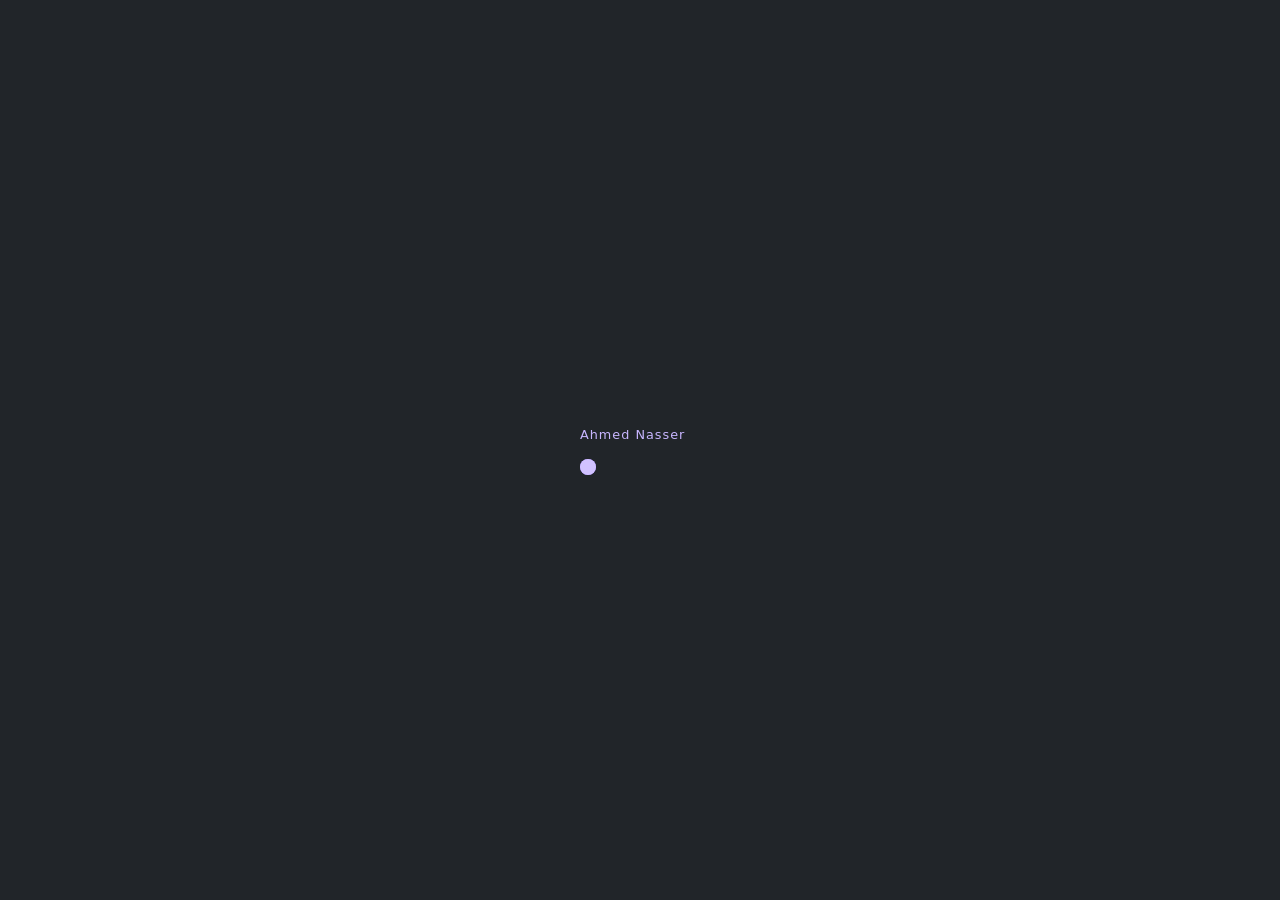
<file: index.html>
<!doctype html><html lang="en"><head><meta charset="utf-8"/><meta name="viewport" content="width=device-width,initial-scale=1"/><meta name="theme-color" content="#000000"/><meta name="description" content="Web site created using create-react-app"/><link rel="shortcut icon" href="../src/assets/a-logo__1_-removebg-preview.png" type="image/x-icon"/><link rel="manifest" href="./manifest.json"/><title>Ahmed Nasser Portfolio</title><script defer="defer" src="./static/js/main.3ade8a39.js"></script><link href="./static/css/main.528c142c.css" rel="stylesheet"></head><body><noscript>You need to enable JavaScript to run this app.</noscript><div id="root"></div><script src="https://cdnjs.cloudflare.com/ajax/libs/jquery/3.6.3/jquery.min.js"></script></body></html>
</file>
<file: static/css/main.528c142c.css>
@charset "UTF-8";@import url(https://fonts.googleapis.com/css2?family=Encode+Sans+Expanded:wght@300&display=swap);/*!
 * Bootstrap  v5.2.3 (https://getbootstrap.com/)
 * Copyright 2011-2022 The Bootstrap Authors
 * Copyright 2011-2022 Twitter, Inc.
 * Licensed under MIT (https://github.com/twbs/bootstrap/blob/main/LICENSE)
 */:root{--bs-blue:#0d6efd;--bs-indigo:#6610f2;--bs-purple:#6f42c1;--bs-pink:#d63384;--bs-red:#dc3545;--bs-orange:#fd7e14;--bs-yellow:#ffc107;--bs-green:#198754;--bs-teal:#20c997;--bs-cyan:#0dcaf0;--bs-black:#000;--bs-white:#fff;--bs-gray:#6c757d;--bs-gray-dark:#343a40;--bs-gray-100:#f8f9fa;--bs-gray-200:#e9ecef;--bs-gray-300:#dee2e6;--bs-gray-400:#ced4da;--bs-gray-500:#adb5bd;--bs-gray-600:#6c757d;--bs-gray-700:#495057;--bs-gray-800:#343a40;--bs-gray-900:#212529;--bs-primary:#0d6efd;--bs-secondary:#6c757d;--bs-success:#198754;--bs-info:#0dcaf0;--bs-warning:#ffc107;--bs-danger:#dc3545;--bs-light:#f8f9fa;--bs-dark:#212529;--bs-primary-rgb:13,110,253;--bs-secondary-rgb:108,117,125;--bs-success-rgb:25,135,84;--bs-info-rgb:13,202,240;--bs-warning-rgb:255,193,7;--bs-danger-rgb:220,53,69;--bs-light-rgb:248,249,250;--bs-dark-rgb:33,37,41;--bs-white-rgb:255,255,255;--bs-black-rgb:0,0,0;--bs-body-color-rgb:33,37,41;--bs-body-bg-rgb:255,255,255;--bs-font-sans-serif:system-ui,-apple-system,"Segoe UI",Roboto,"Helvetica Neue","Noto Sans","Liberation Sans",Arial,sans-serif,"Apple Color Emoji","Segoe UI Emoji","Segoe UI Symbol","Noto Color Emoji";--bs-font-monospace:SFMono-Regular,Menlo,Monaco,Consolas,"Liberation Mono","Courier New",monospace;--bs-gradient:linear-gradient(180deg,hsla(0,0%,100%,.15),hsla(0,0%,100%,0));--bs-body-font-family:var(--bs-font-sans-serif);--bs-body-font-size:1rem;--bs-body-font-weight:400;--bs-body-line-height:1.5;--bs-body-color:#212529;--bs-body-bg:#fff;--bs-border-width:1px;--bs-border-style:solid;--bs-border-color:#dee2e6;--bs-border-color-translucent:rgba(0,0,0,.175);--bs-border-radius:0.375rem;--bs-border-radius-sm:0.25rem;--bs-border-radius-lg:0.5rem;--bs-border-radius-xl:1rem;--bs-border-radius-2xl:2rem;--bs-border-radius-pill:50rem;--bs-link-color:#0d6efd;--bs-link-hover-color:#0a58ca;--bs-code-color:#d63384;--bs-highlight-bg:#fff3cd}*,:after,:before{box-sizing:border-box}@media (prefers-reduced-motion:no-preference){:root{scroll-behavior:smooth}}body{-webkit-text-size-adjust:100%;-webkit-tap-highlight-color:transparent;background-color:#fff;background-color:var(--bs-body-bg);color:#212529;color:var(--bs-body-color);font-family:system-ui,-apple-system,Segoe UI,Roboto,Helvetica Neue,Noto Sans,Liberation Sans,Arial,sans-serif,Apple Color Emoji,Segoe UI Emoji,Segoe UI Symbol,Noto Color Emoji;font-family:var(--bs-body-font-family);font-size:1rem;font-size:var(--bs-body-font-size);font-weight:400;font-weight:var(--bs-body-font-weight);line-height:1.5;line-height:var(--bs-body-line-height);margin:0;text-align:var(--bs-body-text-align)}hr{border:0;border-top:1px solid;color:inherit;margin:1rem 0;opacity:.25}.h1,.h2,.h3,.h4,.h5,.h6,h1,h2,h3,h4,h5,h6{font-weight:500;line-height:1.2;margin-bottom:.5rem;margin-top:0}.h1,h1{font-size:calc(1.375rem + 1.5vw)}@media (min-width:1200px){.h1,h1{font-size:2.5rem}}.h2,h2{font-size:calc(1.325rem + .9vw)}@media (min-width:1200px){.h2,h2{font-size:2rem}}.h3,h3{font-size:calc(1.3rem + .6vw)}@media (min-width:1200px){.h3,h3{font-size:1.75rem}}.h4,h4{font-size:calc(1.275rem + .3vw)}@media (min-width:1200px){.h4,h4{font-size:1.5rem}}.h5,h5{font-size:1.25rem}.h6,h6{font-size:1rem}p{margin-bottom:1rem;margin-top:0}abbr[title]{cursor:help;-webkit-text-decoration:underline dotted;text-decoration:underline dotted;-webkit-text-decoration-skip-ink:none;text-decoration-skip-ink:none}address{font-style:normal;line-height:inherit;margin-bottom:1rem}ol,ul{padding-left:2rem}dl,ol,ul{margin-bottom:1rem;margin-top:0}ol ol,ol ul,ul ol,ul ul{margin-bottom:0}dt{font-weight:700}dd{margin-bottom:.5rem;margin-left:0}blockquote{margin:0 0 1rem}b,strong{font-weight:bolder}.small,small{font-size:.875em}.mark,mark{background-color:#fff3cd;background-color:var(--bs-highlight-bg);padding:.1875em}sub,sup{font-size:.75em;line-height:0;position:relative;vertical-align:initial}sub{bottom:-.25em}sup{top:-.5em}a{color:#0d6efd;color:var(--bs-link-color);text-decoration:underline}a:hover{color:#0a58ca;color:var(--bs-link-hover-color)}a:not([href]):not([class]),a:not([href]):not([class]):hover{color:inherit;text-decoration:none}code,kbd,pre,samp{font-family:SFMono-Regular,Menlo,Monaco,Consolas,Liberation Mono,Courier New,monospace;font-family:var(--bs-font-monospace);font-size:1em}pre{display:block;font-size:.875em;margin-bottom:1rem;margin-top:0;overflow:auto}pre code{color:inherit;font-size:inherit;word-break:normal}code{word-wrap:break-word;color:#d63384;color:var(--bs-code-color);font-size:.875em}a>code{color:inherit}kbd{background-color:#212529;background-color:var(--bs-body-color);border-radius:.25rem;color:#fff;color:var(--bs-body-bg);font-size:.875em;padding:.1875rem .375rem}kbd kbd{font-size:1em;padding:0}figure{margin:0 0 1rem}img,svg{vertical-align:middle}table{border-collapse:collapse;caption-side:bottom}caption{color:#6c757d;padding-bottom:.5rem;padding-top:.5rem;text-align:left}th{text-align:inherit;text-align:-webkit-match-parent}tbody,td,tfoot,th,thead,tr{border:0 solid;border-color:inherit}label{display:inline-block}button{border-radius:0}button:focus:not(:focus-visible){outline:0}button,input,optgroup,select,textarea{font-family:inherit;font-size:inherit;line-height:inherit;margin:0}button,select{text-transform:none}[role=button]{cursor:pointer}select{word-wrap:normal}select:disabled{opacity:1}[list]:not([type=date]):not([type=datetime-local]):not([type=month]):not([type=week]):not([type=time])::-webkit-calendar-picker-indicator{display:none!important}[type=button],[type=reset],[type=submit],button{-webkit-appearance:button}[type=button]:not(:disabled),[type=reset]:not(:disabled),[type=submit]:not(:disabled),button:not(:disabled){cursor:pointer}::-moz-focus-inner{border-style:none;padding:0}textarea{resize:vertical}fieldset{border:0;margin:0;min-width:0;padding:0}legend{float:left;font-size:calc(1.275rem + .3vw);line-height:inherit;margin-bottom:.5rem;padding:0;width:100%}@media (min-width:1200px){legend{font-size:1.5rem}}legend+*{clear:left}::-webkit-datetime-edit-day-field,::-webkit-datetime-edit-fields-wrapper,::-webkit-datetime-edit-hour-field,::-webkit-datetime-edit-minute,::-webkit-datetime-edit-month-field,::-webkit-datetime-edit-text,::-webkit-datetime-edit-year-field{padding:0}::-webkit-inner-spin-button{height:auto}[type=search]{-webkit-appearance:textfield;outline-offset:-2px}::-webkit-search-decoration{-webkit-appearance:none}::-webkit-color-swatch-wrapper{padding:0}::-webkit-file-upload-button{-webkit-appearance:button;font:inherit}::file-selector-button{-webkit-appearance:button;font:inherit}output{display:inline-block}iframe{border:0}summary{cursor:pointer;display:list-item}progress{vertical-align:initial}[hidden]{display:none!important}.lead{font-size:1.25rem;font-weight:300}.display-1{font-size:calc(1.625rem + 4.5vw);font-weight:300;line-height:1.2}@media (min-width:1200px){.display-1{font-size:5rem}}.display-2{font-size:calc(1.575rem + 3.9vw);font-weight:300;line-height:1.2}@media (min-width:1200px){.display-2{font-size:4.5rem}}.display-3{font-size:calc(1.525rem + 3.3vw);font-weight:300;line-height:1.2}@media (min-width:1200px){.display-3{font-size:4rem}}.display-4{font-size:calc(1.475rem + 2.7vw);font-weight:300;line-height:1.2}@media (min-width:1200px){.display-4{font-size:3.5rem}}.display-5{font-size:calc(1.425rem + 2.1vw);font-weight:300;line-height:1.2}@media (min-width:1200px){.display-5{font-size:3rem}}.display-6{font-size:calc(1.375rem + 1.5vw);font-weight:300;line-height:1.2}@media (min-width:1200px){.display-6{font-size:2.5rem}}.list-inline,.list-unstyled{list-style:none;padding-left:0}.list-inline-item{display:inline-block}.list-inline-item:not(:last-child){margin-right:.5rem}.initialism{font-size:.875em;text-transform:uppercase}.blockquote{font-size:1.25rem;margin-bottom:1rem}.blockquote>:last-child{margin-bottom:0}.blockquote-footer{color:#6c757d;font-size:.875em;margin-bottom:1rem;margin-top:-1rem}.blockquote-footer:before{content:"— "}.img-fluid,.img-thumbnail{height:auto;max-width:100%}.img-thumbnail{background-color:#fff;border:1px solid #dee2e6;border:1px solid var(--bs-border-color);border-radius:.375rem;padding:.25rem}.figure{display:inline-block}.figure-img{line-height:1;margin-bottom:.5rem}.figure-caption{color:#6c757d;font-size:.875em}.container,.container-fluid,.container-lg,.container-md,.container-sm,.container-xl,.container-xxl{--bs-gutter-x:1.5rem;--bs-gutter-y:0;margin-left:auto;margin-right:auto;padding-left:calc(var(--bs-gutter-x)*.5);padding-right:calc(var(--bs-gutter-x)*.5);width:100%}@media (min-width:576px){.container,.container-sm{max-width:540px}}@media (min-width:768px){.container,.container-md,.container-sm{max-width:720px}}@media (min-width:992px){.container,.container-lg,.container-md,.container-sm{max-width:960px}}@media (min-width:1200px){.container,.container-lg,.container-md,.container-sm,.container-xl{max-width:1140px}}@media (min-width:1400px){.container,.container-lg,.container-md,.container-sm,.container-xl,.container-xxl{max-width:1320px}}.row{--bs-gutter-x:1.5rem;--bs-gutter-y:0;display:flex;flex-wrap:wrap;margin-left:calc(var(--bs-gutter-x)*-.5);margin-right:calc(var(--bs-gutter-x)*-.5);margin-top:calc(var(--bs-gutter-y)*-1)}.row>*{flex-shrink:0;margin-top:var(--bs-gutter-y);max-width:100%;padding-left:calc(var(--bs-gutter-x)*.5);padding-right:calc(var(--bs-gutter-x)*.5);width:100%}.col{flex:1 0}.row-cols-auto>*{flex:0 0 auto;width:auto}.row-cols-1>*{flex:0 0 auto;width:100%}.row-cols-2>*{flex:0 0 auto;width:50%}.row-cols-3>*{flex:0 0 auto;width:33.3333333333%}.row-cols-4>*{flex:0 0 auto;width:25%}.row-cols-5>*{flex:0 0 auto;width:20%}.row-cols-6>*{flex:0 0 auto;width:16.6666666667%}.col-auto{flex:0 0 auto;width:auto}.col-1{flex:0 0 auto;width:8.33333333%}.col-2{flex:0 0 auto;width:16.66666667%}.col-3{flex:0 0 auto;width:25%}.col-4{flex:0 0 auto;width:33.33333333%}.col-5{flex:0 0 auto;width:41.66666667%}.col-6{flex:0 0 auto;width:50%}.col-7{flex:0 0 auto;width:58.33333333%}.col-8{flex:0 0 auto;width:66.66666667%}.col-9{flex:0 0 auto;width:75%}.col-10{flex:0 0 auto;width:83.33333333%}.col-11{flex:0 0 auto;width:91.66666667%}.col-12{flex:0 0 auto;width:100%}.offset-1{margin-left:8.33333333%}.offset-2{margin-left:16.66666667%}.offset-3{margin-left:25%}.offset-4{margin-left:33.33333333%}.offset-5{margin-left:41.66666667%}.offset-6{margin-left:50%}.offset-7{margin-left:58.33333333%}.offset-8{margin-left:66.66666667%}.offset-9{margin-left:75%}.offset-10{margin-left:83.33333333%}.offset-11{margin-left:91.66666667%}.g-0,.gx-0{--bs-gutter-x:0}.g-0,.gy-0{--bs-gutter-y:0}.g-1,.gx-1{--bs-gutter-x:0.25rem}.g-1,.gy-1{--bs-gutter-y:0.25rem}.g-2,.gx-2{--bs-gutter-x:0.5rem}.g-2,.gy-2{--bs-gutter-y:0.5rem}.g-3,.gx-3{--bs-gutter-x:1rem}.g-3,.gy-3{--bs-gutter-y:1rem}.g-4,.gx-4{--bs-gutter-x:1.5rem}.g-4,.gy-4{--bs-gutter-y:1.5rem}.g-5,.gx-5{--bs-gutter-x:3rem}.g-5,.gy-5{--bs-gutter-y:3rem}@media (min-width:576px){.col-sm{flex:1 0}.row-cols-sm-auto>*{flex:0 0 auto;width:auto}.row-cols-sm-1>*{flex:0 0 auto;width:100%}.row-cols-sm-2>*{flex:0 0 auto;width:50%}.row-cols-sm-3>*{flex:0 0 auto;width:33.3333333333%}.row-cols-sm-4>*{flex:0 0 auto;width:25%}.row-cols-sm-5>*{flex:0 0 auto;width:20%}.row-cols-sm-6>*{flex:0 0 auto;width:16.6666666667%}.col-sm-auto{flex:0 0 auto;width:auto}.col-sm-1{flex:0 0 auto;width:8.33333333%}.col-sm-2{flex:0 0 auto;width:16.66666667%}.col-sm-3{flex:0 0 auto;width:25%}.col-sm-4{flex:0 0 auto;width:33.33333333%}.col-sm-5{flex:0 0 auto;width:41.66666667%}.col-sm-6{flex:0 0 auto;width:50%}.col-sm-7{flex:0 0 auto;width:58.33333333%}.col-sm-8{flex:0 0 auto;width:66.66666667%}.col-sm-9{flex:0 0 auto;width:75%}.col-sm-10{flex:0 0 auto;width:83.33333333%}.col-sm-11{flex:0 0 auto;width:91.66666667%}.col-sm-12{flex:0 0 auto;width:100%}.offset-sm-0{margin-left:0}.offset-sm-1{margin-left:8.33333333%}.offset-sm-2{margin-left:16.66666667%}.offset-sm-3{margin-left:25%}.offset-sm-4{margin-left:33.33333333%}.offset-sm-5{margin-left:41.66666667%}.offset-sm-6{margin-left:50%}.offset-sm-7{margin-left:58.33333333%}.offset-sm-8{margin-left:66.66666667%}.offset-sm-9{margin-left:75%}.offset-sm-10{margin-left:83.33333333%}.offset-sm-11{margin-left:91.66666667%}.g-sm-0,.gx-sm-0{--bs-gutter-x:0}.g-sm-0,.gy-sm-0{--bs-gutter-y:0}.g-sm-1,.gx-sm-1{--bs-gutter-x:0.25rem}.g-sm-1,.gy-sm-1{--bs-gutter-y:0.25rem}.g-sm-2,.gx-sm-2{--bs-gutter-x:0.5rem}.g-sm-2,.gy-sm-2{--bs-gutter-y:0.5rem}.g-sm-3,.gx-sm-3{--bs-gutter-x:1rem}.g-sm-3,.gy-sm-3{--bs-gutter-y:1rem}.g-sm-4,.gx-sm-4{--bs-gutter-x:1.5rem}.g-sm-4,.gy-sm-4{--bs-gutter-y:1.5rem}.g-sm-5,.gx-sm-5{--bs-gutter-x:3rem}.g-sm-5,.gy-sm-5{--bs-gutter-y:3rem}}@media (min-width:768px){.col-md{flex:1 0}.row-cols-md-auto>*{flex:0 0 auto;width:auto}.row-cols-md-1>*{flex:0 0 auto;width:100%}.row-cols-md-2>*{flex:0 0 auto;width:50%}.row-cols-md-3>*{flex:0 0 auto;width:33.3333333333%}.row-cols-md-4>*{flex:0 0 auto;width:25%}.row-cols-md-5>*{flex:0 0 auto;width:20%}.row-cols-md-6>*{flex:0 0 auto;width:16.6666666667%}.col-md-auto{flex:0 0 auto;width:auto}.col-md-1{flex:0 0 auto;width:8.33333333%}.col-md-2{flex:0 0 auto;width:16.66666667%}.col-md-3{flex:0 0 auto;width:25%}.col-md-4{flex:0 0 auto;width:33.33333333%}.col-md-5{flex:0 0 auto;width:41.66666667%}.col-md-6{flex:0 0 auto;width:50%}.col-md-7{flex:0 0 auto;width:58.33333333%}.col-md-8{flex:0 0 auto;width:66.66666667%}.col-md-9{flex:0 0 auto;width:75%}.col-md-10{flex:0 0 auto;width:83.33333333%}.col-md-11{flex:0 0 auto;width:91.66666667%}.col-md-12{flex:0 0 auto;width:100%}.offset-md-0{margin-left:0}.offset-md-1{margin-left:8.33333333%}.offset-md-2{margin-left:16.66666667%}.offset-md-3{margin-left:25%}.offset-md-4{margin-left:33.33333333%}.offset-md-5{margin-left:41.66666667%}.offset-md-6{margin-left:50%}.offset-md-7{margin-left:58.33333333%}.offset-md-8{margin-left:66.66666667%}.offset-md-9{margin-left:75%}.offset-md-10{margin-left:83.33333333%}.offset-md-11{margin-left:91.66666667%}.g-md-0,.gx-md-0{--bs-gutter-x:0}.g-md-0,.gy-md-0{--bs-gutter-y:0}.g-md-1,.gx-md-1{--bs-gutter-x:0.25rem}.g-md-1,.gy-md-1{--bs-gutter-y:0.25rem}.g-md-2,.gx-md-2{--bs-gutter-x:0.5rem}.g-md-2,.gy-md-2{--bs-gutter-y:0.5rem}.g-md-3,.gx-md-3{--bs-gutter-x:1rem}.g-md-3,.gy-md-3{--bs-gutter-y:1rem}.g-md-4,.gx-md-4{--bs-gutter-x:1.5rem}.g-md-4,.gy-md-4{--bs-gutter-y:1.5rem}.g-md-5,.gx-md-5{--bs-gutter-x:3rem}.g-md-5,.gy-md-5{--bs-gutter-y:3rem}}@media (min-width:992px){.col-lg{flex:1 0}.row-cols-lg-auto>*{flex:0 0 auto;width:auto}.row-cols-lg-1>*{flex:0 0 auto;width:100%}.row-cols-lg-2>*{flex:0 0 auto;width:50%}.row-cols-lg-3>*{flex:0 0 auto;width:33.3333333333%}.row-cols-lg-4>*{flex:0 0 auto;width:25%}.row-cols-lg-5>*{flex:0 0 auto;width:20%}.row-cols-lg-6>*{flex:0 0 auto;width:16.6666666667%}.col-lg-auto{flex:0 0 auto;width:auto}.col-lg-1{flex:0 0 auto;width:8.33333333%}.col-lg-2{flex:0 0 auto;width:16.66666667%}.col-lg-3{flex:0 0 auto;width:25%}.col-lg-4{flex:0 0 auto;width:33.33333333%}.col-lg-5{flex:0 0 auto;width:41.66666667%}.col-lg-6{flex:0 0 auto;width:50%}.col-lg-7{flex:0 0 auto;width:58.33333333%}.col-lg-8{flex:0 0 auto;width:66.66666667%}.col-lg-9{flex:0 0 auto;width:75%}.col-lg-10{flex:0 0 auto;width:83.33333333%}.col-lg-11{flex:0 0 auto;width:91.66666667%}.col-lg-12{flex:0 0 auto;width:100%}.offset-lg-0{margin-left:0}.offset-lg-1{margin-left:8.33333333%}.offset-lg-2{margin-left:16.66666667%}.offset-lg-3{margin-left:25%}.offset-lg-4{margin-left:33.33333333%}.offset-lg-5{margin-left:41.66666667%}.offset-lg-6{margin-left:50%}.offset-lg-7{margin-left:58.33333333%}.offset-lg-8{margin-left:66.66666667%}.offset-lg-9{margin-left:75%}.offset-lg-10{margin-left:83.33333333%}.offset-lg-11{margin-left:91.66666667%}.g-lg-0,.gx-lg-0{--bs-gutter-x:0}.g-lg-0,.gy-lg-0{--bs-gutter-y:0}.g-lg-1,.gx-lg-1{--bs-gutter-x:0.25rem}.g-lg-1,.gy-lg-1{--bs-gutter-y:0.25rem}.g-lg-2,.gx-lg-2{--bs-gutter-x:0.5rem}.g-lg-2,.gy-lg-2{--bs-gutter-y:0.5rem}.g-lg-3,.gx-lg-3{--bs-gutter-x:1rem}.g-lg-3,.gy-lg-3{--bs-gutter-y:1rem}.g-lg-4,.gx-lg-4{--bs-gutter-x:1.5rem}.g-lg-4,.gy-lg-4{--bs-gutter-y:1.5rem}.g-lg-5,.gx-lg-5{--bs-gutter-x:3rem}.g-lg-5,.gy-lg-5{--bs-gutter-y:3rem}}@media (min-width:1200px){.col-xl{flex:1 0}.row-cols-xl-auto>*{flex:0 0 auto;width:auto}.row-cols-xl-1>*{flex:0 0 auto;width:100%}.row-cols-xl-2>*{flex:0 0 auto;width:50%}.row-cols-xl-3>*{flex:0 0 auto;width:33.3333333333%}.row-cols-xl-4>*{flex:0 0 auto;width:25%}.row-cols-xl-5>*{flex:0 0 auto;width:20%}.row-cols-xl-6>*{flex:0 0 auto;width:16.6666666667%}.col-xl-auto{flex:0 0 auto;width:auto}.col-xl-1{flex:0 0 auto;width:8.33333333%}.col-xl-2{flex:0 0 auto;width:16.66666667%}.col-xl-3{flex:0 0 auto;width:25%}.col-xl-4{flex:0 0 auto;width:33.33333333%}.col-xl-5{flex:0 0 auto;width:41.66666667%}.col-xl-6{flex:0 0 auto;width:50%}.col-xl-7{flex:0 0 auto;width:58.33333333%}.col-xl-8{flex:0 0 auto;width:66.66666667%}.col-xl-9{flex:0 0 auto;width:75%}.col-xl-10{flex:0 0 auto;width:83.33333333%}.col-xl-11{flex:0 0 auto;width:91.66666667%}.col-xl-12{flex:0 0 auto;width:100%}.offset-xl-0{margin-left:0}.offset-xl-1{margin-left:8.33333333%}.offset-xl-2{margin-left:16.66666667%}.offset-xl-3{margin-left:25%}.offset-xl-4{margin-left:33.33333333%}.offset-xl-5{margin-left:41.66666667%}.offset-xl-6{margin-left:50%}.offset-xl-7{margin-left:58.33333333%}.offset-xl-8{margin-left:66.66666667%}.offset-xl-9{margin-left:75%}.offset-xl-10{margin-left:83.33333333%}.offset-xl-11{margin-left:91.66666667%}.g-xl-0,.gx-xl-0{--bs-gutter-x:0}.g-xl-0,.gy-xl-0{--bs-gutter-y:0}.g-xl-1,.gx-xl-1{--bs-gutter-x:0.25rem}.g-xl-1,.gy-xl-1{--bs-gutter-y:0.25rem}.g-xl-2,.gx-xl-2{--bs-gutter-x:0.5rem}.g-xl-2,.gy-xl-2{--bs-gutter-y:0.5rem}.g-xl-3,.gx-xl-3{--bs-gutter-x:1rem}.g-xl-3,.gy-xl-3{--bs-gutter-y:1rem}.g-xl-4,.gx-xl-4{--bs-gutter-x:1.5rem}.g-xl-4,.gy-xl-4{--bs-gutter-y:1.5rem}.g-xl-5,.gx-xl-5{--bs-gutter-x:3rem}.g-xl-5,.gy-xl-5{--bs-gutter-y:3rem}}@media (min-width:1400px){.col-xxl{flex:1 0}.row-cols-xxl-auto>*{flex:0 0 auto;width:auto}.row-cols-xxl-1>*{flex:0 0 auto;width:100%}.row-cols-xxl-2>*{flex:0 0 auto;width:50%}.row-cols-xxl-3>*{flex:0 0 auto;width:33.3333333333%}.row-cols-xxl-4>*{flex:0 0 auto;width:25%}.row-cols-xxl-5>*{flex:0 0 auto;width:20%}.row-cols-xxl-6>*{flex:0 0 auto;width:16.6666666667%}.col-xxl-auto{flex:0 0 auto;width:auto}.col-xxl-1{flex:0 0 auto;width:8.33333333%}.col-xxl-2{flex:0 0 auto;width:16.66666667%}.col-xxl-3{flex:0 0 auto;width:25%}.col-xxl-4{flex:0 0 auto;width:33.33333333%}.col-xxl-5{flex:0 0 auto;width:41.66666667%}.col-xxl-6{flex:0 0 auto;width:50%}.col-xxl-7{flex:0 0 auto;width:58.33333333%}.col-xxl-8{flex:0 0 auto;width:66.66666667%}.col-xxl-9{flex:0 0 auto;width:75%}.col-xxl-10{flex:0 0 auto;width:83.33333333%}.col-xxl-11{flex:0 0 auto;width:91.66666667%}.col-xxl-12{flex:0 0 auto;width:100%}.offset-xxl-0{margin-left:0}.offset-xxl-1{margin-left:8.33333333%}.offset-xxl-2{margin-left:16.66666667%}.offset-xxl-3{margin-left:25%}.offset-xxl-4{margin-left:33.33333333%}.offset-xxl-5{margin-left:41.66666667%}.offset-xxl-6{margin-left:50%}.offset-xxl-7{margin-left:58.33333333%}.offset-xxl-8{margin-left:66.66666667%}.offset-xxl-9{margin-left:75%}.offset-xxl-10{margin-left:83.33333333%}.offset-xxl-11{margin-left:91.66666667%}.g-xxl-0,.gx-xxl-0{--bs-gutter-x:0}.g-xxl-0,.gy-xxl-0{--bs-gutter-y:0}.g-xxl-1,.gx-xxl-1{--bs-gutter-x:0.25rem}.g-xxl-1,.gy-xxl-1{--bs-gutter-y:0.25rem}.g-xxl-2,.gx-xxl-2{--bs-gutter-x:0.5rem}.g-xxl-2,.gy-xxl-2{--bs-gutter-y:0.5rem}.g-xxl-3,.gx-xxl-3{--bs-gutter-x:1rem}.g-xxl-3,.gy-xxl-3{--bs-gutter-y:1rem}.g-xxl-4,.gx-xxl-4{--bs-gutter-x:1.5rem}.g-xxl-4,.gy-xxl-4{--bs-gutter-y:1.5rem}.g-xxl-5,.gx-xxl-5{--bs-gutter-x:3rem}.g-xxl-5,.gy-xxl-5{--bs-gutter-y:3rem}}.table{--bs-table-color:var(--bs-body-color);--bs-table-bg:transparent;--bs-table-border-color:var(--bs-border-color);--bs-table-accent-bg:transparent;--bs-table-striped-color:var(--bs-body-color);--bs-table-striped-bg:rgba(0,0,0,.05);--bs-table-active-color:var(--bs-body-color);--bs-table-active-bg:rgba(0,0,0,.1);--bs-table-hover-color:var(--bs-body-color);--bs-table-hover-bg:rgba(0,0,0,.075);border-color:var(--bs-table-border-color);color:var(--bs-table-color);margin-bottom:1rem;vertical-align:top;width:100%}.table>:not(caption)>*>*{background-color:var(--bs-table-bg);border-bottom-width:1px;box-shadow:inset 0 0 0 9999px var(--bs-table-accent-bg);padding:.5rem}.table>tbody{vertical-align:inherit}.table>thead{vertical-align:bottom}.table-group-divider{border-top:2px solid}.caption-top{caption-side:top}.table-sm>:not(caption)>*>*{padding:.25rem}.table-bordered>:not(caption)>*{border-width:1px 0}.table-bordered>:not(caption)>*>*{border-width:0 1px}.table-borderless>:not(caption)>*>*{border-bottom-width:0}.table-borderless>:not(:first-child){border-top-width:0}.table-striped-columns>:not(caption)>tr>:nth-child(2n),.table-striped>tbody>tr:nth-of-type(odd)>*{--bs-table-accent-bg:var(--bs-table-striped-bg);color:var(--bs-table-striped-color)}.table-active{--bs-table-accent-bg:var(--bs-table-active-bg);color:var(--bs-table-active-color)}.table-hover>tbody>tr:hover>*{--bs-table-accent-bg:var(--bs-table-hover-bg);color:var(--bs-table-hover-color)}.table-primary{--bs-table-color:#000;--bs-table-bg:#cfe2ff;--bs-table-border-color:#bacbe6;--bs-table-striped-bg:#c5d7f2;--bs-table-striped-color:#000;--bs-table-active-bg:#bacbe6;--bs-table-active-color:#000;--bs-table-hover-bg:#bfd1ec;--bs-table-hover-color:#000}.table-primary,.table-secondary{border-color:var(--bs-table-border-color);color:var(--bs-table-color)}.table-secondary{--bs-table-color:#000;--bs-table-bg:#e2e3e5;--bs-table-border-color:#cbccce;--bs-table-striped-bg:#d7d8da;--bs-table-striped-color:#000;--bs-table-active-bg:#cbccce;--bs-table-active-color:#000;--bs-table-hover-bg:#d1d2d4;--bs-table-hover-color:#000}.table-success{--bs-table-color:#000;--bs-table-bg:#d1e7dd;--bs-table-border-color:#bcd0c7;--bs-table-striped-bg:#c7dbd2;--bs-table-striped-color:#000;--bs-table-active-bg:#bcd0c7;--bs-table-active-color:#000;--bs-table-hover-bg:#c1d6cc;--bs-table-hover-color:#000}.table-info,.table-success{border-color:var(--bs-table-border-color);color:var(--bs-table-color)}.table-info{--bs-table-color:#000;--bs-table-bg:#cff4fc;--bs-table-border-color:#badce3;--bs-table-striped-bg:#c5e8ef;--bs-table-striped-color:#000;--bs-table-active-bg:#badce3;--bs-table-active-color:#000;--bs-table-hover-bg:#bfe2e9;--bs-table-hover-color:#000}.table-warning{--bs-table-color:#000;--bs-table-bg:#fff3cd;--bs-table-border-color:#e6dbb9;--bs-table-striped-bg:#f2e7c3;--bs-table-striped-color:#000;--bs-table-active-bg:#e6dbb9;--bs-table-active-color:#000;--bs-table-hover-bg:#ece1be;--bs-table-hover-color:#000}.table-danger,.table-warning{border-color:var(--bs-table-border-color);color:var(--bs-table-color)}.table-danger{--bs-table-color:#000;--bs-table-bg:#f8d7da;--bs-table-border-color:#dfc2c4;--bs-table-striped-bg:#eccccf;--bs-table-striped-color:#000;--bs-table-active-bg:#dfc2c4;--bs-table-active-color:#000;--bs-table-hover-bg:#e5c7ca;--bs-table-hover-color:#000}.table-light{--bs-table-color:#000;--bs-table-bg:#f8f9fa;--bs-table-border-color:#dfe0e1;--bs-table-striped-bg:#ecedee;--bs-table-striped-color:#000;--bs-table-active-bg:#dfe0e1;--bs-table-active-color:#000;--bs-table-hover-bg:#e5e6e7;--bs-table-hover-color:#000}.table-dark,.table-light{border-color:var(--bs-table-border-color);color:var(--bs-table-color)}.table-dark{--bs-table-color:#fff;--bs-table-bg:#212529;--bs-table-border-color:#373b3e;--bs-table-striped-bg:#2c3034;--bs-table-striped-color:#fff;--bs-table-active-bg:#373b3e;--bs-table-active-color:#fff;--bs-table-hover-bg:#323539;--bs-table-hover-color:#fff}.table-responsive{-webkit-overflow-scrolling:touch;overflow-x:auto}@media (max-width:575.98px){.table-responsive-sm{-webkit-overflow-scrolling:touch;overflow-x:auto}}@media (max-width:767.98px){.table-responsive-md{-webkit-overflow-scrolling:touch;overflow-x:auto}}@media (max-width:991.98px){.table-responsive-lg{-webkit-overflow-scrolling:touch;overflow-x:auto}}@media (max-width:1199.98px){.table-responsive-xl{-webkit-overflow-scrolling:touch;overflow-x:auto}}@media (max-width:1399.98px){.table-responsive-xxl{-webkit-overflow-scrolling:touch;overflow-x:auto}}.form-label{margin-bottom:.5rem}.col-form-label{font-size:inherit;line-height:1.5;margin-bottom:0;padding-bottom:calc(.375rem + 1px);padding-top:calc(.375rem + 1px)}.col-form-label-lg{font-size:1.25rem;padding-bottom:calc(.5rem + 1px);padding-top:calc(.5rem + 1px)}.col-form-label-sm{font-size:.875rem;padding-bottom:calc(.25rem + 1px);padding-top:calc(.25rem + 1px)}.form-text{color:#6c757d;font-size:.875em;margin-top:.25rem}.form-control{-webkit-appearance:none;appearance:none;background-clip:padding-box;background-color:#fff;border:1px solid #ced4da;border-radius:.375rem;color:#212529;display:block;font-size:1rem;font-weight:400;line-height:1.5;padding:.375rem .75rem;transition:border-color .15s ease-in-out,box-shadow .15s ease-in-out;width:100%}@media (prefers-reduced-motion:reduce){.form-control{transition:none}}.form-control[type=file]{overflow:hidden}.form-control[type=file]:not(:disabled):not([readonly]){cursor:pointer}.form-control:focus{background-color:#fff;border-color:#86b7fe;box-shadow:0 0 0 .25rem rgba(13,110,253,.25);color:#212529;outline:0}.form-control::-webkit-date-and-time-value{height:1.5em}.form-control::-webkit-input-placeholder{color:#6c757d;opacity:1}.form-control::placeholder{color:#6c757d;opacity:1}.form-control:disabled{background-color:#e9ecef;opacity:1}.form-control::-webkit-file-upload-button{-webkit-margin-end:.75rem;background-color:#e9ecef;border:0 solid;border-color:inherit;border-inline-end-width:1px;border-radius:0;color:#212529;margin:-.375rem -.75rem;margin-inline-end:.75rem;padding:.375rem .75rem;pointer-events:none;-webkit-transition:color .15s ease-in-out,background-color .15s ease-in-out,border-color .15s ease-in-out,box-shadow .15s ease-in-out;transition:color .15s ease-in-out,background-color .15s ease-in-out,border-color .15s ease-in-out,box-shadow .15s ease-in-out}.form-control::file-selector-button{-webkit-margin-end:.75rem;background-color:#e9ecef;border:0 solid;border-color:inherit;border-inline-end-width:1px;border-radius:0;color:#212529;margin:-.375rem -.75rem;margin-inline-end:.75rem;padding:.375rem .75rem;pointer-events:none;transition:color .15s ease-in-out,background-color .15s ease-in-out,border-color .15s ease-in-out,box-shadow .15s ease-in-out}@media (prefers-reduced-motion:reduce){.form-control::-webkit-file-upload-button{-webkit-transition:none;transition:none}.form-control::file-selector-button{transition:none}}.form-control:hover:not(:disabled):not([readonly])::-webkit-file-upload-button{background-color:#dde0e3}.form-control:hover:not(:disabled):not([readonly])::file-selector-button{background-color:#dde0e3}.form-control-plaintext{background-color:initial;border:solid transparent;border-width:1px 0;color:#212529;display:block;line-height:1.5;margin-bottom:0;padding:.375rem 0;width:100%}.form-control-plaintext:focus{outline:0}.form-control-plaintext.form-control-lg,.form-control-plaintext.form-control-sm{padding-left:0;padding-right:0}.form-control-sm{border-radius:.25rem;font-size:.875rem;min-height:calc(1.5em + .5rem + 2px);padding:.25rem .5rem}.form-control-sm::-webkit-file-upload-button{-webkit-margin-end:.5rem;margin:-.25rem -.5rem;margin-inline-end:.5rem;padding:.25rem .5rem}.form-control-sm::file-selector-button{-webkit-margin-end:.5rem;margin:-.25rem -.5rem;margin-inline-end:.5rem;padding:.25rem .5rem}.form-control-lg{border-radius:.5rem;font-size:1.25rem;min-height:calc(1.5em + 1rem + 2px);padding:.5rem 1rem}.form-control-lg::-webkit-file-upload-button{-webkit-margin-end:1rem;margin:-.5rem -1rem;margin-inline-end:1rem;padding:.5rem 1rem}.form-control-lg::file-selector-button{-webkit-margin-end:1rem;margin:-.5rem -1rem;margin-inline-end:1rem;padding:.5rem 1rem}textarea.form-control{min-height:calc(1.5em + .75rem + 2px)}textarea.form-control-sm{min-height:calc(1.5em + .5rem + 2px)}textarea.form-control-lg{min-height:calc(1.5em + 1rem + 2px)}.form-control-color{height:calc(1.5em + .75rem + 2px);padding:.375rem;width:3rem}.form-control-color:not(:disabled):not([readonly]){cursor:pointer}.form-control-color::-moz-color-swatch{border:0!important;border-radius:.375rem}.form-control-color::-webkit-color-swatch{border-radius:.375rem}.form-control-color.form-control-sm{height:calc(1.5em + .5rem + 2px)}.form-control-color.form-control-lg{height:calc(1.5em + 1rem + 2px)}.form-select{-moz-padding-start:calc(.75rem - 3px);-webkit-appearance:none;appearance:none;background-color:#fff;background-image:url("data:image/svg+xml;charset=utf-8,%3Csvg xmlns='http://www.w3.org/2000/svg' viewBox='0 0 16 16'%3E%3Cpath fill='none' stroke='%23343a40' stroke-linecap='round' stroke-linejoin='round' stroke-width='2' d='m2 5 6 6 6-6'/%3E%3C/svg%3E");background-position:right .75rem center;background-repeat:no-repeat;background-size:16px 12px;border:1px solid #ced4da;border-radius:.375rem;color:#212529;display:block;font-size:1rem;font-weight:400;line-height:1.5;padding:.375rem 2.25rem .375rem .75rem;transition:border-color .15s ease-in-out,box-shadow .15s ease-in-out;width:100%}@media (prefers-reduced-motion:reduce){.form-select{transition:none}}.form-select:focus{border-color:#86b7fe;box-shadow:0 0 0 .25rem rgba(13,110,253,.25);outline:0}.form-select[multiple],.form-select[size]:not([size="1"]){background-image:none;padding-right:.75rem}.form-select:disabled{background-color:#e9ecef}.form-select:-moz-focusring{color:transparent;text-shadow:0 0 0 #212529}.form-select-sm{border-radius:.25rem;font-size:.875rem;padding-bottom:.25rem;padding-left:.5rem;padding-top:.25rem}.form-select-lg{border-radius:.5rem;font-size:1.25rem;padding-bottom:.5rem;padding-left:1rem;padding-top:.5rem}.form-check{display:block;margin-bottom:.125rem;min-height:1.5rem;padding-left:1.5em}.form-check .form-check-input{float:left;margin-left:-1.5em}.form-check-reverse{padding-left:0;padding-right:1.5em;text-align:right}.form-check-reverse .form-check-input{float:right;margin-left:0;margin-right:-1.5em}.form-check-input{-webkit-appearance:none;appearance:none;background-color:#fff;background-position:50%;background-repeat:no-repeat;background-size:contain;border:1px solid rgba(0,0,0,.25);height:1em;margin-top:.25em;-webkit-print-color-adjust:exact;print-color-adjust:exact;vertical-align:top;width:1em}.form-check-input[type=checkbox]{border-radius:.25em}.form-check-input[type=radio]{border-radius:50%}.form-check-input:active{-webkit-filter:brightness(90%);filter:brightness(90%)}.form-check-input:focus{border-color:#86b7fe;box-shadow:0 0 0 .25rem rgba(13,110,253,.25);outline:0}.form-check-input:checked{background-color:#0d6efd;border-color:#0d6efd}.form-check-input:checked[type=checkbox]{background-image:url("data:image/svg+xml;charset=utf-8,%3Csvg xmlns='http://www.w3.org/2000/svg' viewBox='0 0 20 20'%3E%3Cpath fill='none' stroke='%23fff' stroke-linecap='round' stroke-linejoin='round' stroke-width='3' d='m6 10 3 3 6-6'/%3E%3C/svg%3E")}.form-check-input:checked[type=radio]{background-image:url("data:image/svg+xml;charset=utf-8,%3Csvg xmlns='http://www.w3.org/2000/svg' viewBox='-4 -4 8 8'%3E%3Ccircle r='2' fill='%23fff'/%3E%3C/svg%3E")}.form-check-input[type=checkbox]:indeterminate{background-color:#0d6efd;background-image:url("data:image/svg+xml;charset=utf-8,%3Csvg xmlns='http://www.w3.org/2000/svg' viewBox='0 0 20 20'%3E%3Cpath fill='none' stroke='%23fff' stroke-linecap='round' stroke-linejoin='round' stroke-width='3' d='M6 10h8'/%3E%3C/svg%3E");border-color:#0d6efd}.form-check-input:disabled{-webkit-filter:none;filter:none;opacity:.5;pointer-events:none}.form-check-input:disabled~.form-check-label,.form-check-input[disabled]~.form-check-label{cursor:default;opacity:.5}.form-switch{padding-left:2.5em}.form-switch .form-check-input{background-image:url("data:image/svg+xml;charset=utf-8,%3Csvg xmlns='http://www.w3.org/2000/svg' viewBox='-4 -4 8 8'%3E%3Ccircle r='3' fill='rgba(0, 0, 0, 0.25)'/%3E%3C/svg%3E");background-position:0;border-radius:2em;margin-left:-2.5em;transition:background-position .15s ease-in-out;width:2em}@media (prefers-reduced-motion:reduce){.form-switch .form-check-input{transition:none}}.form-switch .form-check-input:focus{background-image:url("data:image/svg+xml;charset=utf-8,%3Csvg xmlns='http://www.w3.org/2000/svg' viewBox='-4 -4 8 8'%3E%3Ccircle r='3' fill='%2386b7fe'/%3E%3C/svg%3E")}.form-switch .form-check-input:checked{background-image:url("data:image/svg+xml;charset=utf-8,%3Csvg xmlns='http://www.w3.org/2000/svg' viewBox='-4 -4 8 8'%3E%3Ccircle r='3' fill='%23fff'/%3E%3C/svg%3E");background-position:100%}.form-switch.form-check-reverse{padding-left:0;padding-right:2.5em}.form-switch.form-check-reverse .form-check-input{margin-left:0;margin-right:-2.5em}.form-check-inline{display:inline-block;margin-right:1rem}.btn-check{clip:rect(0,0,0,0);pointer-events:none;position:absolute}.btn-check:disabled+.btn,.btn-check[disabled]+.btn{-webkit-filter:none;filter:none;opacity:.65;pointer-events:none}.form-range{-webkit-appearance:none;appearance:none;background-color:initial;height:1.5rem;padding:0;width:100%}.form-range:focus{outline:0}.form-range:focus::-webkit-slider-thumb{box-shadow:0 0 0 1px #fff,0 0 0 .25rem rgba(13,110,253,.25)}.form-range:focus::-moz-range-thumb{box-shadow:0 0 0 1px #fff,0 0 0 .25rem rgba(13,110,253,.25)}.form-range::-moz-focus-outer{border:0}.form-range::-webkit-slider-thumb{-webkit-appearance:none;appearance:none;background-color:#0d6efd;border:0;border-radius:1rem;height:1rem;margin-top:-.25rem;-webkit-transition:background-color .15s ease-in-out,border-color .15s ease-in-out,box-shadow .15s ease-in-out;transition:background-color .15s ease-in-out,border-color .15s ease-in-out,box-shadow .15s ease-in-out;width:1rem}@media (prefers-reduced-motion:reduce){.form-range::-webkit-slider-thumb{-webkit-transition:none;transition:none}}.form-range::-webkit-slider-thumb:active{background-color:#b6d4fe}.form-range::-webkit-slider-runnable-track{background-color:#dee2e6;border-color:transparent;border-radius:1rem;color:transparent;cursor:pointer;height:.5rem;width:100%}.form-range::-moz-range-thumb{appearance:none;background-color:#0d6efd;border:0;border-radius:1rem;height:1rem;-moz-transition:background-color .15s ease-in-out,border-color .15s ease-in-out,box-shadow .15s ease-in-out;transition:background-color .15s ease-in-out,border-color .15s ease-in-out,box-shadow .15s ease-in-out;width:1rem}@media (prefers-reduced-motion:reduce){.form-range::-moz-range-thumb{-moz-transition:none;transition:none}}.form-range::-moz-range-thumb:active{background-color:#b6d4fe}.form-range::-moz-range-track{background-color:#dee2e6;border-color:transparent;border-radius:1rem;color:transparent;cursor:pointer;height:.5rem;width:100%}.form-range:disabled{pointer-events:none}.form-range:disabled::-webkit-slider-thumb{background-color:#adb5bd}.form-range:disabled::-moz-range-thumb{background-color:#adb5bd}.form-floating{position:relative}.form-floating>.form-control,.form-floating>.form-control-plaintext,.form-floating>.form-select{height:calc(3.5rem + 2px);line-height:1.25}.form-floating>label{border:1px solid transparent;height:100%;left:0;overflow:hidden;padding:1rem .75rem;pointer-events:none;position:absolute;text-align:start;text-overflow:ellipsis;top:0;-webkit-transform-origin:0 0;transform-origin:0 0;transition:opacity .1s ease-in-out,-webkit-transform .1s ease-in-out;transition:opacity .1s ease-in-out,transform .1s ease-in-out;transition:opacity .1s ease-in-out,transform .1s ease-in-out,-webkit-transform .1s ease-in-out;white-space:nowrap;width:100%}@media (prefers-reduced-motion:reduce){.form-floating>label{transition:none}}.form-floating>.form-control,.form-floating>.form-control-plaintext{padding:1rem .75rem}.form-floating>.form-control-plaintext::-webkit-input-placeholder,.form-floating>.form-control::-webkit-input-placeholder{color:transparent}.form-floating>.form-control-plaintext::placeholder,.form-floating>.form-control::placeholder{color:transparent}.form-floating>.form-control-plaintext:focus,.form-floating>.form-control-plaintext:not(:placeholder-shown),.form-floating>.form-control:focus,.form-floating>.form-control:not(:placeholder-shown){padding-bottom:.625rem;padding-top:1.625rem}.form-floating>.form-control-plaintext:-webkit-autofill,.form-floating>.form-control:-webkit-autofill{padding-bottom:.625rem;padding-top:1.625rem}.form-floating>.form-select{padding-bottom:.625rem;padding-top:1.625rem}.form-floating>.form-control-plaintext~label,.form-floating>.form-control:focus~label,.form-floating>.form-control:not(:placeholder-shown)~label,.form-floating>.form-select~label{opacity:.65;-webkit-transform:scale(.85) translateY(-.5rem) translateX(.15rem);transform:scale(.85) translateY(-.5rem) translateX(.15rem)}.form-floating>.form-control:-webkit-autofill~label{opacity:.65;-webkit-transform:scale(.85) translateY(-.5rem) translateX(.15rem);transform:scale(.85) translateY(-.5rem) translateX(.15rem)}.form-floating>.form-control-plaintext~label{border-width:1px 0}.input-group{align-items:stretch;display:flex;flex-wrap:wrap;position:relative;width:100%}.input-group>.form-control,.input-group>.form-floating,.input-group>.form-select{flex:1 1 auto;min-width:0;position:relative;width:1%}.input-group>.form-control:focus,.input-group>.form-floating:focus-within,.input-group>.form-select:focus{z-index:5}.input-group .btn{position:relative;z-index:2}.input-group .btn:focus{z-index:5}.input-group-text{align-items:center;background-color:#e9ecef;border:1px solid #ced4da;border-radius:.375rem;color:#212529;display:flex;font-size:1rem;font-weight:400;line-height:1.5;padding:.375rem .75rem;text-align:center;white-space:nowrap}.input-group-lg>.btn,.input-group-lg>.form-control,.input-group-lg>.form-select,.input-group-lg>.input-group-text{border-radius:.5rem;font-size:1.25rem;padding:.5rem 1rem}.input-group-sm>.btn,.input-group-sm>.form-control,.input-group-sm>.form-select,.input-group-sm>.input-group-text{border-radius:.25rem;font-size:.875rem;padding:.25rem .5rem}.input-group-lg>.form-select,.input-group-sm>.form-select{padding-right:3rem}.input-group.has-validation>.dropdown-toggle:nth-last-child(n+4),.input-group.has-validation>.form-floating:nth-last-child(n+3)>.form-control,.input-group.has-validation>.form-floating:nth-last-child(n+3)>.form-select,.input-group.has-validation>:nth-last-child(n+3):not(.dropdown-toggle):not(.dropdown-menu):not(.form-floating),.input-group:not(.has-validation)>.dropdown-toggle:nth-last-child(n+3),.input-group:not(.has-validation)>.form-floating:not(:last-child)>.form-control,.input-group:not(.has-validation)>.form-floating:not(:last-child)>.form-select,.input-group:not(.has-validation)>:not(:last-child):not(.dropdown-toggle):not(.dropdown-menu):not(.form-floating){border-bottom-right-radius:0;border-top-right-radius:0}.input-group>:not(:first-child):not(.dropdown-menu):not(.valid-tooltip):not(.valid-feedback):not(.invalid-tooltip):not(.invalid-feedback){border-bottom-left-radius:0;border-top-left-radius:0;margin-left:-1px}.input-group>.form-floating:not(:first-child)>.form-control,.input-group>.form-floating:not(:first-child)>.form-select{border-bottom-left-radius:0;border-top-left-radius:0}.valid-feedback{color:#198754;display:none;font-size:.875em;margin-top:.25rem;width:100%}.valid-tooltip{background-color:rgba(25,135,84,.9);border-radius:.375rem;color:#fff;display:none;font-size:.875rem;margin-top:.1rem;max-width:100%;padding:.25rem .5rem;position:absolute;top:100%;z-index:5}.is-valid~.valid-feedback,.is-valid~.valid-tooltip,.was-validated :valid~.valid-feedback,.was-validated :valid~.valid-tooltip{display:block}.form-control.is-valid,.was-validated .form-control:valid{background-image:url("data:image/svg+xml;charset=utf-8,%3Csvg xmlns='http://www.w3.org/2000/svg' viewBox='0 0 8 8'%3E%3Cpath fill='%23198754' d='M2.3 6.73.6 4.53c-.4-1.04.46-1.4 1.1-.8l1.1 1.4 3.4-3.8c.6-.63 1.6-.27 1.2.7l-4 4.6c-.43.5-.8.4-1.1.1z'/%3E%3C/svg%3E");background-position:right calc(.375em + .1875rem) center;background-repeat:no-repeat;background-size:calc(.75em + .375rem) calc(.75em + .375rem);border-color:#198754;padding-right:calc(1.5em + .75rem)}.form-control.is-valid:focus,.was-validated .form-control:valid:focus{border-color:#198754;box-shadow:0 0 0 .25rem rgba(25,135,84,.25)}.was-validated textarea.form-control:valid,textarea.form-control.is-valid{background-position:top calc(.375em + .1875rem) right calc(.375em + .1875rem);padding-right:calc(1.5em + .75rem)}.form-select.is-valid,.was-validated .form-select:valid{border-color:#198754}.form-select.is-valid:not([multiple]):not([size]),.form-select.is-valid:not([multiple])[size="1"],.was-validated .form-select:valid:not([multiple]):not([size]),.was-validated .form-select:valid:not([multiple])[size="1"]{background-image:url("data:image/svg+xml;charset=utf-8,%3Csvg xmlns='http://www.w3.org/2000/svg' viewBox='0 0 16 16'%3E%3Cpath fill='none' stroke='%23343a40' stroke-linecap='round' stroke-linejoin='round' stroke-width='2' d='m2 5 6 6 6-6'/%3E%3C/svg%3E"),url("data:image/svg+xml;charset=utf-8,%3Csvg xmlns='http://www.w3.org/2000/svg' viewBox='0 0 8 8'%3E%3Cpath fill='%23198754' d='M2.3 6.73.6 4.53c-.4-1.04.46-1.4 1.1-.8l1.1 1.4 3.4-3.8c.6-.63 1.6-.27 1.2.7l-4 4.6c-.43.5-.8.4-1.1.1z'/%3E%3C/svg%3E");background-position:right .75rem center,center right 2.25rem;background-size:16px 12px,calc(.75em + .375rem) calc(.75em + .375rem);padding-right:4.125rem}.form-select.is-valid:focus,.was-validated .form-select:valid:focus{border-color:#198754;box-shadow:0 0 0 .25rem rgba(25,135,84,.25)}.form-control-color.is-valid,.was-validated .form-control-color:valid{width:calc(3.75rem + 1.5em)}.form-check-input.is-valid,.was-validated .form-check-input:valid{border-color:#198754}.form-check-input.is-valid:checked,.was-validated .form-check-input:valid:checked{background-color:#198754}.form-check-input.is-valid:focus,.was-validated .form-check-input:valid:focus{box-shadow:0 0 0 .25rem rgba(25,135,84,.25)}.form-check-input.is-valid~.form-check-label,.was-validated .form-check-input:valid~.form-check-label{color:#198754}.form-check-inline .form-check-input~.valid-feedback{margin-left:.5em}.input-group>.form-control:not(:focus).is-valid,.input-group>.form-floating:not(:focus-within).is-valid,.input-group>.form-select:not(:focus).is-valid,.was-validated .input-group>.form-control:not(:focus):valid,.was-validated .input-group>.form-floating:not(:focus-within):valid,.was-validated .input-group>.form-select:not(:focus):valid{z-index:3}.invalid-feedback{color:#dc3545;display:none;font-size:.875em;margin-top:.25rem;width:100%}.invalid-tooltip{background-color:rgba(220,53,69,.9);border-radius:.375rem;color:#fff;display:none;font-size:.875rem;margin-top:.1rem;max-width:100%;padding:.25rem .5rem;position:absolute;top:100%;z-index:5}.is-invalid~.invalid-feedback,.is-invalid~.invalid-tooltip,.was-validated :invalid~.invalid-feedback,.was-validated :invalid~.invalid-tooltip{display:block}.form-control.is-invalid,.was-validated .form-control:invalid{background-image:url("data:image/svg+xml;charset=utf-8,%3Csvg xmlns='http://www.w3.org/2000/svg' width='12' height='12' fill='none' stroke='%23dc3545'%3E%3Ccircle cx='6' cy='6' r='4.5'/%3E%3Cpath stroke-linejoin='round' d='M5.8 3.6h.4L6 6.5z'/%3E%3Ccircle cx='6' cy='8.2' r='.6' fill='%23dc3545' stroke='none'/%3E%3C/svg%3E");background-position:right calc(.375em + .1875rem) center;background-repeat:no-repeat;background-size:calc(.75em + .375rem) calc(.75em + .375rem);border-color:#dc3545;padding-right:calc(1.5em + .75rem)}.form-control.is-invalid:focus,.was-validated .form-control:invalid:focus{border-color:#dc3545;box-shadow:0 0 0 .25rem rgba(220,53,69,.25)}.was-validated textarea.form-control:invalid,textarea.form-control.is-invalid{background-position:top calc(.375em + .1875rem) right calc(.375em + .1875rem);padding-right:calc(1.5em + .75rem)}.form-select.is-invalid,.was-validated .form-select:invalid{border-color:#dc3545}.form-select.is-invalid:not([multiple]):not([size]),.form-select.is-invalid:not([multiple])[size="1"],.was-validated .form-select:invalid:not([multiple]):not([size]),.was-validated .form-select:invalid:not([multiple])[size="1"]{background-image:url("data:image/svg+xml;charset=utf-8,%3Csvg xmlns='http://www.w3.org/2000/svg' viewBox='0 0 16 16'%3E%3Cpath fill='none' stroke='%23343a40' stroke-linecap='round' stroke-linejoin='round' stroke-width='2' d='m2 5 6 6 6-6'/%3E%3C/svg%3E"),url("data:image/svg+xml;charset=utf-8,%3Csvg xmlns='http://www.w3.org/2000/svg' width='12' height='12' fill='none' stroke='%23dc3545'%3E%3Ccircle cx='6' cy='6' r='4.5'/%3E%3Cpath stroke-linejoin='round' d='M5.8 3.6h.4L6 6.5z'/%3E%3Ccircle cx='6' cy='8.2' r='.6' fill='%23dc3545' stroke='none'/%3E%3C/svg%3E");background-position:right .75rem center,center right 2.25rem;background-size:16px 12px,calc(.75em + .375rem) calc(.75em + .375rem);padding-right:4.125rem}.form-select.is-invalid:focus,.was-validated .form-select:invalid:focus{border-color:#dc3545;box-shadow:0 0 0 .25rem rgba(220,53,69,.25)}.form-control-color.is-invalid,.was-validated .form-control-color:invalid{width:calc(3.75rem + 1.5em)}.form-check-input.is-invalid,.was-validated .form-check-input:invalid{border-color:#dc3545}.form-check-input.is-invalid:checked,.was-validated .form-check-input:invalid:checked{background-color:#dc3545}.form-check-input.is-invalid:focus,.was-validated .form-check-input:invalid:focus{box-shadow:0 0 0 .25rem rgba(220,53,69,.25)}.form-check-input.is-invalid~.form-check-label,.was-validated .form-check-input:invalid~.form-check-label{color:#dc3545}.form-check-inline .form-check-input~.invalid-feedback{margin-left:.5em}.input-group>.form-control:not(:focus).is-invalid,.input-group>.form-floating:not(:focus-within).is-invalid,.input-group>.form-select:not(:focus).is-invalid,.was-validated .input-group>.form-control:not(:focus):invalid,.was-validated .input-group>.form-floating:not(:focus-within):invalid,.was-validated .input-group>.form-select:not(:focus):invalid{z-index:4}.btn{--bs-btn-padding-x:0.75rem;--bs-btn-padding-y:0.375rem;--bs-btn-font-family: ;--bs-btn-font-size:1rem;--bs-btn-font-weight:400;--bs-btn-line-height:1.5;--bs-btn-color:#212529;--bs-btn-bg:transparent;--bs-btn-border-width:1px;--bs-btn-border-color:transparent;--bs-btn-border-radius:0.375rem;--bs-btn-hover-border-color:transparent;--bs-btn-box-shadow:inset 0 1px 0 hsla(0,0%,100%,.15),0 1px 1px rgba(0,0,0,.075);--bs-btn-disabled-opacity:0.65;--bs-btn-focus-box-shadow:0 0 0 0.25rem rgba(var(--bs-btn-focus-shadow-rgb),.5);background-color:var(--bs-btn-bg);border:var(--bs-btn-border-width) solid var(--bs-btn-border-color);border-radius:var(--bs-btn-border-radius);color:var(--bs-btn-color);cursor:pointer;display:inline-block;font-family:var(--bs-btn-font-family);font-size:var(--bs-btn-font-size);font-weight:var(--bs-btn-font-weight);line-height:var(--bs-btn-line-height);padding:var(--bs-btn-padding-y) var(--bs-btn-padding-x);text-align:center;text-decoration:none;transition:color .15s ease-in-out,background-color .15s ease-in-out,border-color .15s ease-in-out,box-shadow .15s ease-in-out;-webkit-user-select:none;user-select:none;vertical-align:middle}@media (prefers-reduced-motion:reduce){.btn{transition:none}}.btn:hover{background-color:var(--bs-btn-hover-bg);border-color:var(--bs-btn-hover-border-color);color:var(--bs-btn-hover-color)}.btn-check+.btn:hover{background-color:var(--bs-btn-bg);border-color:var(--bs-btn-border-color);color:var(--bs-btn-color)}.btn:focus-visible{background-color:var(--bs-btn-hover-bg);border-color:var(--bs-btn-hover-border-color);box-shadow:var(--bs-btn-focus-box-shadow);color:var(--bs-btn-hover-color);outline:0}.btn-check:focus-visible+.btn{border-color:var(--bs-btn-hover-border-color);box-shadow:var(--bs-btn-focus-box-shadow);outline:0}.btn-check:checked+.btn,.btn.active,.btn.show,.btn:first-child:active,:not(.btn-check)+.btn:active{background-color:var(--bs-btn-active-bg);border-color:var(--bs-btn-active-border-color);color:var(--bs-btn-active-color)}.btn-check:checked+.btn:focus-visible,.btn.active:focus-visible,.btn.show:focus-visible,.btn:first-child:active:focus-visible,:not(.btn-check)+.btn:active:focus-visible{box-shadow:var(--bs-btn-focus-box-shadow)}.btn.disabled,.btn:disabled,fieldset:disabled .btn{background-color:var(--bs-btn-disabled-bg);border-color:var(--bs-btn-disabled-border-color);color:var(--bs-btn-disabled-color);opacity:var(--bs-btn-disabled-opacity);pointer-events:none}.btn-primary{--bs-btn-color:#fff;--bs-btn-bg:#0d6efd;--bs-btn-border-color:#0d6efd;--bs-btn-hover-color:#fff;--bs-btn-hover-bg:#0b5ed7;--bs-btn-hover-border-color:#0a58ca;--bs-btn-focus-shadow-rgb:49,132,253;--bs-btn-active-color:#fff;--bs-btn-active-bg:#0a58ca;--bs-btn-active-border-color:#0a53be;--bs-btn-active-shadow:inset 0 3px 5px rgba(0,0,0,.125);--bs-btn-disabled-color:#fff;--bs-btn-disabled-bg:#0d6efd;--bs-btn-disabled-border-color:#0d6efd}.btn-secondary{--bs-btn-color:#fff;--bs-btn-bg:#6c757d;--bs-btn-border-color:#6c757d;--bs-btn-hover-color:#fff;--bs-btn-hover-bg:#5c636a;--bs-btn-hover-border-color:#565e64;--bs-btn-focus-shadow-rgb:130,138,145;--bs-btn-active-color:#fff;--bs-btn-active-bg:#565e64;--bs-btn-active-border-color:#51585e;--bs-btn-active-shadow:inset 0 3px 5px rgba(0,0,0,.125);--bs-btn-disabled-color:#fff;--bs-btn-disabled-bg:#6c757d;--bs-btn-disabled-border-color:#6c757d}.btn-success{--bs-btn-color:#fff;--bs-btn-bg:#198754;--bs-btn-border-color:#198754;--bs-btn-hover-color:#fff;--bs-btn-hover-bg:#157347;--bs-btn-hover-border-color:#146c43;--bs-btn-focus-shadow-rgb:60,153,110;--bs-btn-active-color:#fff;--bs-btn-active-bg:#146c43;--bs-btn-active-border-color:#13653f;--bs-btn-active-shadow:inset 0 3px 5px rgba(0,0,0,.125);--bs-btn-disabled-color:#fff;--bs-btn-disabled-bg:#198754;--bs-btn-disabled-border-color:#198754}.btn-info{--bs-btn-color:#000;--bs-btn-bg:#0dcaf0;--bs-btn-border-color:#0dcaf0;--bs-btn-hover-color:#000;--bs-btn-hover-bg:#31d2f2;--bs-btn-hover-border-color:#25cff2;--bs-btn-focus-shadow-rgb:11,172,204;--bs-btn-active-color:#000;--bs-btn-active-bg:#3dd5f3;--bs-btn-active-border-color:#25cff2;--bs-btn-active-shadow:inset 0 3px 5px rgba(0,0,0,.125);--bs-btn-disabled-color:#000;--bs-btn-disabled-bg:#0dcaf0;--bs-btn-disabled-border-color:#0dcaf0}.btn-warning{--bs-btn-color:#000;--bs-btn-bg:#ffc107;--bs-btn-border-color:#ffc107;--bs-btn-hover-color:#000;--bs-btn-hover-bg:#ffca2c;--bs-btn-hover-border-color:#ffc720;--bs-btn-focus-shadow-rgb:217,164,6;--bs-btn-active-color:#000;--bs-btn-active-bg:#ffcd39;--bs-btn-active-border-color:#ffc720;--bs-btn-active-shadow:inset 0 3px 5px rgba(0,0,0,.125);--bs-btn-disabled-color:#000;--bs-btn-disabled-bg:#ffc107;--bs-btn-disabled-border-color:#ffc107}.btn-danger{--bs-btn-color:#fff;--bs-btn-bg:#dc3545;--bs-btn-border-color:#dc3545;--bs-btn-hover-color:#fff;--bs-btn-hover-bg:#bb2d3b;--bs-btn-hover-border-color:#b02a37;--bs-btn-focus-shadow-rgb:225,83,97;--bs-btn-active-color:#fff;--bs-btn-active-bg:#b02a37;--bs-btn-active-border-color:#a52834;--bs-btn-active-shadow:inset 0 3px 5px rgba(0,0,0,.125);--bs-btn-disabled-color:#fff;--bs-btn-disabled-bg:#dc3545;--bs-btn-disabled-border-color:#dc3545}.btn-light{--bs-btn-color:#000;--bs-btn-bg:#f8f9fa;--bs-btn-border-color:#f8f9fa;--bs-btn-hover-color:#000;--bs-btn-hover-bg:#d3d4d5;--bs-btn-hover-border-color:#c6c7c8;--bs-btn-focus-shadow-rgb:211,212,213;--bs-btn-active-color:#000;--bs-btn-active-bg:#c6c7c8;--bs-btn-active-border-color:#babbbc;--bs-btn-active-shadow:inset 0 3px 5px rgba(0,0,0,.125);--bs-btn-disabled-color:#000;--bs-btn-disabled-bg:#f8f9fa;--bs-btn-disabled-border-color:#f8f9fa}.btn-dark{--bs-btn-color:#fff;--bs-btn-bg:#212529;--bs-btn-border-color:#212529;--bs-btn-hover-color:#fff;--bs-btn-hover-bg:#424649;--bs-btn-hover-border-color:#373b3e;--bs-btn-focus-shadow-rgb:66,70,73;--bs-btn-active-color:#fff;--bs-btn-active-bg:#4d5154;--bs-btn-active-border-color:#373b3e;--bs-btn-active-shadow:inset 0 3px 5px rgba(0,0,0,.125);--bs-btn-disabled-color:#fff;--bs-btn-disabled-bg:#212529;--bs-btn-disabled-border-color:#212529}.btn-outline-primary{--bs-btn-color:#0d6efd;--bs-btn-border-color:#0d6efd;--bs-btn-hover-color:#fff;--bs-btn-hover-bg:#0d6efd;--bs-btn-hover-border-color:#0d6efd;--bs-btn-focus-shadow-rgb:13,110,253;--bs-btn-active-color:#fff;--bs-btn-active-bg:#0d6efd;--bs-btn-active-border-color:#0d6efd;--bs-btn-active-shadow:inset 0 3px 5px rgba(0,0,0,.125);--bs-btn-disabled-color:#0d6efd;--bs-btn-disabled-bg:transparent;--bs-btn-disabled-border-color:#0d6efd;--bs-gradient:none}.btn-outline-secondary{--bs-btn-color:#6c757d;--bs-btn-border-color:#6c757d;--bs-btn-hover-color:#fff;--bs-btn-hover-bg:#6c757d;--bs-btn-hover-border-color:#6c757d;--bs-btn-focus-shadow-rgb:108,117,125;--bs-btn-active-color:#fff;--bs-btn-active-bg:#6c757d;--bs-btn-active-border-color:#6c757d;--bs-btn-active-shadow:inset 0 3px 5px rgba(0,0,0,.125);--bs-btn-disabled-color:#6c757d;--bs-btn-disabled-bg:transparent;--bs-btn-disabled-border-color:#6c757d;--bs-gradient:none}.btn-outline-success{--bs-btn-color:#198754;--bs-btn-border-color:#198754;--bs-btn-hover-color:#fff;--bs-btn-hover-bg:#198754;--bs-btn-hover-border-color:#198754;--bs-btn-focus-shadow-rgb:25,135,84;--bs-btn-active-color:#fff;--bs-btn-active-bg:#198754;--bs-btn-active-border-color:#198754;--bs-btn-active-shadow:inset 0 3px 5px rgba(0,0,0,.125);--bs-btn-disabled-color:#198754;--bs-btn-disabled-bg:transparent;--bs-btn-disabled-border-color:#198754;--bs-gradient:none}.btn-outline-info{--bs-btn-color:#0dcaf0;--bs-btn-border-color:#0dcaf0;--bs-btn-hover-color:#000;--bs-btn-hover-bg:#0dcaf0;--bs-btn-hover-border-color:#0dcaf0;--bs-btn-focus-shadow-rgb:13,202,240;--bs-btn-active-color:#000;--bs-btn-active-bg:#0dcaf0;--bs-btn-active-border-color:#0dcaf0;--bs-btn-active-shadow:inset 0 3px 5px rgba(0,0,0,.125);--bs-btn-disabled-color:#0dcaf0;--bs-btn-disabled-bg:transparent;--bs-btn-disabled-border-color:#0dcaf0;--bs-gradient:none}.btn-outline-warning{--bs-btn-color:#ffc107;--bs-btn-border-color:#ffc107;--bs-btn-hover-color:#000;--bs-btn-hover-bg:#ffc107;--bs-btn-hover-border-color:#ffc107;--bs-btn-focus-shadow-rgb:255,193,7;--bs-btn-active-color:#000;--bs-btn-active-bg:#ffc107;--bs-btn-active-border-color:#ffc107;--bs-btn-active-shadow:inset 0 3px 5px rgba(0,0,0,.125);--bs-btn-disabled-color:#ffc107;--bs-btn-disabled-bg:transparent;--bs-btn-disabled-border-color:#ffc107;--bs-gradient:none}.btn-outline-danger{--bs-btn-color:#dc3545;--bs-btn-border-color:#dc3545;--bs-btn-hover-color:#fff;--bs-btn-hover-bg:#dc3545;--bs-btn-hover-border-color:#dc3545;--bs-btn-focus-shadow-rgb:220,53,69;--bs-btn-active-color:#fff;--bs-btn-active-bg:#dc3545;--bs-btn-active-border-color:#dc3545;--bs-btn-active-shadow:inset 0 3px 5px rgba(0,0,0,.125);--bs-btn-disabled-color:#dc3545;--bs-btn-disabled-bg:transparent;--bs-btn-disabled-border-color:#dc3545;--bs-gradient:none}.btn-outline-light{--bs-btn-color:#f8f9fa;--bs-btn-border-color:#f8f9fa;--bs-btn-hover-color:#000;--bs-btn-hover-bg:#f8f9fa;--bs-btn-hover-border-color:#f8f9fa;--bs-btn-focus-shadow-rgb:248,249,250;--bs-btn-active-color:#000;--bs-btn-active-bg:#f8f9fa;--bs-btn-active-border-color:#f8f9fa;--bs-btn-active-shadow:inset 0 3px 5px rgba(0,0,0,.125);--bs-btn-disabled-color:#f8f9fa;--bs-btn-disabled-bg:transparent;--bs-btn-disabled-border-color:#f8f9fa;--bs-gradient:none}.btn-outline-dark{--bs-btn-color:#212529;--bs-btn-border-color:#212529;--bs-btn-hover-color:#fff;--bs-btn-hover-bg:#212529;--bs-btn-hover-border-color:#212529;--bs-btn-focus-shadow-rgb:33,37,41;--bs-btn-active-color:#fff;--bs-btn-active-bg:#212529;--bs-btn-active-border-color:#212529;--bs-btn-active-shadow:inset 0 3px 5px rgba(0,0,0,.125);--bs-btn-disabled-color:#212529;--bs-btn-disabled-bg:transparent;--bs-btn-disabled-border-color:#212529;--bs-gradient:none}.btn-link{--bs-btn-font-weight:400;--bs-btn-color:var(--bs-link-color);--bs-btn-bg:transparent;--bs-btn-border-color:transparent;--bs-btn-hover-color:var(--bs-link-hover-color);--bs-btn-hover-border-color:transparent;--bs-btn-active-color:var(--bs-link-hover-color);--bs-btn-active-border-color:transparent;--bs-btn-disabled-color:#6c757d;--bs-btn-disabled-border-color:transparent;--bs-btn-box-shadow:none;--bs-btn-focus-shadow-rgb:49,132,253;text-decoration:underline}.btn-link:focus-visible{color:var(--bs-btn-color)}.btn-link:hover{color:var(--bs-btn-hover-color)}.btn-group-lg>.btn,.btn-lg{--bs-btn-padding-y:0.5rem;--bs-btn-padding-x:1rem;--bs-btn-font-size:1.25rem;--bs-btn-border-radius:0.5rem}.btn-group-sm>.btn,.btn-sm{--bs-btn-padding-y:0.25rem;--bs-btn-padding-x:0.5rem;--bs-btn-font-size:0.875rem;--bs-btn-border-radius:0.25rem}.fade{transition:opacity .15s linear}@media (prefers-reduced-motion:reduce){.fade{transition:none}}.fade:not(.show){opacity:0}.collapse:not(.show){display:none}.collapsing{height:0;overflow:hidden;transition:height .35s ease}@media (prefers-reduced-motion:reduce){.collapsing{transition:none}}.collapsing.collapse-horizontal{height:auto;transition:width .35s ease;width:0}@media (prefers-reduced-motion:reduce){.collapsing.collapse-horizontal{transition:none}}.dropdown,.dropdown-center,.dropend,.dropstart,.dropup,.dropup-center{position:relative}.dropdown-toggle{white-space:nowrap}.dropdown-toggle:after{border-bottom:0;border-left:.3em solid transparent;border-right:.3em solid transparent;border-top:.3em solid;content:"";display:inline-block;margin-left:.255em;vertical-align:.255em}.dropdown-toggle:empty:after{margin-left:0}.dropdown-menu{--bs-dropdown-zindex:1000;--bs-dropdown-min-width:10rem;--bs-dropdown-padding-x:0;--bs-dropdown-padding-y:0.5rem;--bs-dropdown-spacer:0.125rem;--bs-dropdown-font-size:1rem;--bs-dropdown-color:#212529;--bs-dropdown-bg:#fff;--bs-dropdown-border-color:var(--bs-border-color-translucent);--bs-dropdown-border-radius:0.375rem;--bs-dropdown-border-width:1px;--bs-dropdown-inner-border-radius:calc(0.375rem - 1px);--bs-dropdown-divider-bg:var(--bs-border-color-translucent);--bs-dropdown-divider-margin-y:0.5rem;--bs-dropdown-box-shadow:0 0.5rem 1rem rgba(0,0,0,.15);--bs-dropdown-link-color:#212529;--bs-dropdown-link-hover-color:#1e2125;--bs-dropdown-link-hover-bg:#e9ecef;--bs-dropdown-link-active-color:#fff;--bs-dropdown-link-active-bg:#0d6efd;--bs-dropdown-link-disabled-color:#adb5bd;--bs-dropdown-item-padding-x:1rem;--bs-dropdown-item-padding-y:0.25rem;--bs-dropdown-header-color:#6c757d;--bs-dropdown-header-padding-x:1rem;--bs-dropdown-header-padding-y:0.5rem;background-clip:padding-box;background-color:var(--bs-dropdown-bg);border:var(--bs-dropdown-border-width) solid var(--bs-dropdown-border-color);border-radius:var(--bs-dropdown-border-radius);color:var(--bs-dropdown-color);display:none;font-size:var(--bs-dropdown-font-size);list-style:none;margin:0;min-width:var(--bs-dropdown-min-width);padding:var(--bs-dropdown-padding-y) var(--bs-dropdown-padding-x);position:absolute;text-align:left;z-index:var(--bs-dropdown-zindex)}.dropdown-menu[data-bs-popper]{left:0;margin-top:var(--bs-dropdown-spacer);top:100%}.dropdown-menu-start{--bs-position:start}.dropdown-menu-start[data-bs-popper]{left:0;right:auto}.dropdown-menu-end{--bs-position:end}.dropdown-menu-end[data-bs-popper]{left:auto;right:0}@media (min-width:576px){.dropdown-menu-sm-start{--bs-position:start}.dropdown-menu-sm-start[data-bs-popper]{left:0;right:auto}.dropdown-menu-sm-end{--bs-position:end}.dropdown-menu-sm-end[data-bs-popper]{left:auto;right:0}}@media (min-width:768px){.dropdown-menu-md-start{--bs-position:start}.dropdown-menu-md-start[data-bs-popper]{left:0;right:auto}.dropdown-menu-md-end{--bs-position:end}.dropdown-menu-md-end[data-bs-popper]{left:auto;right:0}}@media (min-width:992px){.dropdown-menu-lg-start{--bs-position:start}.dropdown-menu-lg-start[data-bs-popper]{left:0;right:auto}.dropdown-menu-lg-end{--bs-position:end}.dropdown-menu-lg-end[data-bs-popper]{left:auto;right:0}}@media (min-width:1200px){.dropdown-menu-xl-start{--bs-position:start}.dropdown-menu-xl-start[data-bs-popper]{left:0;right:auto}.dropdown-menu-xl-end{--bs-position:end}.dropdown-menu-xl-end[data-bs-popper]{left:auto;right:0}}@media (min-width:1400px){.dropdown-menu-xxl-start{--bs-position:start}.dropdown-menu-xxl-start[data-bs-popper]{left:0;right:auto}.dropdown-menu-xxl-end{--bs-position:end}.dropdown-menu-xxl-end[data-bs-popper]{left:auto;right:0}}.dropup .dropdown-menu[data-bs-popper]{bottom:100%;margin-bottom:var(--bs-dropdown-spacer);margin-top:0;top:auto}.dropup .dropdown-toggle:after{border-bottom:.3em solid;border-left:.3em solid transparent;border-right:.3em solid transparent;border-top:0;content:"";display:inline-block;margin-left:.255em;vertical-align:.255em}.dropup .dropdown-toggle:empty:after{margin-left:0}.dropend .dropdown-menu[data-bs-popper]{left:100%;margin-left:var(--bs-dropdown-spacer);margin-top:0;right:auto;top:0}.dropend .dropdown-toggle:after{border-bottom:.3em solid transparent;border-left:.3em solid;border-right:0;border-top:.3em solid transparent;content:"";display:inline-block;margin-left:.255em;vertical-align:.255em}.dropend .dropdown-toggle:empty:after{margin-left:0}.dropend .dropdown-toggle:after{vertical-align:0}.dropstart .dropdown-menu[data-bs-popper]{left:auto;margin-right:var(--bs-dropdown-spacer);margin-top:0;right:100%;top:0}.dropstart .dropdown-toggle:after{content:"";display:inline-block;display:none;margin-left:.255em;vertical-align:.255em}.dropstart .dropdown-toggle:before{border-bottom:.3em solid transparent;border-right:.3em solid;border-top:.3em solid transparent;content:"";display:inline-block;margin-right:.255em;vertical-align:.255em}.dropstart .dropdown-toggle:empty:after{margin-left:0}.dropstart .dropdown-toggle:before{vertical-align:0}.dropdown-divider{border-top:1px solid var(--bs-dropdown-divider-bg);height:0;margin:var(--bs-dropdown-divider-margin-y) 0;opacity:1;overflow:hidden}.dropdown-item{background-color:initial;border:0;clear:both;color:var(--bs-dropdown-link-color);display:block;font-weight:400;padding:var(--bs-dropdown-item-padding-y) var(--bs-dropdown-item-padding-x);text-align:inherit;text-decoration:none;white-space:nowrap;width:100%}.dropdown-item:focus,.dropdown-item:hover{background-color:var(--bs-dropdown-link-hover-bg);color:var(--bs-dropdown-link-hover-color)}.dropdown-item.active,.dropdown-item:active{background-color:var(--bs-dropdown-link-active-bg);color:var(--bs-dropdown-link-active-color);text-decoration:none}.dropdown-item.disabled,.dropdown-item:disabled{background-color:initial;color:var(--bs-dropdown-link-disabled-color);pointer-events:none}.dropdown-menu.show{display:block}.dropdown-header{color:var(--bs-dropdown-header-color);display:block;font-size:.875rem;margin-bottom:0;padding:var(--bs-dropdown-header-padding-y) var(--bs-dropdown-header-padding-x);white-space:nowrap}.dropdown-item-text{color:var(--bs-dropdown-link-color);display:block;padding:var(--bs-dropdown-item-padding-y) var(--bs-dropdown-item-padding-x)}.dropdown-menu-dark{--bs-dropdown-color:#dee2e6;--bs-dropdown-bg:#343a40;--bs-dropdown-border-color:var(--bs-border-color-translucent);--bs-dropdown-box-shadow: ;--bs-dropdown-link-color:#dee2e6;--bs-dropdown-link-hover-color:#fff;--bs-dropdown-divider-bg:var(--bs-border-color-translucent);--bs-dropdown-link-hover-bg:hsla(0,0%,100%,.15);--bs-dropdown-link-active-color:#fff;--bs-dropdown-link-active-bg:#0d6efd;--bs-dropdown-link-disabled-color:#adb5bd;--bs-dropdown-header-color:#adb5bd}.btn-group,.btn-group-vertical{display:inline-flex;position:relative;vertical-align:middle}.btn-group-vertical>.btn,.btn-group>.btn{flex:1 1 auto;position:relative}.btn-group-vertical>.btn-check:checked+.btn,.btn-group-vertical>.btn-check:focus+.btn,.btn-group-vertical>.btn.active,.btn-group-vertical>.btn:active,.btn-group-vertical>.btn:focus,.btn-group-vertical>.btn:hover,.btn-group>.btn-check:checked+.btn,.btn-group>.btn-check:focus+.btn,.btn-group>.btn.active,.btn-group>.btn:active,.btn-group>.btn:focus,.btn-group>.btn:hover{z-index:1}.btn-toolbar{display:flex;flex-wrap:wrap;justify-content:flex-start}.btn-toolbar .input-group{width:auto}.btn-group{border-radius:.375rem}.btn-group>.btn-group:not(:first-child),.btn-group>:not(.btn-check:first-child)+.btn{margin-left:-1px}.btn-group>.btn-group:not(:last-child)>.btn,.btn-group>.btn.dropdown-toggle-split:first-child,.btn-group>.btn:not(:last-child):not(.dropdown-toggle){border-bottom-right-radius:0;border-top-right-radius:0}.btn-group>.btn-group:not(:first-child)>.btn,.btn-group>.btn:nth-child(n+3),.btn-group>:not(.btn-check)+.btn{border-bottom-left-radius:0;border-top-left-radius:0}.dropdown-toggle-split{padding-left:.5625rem;padding-right:.5625rem}.dropdown-toggle-split:after,.dropend .dropdown-toggle-split:after,.dropup .dropdown-toggle-split:after{margin-left:0}.dropstart .dropdown-toggle-split:before{margin-right:0}.btn-group-sm>.btn+.dropdown-toggle-split,.btn-sm+.dropdown-toggle-split{padding-left:.375rem;padding-right:.375rem}.btn-group-lg>.btn+.dropdown-toggle-split,.btn-lg+.dropdown-toggle-split{padding-left:.75rem;padding-right:.75rem}.btn-group-vertical{align-items:flex-start;flex-direction:column;justify-content:center}.btn-group-vertical>.btn,.btn-group-vertical>.btn-group{width:100%}.btn-group-vertical>.btn-group:not(:first-child),.btn-group-vertical>.btn:not(:first-child){margin-top:-1px}.btn-group-vertical>.btn-group:not(:last-child)>.btn,.btn-group-vertical>.btn:not(:last-child):not(.dropdown-toggle){border-bottom-left-radius:0;border-bottom-right-radius:0}.btn-group-vertical>.btn-group:not(:first-child)>.btn,.btn-group-vertical>.btn~.btn{border-top-left-radius:0;border-top-right-radius:0}.nav{--bs-nav-link-padding-x:1rem;--bs-nav-link-padding-y:0.5rem;--bs-nav-link-font-weight: ;--bs-nav-link-color:var(--bs-link-color);--bs-nav-link-hover-color:var(--bs-link-hover-color);--bs-nav-link-disabled-color:#6c757d;display:flex;flex-wrap:wrap;list-style:none;margin-bottom:0;padding-left:0}.nav-link{color:var(--bs-nav-link-color);display:block;font-size:var(--bs-nav-link-font-size);font-weight:var(--bs-nav-link-font-weight);padding:var(--bs-nav-link-padding-y) var(--bs-nav-link-padding-x);text-decoration:none;transition:color .15s ease-in-out,background-color .15s ease-in-out,border-color .15s ease-in-out}@media (prefers-reduced-motion:reduce){.nav-link{transition:none}}.nav-link:focus,.nav-link:hover{color:var(--bs-nav-link-hover-color)}.nav-link.disabled{color:var(--bs-nav-link-disabled-color);cursor:default;pointer-events:none}.nav-tabs{--bs-nav-tabs-border-width:1px;--bs-nav-tabs-border-color:#dee2e6;--bs-nav-tabs-border-radius:0.375rem;--bs-nav-tabs-link-hover-border-color:#e9ecef #e9ecef #dee2e6;--bs-nav-tabs-link-active-color:#495057;--bs-nav-tabs-link-active-bg:#fff;--bs-nav-tabs-link-active-border-color:#dee2e6 #dee2e6 #fff;border-bottom:var(--bs-nav-tabs-border-width) solid var(--bs-nav-tabs-border-color)}.nav-tabs .nav-link{background:0 0;border:var(--bs-nav-tabs-border-width) solid transparent;border-top-left-radius:var(--bs-nav-tabs-border-radius);border-top-right-radius:var(--bs-nav-tabs-border-radius);margin-bottom:calc(var(--bs-nav-tabs-border-width)*-1)}.nav-tabs .nav-link:focus,.nav-tabs .nav-link:hover{border-color:var(--bs-nav-tabs-link-hover-border-color);isolation:isolate}.nav-tabs .nav-link.disabled,.nav-tabs .nav-link:disabled{background-color:initial;border-color:transparent;color:var(--bs-nav-link-disabled-color)}.nav-tabs .nav-item.show .nav-link,.nav-tabs .nav-link.active{background-color:var(--bs-nav-tabs-link-active-bg);border-color:var(--bs-nav-tabs-link-active-border-color);color:var(--bs-nav-tabs-link-active-color)}.nav-tabs .dropdown-menu{border-top-left-radius:0;border-top-right-radius:0;margin-top:calc(var(--bs-nav-tabs-border-width)*-1)}.nav-pills{--bs-nav-pills-border-radius:0.375rem;--bs-nav-pills-link-active-color:#fff;--bs-nav-pills-link-active-bg:#0d6efd}.nav-pills .nav-link{background:0 0;border:0;border-radius:var(--bs-nav-pills-border-radius)}.nav-pills .nav-link:disabled{background-color:initial;border-color:transparent;color:var(--bs-nav-link-disabled-color)}.nav-pills .nav-link.active,.nav-pills .show>.nav-link{background-color:var(--bs-nav-pills-link-active-bg);color:var(--bs-nav-pills-link-active-color)}.nav-fill .nav-item,.nav-fill>.nav-link{flex:1 1 auto;text-align:center}.nav-justified .nav-item,.nav-justified>.nav-link{flex-basis:0;flex-grow:1;text-align:center}.nav-fill .nav-item .nav-link,.nav-justified .nav-item .nav-link{width:100%}.tab-content>.tab-pane{display:none}.tab-content>.active{display:block}.navbar{--bs-navbar-padding-x:0;--bs-navbar-padding-y:0.5rem;--bs-navbar-color:rgba(0,0,0,.55);--bs-navbar-hover-color:rgba(0,0,0,.7);--bs-navbar-disabled-color:rgba(0,0,0,.3);--bs-navbar-active-color:rgba(0,0,0,.9);--bs-navbar-brand-padding-y:0.3125rem;--bs-navbar-brand-margin-end:1rem;--bs-navbar-brand-font-size:1.25rem;--bs-navbar-brand-color:rgba(0,0,0,.9);--bs-navbar-brand-hover-color:rgba(0,0,0,.9);--bs-navbar-nav-link-padding-x:0.5rem;--bs-navbar-toggler-padding-y:0.25rem;--bs-navbar-toggler-padding-x:0.75rem;--bs-navbar-toggler-font-size:1.25rem;--bs-navbar-toggler-icon-bg:url("data:image/svg+xml;charset=utf-8,%3Csvg xmlns='http://www.w3.org/2000/svg' viewBox='0 0 30 30'%3E%3Cpath stroke='rgba(0, 0, 0, 0.55)' stroke-linecap='round' stroke-miterlimit='10' stroke-width='2' d='M4 7h22M4 15h22M4 23h22'/%3E%3C/svg%3E");--bs-navbar-toggler-border-color:rgba(0,0,0,.1);--bs-navbar-toggler-border-radius:0.375rem;--bs-navbar-toggler-focus-width:0.25rem;--bs-navbar-toggler-transition:box-shadow 0.15s ease-in-out;align-items:center;display:flex;flex-wrap:wrap;justify-content:space-between;padding:var(--bs-navbar-padding-y) var(--bs-navbar-padding-x);position:relative}.navbar>.container,.navbar>.container-fluid,.navbar>.container-lg,.navbar>.container-md,.navbar>.container-sm,.navbar>.container-xl,.navbar>.container-xxl{align-items:center;display:flex;flex-wrap:inherit;justify-content:space-between}.navbar-brand{color:var(--bs-navbar-brand-color);font-size:var(--bs-navbar-brand-font-size);margin-right:var(--bs-navbar-brand-margin-end);padding-bottom:var(--bs-navbar-brand-padding-y);padding-top:var(--bs-navbar-brand-padding-y);text-decoration:none;white-space:nowrap}.navbar-brand:focus,.navbar-brand:hover{color:var(--bs-navbar-brand-hover-color)}.navbar-nav{--bs-nav-link-padding-x:0;--bs-nav-link-padding-y:0.5rem;--bs-nav-link-font-weight: ;--bs-nav-link-color:var(--bs-navbar-color);--bs-nav-link-hover-color:var(--bs-navbar-hover-color);--bs-nav-link-disabled-color:var(--bs-navbar-disabled-color);display:flex;flex-direction:column;list-style:none;margin-bottom:0;padding-left:0}.navbar-nav .nav-link.active,.navbar-nav .show>.nav-link{color:var(--bs-navbar-active-color)}.navbar-nav .dropdown-menu{position:static}.navbar-text{color:var(--bs-navbar-color);padding-bottom:.5rem;padding-top:.5rem}.navbar-text a,.navbar-text a:focus,.navbar-text a:hover{color:var(--bs-navbar-active-color)}.navbar-collapse{align-items:center;flex-basis:100%;flex-grow:1}.navbar-toggler{background-color:initial;border:var(--bs-border-width) solid var(--bs-navbar-toggler-border-color);border-radius:var(--bs-navbar-toggler-border-radius);color:var(--bs-navbar-color);font-size:var(--bs-navbar-toggler-font-size);line-height:1;padding:var(--bs-navbar-toggler-padding-y) var(--bs-navbar-toggler-padding-x);transition:var(--bs-navbar-toggler-transition)}@media (prefers-reduced-motion:reduce){.navbar-toggler{transition:none}}.navbar-toggler:hover{text-decoration:none}.navbar-toggler:focus{box-shadow:0 0 0 var(--bs-navbar-toggler-focus-width);outline:0;text-decoration:none}.navbar-toggler-icon{background-image:var(--bs-navbar-toggler-icon-bg);background-position:50%;background-repeat:no-repeat;background-size:100%;display:inline-block;height:1.5em;vertical-align:middle;width:1.5em}.navbar-nav-scroll{max-height:75vh;max-height:var(--bs-scroll-height,75vh);overflow-y:auto}@media (min-width:576px){.navbar-expand-sm{flex-wrap:nowrap;justify-content:flex-start}.navbar-expand-sm .navbar-nav{flex-direction:row}.navbar-expand-sm .navbar-nav .dropdown-menu{position:absolute}.navbar-expand-sm .navbar-nav .nav-link{padding-left:var(--bs-navbar-nav-link-padding-x);padding-right:var(--bs-navbar-nav-link-padding-x)}.navbar-expand-sm .navbar-nav-scroll{overflow:visible}.navbar-expand-sm .navbar-collapse{display:flex!important;flex-basis:auto}.navbar-expand-sm .navbar-toggler{display:none}.navbar-expand-sm .offcanvas{background-color:initial!important;border:0!important;flex-grow:1;height:auto!important;position:static;-webkit-transform:none!important;transform:none!important;transition:none;visibility:visible!important;width:auto!important;z-index:auto}.navbar-expand-sm .offcanvas .offcanvas-header{display:none}.navbar-expand-sm .offcanvas .offcanvas-body{display:flex;flex-grow:0;overflow-y:visible;padding:0}}@media (min-width:768px){.navbar-expand-md{flex-wrap:nowrap;justify-content:flex-start}.navbar-expand-md .navbar-nav{flex-direction:row}.navbar-expand-md .navbar-nav .dropdown-menu{position:absolute}.navbar-expand-md .navbar-nav .nav-link{padding-left:var(--bs-navbar-nav-link-padding-x);padding-right:var(--bs-navbar-nav-link-padding-x)}.navbar-expand-md .navbar-nav-scroll{overflow:visible}.navbar-expand-md .navbar-collapse{display:flex!important;flex-basis:auto}.navbar-expand-md .navbar-toggler{display:none}.navbar-expand-md .offcanvas{background-color:initial!important;border:0!important;flex-grow:1;height:auto!important;position:static;-webkit-transform:none!important;transform:none!important;transition:none;visibility:visible!important;width:auto!important;z-index:auto}.navbar-expand-md .offcanvas .offcanvas-header{display:none}.navbar-expand-md .offcanvas .offcanvas-body{display:flex;flex-grow:0;overflow-y:visible;padding:0}}@media (min-width:992px){.navbar-expand-lg{flex-wrap:nowrap;justify-content:flex-start}.navbar-expand-lg .navbar-nav{flex-direction:row}.navbar-expand-lg .navbar-nav .dropdown-menu{position:absolute}.navbar-expand-lg .navbar-nav .nav-link{padding-left:var(--bs-navbar-nav-link-padding-x);padding-right:var(--bs-navbar-nav-link-padding-x)}.navbar-expand-lg .navbar-nav-scroll{overflow:visible}.navbar-expand-lg .navbar-collapse{display:flex!important;flex-basis:auto}.navbar-expand-lg .navbar-toggler{display:none}.navbar-expand-lg .offcanvas{background-color:initial!important;border:0!important;flex-grow:1;height:auto!important;position:static;-webkit-transform:none!important;transform:none!important;transition:none;visibility:visible!important;width:auto!important;z-index:auto}.navbar-expand-lg .offcanvas .offcanvas-header{display:none}.navbar-expand-lg .offcanvas .offcanvas-body{display:flex;flex-grow:0;overflow-y:visible;padding:0}}@media (min-width:1200px){.navbar-expand-xl{flex-wrap:nowrap;justify-content:flex-start}.navbar-expand-xl .navbar-nav{flex-direction:row}.navbar-expand-xl .navbar-nav .dropdown-menu{position:absolute}.navbar-expand-xl .navbar-nav .nav-link{padding-left:var(--bs-navbar-nav-link-padding-x);padding-right:var(--bs-navbar-nav-link-padding-x)}.navbar-expand-xl .navbar-nav-scroll{overflow:visible}.navbar-expand-xl .navbar-collapse{display:flex!important;flex-basis:auto}.navbar-expand-xl .navbar-toggler{display:none}.navbar-expand-xl .offcanvas{background-color:initial!important;border:0!important;flex-grow:1;height:auto!important;position:static;-webkit-transform:none!important;transform:none!important;transition:none;visibility:visible!important;width:auto!important;z-index:auto}.navbar-expand-xl .offcanvas .offcanvas-header{display:none}.navbar-expand-xl .offcanvas .offcanvas-body{display:flex;flex-grow:0;overflow-y:visible;padding:0}}@media (min-width:1400px){.navbar-expand-xxl{flex-wrap:nowrap;justify-content:flex-start}.navbar-expand-xxl .navbar-nav{flex-direction:row}.navbar-expand-xxl .navbar-nav .dropdown-menu{position:absolute}.navbar-expand-xxl .navbar-nav .nav-link{padding-left:var(--bs-navbar-nav-link-padding-x);padding-right:var(--bs-navbar-nav-link-padding-x)}.navbar-expand-xxl .navbar-nav-scroll{overflow:visible}.navbar-expand-xxl .navbar-collapse{display:flex!important;flex-basis:auto}.navbar-expand-xxl .navbar-toggler{display:none}.navbar-expand-xxl .offcanvas{background-color:initial!important;border:0!important;flex-grow:1;height:auto!important;position:static;-webkit-transform:none!important;transform:none!important;transition:none;visibility:visible!important;width:auto!important;z-index:auto}.navbar-expand-xxl .offcanvas .offcanvas-header{display:none}.navbar-expand-xxl .offcanvas .offcanvas-body{display:flex;flex-grow:0;overflow-y:visible;padding:0}}.navbar-expand{flex-wrap:nowrap;justify-content:flex-start}.navbar-expand .navbar-nav{flex-direction:row}.navbar-expand .navbar-nav .dropdown-menu{position:absolute}.navbar-expand .navbar-nav .nav-link{padding-left:var(--bs-navbar-nav-link-padding-x);padding-right:var(--bs-navbar-nav-link-padding-x)}.navbar-expand .navbar-nav-scroll{overflow:visible}.navbar-expand .navbar-collapse{display:flex!important;flex-basis:auto}.navbar-expand .navbar-toggler{display:none}.navbar-expand .offcanvas{background-color:initial!important;border:0!important;flex-grow:1;height:auto!important;position:static;-webkit-transform:none!important;transform:none!important;transition:none;visibility:visible!important;width:auto!important;z-index:auto}.navbar-expand .offcanvas .offcanvas-header{display:none}.navbar-expand .offcanvas .offcanvas-body{display:flex;flex-grow:0;overflow-y:visible;padding:0}.navbar-dark{--bs-navbar-color:hsla(0,0%,100%,.55);--bs-navbar-hover-color:hsla(0,0%,100%,.75);--bs-navbar-disabled-color:hsla(0,0%,100%,.25);--bs-navbar-active-color:#fff;--bs-navbar-brand-color:#fff;--bs-navbar-brand-hover-color:#fff;--bs-navbar-toggler-border-color:hsla(0,0%,100%,.1);--bs-navbar-toggler-icon-bg:url("data:image/svg+xml;charset=utf-8,%3Csvg xmlns='http://www.w3.org/2000/svg' viewBox='0 0 30 30'%3E%3Cpath stroke='rgba(255, 255, 255, 0.55)' stroke-linecap='round' stroke-miterlimit='10' stroke-width='2' d='M4 7h22M4 15h22M4 23h22'/%3E%3C/svg%3E")}.card{--bs-card-spacer-y:1rem;--bs-card-spacer-x:1rem;--bs-card-title-spacer-y:0.5rem;--bs-card-border-width:1px;--bs-card-border-color:var(--bs-border-color-translucent);--bs-card-border-radius:0.375rem;--bs-card-box-shadow: ;--bs-card-inner-border-radius:calc(0.375rem - 1px);--bs-card-cap-padding-y:0.5rem;--bs-card-cap-padding-x:1rem;--bs-card-cap-bg:rgba(0,0,0,.03);--bs-card-cap-color: ;--bs-card-height: ;--bs-card-color: ;--bs-card-bg:#fff;--bs-card-img-overlay-padding:1rem;--bs-card-group-margin:0.75rem;word-wrap:break-word;background-clip:initial;background-color:var(--bs-card-bg);border:var(--bs-card-border-width) solid var(--bs-card-border-color);border-radius:var(--bs-card-border-radius);display:flex;flex-direction:column;height:var(--bs-card-height);min-width:0;position:relative}.card>hr{margin-left:0;margin-right:0}.card>.list-group{border-bottom:inherit;border-top:inherit}.card>.list-group:first-child{border-top-left-radius:var(--bs-card-inner-border-radius);border-top-right-radius:var(--bs-card-inner-border-radius);border-top-width:0}.card>.list-group:last-child{border-bottom-left-radius:var(--bs-card-inner-border-radius);border-bottom-right-radius:var(--bs-card-inner-border-radius);border-bottom-width:0}.card>.card-header+.list-group,.card>.list-group+.card-footer{border-top:0}.card-body{color:var(--bs-card-color);flex:1 1 auto;padding:var(--bs-card-spacer-y) var(--bs-card-spacer-x)}.card-title{margin-bottom:var(--bs-card-title-spacer-y)}.card-subtitle{margin-top:calc(var(--bs-card-title-spacer-y)*-.5)}.card-subtitle,.card-text:last-child{margin-bottom:0}.card-link+.card-link{margin-left:var(--bs-card-spacer-x)}.card-header{background-color:var(--bs-card-cap-bg);border-bottom:var(--bs-card-border-width) solid var(--bs-card-border-color);color:var(--bs-card-cap-color);margin-bottom:0;padding:var(--bs-card-cap-padding-y) var(--bs-card-cap-padding-x)}.card-header:first-child{border-radius:var(--bs-card-inner-border-radius) var(--bs-card-inner-border-radius) 0 0}.card-footer{background-color:var(--bs-card-cap-bg);border-top:var(--bs-card-border-width) solid var(--bs-card-border-color);color:var(--bs-card-cap-color);padding:var(--bs-card-cap-padding-y) var(--bs-card-cap-padding-x)}.card-footer:last-child{border-radius:0 0 var(--bs-card-inner-border-radius) var(--bs-card-inner-border-radius)}.card-header-tabs{border-bottom:0;margin-bottom:calc(var(--bs-card-cap-padding-y)*-1);margin-left:calc(var(--bs-card-cap-padding-x)*-.5);margin-right:calc(var(--bs-card-cap-padding-x)*-.5)}.card-header-tabs .nav-link.active{background-color:var(--bs-card-bg);border-bottom-color:var(--bs-card-bg)}.card-header-pills{margin-left:calc(var(--bs-card-cap-padding-x)*-.5);margin-right:calc(var(--bs-card-cap-padding-x)*-.5)}.card-img-overlay{border-radius:var(--bs-card-inner-border-radius);bottom:0;left:0;padding:var(--bs-card-img-overlay-padding);position:absolute;right:0;top:0}.card-img,.card-img-bottom,.card-img-top{width:100%}.card-img,.card-img-top{border-top-left-radius:var(--bs-card-inner-border-radius);border-top-right-radius:var(--bs-card-inner-border-radius)}.card-img,.card-img-bottom{border-bottom-left-radius:var(--bs-card-inner-border-radius);border-bottom-right-radius:var(--bs-card-inner-border-radius)}.card-group>.card{margin-bottom:var(--bs-card-group-margin)}@media (min-width:576px){.card-group{display:flex;flex-flow:row wrap}.card-group>.card{flex:1 0;margin-bottom:0}.card-group>.card+.card{border-left:0;margin-left:0}.card-group>.card:not(:last-child){border-bottom-right-radius:0;border-top-right-radius:0}.card-group>.card:not(:last-child) .card-header,.card-group>.card:not(:last-child) .card-img-top{border-top-right-radius:0}.card-group>.card:not(:last-child) .card-footer,.card-group>.card:not(:last-child) .card-img-bottom{border-bottom-right-radius:0}.card-group>.card:not(:first-child){border-bottom-left-radius:0;border-top-left-radius:0}.card-group>.card:not(:first-child) .card-header,.card-group>.card:not(:first-child) .card-img-top{border-top-left-radius:0}.card-group>.card:not(:first-child) .card-footer,.card-group>.card:not(:first-child) .card-img-bottom{border-bottom-left-radius:0}}.accordion{--bs-accordion-color:#212529;--bs-accordion-bg:#fff;--bs-accordion-transition:color 0.15s ease-in-out,background-color 0.15s ease-in-out,border-color 0.15s ease-in-out,box-shadow 0.15s ease-in-out,border-radius 0.15s ease;--bs-accordion-border-color:var(--bs-border-color);--bs-accordion-border-width:1px;--bs-accordion-border-radius:0.375rem;--bs-accordion-inner-border-radius:calc(0.375rem - 1px);--bs-accordion-btn-padding-x:1.25rem;--bs-accordion-btn-padding-y:1rem;--bs-accordion-btn-color:#212529;--bs-accordion-btn-bg:var(--bs-accordion-bg);--bs-accordion-btn-icon:url("data:image/svg+xml;charset=utf-8,%3Csvg xmlns='http://www.w3.org/2000/svg' viewBox='0 0 16 16' fill='%23212529'%3E%3Cpath fill-rule='evenodd' d='M1.646 4.646a.5.5 0 0 1 .708 0L8 10.293l5.646-5.647a.5.5 0 0 1 .708.708l-6 6a.5.5 0 0 1-.708 0l-6-6a.5.5 0 0 1 0-.708z'/%3E%3C/svg%3E");--bs-accordion-btn-icon-width:1.25rem;--bs-accordion-btn-icon-transform:rotate(-180deg);--bs-accordion-btn-icon-transition:transform 0.2s ease-in-out;--bs-accordion-btn-active-icon:url("data:image/svg+xml;charset=utf-8,%3Csvg xmlns='http://www.w3.org/2000/svg' viewBox='0 0 16 16' fill='%230c63e4'%3E%3Cpath fill-rule='evenodd' d='M1.646 4.646a.5.5 0 0 1 .708 0L8 10.293l5.646-5.647a.5.5 0 0 1 .708.708l-6 6a.5.5 0 0 1-.708 0l-6-6a.5.5 0 0 1 0-.708z'/%3E%3C/svg%3E");--bs-accordion-btn-focus-border-color:#86b7fe;--bs-accordion-btn-focus-box-shadow:0 0 0 0.25rem rgba(13,110,253,.25);--bs-accordion-body-padding-x:1.25rem;--bs-accordion-body-padding-y:1rem;--bs-accordion-active-color:#0c63e4;--bs-accordion-active-bg:#e7f1ff}.accordion-button{align-items:center;background-color:var(--bs-accordion-btn-bg);border:0;border-radius:0;color:var(--bs-accordion-btn-color);display:flex;font-size:1rem;overflow-anchor:none;padding:var(--bs-accordion-btn-padding-y) var(--bs-accordion-btn-padding-x);position:relative;text-align:left;transition:var(--bs-accordion-transition);width:100%}@media (prefers-reduced-motion:reduce){.accordion-button{transition:none}}.accordion-button:not(.collapsed){background-color:var(--bs-accordion-active-bg);box-shadow:inset 0 calc(var(--bs-accordion-border-width)*-1) 0 var(--bs-accordion-border-color);color:var(--bs-accordion-active-color)}.accordion-button:not(.collapsed):after{background-image:var(--bs-accordion-btn-active-icon);-webkit-transform:var(--bs-accordion-btn-icon-transform);transform:var(--bs-accordion-btn-icon-transform)}.accordion-button:after{background-image:var(--bs-accordion-btn-icon);background-repeat:no-repeat;background-size:var(--bs-accordion-btn-icon-width);content:"";flex-shrink:0;height:var(--bs-accordion-btn-icon-width);margin-left:auto;transition:var(--bs-accordion-btn-icon-transition);width:var(--bs-accordion-btn-icon-width)}@media (prefers-reduced-motion:reduce){.accordion-button:after{transition:none}}.accordion-button:hover{z-index:2}.accordion-button:focus{border-color:var(--bs-accordion-btn-focus-border-color);box-shadow:var(--bs-accordion-btn-focus-box-shadow);outline:0;z-index:3}.accordion-header{margin-bottom:0}.accordion-item{background-color:var(--bs-accordion-bg);border:var(--bs-accordion-border-width) solid var(--bs-accordion-border-color);color:var(--bs-accordion-color)}.accordion-item:first-of-type{border-top-left-radius:var(--bs-accordion-border-radius);border-top-right-radius:var(--bs-accordion-border-radius)}.accordion-item:first-of-type .accordion-button{border-top-left-radius:var(--bs-accordion-inner-border-radius);border-top-right-radius:var(--bs-accordion-inner-border-radius)}.accordion-item:not(:first-of-type){border-top:0}.accordion-item:last-of-type{border-bottom-left-radius:var(--bs-accordion-border-radius);border-bottom-right-radius:var(--bs-accordion-border-radius)}.accordion-item:last-of-type .accordion-button.collapsed{border-bottom-left-radius:var(--bs-accordion-inner-border-radius);border-bottom-right-radius:var(--bs-accordion-inner-border-radius)}.accordion-item:last-of-type .accordion-collapse{border-bottom-left-radius:var(--bs-accordion-border-radius);border-bottom-right-radius:var(--bs-accordion-border-radius)}.accordion-body{padding:var(--bs-accordion-body-padding-y) var(--bs-accordion-body-padding-x)}.accordion-flush .accordion-collapse{border-width:0}.accordion-flush .accordion-item{border-left:0;border-radius:0;border-right:0}.accordion-flush .accordion-item:first-child{border-top:0}.accordion-flush .accordion-item:last-child{border-bottom:0}.accordion-flush .accordion-item .accordion-button,.accordion-flush .accordion-item .accordion-button.collapsed{border-radius:0}.breadcrumb{--bs-breadcrumb-padding-x:0;--bs-breadcrumb-padding-y:0;--bs-breadcrumb-margin-bottom:1rem;--bs-breadcrumb-bg: ;--bs-breadcrumb-border-radius: ;--bs-breadcrumb-divider-color:#6c757d;--bs-breadcrumb-item-padding-x:0.5rem;--bs-breadcrumb-item-active-color:#6c757d;background-color:var(--bs-breadcrumb-bg);border-radius:var(--bs-breadcrumb-border-radius);display:flex;flex-wrap:wrap;font-size:var(--bs-breadcrumb-font-size);list-style:none;margin-bottom:var(--bs-breadcrumb-margin-bottom);padding:var(--bs-breadcrumb-padding-y) var(--bs-breadcrumb-padding-x)}.breadcrumb-item+.breadcrumb-item{padding-left:var(--bs-breadcrumb-item-padding-x)}.breadcrumb-item+.breadcrumb-item:before{color:var(--bs-breadcrumb-divider-color);content:"/";content:var(--bs-breadcrumb-divider,"/");float:left;padding-right:var(--bs-breadcrumb-item-padding-x)}.breadcrumb-item.active{color:var(--bs-breadcrumb-item-active-color)}.pagination{--bs-pagination-padding-x:0.75rem;--bs-pagination-padding-y:0.375rem;--bs-pagination-font-size:1rem;--bs-pagination-color:var(--bs-link-color);--bs-pagination-bg:#fff;--bs-pagination-border-width:1px;--bs-pagination-border-color:#dee2e6;--bs-pagination-border-radius:0.375rem;--bs-pagination-hover-color:var(--bs-link-hover-color);--bs-pagination-hover-bg:#e9ecef;--bs-pagination-hover-border-color:#dee2e6;--bs-pagination-focus-color:var(--bs-link-hover-color);--bs-pagination-focus-bg:#e9ecef;--bs-pagination-focus-box-shadow:0 0 0 0.25rem rgba(13,110,253,.25);--bs-pagination-active-color:#fff;--bs-pagination-active-bg:#0d6efd;--bs-pagination-active-border-color:#0d6efd;--bs-pagination-disabled-color:#6c757d;--bs-pagination-disabled-bg:#fff;--bs-pagination-disabled-border-color:#dee2e6;display:flex;list-style:none;padding-left:0}.page-link{background-color:var(--bs-pagination-bg);border:var(--bs-pagination-border-width) solid var(--bs-pagination-border-color);color:var(--bs-pagination-color);display:block;font-size:var(--bs-pagination-font-size);padding:var(--bs-pagination-padding-y) var(--bs-pagination-padding-x);position:relative;text-decoration:none;transition:color .15s ease-in-out,background-color .15s ease-in-out,border-color .15s ease-in-out,box-shadow .15s ease-in-out}@media (prefers-reduced-motion:reduce){.page-link{transition:none}}.page-link:hover{background-color:var(--bs-pagination-hover-bg);border-color:var(--bs-pagination-hover-border-color);color:var(--bs-pagination-hover-color);z-index:2}.page-link:focus{background-color:var(--bs-pagination-focus-bg);box-shadow:var(--bs-pagination-focus-box-shadow);color:var(--bs-pagination-focus-color);outline:0;z-index:3}.active>.page-link,.page-link.active{background-color:var(--bs-pagination-active-bg);border-color:var(--bs-pagination-active-border-color);color:var(--bs-pagination-active-color);z-index:3}.disabled>.page-link,.page-link.disabled{background-color:var(--bs-pagination-disabled-bg);border-color:var(--bs-pagination-disabled-border-color);color:var(--bs-pagination-disabled-color);pointer-events:none}.page-item:not(:first-child) .page-link{margin-left:-1px}.page-item:first-child .page-link{border-bottom-left-radius:var(--bs-pagination-border-radius);border-top-left-radius:var(--bs-pagination-border-radius)}.page-item:last-child .page-link{border-bottom-right-radius:var(--bs-pagination-border-radius);border-top-right-radius:var(--bs-pagination-border-radius)}.pagination-lg{--bs-pagination-padding-x:1.5rem;--bs-pagination-padding-y:0.75rem;--bs-pagination-font-size:1.25rem;--bs-pagination-border-radius:0.5rem}.pagination-sm{--bs-pagination-padding-x:0.5rem;--bs-pagination-padding-y:0.25rem;--bs-pagination-font-size:0.875rem;--bs-pagination-border-radius:0.25rem}.badge{--bs-badge-padding-x:0.65em;--bs-badge-padding-y:0.35em;--bs-badge-font-size:0.75em;--bs-badge-font-weight:700;--bs-badge-color:#fff;--bs-badge-border-radius:0.375rem;border-radius:var(--bs-badge-border-radius);color:var(--bs-badge-color);display:inline-block;font-size:var(--bs-badge-font-size);font-weight:var(--bs-badge-font-weight);line-height:1;padding:var(--bs-badge-padding-y) var(--bs-badge-padding-x);text-align:center;vertical-align:initial;white-space:nowrap}.badge:empty{display:none}.btn .badge{position:relative;top:-1px}.alert{--bs-alert-bg:transparent;--bs-alert-padding-x:1rem;--bs-alert-padding-y:1rem;--bs-alert-margin-bottom:1rem;--bs-alert-color:inherit;--bs-alert-border-color:transparent;--bs-alert-border:1px solid var(--bs-alert-border-color);--bs-alert-border-radius:0.375rem;background-color:var(--bs-alert-bg);border:var(--bs-alert-border);border-radius:var(--bs-alert-border-radius);color:var(--bs-alert-color);margin-bottom:var(--bs-alert-margin-bottom);padding:var(--bs-alert-padding-y) var(--bs-alert-padding-x);position:relative}.alert-heading{color:inherit}.alert-link{font-weight:700}.alert-dismissible{padding-right:3rem}.alert-dismissible .btn-close{padding:1.25rem 1rem;position:absolute;right:0;top:0;z-index:2}.alert-primary{--bs-alert-color:#084298;--bs-alert-bg:#cfe2ff;--bs-alert-border-color:#b6d4fe}.alert-primary .alert-link{color:#06357a}.alert-secondary{--bs-alert-color:#41464b;--bs-alert-bg:#e2e3e5;--bs-alert-border-color:#d3d6d8}.alert-secondary .alert-link{color:#34383c}.alert-success{--bs-alert-color:#0f5132;--bs-alert-bg:#d1e7dd;--bs-alert-border-color:#badbcc}.alert-success .alert-link{color:#0c4128}.alert-info{--bs-alert-color:#055160;--bs-alert-bg:#cff4fc;--bs-alert-border-color:#b6effb}.alert-info .alert-link{color:#04414d}.alert-warning{--bs-alert-color:#664d03;--bs-alert-bg:#fff3cd;--bs-alert-border-color:#ffecb5}.alert-warning .alert-link{color:#523e02}.alert-danger{--bs-alert-color:#842029;--bs-alert-bg:#f8d7da;--bs-alert-border-color:#f5c2c7}.alert-danger .alert-link{color:#6a1a21}.alert-light{--bs-alert-color:#636464;--bs-alert-bg:#fefefe;--bs-alert-border-color:#fdfdfe}.alert-light .alert-link{color:#4f5050}.alert-dark{--bs-alert-color:#141619;--bs-alert-bg:#d3d3d4;--bs-alert-border-color:#bcbebf}.alert-dark .alert-link{color:#101214}@-webkit-keyframes progress-bar-stripes{0%{background-position-x:1rem}}@keyframes progress-bar-stripes{0%{background-position-x:1rem}}.progress{--bs-progress-height:1rem;--bs-progress-font-size:0.75rem;--bs-progress-bg:#e9ecef;--bs-progress-border-radius:0.375rem;--bs-progress-box-shadow:inset 0 1px 2px rgba(0,0,0,.075);--bs-progress-bar-color:#fff;--bs-progress-bar-bg:#0d6efd;--bs-progress-bar-transition:width 0.6s ease;background-color:var(--bs-progress-bg);border-radius:var(--bs-progress-border-radius);font-size:var(--bs-progress-font-size);height:var(--bs-progress-height)}.progress,.progress-bar{display:flex;overflow:hidden}.progress-bar{background-color:var(--bs-progress-bar-bg);color:var(--bs-progress-bar-color);flex-direction:column;justify-content:center;text-align:center;transition:var(--bs-progress-bar-transition);white-space:nowrap}@media (prefers-reduced-motion:reduce){.progress-bar{transition:none}}.progress-bar-striped{background-image:linear-gradient(45deg,hsla(0,0%,100%,.15) 25%,transparent 0,transparent 50%,hsla(0,0%,100%,.15) 0,hsla(0,0%,100%,.15) 75%,transparent 0,transparent);background-size:var(--bs-progress-height) var(--bs-progress-height)}.progress-bar-animated{-webkit-animation:progress-bar-stripes 1s linear infinite;animation:progress-bar-stripes 1s linear infinite}@media (prefers-reduced-motion:reduce){.progress-bar-animated{-webkit-animation:none;animation:none}}.list-group{--bs-list-group-color:#212529;--bs-list-group-bg:#fff;--bs-list-group-border-color:rgba(0,0,0,.125);--bs-list-group-border-width:1px;--bs-list-group-border-radius:0.375rem;--bs-list-group-item-padding-x:1rem;--bs-list-group-item-padding-y:0.5rem;--bs-list-group-action-color:#495057;--bs-list-group-action-hover-color:#495057;--bs-list-group-action-hover-bg:#f8f9fa;--bs-list-group-action-active-color:#212529;--bs-list-group-action-active-bg:#e9ecef;--bs-list-group-disabled-color:#6c757d;--bs-list-group-disabled-bg:#fff;--bs-list-group-active-color:#fff;--bs-list-group-active-bg:#0d6efd;--bs-list-group-active-border-color:#0d6efd;border-radius:var(--bs-list-group-border-radius);display:flex;flex-direction:column;margin-bottom:0;padding-left:0}.list-group-numbered{counter-reset:section;list-style-type:none}.list-group-numbered>.list-group-item:before{content:counters(section,".") ". ";counter-increment:section}.list-group-item-action{color:var(--bs-list-group-action-color);text-align:inherit;width:100%}.list-group-item-action:focus,.list-group-item-action:hover{background-color:var(--bs-list-group-action-hover-bg);color:var(--bs-list-group-action-hover-color);text-decoration:none;z-index:1}.list-group-item-action:active{background-color:var(--bs-list-group-action-active-bg);color:var(--bs-list-group-action-active-color)}.list-group-item{background-color:var(--bs-list-group-bg);border:var(--bs-list-group-border-width) solid var(--bs-list-group-border-color);color:var(--bs-list-group-color);display:block;padding:var(--bs-list-group-item-padding-y) var(--bs-list-group-item-padding-x);position:relative;text-decoration:none}.list-group-item:first-child{border-top-left-radius:inherit;border-top-right-radius:inherit}.list-group-item:last-child{border-bottom-left-radius:inherit;border-bottom-right-radius:inherit}.list-group-item.disabled,.list-group-item:disabled{background-color:var(--bs-list-group-disabled-bg);color:var(--bs-list-group-disabled-color);pointer-events:none}.list-group-item.active{background-color:var(--bs-list-group-active-bg);border-color:var(--bs-list-group-active-border-color);color:var(--bs-list-group-active-color);z-index:2}.list-group-item+.list-group-item{border-top-width:0}.list-group-item+.list-group-item.active{border-top-width:var(--bs-list-group-border-width);margin-top:calc(var(--bs-list-group-border-width)*-1)}.list-group-horizontal{flex-direction:row}.list-group-horizontal>.list-group-item:first-child:not(:last-child){border-bottom-left-radius:var(--bs-list-group-border-radius);border-top-right-radius:0}.list-group-horizontal>.list-group-item:last-child:not(:first-child){border-bottom-left-radius:0;border-top-right-radius:var(--bs-list-group-border-radius)}.list-group-horizontal>.list-group-item.active{margin-top:0}.list-group-horizontal>.list-group-item+.list-group-item{border-left-width:0;border-top-width:var(--bs-list-group-border-width)}.list-group-horizontal>.list-group-item+.list-group-item.active{border-left-width:var(--bs-list-group-border-width);margin-left:calc(var(--bs-list-group-border-width)*-1)}@media (min-width:576px){.list-group-horizontal-sm{flex-direction:row}.list-group-horizontal-sm>.list-group-item:first-child:not(:last-child){border-bottom-left-radius:var(--bs-list-group-border-radius);border-top-right-radius:0}.list-group-horizontal-sm>.list-group-item:last-child:not(:first-child){border-bottom-left-radius:0;border-top-right-radius:var(--bs-list-group-border-radius)}.list-group-horizontal-sm>.list-group-item.active{margin-top:0}.list-group-horizontal-sm>.list-group-item+.list-group-item{border-left-width:0;border-top-width:var(--bs-list-group-border-width)}.list-group-horizontal-sm>.list-group-item+.list-group-item.active{border-left-width:var(--bs-list-group-border-width);margin-left:calc(var(--bs-list-group-border-width)*-1)}}@media (min-width:768px){.list-group-horizontal-md{flex-direction:row}.list-group-horizontal-md>.list-group-item:first-child:not(:last-child){border-bottom-left-radius:var(--bs-list-group-border-radius);border-top-right-radius:0}.list-group-horizontal-md>.list-group-item:last-child:not(:first-child){border-bottom-left-radius:0;border-top-right-radius:var(--bs-list-group-border-radius)}.list-group-horizontal-md>.list-group-item.active{margin-top:0}.list-group-horizontal-md>.list-group-item+.list-group-item{border-left-width:0;border-top-width:var(--bs-list-group-border-width)}.list-group-horizontal-md>.list-group-item+.list-group-item.active{border-left-width:var(--bs-list-group-border-width);margin-left:calc(var(--bs-list-group-border-width)*-1)}}@media (min-width:992px){.list-group-horizontal-lg{flex-direction:row}.list-group-horizontal-lg>.list-group-item:first-child:not(:last-child){border-bottom-left-radius:var(--bs-list-group-border-radius);border-top-right-radius:0}.list-group-horizontal-lg>.list-group-item:last-child:not(:first-child){border-bottom-left-radius:0;border-top-right-radius:var(--bs-list-group-border-radius)}.list-group-horizontal-lg>.list-group-item.active{margin-top:0}.list-group-horizontal-lg>.list-group-item+.list-group-item{border-left-width:0;border-top-width:var(--bs-list-group-border-width)}.list-group-horizontal-lg>.list-group-item+.list-group-item.active{border-left-width:var(--bs-list-group-border-width);margin-left:calc(var(--bs-list-group-border-width)*-1)}}@media (min-width:1200px){.list-group-horizontal-xl{flex-direction:row}.list-group-horizontal-xl>.list-group-item:first-child:not(:last-child){border-bottom-left-radius:var(--bs-list-group-border-radius);border-top-right-radius:0}.list-group-horizontal-xl>.list-group-item:last-child:not(:first-child){border-bottom-left-radius:0;border-top-right-radius:var(--bs-list-group-border-radius)}.list-group-horizontal-xl>.list-group-item.active{margin-top:0}.list-group-horizontal-xl>.list-group-item+.list-group-item{border-left-width:0;border-top-width:var(--bs-list-group-border-width)}.list-group-horizontal-xl>.list-group-item+.list-group-item.active{border-left-width:var(--bs-list-group-border-width);margin-left:calc(var(--bs-list-group-border-width)*-1)}}@media (min-width:1400px){.list-group-horizontal-xxl{flex-direction:row}.list-group-horizontal-xxl>.list-group-item:first-child:not(:last-child){border-bottom-left-radius:var(--bs-list-group-border-radius);border-top-right-radius:0}.list-group-horizontal-xxl>.list-group-item:last-child:not(:first-child){border-bottom-left-radius:0;border-top-right-radius:var(--bs-list-group-border-radius)}.list-group-horizontal-xxl>.list-group-item.active{margin-top:0}.list-group-horizontal-xxl>.list-group-item+.list-group-item{border-left-width:0;border-top-width:var(--bs-list-group-border-width)}.list-group-horizontal-xxl>.list-group-item+.list-group-item.active{border-left-width:var(--bs-list-group-border-width);margin-left:calc(var(--bs-list-group-border-width)*-1)}}.list-group-flush{border-radius:0}.list-group-flush>.list-group-item{border-width:0 0 var(--bs-list-group-border-width)}.list-group-flush>.list-group-item:last-child{border-bottom-width:0}.list-group-item-primary{background-color:#cfe2ff;color:#084298}.list-group-item-primary.list-group-item-action:focus,.list-group-item-primary.list-group-item-action:hover{background-color:#bacbe6;color:#084298}.list-group-item-primary.list-group-item-action.active{background-color:#084298;border-color:#084298;color:#fff}.list-group-item-secondary{background-color:#e2e3e5;color:#41464b}.list-group-item-secondary.list-group-item-action:focus,.list-group-item-secondary.list-group-item-action:hover{background-color:#cbccce;color:#41464b}.list-group-item-secondary.list-group-item-action.active{background-color:#41464b;border-color:#41464b;color:#fff}.list-group-item-success{background-color:#d1e7dd;color:#0f5132}.list-group-item-success.list-group-item-action:focus,.list-group-item-success.list-group-item-action:hover{background-color:#bcd0c7;color:#0f5132}.list-group-item-success.list-group-item-action.active{background-color:#0f5132;border-color:#0f5132;color:#fff}.list-group-item-info{background-color:#cff4fc;color:#055160}.list-group-item-info.list-group-item-action:focus,.list-group-item-info.list-group-item-action:hover{background-color:#badce3;color:#055160}.list-group-item-info.list-group-item-action.active{background-color:#055160;border-color:#055160;color:#fff}.list-group-item-warning{background-color:#fff3cd;color:#664d03}.list-group-item-warning.list-group-item-action:focus,.list-group-item-warning.list-group-item-action:hover{background-color:#e6dbb9;color:#664d03}.list-group-item-warning.list-group-item-action.active{background-color:#664d03;border-color:#664d03;color:#fff}.list-group-item-danger{background-color:#f8d7da;color:#842029}.list-group-item-danger.list-group-item-action:focus,.list-group-item-danger.list-group-item-action:hover{background-color:#dfc2c4;color:#842029}.list-group-item-danger.list-group-item-action.active{background-color:#842029;border-color:#842029;color:#fff}.list-group-item-light{background-color:#fefefe;color:#636464}.list-group-item-light.list-group-item-action:focus,.list-group-item-light.list-group-item-action:hover{background-color:#e5e5e5;color:#636464}.list-group-item-light.list-group-item-action.active{background-color:#636464;border-color:#636464;color:#fff}.list-group-item-dark{background-color:#d3d3d4;color:#141619}.list-group-item-dark.list-group-item-action:focus,.list-group-item-dark.list-group-item-action:hover{background-color:#bebebf;color:#141619}.list-group-item-dark.list-group-item-action.active{background-color:#141619;border-color:#141619;color:#fff}.btn-close{background:transparent url("data:image/svg+xml;charset=utf-8,%3Csvg xmlns='http://www.w3.org/2000/svg' viewBox='0 0 16 16'%3E%3Cpath d='M.293.293a1 1 0 0 1 1.414 0L8 6.586 14.293.293a1 1 0 1 1 1.414 1.414L9.414 8l6.293 6.293a1 1 0 0 1-1.414 1.414L8 9.414l-6.293 6.293a1 1 0 0 1-1.414-1.414L6.586 8 .293 1.707a1 1 0 0 1 0-1.414z'/%3E%3C/svg%3E") 50%/1em auto no-repeat;border:0;border-radius:.375rem;box-sizing:initial;color:#000;height:1em;opacity:.5;padding:.25em;width:1em}.btn-close:hover{color:#000;opacity:.75;text-decoration:none}.btn-close:focus{box-shadow:0 0 0 .25rem rgba(13,110,253,.25);opacity:1;outline:0}.btn-close.disabled,.btn-close:disabled{opacity:.25;pointer-events:none;-webkit-user-select:none;user-select:none}.btn-close-white{-webkit-filter:invert(1) grayscale(100%) brightness(200%);filter:invert(1) grayscale(100%) brightness(200%)}.toast{--bs-toast-zindex:1090;--bs-toast-padding-x:0.75rem;--bs-toast-padding-y:0.5rem;--bs-toast-spacing:1.5rem;--bs-toast-max-width:350px;--bs-toast-font-size:0.875rem;--bs-toast-color: ;--bs-toast-bg:hsla(0,0%,100%,.85);--bs-toast-border-width:1px;--bs-toast-border-color:var(--bs-border-color-translucent);--bs-toast-border-radius:0.375rem;--bs-toast-box-shadow:0 0.5rem 1rem rgba(0,0,0,.15);--bs-toast-header-color:#6c757d;--bs-toast-header-bg:hsla(0,0%,100%,.85);--bs-toast-header-border-color:rgba(0,0,0,.05);background-clip:padding-box;background-color:var(--bs-toast-bg);border:var(--bs-toast-border-width) solid var(--bs-toast-border-color);border-radius:var(--bs-toast-border-radius);box-shadow:var(--bs-toast-box-shadow);color:var(--bs-toast-color);font-size:var(--bs-toast-font-size);max-width:100%;pointer-events:auto;width:var(--bs-toast-max-width)}.toast.showing{opacity:0}.toast:not(.show){display:none}.toast-container{--bs-toast-zindex:1090;max-width:100%;pointer-events:none;position:absolute;width:-webkit-max-content;width:max-content;z-index:var(--bs-toast-zindex)}.toast-container>:not(:last-child){margin-bottom:var(--bs-toast-spacing)}.toast-header{align-items:center;background-clip:padding-box;background-color:var(--bs-toast-header-bg);border-bottom:var(--bs-toast-border-width) solid var(--bs-toast-header-border-color);border-top-left-radius:calc(var(--bs-toast-border-radius) - var(--bs-toast-border-width));border-top-right-radius:calc(var(--bs-toast-border-radius) - var(--bs-toast-border-width));color:var(--bs-toast-header-color);display:flex;padding:var(--bs-toast-padding-y) var(--bs-toast-padding-x)}.toast-header .btn-close{margin-left:var(--bs-toast-padding-x);margin-right:calc(var(--bs-toast-padding-x)*-.5)}.toast-body{word-wrap:break-word;padding:var(--bs-toast-padding-x)}.modal{--bs-modal-zindex:1055;--bs-modal-width:500px;--bs-modal-padding:1rem;--bs-modal-margin:0.5rem;--bs-modal-color: ;--bs-modal-bg:#fff;--bs-modal-border-color:var(--bs-border-color-translucent);--bs-modal-border-width:1px;--bs-modal-border-radius:0.5rem;--bs-modal-box-shadow:0 0.125rem 0.25rem rgba(0,0,0,.075);--bs-modal-inner-border-radius:calc(0.5rem - 1px);--bs-modal-header-padding-x:1rem;--bs-modal-header-padding-y:1rem;--bs-modal-header-padding:1rem 1rem;--bs-modal-header-border-color:var(--bs-border-color);--bs-modal-header-border-width:1px;--bs-modal-title-line-height:1.5;--bs-modal-footer-gap:0.5rem;--bs-modal-footer-bg: ;--bs-modal-footer-border-color:var(--bs-border-color);--bs-modal-footer-border-width:1px;display:none;height:100%;left:0;outline:0;overflow-x:hidden;overflow-y:auto;position:fixed;top:0;width:100%;z-index:var(--bs-modal-zindex)}.modal-dialog{margin:var(--bs-modal-margin);pointer-events:none;position:relative;width:auto}.modal.fade .modal-dialog{-webkit-transform:translateY(-50px);transform:translateY(-50px);transition:-webkit-transform .3s ease-out;transition:transform .3s ease-out;transition:transform .3s ease-out,-webkit-transform .3s ease-out}@media (prefers-reduced-motion:reduce){.modal.fade .modal-dialog{transition:none}}.modal.show .modal-dialog{-webkit-transform:none;transform:none}.modal.modal-static .modal-dialog{-webkit-transform:scale(1.02);transform:scale(1.02)}.modal-dialog-scrollable{height:calc(100% - var(--bs-modal-margin)*2)}.modal-dialog-scrollable .modal-content{max-height:100%;overflow:hidden}.modal-dialog-scrollable .modal-body{overflow-y:auto}.modal-dialog-centered{align-items:center;display:flex;min-height:calc(100% - var(--bs-modal-margin)*2)}.modal-content{background-clip:padding-box;background-color:var(--bs-modal-bg);border:var(--bs-modal-border-width) solid var(--bs-modal-border-color);border-radius:var(--bs-modal-border-radius);color:var(--bs-modal-color);display:flex;flex-direction:column;outline:0;pointer-events:auto;position:relative;width:100%}.modal-backdrop{--bs-backdrop-zindex:1050;--bs-backdrop-bg:#000;--bs-backdrop-opacity:0.5;background-color:var(--bs-backdrop-bg);height:100vh;left:0;position:fixed;top:0;width:100vw;z-index:var(--bs-backdrop-zindex)}.modal-backdrop.fade{opacity:0}.modal-backdrop.show{opacity:var(--bs-backdrop-opacity)}.modal-header{align-items:center;border-bottom:var(--bs-modal-header-border-width) solid var(--bs-modal-header-border-color);border-top-left-radius:var(--bs-modal-inner-border-radius);border-top-right-radius:var(--bs-modal-inner-border-radius);display:flex;flex-shrink:0;justify-content:space-between;padding:var(--bs-modal-header-padding)}.modal-header .btn-close{margin:calc(var(--bs-modal-header-padding-y)*-.5) calc(var(--bs-modal-header-padding-x)*-.5) calc(var(--bs-modal-header-padding-y)*-.5) auto;padding:calc(var(--bs-modal-header-padding-y)*.5) calc(var(--bs-modal-header-padding-x)*.5)}.modal-title{line-height:var(--bs-modal-title-line-height);margin-bottom:0}.modal-body{flex:1 1 auto;padding:var(--bs-modal-padding);position:relative}.modal-footer{align-items:center;background-color:var(--bs-modal-footer-bg);border-bottom-left-radius:var(--bs-modal-inner-border-radius);border-bottom-right-radius:var(--bs-modal-inner-border-radius);border-top:var(--bs-modal-footer-border-width) solid var(--bs-modal-footer-border-color);display:flex;flex-shrink:0;flex-wrap:wrap;justify-content:flex-end;padding:calc(var(--bs-modal-padding) - var(--bs-modal-footer-gap)*.5)}.modal-footer>*{margin:calc(var(--bs-modal-footer-gap)*.5)}@media (min-width:576px){.modal{--bs-modal-margin:1.75rem;--bs-modal-box-shadow:0 0.5rem 1rem rgba(0,0,0,.15)}.modal-dialog{margin-left:auto;margin-right:auto;max-width:var(--bs-modal-width)}.modal-sm{--bs-modal-width:300px}}@media (min-width:992px){.modal-lg,.modal-xl{--bs-modal-width:800px}}@media (min-width:1200px){.modal-xl{--bs-modal-width:1140px}}.modal-fullscreen{height:100%;margin:0;max-width:none;width:100vw}.modal-fullscreen .modal-content{border:0;border-radius:0;height:100%}.modal-fullscreen .modal-footer,.modal-fullscreen .modal-header{border-radius:0}.modal-fullscreen .modal-body{overflow-y:auto}@media (max-width:575.98px){.modal-fullscreen-sm-down{height:100%;margin:0;max-width:none;width:100vw}.modal-fullscreen-sm-down .modal-content{border:0;border-radius:0;height:100%}.modal-fullscreen-sm-down .modal-footer,.modal-fullscreen-sm-down .modal-header{border-radius:0}.modal-fullscreen-sm-down .modal-body{overflow-y:auto}}@media (max-width:767.98px){.modal-fullscreen-md-down{height:100%;margin:0;max-width:none;width:100vw}.modal-fullscreen-md-down .modal-content{border:0;border-radius:0;height:100%}.modal-fullscreen-md-down .modal-footer,.modal-fullscreen-md-down .modal-header{border-radius:0}.modal-fullscreen-md-down .modal-body{overflow-y:auto}}@media (max-width:991.98px){.modal-fullscreen-lg-down{height:100%;margin:0;max-width:none;width:100vw}.modal-fullscreen-lg-down .modal-content{border:0;border-radius:0;height:100%}.modal-fullscreen-lg-down .modal-footer,.modal-fullscreen-lg-down .modal-header{border-radius:0}.modal-fullscreen-lg-down .modal-body{overflow-y:auto}}@media (max-width:1199.98px){.modal-fullscreen-xl-down{height:100%;margin:0;max-width:none;width:100vw}.modal-fullscreen-xl-down .modal-content{border:0;border-radius:0;height:100%}.modal-fullscreen-xl-down .modal-footer,.modal-fullscreen-xl-down .modal-header{border-radius:0}.modal-fullscreen-xl-down .modal-body{overflow-y:auto}}@media (max-width:1399.98px){.modal-fullscreen-xxl-down{height:100%;margin:0;max-width:none;width:100vw}.modal-fullscreen-xxl-down .modal-content{border:0;border-radius:0;height:100%}.modal-fullscreen-xxl-down .modal-footer,.modal-fullscreen-xxl-down .modal-header{border-radius:0}.modal-fullscreen-xxl-down .modal-body{overflow-y:auto}}.tooltip{--bs-tooltip-zindex:1080;--bs-tooltip-max-width:200px;--bs-tooltip-padding-x:0.5rem;--bs-tooltip-padding-y:0.25rem;--bs-tooltip-margin: ;--bs-tooltip-font-size:0.875rem;--bs-tooltip-color:#fff;--bs-tooltip-bg:#000;--bs-tooltip-border-radius:0.375rem;--bs-tooltip-opacity:0.9;--bs-tooltip-arrow-width:0.8rem;--bs-tooltip-arrow-height:0.4rem;word-wrap:break-word;display:block;font-family:system-ui,-apple-system,Segoe UI,Roboto,Helvetica Neue,Noto Sans,Liberation Sans,Arial,sans-serif,Apple Color Emoji,Segoe UI Emoji,Segoe UI Symbol,Noto Color Emoji;font-family:var(--bs-font-sans-serif);font-size:var(--bs-tooltip-font-size);font-style:normal;font-weight:400;letter-spacing:normal;line-break:auto;line-height:1.5;margin:var(--bs-tooltip-margin);opacity:0;padding:var(--bs-tooltip-arrow-height);text-align:left;text-align:start;text-decoration:none;text-shadow:none;text-transform:none;white-space:normal;word-break:normal;word-spacing:normal;z-index:var(--bs-tooltip-zindex)}.tooltip.show{opacity:var(--bs-tooltip-opacity)}.tooltip .tooltip-arrow{display:block;height:var(--bs-tooltip-arrow-height);width:var(--bs-tooltip-arrow-width)}.tooltip .tooltip-arrow:before{border-color:transparent;border-style:solid;content:"";position:absolute}.bs-tooltip-auto[data-popper-placement^=top] .tooltip-arrow,.bs-tooltip-top .tooltip-arrow{bottom:0}.bs-tooltip-auto[data-popper-placement^=top] .tooltip-arrow:before,.bs-tooltip-top .tooltip-arrow:before{border-top-color:var(--bs-tooltip-bg);border-width:var(--bs-tooltip-arrow-height) calc(var(--bs-tooltip-arrow-width)*.5) 0;top:-1px}.bs-tooltip-auto[data-popper-placement^=right] .tooltip-arrow,.bs-tooltip-end .tooltip-arrow{height:var(--bs-tooltip-arrow-width);left:0;width:var(--bs-tooltip-arrow-height)}.bs-tooltip-auto[data-popper-placement^=right] .tooltip-arrow:before,.bs-tooltip-end .tooltip-arrow:before{border-right-color:var(--bs-tooltip-bg);border-width:calc(var(--bs-tooltip-arrow-width)*.5) var(--bs-tooltip-arrow-height) calc(var(--bs-tooltip-arrow-width)*.5) 0;right:-1px}.bs-tooltip-auto[data-popper-placement^=bottom] .tooltip-arrow,.bs-tooltip-bottom .tooltip-arrow{top:0}.bs-tooltip-auto[data-popper-placement^=bottom] .tooltip-arrow:before,.bs-tooltip-bottom .tooltip-arrow:before{border-bottom-color:var(--bs-tooltip-bg);border-width:0 calc(var(--bs-tooltip-arrow-width)*.5) var(--bs-tooltip-arrow-height);bottom:-1px}.bs-tooltip-auto[data-popper-placement^=left] .tooltip-arrow,.bs-tooltip-start .tooltip-arrow{height:var(--bs-tooltip-arrow-width);right:0;width:var(--bs-tooltip-arrow-height)}.bs-tooltip-auto[data-popper-placement^=left] .tooltip-arrow:before,.bs-tooltip-start .tooltip-arrow:before{border-left-color:var(--bs-tooltip-bg);border-width:calc(var(--bs-tooltip-arrow-width)*.5) 0 calc(var(--bs-tooltip-arrow-width)*.5) var(--bs-tooltip-arrow-height);left:-1px}.tooltip-inner{background-color:var(--bs-tooltip-bg);border-radius:var(--bs-tooltip-border-radius);color:var(--bs-tooltip-color);max-width:var(--bs-tooltip-max-width);padding:var(--bs-tooltip-padding-y) var(--bs-tooltip-padding-x);text-align:center}.popover{--bs-popover-zindex:1070;--bs-popover-max-width:276px;--bs-popover-font-size:0.875rem;--bs-popover-bg:#fff;--bs-popover-border-width:1px;--bs-popover-border-color:var(--bs-border-color-translucent);--bs-popover-border-radius:0.5rem;--bs-popover-inner-border-radius:calc(0.5rem - 1px);--bs-popover-box-shadow:0 0.5rem 1rem rgba(0,0,0,.15);--bs-popover-header-padding-x:1rem;--bs-popover-header-padding-y:0.5rem;--bs-popover-header-font-size:1rem;--bs-popover-header-color: ;--bs-popover-header-bg:#f0f0f0;--bs-popover-body-padding-x:1rem;--bs-popover-body-padding-y:1rem;--bs-popover-body-color:#212529;--bs-popover-arrow-width:1rem;--bs-popover-arrow-height:0.5rem;--bs-popover-arrow-border:var(--bs-popover-border-color);word-wrap:break-word;background-clip:padding-box;background-color:var(--bs-popover-bg);border:var(--bs-popover-border-width) solid var(--bs-popover-border-color);border-radius:var(--bs-popover-border-radius);display:block;font-family:system-ui,-apple-system,Segoe UI,Roboto,Helvetica Neue,Noto Sans,Liberation Sans,Arial,sans-serif,Apple Color Emoji,Segoe UI Emoji,Segoe UI Symbol,Noto Color Emoji;font-family:var(--bs-font-sans-serif);font-size:var(--bs-popover-font-size);font-style:normal;font-weight:400;letter-spacing:normal;line-break:auto;line-height:1.5;max-width:var(--bs-popover-max-width);text-align:left;text-align:start;text-decoration:none;text-shadow:none;text-transform:none;white-space:normal;word-break:normal;word-spacing:normal;z-index:var(--bs-popover-zindex)}.popover .popover-arrow{display:block;height:var(--bs-popover-arrow-height);width:var(--bs-popover-arrow-width)}.popover .popover-arrow:after,.popover .popover-arrow:before{border:0 solid transparent;content:"";display:block;position:absolute}.bs-popover-auto[data-popper-placement^=top]>.popover-arrow,.bs-popover-top>.popover-arrow{bottom:calc((var(--bs-popover-arrow-height))*-1 - var(--bs-popover-border-width))}.bs-popover-auto[data-popper-placement^=top]>.popover-arrow:after,.bs-popover-auto[data-popper-placement^=top]>.popover-arrow:before,.bs-popover-top>.popover-arrow:after,.bs-popover-top>.popover-arrow:before{border-width:var(--bs-popover-arrow-height) calc(var(--bs-popover-arrow-width)*.5) 0}.bs-popover-auto[data-popper-placement^=top]>.popover-arrow:before,.bs-popover-top>.popover-arrow:before{border-top-color:var(--bs-popover-arrow-border);bottom:0}.bs-popover-auto[data-popper-placement^=top]>.popover-arrow:after,.bs-popover-top>.popover-arrow:after{border-top-color:var(--bs-popover-bg);bottom:var(--bs-popover-border-width)}.bs-popover-auto[data-popper-placement^=right]>.popover-arrow,.bs-popover-end>.popover-arrow{height:var(--bs-popover-arrow-width);left:calc((var(--bs-popover-arrow-height))*-1 - var(--bs-popover-border-width));width:var(--bs-popover-arrow-height)}.bs-popover-auto[data-popper-placement^=right]>.popover-arrow:after,.bs-popover-auto[data-popper-placement^=right]>.popover-arrow:before,.bs-popover-end>.popover-arrow:after,.bs-popover-end>.popover-arrow:before{border-width:calc(var(--bs-popover-arrow-width)*.5) var(--bs-popover-arrow-height) calc(var(--bs-popover-arrow-width)*.5) 0}.bs-popover-auto[data-popper-placement^=right]>.popover-arrow:before,.bs-popover-end>.popover-arrow:before{border-right-color:var(--bs-popover-arrow-border);left:0}.bs-popover-auto[data-popper-placement^=right]>.popover-arrow:after,.bs-popover-end>.popover-arrow:after{border-right-color:var(--bs-popover-bg);left:var(--bs-popover-border-width)}.bs-popover-auto[data-popper-placement^=bottom]>.popover-arrow,.bs-popover-bottom>.popover-arrow{top:calc((var(--bs-popover-arrow-height))*-1 - var(--bs-popover-border-width))}.bs-popover-auto[data-popper-placement^=bottom]>.popover-arrow:after,.bs-popover-auto[data-popper-placement^=bottom]>.popover-arrow:before,.bs-popover-bottom>.popover-arrow:after,.bs-popover-bottom>.popover-arrow:before{border-width:0 calc(var(--bs-popover-arrow-width)*.5) var(--bs-popover-arrow-height)}.bs-popover-auto[data-popper-placement^=bottom]>.popover-arrow:before,.bs-popover-bottom>.popover-arrow:before{border-bottom-color:var(--bs-popover-arrow-border);top:0}.bs-popover-auto[data-popper-placement^=bottom]>.popover-arrow:after,.bs-popover-bottom>.popover-arrow:after{border-bottom-color:var(--bs-popover-bg);top:var(--bs-popover-border-width)}.bs-popover-auto[data-popper-placement^=bottom] .popover-header:before,.bs-popover-bottom .popover-header:before{border-bottom:var(--bs-popover-border-width) solid var(--bs-popover-header-bg);content:"";display:block;left:50%;margin-left:calc(var(--bs-popover-arrow-width)*-.5);position:absolute;top:0;width:var(--bs-popover-arrow-width)}.bs-popover-auto[data-popper-placement^=left]>.popover-arrow,.bs-popover-start>.popover-arrow{height:var(--bs-popover-arrow-width);right:calc((var(--bs-popover-arrow-height))*-1 - var(--bs-popover-border-width));width:var(--bs-popover-arrow-height)}.bs-popover-auto[data-popper-placement^=left]>.popover-arrow:after,.bs-popover-auto[data-popper-placement^=left]>.popover-arrow:before,.bs-popover-start>.popover-arrow:after,.bs-popover-start>.popover-arrow:before{border-width:calc(var(--bs-popover-arrow-width)*.5) 0 calc(var(--bs-popover-arrow-width)*.5) var(--bs-popover-arrow-height)}.bs-popover-auto[data-popper-placement^=left]>.popover-arrow:before,.bs-popover-start>.popover-arrow:before{border-left-color:var(--bs-popover-arrow-border);right:0}.bs-popover-auto[data-popper-placement^=left]>.popover-arrow:after,.bs-popover-start>.popover-arrow:after{border-left-color:var(--bs-popover-bg);right:var(--bs-popover-border-width)}.popover-header{background-color:var(--bs-popover-header-bg);border-bottom:var(--bs-popover-border-width) solid var(--bs-popover-border-color);border-top-left-radius:var(--bs-popover-inner-border-radius);border-top-right-radius:var(--bs-popover-inner-border-radius);color:var(--bs-popover-header-color);font-size:var(--bs-popover-header-font-size);margin-bottom:0;padding:var(--bs-popover-header-padding-y) var(--bs-popover-header-padding-x)}.popover-header:empty{display:none}.popover-body{color:var(--bs-popover-body-color);padding:var(--bs-popover-body-padding-y) var(--bs-popover-body-padding-x)}.carousel{position:relative}.carousel.pointer-event{touch-action:pan-y}.carousel-inner{overflow:hidden;position:relative;width:100%}.carousel-inner:after{clear:both;content:"";display:block}.carousel-item{-webkit-backface-visibility:hidden;backface-visibility:hidden;display:none;float:left;margin-right:-100%;position:relative;transition:-webkit-transform .6s ease-in-out;transition:transform .6s ease-in-out;transition:transform .6s ease-in-out,-webkit-transform .6s ease-in-out;width:100%}@media (prefers-reduced-motion:reduce){.carousel-item{transition:none}}.carousel-item-next,.carousel-item-prev,.carousel-item.active{display:block}.active.carousel-item-end,.carousel-item-next:not(.carousel-item-start){-webkit-transform:translateX(100%);transform:translateX(100%)}.active.carousel-item-start,.carousel-item-prev:not(.carousel-item-end){-webkit-transform:translateX(-100%);transform:translateX(-100%)}.carousel-fade .carousel-item{opacity:0;-webkit-transform:none;transform:none;transition-property:opacity}.carousel-fade .carousel-item-next.carousel-item-start,.carousel-fade .carousel-item-prev.carousel-item-end,.carousel-fade .carousel-item.active{opacity:1;z-index:1}.carousel-fade .active.carousel-item-end,.carousel-fade .active.carousel-item-start{opacity:0;transition:opacity 0s .6s;z-index:0}@media (prefers-reduced-motion:reduce){.carousel-fade .active.carousel-item-end,.carousel-fade .active.carousel-item-start{transition:none}}.carousel-control-next,.carousel-control-prev{align-items:center;background:0 0;border:0;bottom:0;color:#fff;display:flex;justify-content:center;opacity:.5;padding:0;position:absolute;text-align:center;top:0;transition:opacity .15s ease;width:15%;z-index:1}@media (prefers-reduced-motion:reduce){.carousel-control-next,.carousel-control-prev{transition:none}}.carousel-control-next:focus,.carousel-control-next:hover,.carousel-control-prev:focus,.carousel-control-prev:hover{color:#fff;opacity:.9;outline:0;text-decoration:none}.carousel-control-prev{left:0}.carousel-control-next{right:0}.carousel-control-next-icon,.carousel-control-prev-icon{background-position:50%;background-repeat:no-repeat;background-size:100% 100%;display:inline-block;height:2rem;width:2rem}.carousel-control-prev-icon{background-image:url("data:image/svg+xml;charset=utf-8,%3Csvg xmlns='http://www.w3.org/2000/svg' viewBox='0 0 16 16' fill='%23fff'%3E%3Cpath d='M11.354 1.646a.5.5 0 0 1 0 .708L5.707 8l5.647 5.646a.5.5 0 0 1-.708.708l-6-6a.5.5 0 0 1 0-.708l6-6a.5.5 0 0 1 .708 0z'/%3E%3C/svg%3E")}.carousel-control-next-icon{background-image:url("data:image/svg+xml;charset=utf-8,%3Csvg xmlns='http://www.w3.org/2000/svg' viewBox='0 0 16 16' fill='%23fff'%3E%3Cpath d='M4.646 1.646a.5.5 0 0 1 .708 0l6 6a.5.5 0 0 1 0 .708l-6 6a.5.5 0 0 1-.708-.708L10.293 8 4.646 2.354a.5.5 0 0 1 0-.708z'/%3E%3C/svg%3E")}.carousel-indicators{bottom:0;display:flex;justify-content:center;left:0;list-style:none;margin-bottom:1rem;margin-left:15%;margin-right:15%;padding:0;position:absolute;right:0;z-index:2}.carousel-indicators [data-bs-target]{background-clip:padding-box;background-color:#fff;border:0;border-bottom:10px solid transparent;border-top:10px solid transparent;box-sizing:initial;cursor:pointer;flex:0 1 auto;height:3px;margin-left:3px;margin-right:3px;opacity:.5;padding:0;text-indent:-999px;transition:opacity .6s ease;width:30px}@media (prefers-reduced-motion:reduce){.carousel-indicators [data-bs-target]{transition:none}}.carousel-indicators .active{opacity:1}.carousel-caption{bottom:1.25rem;color:#fff;left:15%;padding-bottom:1.25rem;padding-top:1.25rem;position:absolute;right:15%;text-align:center}.carousel-dark .carousel-control-next-icon,.carousel-dark .carousel-control-prev-icon{-webkit-filter:invert(1) grayscale(100);filter:invert(1) grayscale(100)}.carousel-dark .carousel-indicators [data-bs-target]{background-color:#000}.carousel-dark .carousel-caption{color:#000}.spinner-border,.spinner-grow{-webkit-animation:var(--bs-spinner-animation-speed) linear infinite var(--bs-spinner-animation-name);animation:var(--bs-spinner-animation-speed) linear infinite var(--bs-spinner-animation-name);border-radius:50%;display:inline-block;height:var(--bs-spinner-height);vertical-align:var(--bs-spinner-vertical-align);width:var(--bs-spinner-width)}@-webkit-keyframes spinner-border{to{-webkit-transform:rotate(1turn);transform:rotate(1turn)}}@keyframes spinner-border{to{-webkit-transform:rotate(1turn);transform:rotate(1turn)}}.spinner-border{--bs-spinner-width:2rem;--bs-spinner-height:2rem;--bs-spinner-vertical-align:-0.125em;--bs-spinner-border-width:0.25em;--bs-spinner-animation-speed:0.75s;--bs-spinner-animation-name:spinner-border;border-right-color:currentcolor;border:var(--bs-spinner-border-width) solid;border-right:var(--bs-spinner-border-width) solid transparent}.spinner-border-sm{--bs-spinner-width:1rem;--bs-spinner-height:1rem;--bs-spinner-border-width:0.2em}@-webkit-keyframes spinner-grow{0%{-webkit-transform:scale(0);transform:scale(0)}50%{opacity:1;-webkit-transform:none;transform:none}}@keyframes spinner-grow{0%{-webkit-transform:scale(0);transform:scale(0)}50%{opacity:1;-webkit-transform:none;transform:none}}.spinner-grow{--bs-spinner-width:2rem;--bs-spinner-height:2rem;--bs-spinner-vertical-align:-0.125em;--bs-spinner-animation-speed:0.75s;--bs-spinner-animation-name:spinner-grow;background-color:currentcolor;opacity:0}.spinner-grow-sm{--bs-spinner-width:1rem;--bs-spinner-height:1rem}@media (prefers-reduced-motion:reduce){.spinner-border,.spinner-grow{--bs-spinner-animation-speed:1.5s}}.offcanvas,.offcanvas-lg,.offcanvas-md,.offcanvas-sm,.offcanvas-xl,.offcanvas-xxl{--bs-offcanvas-zindex:1045;--bs-offcanvas-width:400px;--bs-offcanvas-height:30vh;--bs-offcanvas-padding-x:1rem;--bs-offcanvas-padding-y:1rem;--bs-offcanvas-color: ;--bs-offcanvas-bg:#fff;--bs-offcanvas-border-width:1px;--bs-offcanvas-border-color:var(--bs-border-color-translucent);--bs-offcanvas-box-shadow:0 0.125rem 0.25rem rgba(0,0,0,.075)}@media (max-width:575.98px){.offcanvas-sm{background-clip:padding-box;background-color:var(--bs-offcanvas-bg);bottom:0;color:var(--bs-offcanvas-color);display:flex;flex-direction:column;max-width:100%;outline:0;position:fixed;transition:-webkit-transform .3s ease-in-out;transition:transform .3s ease-in-out;transition:transform .3s ease-in-out,-webkit-transform .3s ease-in-out;visibility:hidden;z-index:var(--bs-offcanvas-zindex)}}@media (max-width:575.98px) and (prefers-reduced-motion:reduce){.offcanvas-sm{transition:none}}@media (max-width:575.98px){.offcanvas-sm.offcanvas-start{border-right:var(--bs-offcanvas-border-width) solid var(--bs-offcanvas-border-color);left:0;top:0;-webkit-transform:translateX(-100%);transform:translateX(-100%);width:var(--bs-offcanvas-width)}.offcanvas-sm.offcanvas-end{border-left:var(--bs-offcanvas-border-width) solid var(--bs-offcanvas-border-color);right:0;top:0;-webkit-transform:translateX(100%);transform:translateX(100%);width:var(--bs-offcanvas-width)}.offcanvas-sm.offcanvas-top{border-bottom:var(--bs-offcanvas-border-width) solid var(--bs-offcanvas-border-color);top:0;-webkit-transform:translateY(-100%);transform:translateY(-100%)}.offcanvas-sm.offcanvas-bottom,.offcanvas-sm.offcanvas-top{height:var(--bs-offcanvas-height);left:0;max-height:100%;right:0}.offcanvas-sm.offcanvas-bottom{border-top:var(--bs-offcanvas-border-width) solid var(--bs-offcanvas-border-color);-webkit-transform:translateY(100%);transform:translateY(100%)}.offcanvas-sm.show:not(.hiding),.offcanvas-sm.showing{-webkit-transform:none;transform:none}.offcanvas-sm.hiding,.offcanvas-sm.show,.offcanvas-sm.showing{visibility:visible}}@media (min-width:576px){.offcanvas-sm{--bs-offcanvas-height:auto;--bs-offcanvas-border-width:0;background-color:initial!important}.offcanvas-sm .offcanvas-header{display:none}.offcanvas-sm .offcanvas-body{background-color:initial!important;display:flex;flex-grow:0;overflow-y:visible;padding:0}}@media (max-width:767.98px){.offcanvas-md{background-clip:padding-box;background-color:var(--bs-offcanvas-bg);bottom:0;color:var(--bs-offcanvas-color);display:flex;flex-direction:column;max-width:100%;outline:0;position:fixed;transition:-webkit-transform .3s ease-in-out;transition:transform .3s ease-in-out;transition:transform .3s ease-in-out,-webkit-transform .3s ease-in-out;visibility:hidden;z-index:var(--bs-offcanvas-zindex)}}@media (max-width:767.98px) and (prefers-reduced-motion:reduce){.offcanvas-md{transition:none}}@media (max-width:767.98px){.offcanvas-md.offcanvas-start{border-right:var(--bs-offcanvas-border-width) solid var(--bs-offcanvas-border-color);left:0;top:0;-webkit-transform:translateX(-100%);transform:translateX(-100%);width:var(--bs-offcanvas-width)}.offcanvas-md.offcanvas-end{border-left:var(--bs-offcanvas-border-width) solid var(--bs-offcanvas-border-color);right:0;top:0;-webkit-transform:translateX(100%);transform:translateX(100%);width:var(--bs-offcanvas-width)}.offcanvas-md.offcanvas-top{border-bottom:var(--bs-offcanvas-border-width) solid var(--bs-offcanvas-border-color);top:0;-webkit-transform:translateY(-100%);transform:translateY(-100%)}.offcanvas-md.offcanvas-bottom,.offcanvas-md.offcanvas-top{height:var(--bs-offcanvas-height);left:0;max-height:100%;right:0}.offcanvas-md.offcanvas-bottom{border-top:var(--bs-offcanvas-border-width) solid var(--bs-offcanvas-border-color);-webkit-transform:translateY(100%);transform:translateY(100%)}.offcanvas-md.show:not(.hiding),.offcanvas-md.showing{-webkit-transform:none;transform:none}.offcanvas-md.hiding,.offcanvas-md.show,.offcanvas-md.showing{visibility:visible}}@media (min-width:768px){.offcanvas-md{--bs-offcanvas-height:auto;--bs-offcanvas-border-width:0;background-color:initial!important}.offcanvas-md .offcanvas-header{display:none}.offcanvas-md .offcanvas-body{background-color:initial!important;display:flex;flex-grow:0;overflow-y:visible;padding:0}}@media (max-width:991.98px){.offcanvas-lg{background-clip:padding-box;background-color:var(--bs-offcanvas-bg);bottom:0;color:var(--bs-offcanvas-color);display:flex;flex-direction:column;max-width:100%;outline:0;position:fixed;transition:-webkit-transform .3s ease-in-out;transition:transform .3s ease-in-out;transition:transform .3s ease-in-out,-webkit-transform .3s ease-in-out;visibility:hidden;z-index:var(--bs-offcanvas-zindex)}}@media (max-width:991.98px) and (prefers-reduced-motion:reduce){.offcanvas-lg{transition:none}}@media (max-width:991.98px){.offcanvas-lg.offcanvas-start{border-right:var(--bs-offcanvas-border-width) solid var(--bs-offcanvas-border-color);left:0;top:0;-webkit-transform:translateX(-100%);transform:translateX(-100%);width:var(--bs-offcanvas-width)}.offcanvas-lg.offcanvas-end{border-left:var(--bs-offcanvas-border-width) solid var(--bs-offcanvas-border-color);right:0;top:0;-webkit-transform:translateX(100%);transform:translateX(100%);width:var(--bs-offcanvas-width)}.offcanvas-lg.offcanvas-top{border-bottom:var(--bs-offcanvas-border-width) solid var(--bs-offcanvas-border-color);top:0;-webkit-transform:translateY(-100%);transform:translateY(-100%)}.offcanvas-lg.offcanvas-bottom,.offcanvas-lg.offcanvas-top{height:var(--bs-offcanvas-height);left:0;max-height:100%;right:0}.offcanvas-lg.offcanvas-bottom{border-top:var(--bs-offcanvas-border-width) solid var(--bs-offcanvas-border-color);-webkit-transform:translateY(100%);transform:translateY(100%)}.offcanvas-lg.show:not(.hiding),.offcanvas-lg.showing{-webkit-transform:none;transform:none}.offcanvas-lg.hiding,.offcanvas-lg.show,.offcanvas-lg.showing{visibility:visible}}@media (min-width:992px){.offcanvas-lg{--bs-offcanvas-height:auto;--bs-offcanvas-border-width:0;background-color:initial!important}.offcanvas-lg .offcanvas-header{display:none}.offcanvas-lg .offcanvas-body{background-color:initial!important;display:flex;flex-grow:0;overflow-y:visible;padding:0}}@media (max-width:1199.98px){.offcanvas-xl{background-clip:padding-box;background-color:var(--bs-offcanvas-bg);bottom:0;color:var(--bs-offcanvas-color);display:flex;flex-direction:column;max-width:100%;outline:0;position:fixed;transition:-webkit-transform .3s ease-in-out;transition:transform .3s ease-in-out;transition:transform .3s ease-in-out,-webkit-transform .3s ease-in-out;visibility:hidden;z-index:var(--bs-offcanvas-zindex)}}@media (max-width:1199.98px) and (prefers-reduced-motion:reduce){.offcanvas-xl{transition:none}}@media (max-width:1199.98px){.offcanvas-xl.offcanvas-start{border-right:var(--bs-offcanvas-border-width) solid var(--bs-offcanvas-border-color);left:0;top:0;-webkit-transform:translateX(-100%);transform:translateX(-100%);width:var(--bs-offcanvas-width)}.offcanvas-xl.offcanvas-end{border-left:var(--bs-offcanvas-border-width) solid var(--bs-offcanvas-border-color);right:0;top:0;-webkit-transform:translateX(100%);transform:translateX(100%);width:var(--bs-offcanvas-width)}.offcanvas-xl.offcanvas-top{border-bottom:var(--bs-offcanvas-border-width) solid var(--bs-offcanvas-border-color);top:0;-webkit-transform:translateY(-100%);transform:translateY(-100%)}.offcanvas-xl.offcanvas-bottom,.offcanvas-xl.offcanvas-top{height:var(--bs-offcanvas-height);left:0;max-height:100%;right:0}.offcanvas-xl.offcanvas-bottom{border-top:var(--bs-offcanvas-border-width) solid var(--bs-offcanvas-border-color);-webkit-transform:translateY(100%);transform:translateY(100%)}.offcanvas-xl.show:not(.hiding),.offcanvas-xl.showing{-webkit-transform:none;transform:none}.offcanvas-xl.hiding,.offcanvas-xl.show,.offcanvas-xl.showing{visibility:visible}}@media (min-width:1200px){.offcanvas-xl{--bs-offcanvas-height:auto;--bs-offcanvas-border-width:0;background-color:initial!important}.offcanvas-xl .offcanvas-header{display:none}.offcanvas-xl .offcanvas-body{background-color:initial!important;display:flex;flex-grow:0;overflow-y:visible;padding:0}}@media (max-width:1399.98px){.offcanvas-xxl{background-clip:padding-box;background-color:var(--bs-offcanvas-bg);bottom:0;color:var(--bs-offcanvas-color);display:flex;flex-direction:column;max-width:100%;outline:0;position:fixed;transition:-webkit-transform .3s ease-in-out;transition:transform .3s ease-in-out;transition:transform .3s ease-in-out,-webkit-transform .3s ease-in-out;visibility:hidden;z-index:var(--bs-offcanvas-zindex)}}@media (max-width:1399.98px) and (prefers-reduced-motion:reduce){.offcanvas-xxl{transition:none}}@media (max-width:1399.98px){.offcanvas-xxl.offcanvas-start{border-right:var(--bs-offcanvas-border-width) solid var(--bs-offcanvas-border-color);left:0;top:0;-webkit-transform:translateX(-100%);transform:translateX(-100%);width:var(--bs-offcanvas-width)}.offcanvas-xxl.offcanvas-end{border-left:var(--bs-offcanvas-border-width) solid var(--bs-offcanvas-border-color);right:0;top:0;-webkit-transform:translateX(100%);transform:translateX(100%);width:var(--bs-offcanvas-width)}.offcanvas-xxl.offcanvas-top{border-bottom:var(--bs-offcanvas-border-width) solid var(--bs-offcanvas-border-color);top:0;-webkit-transform:translateY(-100%);transform:translateY(-100%)}.offcanvas-xxl.offcanvas-bottom,.offcanvas-xxl.offcanvas-top{height:var(--bs-offcanvas-height);left:0;max-height:100%;right:0}.offcanvas-xxl.offcanvas-bottom{border-top:var(--bs-offcanvas-border-width) solid var(--bs-offcanvas-border-color);-webkit-transform:translateY(100%);transform:translateY(100%)}.offcanvas-xxl.show:not(.hiding),.offcanvas-xxl.showing{-webkit-transform:none;transform:none}.offcanvas-xxl.hiding,.offcanvas-xxl.show,.offcanvas-xxl.showing{visibility:visible}}@media (min-width:1400px){.offcanvas-xxl{--bs-offcanvas-height:auto;--bs-offcanvas-border-width:0;background-color:initial!important}.offcanvas-xxl .offcanvas-header{display:none}.offcanvas-xxl .offcanvas-body{background-color:initial!important;display:flex;flex-grow:0;overflow-y:visible;padding:0}}.offcanvas{background-clip:padding-box;background-color:var(--bs-offcanvas-bg);bottom:0;color:var(--bs-offcanvas-color);display:flex;flex-direction:column;max-width:100%;outline:0;position:fixed;transition:-webkit-transform .3s ease-in-out;transition:transform .3s ease-in-out;transition:transform .3s ease-in-out,-webkit-transform .3s ease-in-out;visibility:hidden;z-index:var(--bs-offcanvas-zindex)}@media (prefers-reduced-motion:reduce){.offcanvas{transition:none}}.offcanvas.offcanvas-start{border-right:var(--bs-offcanvas-border-width) solid var(--bs-offcanvas-border-color);left:0;top:0;-webkit-transform:translateX(-100%);transform:translateX(-100%);width:var(--bs-offcanvas-width)}.offcanvas.offcanvas-end{border-left:var(--bs-offcanvas-border-width) solid var(--bs-offcanvas-border-color);right:0;top:0;-webkit-transform:translateX(100%);transform:translateX(100%);width:var(--bs-offcanvas-width)}.offcanvas.offcanvas-top{border-bottom:var(--bs-offcanvas-border-width) solid var(--bs-offcanvas-border-color);top:0;-webkit-transform:translateY(-100%);transform:translateY(-100%)}.offcanvas.offcanvas-bottom,.offcanvas.offcanvas-top{height:var(--bs-offcanvas-height);left:0;max-height:100%;right:0}.offcanvas.offcanvas-bottom{border-top:var(--bs-offcanvas-border-width) solid var(--bs-offcanvas-border-color);-webkit-transform:translateY(100%);transform:translateY(100%)}.offcanvas.show:not(.hiding),.offcanvas.showing{-webkit-transform:none;transform:none}.offcanvas.hiding,.offcanvas.show,.offcanvas.showing{visibility:visible}.offcanvas-backdrop{background-color:#000;height:100vh;left:0;position:fixed;top:0;width:100vw;z-index:1040}.offcanvas-backdrop.fade{opacity:0}.offcanvas-backdrop.show{opacity:.5}.offcanvas-header{align-items:center;display:flex;justify-content:space-between;padding:var(--bs-offcanvas-padding-y) var(--bs-offcanvas-padding-x)}.offcanvas-header .btn-close{margin-bottom:calc(var(--bs-offcanvas-padding-y)*-.5);margin-right:calc(var(--bs-offcanvas-padding-x)*-.5);margin-top:calc(var(--bs-offcanvas-padding-y)*-.5);padding:calc(var(--bs-offcanvas-padding-y)*.5) calc(var(--bs-offcanvas-padding-x)*.5)}.offcanvas-title{line-height:1.5;margin-bottom:0}.offcanvas-body{flex-grow:1;overflow-y:auto;padding:var(--bs-offcanvas-padding-y) var(--bs-offcanvas-padding-x)}.placeholder{background-color:currentcolor;cursor:wait;display:inline-block;min-height:1em;opacity:.5;vertical-align:middle}.placeholder.btn:before{content:"";display:inline-block}.placeholder-xs{min-height:.6em}.placeholder-sm{min-height:.8em}.placeholder-lg{min-height:1.2em}.placeholder-glow .placeholder{-webkit-animation:placeholder-glow 2s ease-in-out infinite;animation:placeholder-glow 2s ease-in-out infinite}@-webkit-keyframes placeholder-glow{50%{opacity:.2}}@keyframes placeholder-glow{50%{opacity:.2}}.placeholder-wave{-webkit-animation:placeholder-wave 2s linear infinite;animation:placeholder-wave 2s linear infinite;-webkit-mask-image:linear-gradient(130deg,#000 55%,rgba(0,0,0,.8) 75%,#000 95%);mask-image:linear-gradient(130deg,#000 55%,rgba(0,0,0,.8) 75%,#000 95%);-webkit-mask-size:200% 100%;mask-size:200% 100%}@-webkit-keyframes placeholder-wave{to{-webkit-mask-position:-200% 0;mask-position:-200% 0}}@keyframes placeholder-wave{to{-webkit-mask-position:-200% 0;mask-position:-200% 0}}.clearfix:after{clear:both;content:"";display:block}.text-bg-primary{background-color:#0d6efd!important;background-color:RGBA(13,110,253,var(--bs-bg-opacity,1))!important;color:#fff!important}.text-bg-secondary{background-color:#6c757d!important;background-color:RGBA(108,117,125,var(--bs-bg-opacity,1))!important;color:#fff!important}.text-bg-success{background-color:#198754!important;background-color:RGBA(25,135,84,var(--bs-bg-opacity,1))!important;color:#fff!important}.text-bg-info{background-color:#0dcaf0!important;background-color:RGBA(13,202,240,var(--bs-bg-opacity,1))!important;color:#000!important}.text-bg-warning{background-color:#ffc107!important;background-color:RGBA(255,193,7,var(--bs-bg-opacity,1))!important;color:#000!important}.text-bg-danger{background-color:#dc3545!important;background-color:RGBA(220,53,69,var(--bs-bg-opacity,1))!important;color:#fff!important}.text-bg-light{background-color:#f8f9fa!important;background-color:RGBA(248,249,250,var(--bs-bg-opacity,1))!important;color:#000!important}.text-bg-dark{background-color:#212529!important;background-color:RGBA(33,37,41,var(--bs-bg-opacity,1))!important;color:#fff!important}.link-primary{color:#0d6efd!important}.link-primary:focus,.link-primary:hover{color:#0a58ca!important}.link-secondary{color:#6c757d!important}.link-secondary:focus,.link-secondary:hover{color:#565e64!important}.link-success{color:#198754!important}.link-success:focus,.link-success:hover{color:#146c43!important}.link-info{color:#0dcaf0!important}.link-info:focus,.link-info:hover{color:#3dd5f3!important}.link-warning{color:#ffc107!important}.link-warning:focus,.link-warning:hover{color:#ffcd39!important}.link-danger{color:#dc3545!important}.link-danger:focus,.link-danger:hover{color:#b02a37!important}.link-light{color:#f8f9fa!important}.link-light:focus,.link-light:hover{color:#f9fafb!important}.link-dark{color:#212529!important}.link-dark:focus,.link-dark:hover{color:#1a1e21!important}.ratio{position:relative;width:100%}.ratio:before{content:"";display:block;padding-top:var(--bs-aspect-ratio)}.ratio>*{height:100%;left:0;position:absolute;top:0;width:100%}.ratio-1x1{--bs-aspect-ratio:100%}.ratio-4x3{--bs-aspect-ratio:75%}.ratio-16x9{--bs-aspect-ratio:56.25%}.ratio-21x9{--bs-aspect-ratio:42.8571428571%}.fixed-top{top:0}.fixed-bottom,.fixed-top{left:0;position:fixed;right:0;z-index:1030}.fixed-bottom{bottom:0}.sticky-top{top:0}.sticky-bottom,.sticky-top{position:-webkit-sticky;position:sticky;z-index:1020}.sticky-bottom{bottom:0}@media (min-width:576px){.sticky-sm-top{top:0}.sticky-sm-bottom,.sticky-sm-top{position:-webkit-sticky;position:sticky;z-index:1020}.sticky-sm-bottom{bottom:0}}@media (min-width:768px){.sticky-md-top{top:0}.sticky-md-bottom,.sticky-md-top{position:-webkit-sticky;position:sticky;z-index:1020}.sticky-md-bottom{bottom:0}}@media (min-width:992px){.sticky-lg-top{top:0}.sticky-lg-bottom,.sticky-lg-top{position:-webkit-sticky;position:sticky;z-index:1020}.sticky-lg-bottom{bottom:0}}@media (min-width:1200px){.sticky-xl-top{top:0}.sticky-xl-bottom,.sticky-xl-top{position:-webkit-sticky;position:sticky;z-index:1020}.sticky-xl-bottom{bottom:0}}@media (min-width:1400px){.sticky-xxl-top{top:0}.sticky-xxl-bottom,.sticky-xxl-top{position:-webkit-sticky;position:sticky;z-index:1020}.sticky-xxl-bottom{bottom:0}}.hstack{align-items:center;flex-direction:row}.hstack,.vstack{align-self:stretch;display:flex}.vstack{flex:1 1 auto;flex-direction:column}.visually-hidden,.visually-hidden-focusable:not(:focus):not(:focus-within){clip:rect(0,0,0,0)!important;border:0!important;height:1px!important;margin:-1px!important;overflow:hidden!important;padding:0!important;position:absolute!important;white-space:nowrap!important;width:1px!important}.stretched-link:after{bottom:0;content:"";left:0;position:absolute;right:0;top:0;z-index:1}.text-truncate{overflow:hidden;text-overflow:ellipsis;white-space:nowrap}.vr{align-self:stretch;background-color:currentcolor;display:inline-block;min-height:1em;opacity:.25;width:1px}.align-baseline{vertical-align:initial!important}.align-top{vertical-align:top!important}.align-middle{vertical-align:middle!important}.align-bottom{vertical-align:bottom!important}.align-text-bottom{vertical-align:text-bottom!important}.align-text-top{vertical-align:text-top!important}.float-start{float:left!important}.float-end{float:right!important}.float-none{float:none!important}.opacity-0{opacity:0!important}.opacity-25{opacity:.25!important}.opacity-50{opacity:.5!important}.opacity-75{opacity:.75!important}.opacity-100{opacity:1!important}.overflow-auto{overflow:auto!important}.overflow-hidden{overflow:hidden!important}.overflow-visible{overflow:visible!important}.overflow-scroll{overflow:scroll!important}.d-inline{display:inline!important}.d-inline-block{display:inline-block!important}.d-block{display:block!important}.d-grid{display:grid!important}.d-table{display:table!important}.d-table-row{display:table-row!important}.d-table-cell{display:table-cell!important}.d-flex{display:flex!important}.d-inline-flex{display:inline-flex!important}.d-none{display:none!important}.shadow{box-shadow:0 .5rem 1rem rgba(0,0,0,.15)!important}.shadow-sm{box-shadow:0 .125rem .25rem rgba(0,0,0,.075)!important}.shadow-lg{box-shadow:0 1rem 3rem rgba(0,0,0,.175)!important}.shadow-none{box-shadow:none!important}.position-static{position:static!important}.position-relative{position:relative!important}.position-absolute{position:absolute!important}.position-fixed{position:fixed!important}.position-sticky{position:-webkit-sticky!important;position:sticky!important}.top-0{top:0!important}.top-50{top:50%!important}.top-100{top:100%!important}.bottom-0{bottom:0!important}.bottom-50{bottom:50%!important}.bottom-100{bottom:100%!important}.start-0{left:0!important}.start-50{left:50%!important}.start-100{left:100%!important}.end-0{right:0!important}.end-50{right:50%!important}.end-100{right:100%!important}.translate-middle{-webkit-transform:translate(-50%,-50%)!important;transform:translate(-50%,-50%)!important}.translate-middle-x{-webkit-transform:translateX(-50%)!important;transform:translateX(-50%)!important}.translate-middle-y{-webkit-transform:translateY(-50%)!important;transform:translateY(-50%)!important}.border{border:1px solid #dee2e6!important;border:var(--bs-border-width) var(--bs-border-style) var(--bs-border-color)!important}.border-0{border:0!important}.border-top{border-top:1px solid #dee2e6!important;border-top:var(--bs-border-width) var(--bs-border-style) var(--bs-border-color)!important}.border-top-0{border-top:0!important}.border-end{border-right:1px solid #dee2e6!important;border-right:var(--bs-border-width) var(--bs-border-style) var(--bs-border-color)!important}.border-end-0{border-right:0!important}.border-bottom{border-bottom:1px solid #dee2e6!important;border-bottom:var(--bs-border-width) var(--bs-border-style) var(--bs-border-color)!important}.border-bottom-0{border-bottom:0!important}.border-start{border-left:1px solid #dee2e6!important;border-left:var(--bs-border-width) var(--bs-border-style) var(--bs-border-color)!important}.border-start-0{border-left:0!important}.border-primary{--bs-border-opacity:1;border-color:rgba(var(--bs-primary-rgb),var(--bs-border-opacity))!important}.border-secondary{--bs-border-opacity:1;border-color:rgba(var(--bs-secondary-rgb),var(--bs-border-opacity))!important}.border-success{--bs-border-opacity:1;border-color:rgba(var(--bs-success-rgb),var(--bs-border-opacity))!important}.border-info{--bs-border-opacity:1;border-color:rgba(var(--bs-info-rgb),var(--bs-border-opacity))!important}.border-warning{--bs-border-opacity:1;border-color:rgba(var(--bs-warning-rgb),var(--bs-border-opacity))!important}.border-danger{--bs-border-opacity:1;border-color:rgba(var(--bs-danger-rgb),var(--bs-border-opacity))!important}.border-light{--bs-border-opacity:1;border-color:rgba(var(--bs-light-rgb),var(--bs-border-opacity))!important}.border-dark{--bs-border-opacity:1;border-color:rgba(var(--bs-dark-rgb),var(--bs-border-opacity))!important}.border-white{--bs-border-opacity:1;border-color:rgba(var(--bs-white-rgb),var(--bs-border-opacity))!important}.border-1{--bs-border-width:1px}.border-2{--bs-border-width:2px}.border-3{--bs-border-width:3px}.border-4{--bs-border-width:4px}.border-5{--bs-border-width:5px}.border-opacity-10{--bs-border-opacity:0.1}.border-opacity-25{--bs-border-opacity:0.25}.border-opacity-50{--bs-border-opacity:0.5}.border-opacity-75{--bs-border-opacity:0.75}.border-opacity-100{--bs-border-opacity:1}.w-25{width:25%!important}.w-50{width:50%!important}.w-75{width:75%!important}.w-100{width:100%!important}.w-auto{width:auto!important}.mw-100{max-width:100%!important}.vw-100{width:100vw!important}.min-vw-100{min-width:100vw!important}.h-25{height:25%!important}.h-50{height:50%!important}.h-75{height:75%!important}.h-100{height:100%!important}.h-auto{height:auto!important}.mh-100{max-height:100%!important}.vh-100{height:100vh!important}.min-vh-100{min-height:100vh!important}.flex-fill{flex:1 1 auto!important}.flex-row{flex-direction:row!important}.flex-column{flex-direction:column!important}.flex-row-reverse{flex-direction:row-reverse!important}.flex-column-reverse{flex-direction:column-reverse!important}.flex-grow-0{flex-grow:0!important}.flex-grow-1{flex-grow:1!important}.flex-shrink-0{flex-shrink:0!important}.flex-shrink-1{flex-shrink:1!important}.flex-wrap{flex-wrap:wrap!important}.flex-nowrap{flex-wrap:nowrap!important}.flex-wrap-reverse{flex-wrap:wrap-reverse!important}.justify-content-start{justify-content:flex-start!important}.justify-content-end{justify-content:flex-end!important}.justify-content-center{justify-content:center!important}.justify-content-between{justify-content:space-between!important}.justify-content-around{justify-content:space-around!important}.justify-content-evenly{justify-content:space-evenly!important}.align-items-start{align-items:flex-start!important}.align-items-end{align-items:flex-end!important}.align-items-center{align-items:center!important}.align-items-baseline{align-items:baseline!important}.align-items-stretch{align-items:stretch!important}.align-content-start{align-content:flex-start!important}.align-content-end{align-content:flex-end!important}.align-content-center{align-content:center!important}.align-content-between{align-content:space-between!important}.align-content-around{align-content:space-around!important}.align-content-stretch{align-content:stretch!important}.align-self-auto{align-self:auto!important}.align-self-start{align-self:flex-start!important}.align-self-end{align-self:flex-end!important}.align-self-center{align-self:center!important}.align-self-baseline{align-self:baseline!important}.align-self-stretch{align-self:stretch!important}.order-first{order:-1!important}.order-0{order:0!important}.order-1{order:1!important}.order-2{order:2!important}.order-3{order:3!important}.order-4{order:4!important}.order-5{order:5!important}.order-last{order:6!important}.m-0{margin:0!important}.m-1{margin:.25rem!important}.m-2{margin:.5rem!important}.m-3{margin:1rem!important}.m-4{margin:1.5rem!important}.m-5{margin:3rem!important}.m-auto{margin:auto!important}.mx-0{margin-left:0!important;margin-right:0!important}.mx-1{margin-left:.25rem!important;margin-right:.25rem!important}.mx-2{margin-left:.5rem!important;margin-right:.5rem!important}.mx-3{margin-left:1rem!important;margin-right:1rem!important}.mx-4{margin-left:1.5rem!important;margin-right:1.5rem!important}.mx-5{margin-left:3rem!important;margin-right:3rem!important}.mx-auto{margin-left:auto!important;margin-right:auto!important}.my-0{margin-bottom:0!important;margin-top:0!important}.my-1{margin-bottom:.25rem!important;margin-top:.25rem!important}.my-2{margin-bottom:.5rem!important;margin-top:.5rem!important}.my-3{margin-bottom:1rem!important;margin-top:1rem!important}.my-4{margin-bottom:1.5rem!important;margin-top:1.5rem!important}.my-5{margin-bottom:3rem!important;margin-top:3rem!important}.my-auto{margin-bottom:auto!important;margin-top:auto!important}.mt-0{margin-top:0!important}.mt-1{margin-top:.25rem!important}.mt-2{margin-top:.5rem!important}.mt-3{margin-top:1rem!important}.mt-4{margin-top:1.5rem!important}.mt-5{margin-top:3rem!important}.mt-auto{margin-top:auto!important}.me-0{margin-right:0!important}.me-1{margin-right:.25rem!important}.me-2{margin-right:.5rem!important}.me-3{margin-right:1rem!important}.me-4{margin-right:1.5rem!important}.me-5{margin-right:3rem!important}.me-auto{margin-right:auto!important}.mb-0{margin-bottom:0!important}.mb-1{margin-bottom:.25rem!important}.mb-2{margin-bottom:.5rem!important}.mb-3{margin-bottom:1rem!important}.mb-4{margin-bottom:1.5rem!important}.mb-5{margin-bottom:3rem!important}.mb-auto{margin-bottom:auto!important}.ms-0{margin-left:0!important}.ms-1{margin-left:.25rem!important}.ms-2{margin-left:.5rem!important}.ms-3{margin-left:1rem!important}.ms-4{margin-left:1.5rem!important}.ms-5{margin-left:3rem!important}.ms-auto{margin-left:auto!important}.p-0{padding:0!important}.p-1{padding:.25rem!important}.p-2{padding:.5rem!important}.p-3{padding:1rem!important}.p-4{padding:1.5rem!important}.p-5{padding:3rem!important}.px-0{padding-left:0!important;padding-right:0!important}.px-1{padding-left:.25rem!important;padding-right:.25rem!important}.px-2{padding-left:.5rem!important;padding-right:.5rem!important}.px-3{padding-left:1rem!important;padding-right:1rem!important}.px-4{padding-left:1.5rem!important;padding-right:1.5rem!important}.px-5{padding-left:3rem!important;padding-right:3rem!important}.py-0{padding-bottom:0!important;padding-top:0!important}.py-1{padding-bottom:.25rem!important;padding-top:.25rem!important}.py-2{padding-bottom:.5rem!important;padding-top:.5rem!important}.py-3{padding-bottom:1rem!important;padding-top:1rem!important}.py-4{padding-bottom:1.5rem!important;padding-top:1.5rem!important}.py-5{padding-bottom:3rem!important;padding-top:3rem!important}.pt-0{padding-top:0!important}.pt-1{padding-top:.25rem!important}.pt-2{padding-top:.5rem!important}.pt-3{padding-top:1rem!important}.pt-4{padding-top:1.5rem!important}.pt-5{padding-top:3rem!important}.pe-0{padding-right:0!important}.pe-1{padding-right:.25rem!important}.pe-2{padding-right:.5rem!important}.pe-3{padding-right:1rem!important}.pe-4{padding-right:1.5rem!important}.pe-5{padding-right:3rem!important}.pb-0{padding-bottom:0!important}.pb-1{padding-bottom:.25rem!important}.pb-2{padding-bottom:.5rem!important}.pb-3{padding-bottom:1rem!important}.pb-4{padding-bottom:1.5rem!important}.pb-5{padding-bottom:3rem!important}.ps-0{padding-left:0!important}.ps-1{padding-left:.25rem!important}.ps-2{padding-left:.5rem!important}.ps-3{padding-left:1rem!important}.ps-4{padding-left:1.5rem!important}.ps-5{padding-left:3rem!important}.gap-0{gap:0!important}.gap-1{gap:.25rem!important}.gap-2{gap:.5rem!important}.gap-3{gap:1rem!important}.gap-4{gap:1.5rem!important}.gap-5{gap:3rem!important}.font-monospace{font-family:SFMono-Regular,Menlo,Monaco,Consolas,Liberation Mono,Courier New,monospace!important;font-family:var(--bs-font-monospace)!important}.fs-1{font-size:calc(1.375rem + 1.5vw)!important}.fs-2{font-size:calc(1.325rem + .9vw)!important}.fs-3{font-size:calc(1.3rem + .6vw)!important}.fs-4{font-size:calc(1.275rem + .3vw)!important}.fs-5{font-size:1.25rem!important}.fs-6{font-size:1rem!important}.fst-italic{font-style:italic!important}.fst-normal{font-style:normal!important}.fw-light{font-weight:300!important}.fw-lighter{font-weight:lighter!important}.fw-normal{font-weight:400!important}.fw-bold{font-weight:700!important}.fw-semibold{font-weight:600!important}.fw-bolder{font-weight:bolder!important}.lh-1{line-height:1!important}.lh-sm{line-height:1.25!important}.lh-base{line-height:1.5!important}.lh-lg{line-height:2!important}.text-start{text-align:left!important}.text-end{text-align:right!important}.text-center{text-align:center!important}.text-decoration-none{text-decoration:none!important}.text-decoration-underline{text-decoration:underline!important}.text-decoration-line-through{text-decoration:line-through!important}.text-lowercase{text-transform:lowercase!important}.text-uppercase{text-transform:uppercase!important}.text-capitalize{text-transform:capitalize!important}.text-wrap{white-space:normal!important}.text-nowrap{white-space:nowrap!important}.text-break{word-wrap:break-word!important;word-break:break-word!important}.text-primary{--bs-text-opacity:1;color:rgba(13,110,253,var(--bs-text-opacity))!important;color:rgba(var(--bs-primary-rgb),var(--bs-text-opacity))!important}.text-secondary{--bs-text-opacity:1;color:rgba(108,117,125,var(--bs-text-opacity))!important;color:rgba(var(--bs-secondary-rgb),var(--bs-text-opacity))!important}.text-success{--bs-text-opacity:1;color:rgba(25,135,84,var(--bs-text-opacity))!important;color:rgba(var(--bs-success-rgb),var(--bs-text-opacity))!important}.text-info{--bs-text-opacity:1;color:rgba(13,202,240,var(--bs-text-opacity))!important;color:rgba(var(--bs-info-rgb),var(--bs-text-opacity))!important}.text-warning{--bs-text-opacity:1;color:rgba(255,193,7,var(--bs-text-opacity))!important;color:rgba(var(--bs-warning-rgb),var(--bs-text-opacity))!important}.text-danger{--bs-text-opacity:1;color:rgba(220,53,69,var(--bs-text-opacity))!important;color:rgba(var(--bs-danger-rgb),var(--bs-text-opacity))!important}.text-light{--bs-text-opacity:1;color:rgba(248,249,250,var(--bs-text-opacity))!important;color:rgba(var(--bs-light-rgb),var(--bs-text-opacity))!important}.text-dark{--bs-text-opacity:1;color:rgba(33,37,41,var(--bs-text-opacity))!important;color:rgba(var(--bs-dark-rgb),var(--bs-text-opacity))!important}.text-black{--bs-text-opacity:1;color:rgba(0,0,0,var(--bs-text-opacity))!important;color:rgba(var(--bs-black-rgb),var(--bs-text-opacity))!important}.text-white{--bs-text-opacity:1;color:rgba(255,255,255,var(--bs-text-opacity))!important;color:rgba(var(--bs-white-rgb),var(--bs-text-opacity))!important}.text-body{--bs-text-opacity:1;color:rgba(33,37,41,var(--bs-text-opacity))!important;color:rgba(var(--bs-body-color-rgb),var(--bs-text-opacity))!important}.text-muted{--bs-text-opacity:1;color:#6c757d!important}.text-black-50{--bs-text-opacity:1;color:rgba(0,0,0,.5)!important}.text-white-50{--bs-text-opacity:1;color:hsla(0,0%,100%,.5)!important}.text-reset{--bs-text-opacity:1;color:inherit!important}.text-opacity-25{--bs-text-opacity:0.25}.text-opacity-50{--bs-text-opacity:0.5}.text-opacity-75{--bs-text-opacity:0.75}.text-opacity-100{--bs-text-opacity:1}.bg-primary{--bs-bg-opacity:1;background-color:rgba(13,110,253,var(--bs-bg-opacity))!important;background-color:rgba(var(--bs-primary-rgb),var(--bs-bg-opacity))!important}.bg-secondary{--bs-bg-opacity:1;background-color:rgba(108,117,125,var(--bs-bg-opacity))!important;background-color:rgba(var(--bs-secondary-rgb),var(--bs-bg-opacity))!important}.bg-success{--bs-bg-opacity:1;background-color:rgba(25,135,84,var(--bs-bg-opacity))!important;background-color:rgba(var(--bs-success-rgb),var(--bs-bg-opacity))!important}.bg-info{--bs-bg-opacity:1;background-color:rgba(13,202,240,var(--bs-bg-opacity))!important;background-color:rgba(var(--bs-info-rgb),var(--bs-bg-opacity))!important}.bg-warning{--bs-bg-opacity:1;background-color:rgba(255,193,7,var(--bs-bg-opacity))!important;background-color:rgba(var(--bs-warning-rgb),var(--bs-bg-opacity))!important}.bg-danger{--bs-bg-opacity:1;background-color:rgba(220,53,69,var(--bs-bg-opacity))!important;background-color:rgba(var(--bs-danger-rgb),var(--bs-bg-opacity))!important}.bg-light{--bs-bg-opacity:1;background-color:rgba(248,249,250,var(--bs-bg-opacity))!important;background-color:rgba(var(--bs-light-rgb),var(--bs-bg-opacity))!important}.bg-dark{--bs-bg-opacity:1;background-color:rgba(33,37,41,var(--bs-bg-opacity))!important;background-color:rgba(var(--bs-dark-rgb),var(--bs-bg-opacity))!important}.bg-black{--bs-bg-opacity:1;background-color:rgba(0,0,0,var(--bs-bg-opacity))!important;background-color:rgba(var(--bs-black-rgb),var(--bs-bg-opacity))!important}.bg-white{--bs-bg-opacity:1;background-color:rgba(255,255,255,var(--bs-bg-opacity))!important;background-color:rgba(var(--bs-white-rgb),var(--bs-bg-opacity))!important}.bg-body{--bs-bg-opacity:1;background-color:rgba(255,255,255,var(--bs-bg-opacity))!important;background-color:rgba(var(--bs-body-bg-rgb),var(--bs-bg-opacity))!important}.bg-transparent{--bs-bg-opacity:1;background-color:initial!important}.bg-opacity-10{--bs-bg-opacity:0.1}.bg-opacity-25{--bs-bg-opacity:0.25}.bg-opacity-50{--bs-bg-opacity:0.5}.bg-opacity-75{--bs-bg-opacity:0.75}.bg-opacity-100{--bs-bg-opacity:1}.bg-gradient{background-image:linear-gradient(180deg,hsla(0,0%,100%,.15),hsla(0,0%,100%,0))!important;background-image:var(--bs-gradient)!important}.user-select-all{-webkit-user-select:all!important;user-select:all!important}.user-select-auto{-webkit-user-select:auto!important;user-select:auto!important}.user-select-none{-webkit-user-select:none!important;user-select:none!important}.pe-none{pointer-events:none!important}.pe-auto{pointer-events:auto!important}.rounded{border-radius:.375rem!important;border-radius:var(--bs-border-radius)!important}.rounded-0{border-radius:0!important}.rounded-1{border-radius:.25rem!important;border-radius:var(--bs-border-radius-sm)!important}.rounded-2{border-radius:.375rem!important;border-radius:var(--bs-border-radius)!important}.rounded-3{border-radius:.5rem!important;border-radius:var(--bs-border-radius-lg)!important}.rounded-4{border-radius:1rem!important;border-radius:var(--bs-border-radius-xl)!important}.rounded-5{border-radius:2rem!important;border-radius:var(--bs-border-radius-2xl)!important}.rounded-circle{border-radius:50%!important}.rounded-pill{border-radius:50rem!important;border-radius:var(--bs-border-radius-pill)!important}.rounded-top{border-top-left-radius:.375rem!important;border-top-left-radius:var(--bs-border-radius)!important}.rounded-end,.rounded-top{border-top-right-radius:.375rem!important;border-top-right-radius:var(--bs-border-radius)!important}.rounded-bottom,.rounded-end{border-bottom-right-radius:.375rem!important;border-bottom-right-radius:var(--bs-border-radius)!important}.rounded-bottom,.rounded-start{border-bottom-left-radius:.375rem!important;border-bottom-left-radius:var(--bs-border-radius)!important}.rounded-start{border-top-left-radius:.375rem!important;border-top-left-radius:var(--bs-border-radius)!important}.visible{visibility:visible!important}.invisible{visibility:hidden!important}@media (min-width:576px){.float-sm-start{float:left!important}.float-sm-end{float:right!important}.float-sm-none{float:none!important}.d-sm-inline{display:inline!important}.d-sm-inline-block{display:inline-block!important}.d-sm-block{display:block!important}.d-sm-grid{display:grid!important}.d-sm-table{display:table!important}.d-sm-table-row{display:table-row!important}.d-sm-table-cell{display:table-cell!important}.d-sm-flex{display:flex!important}.d-sm-inline-flex{display:inline-flex!important}.d-sm-none{display:none!important}.flex-sm-fill{flex:1 1 auto!important}.flex-sm-row{flex-direction:row!important}.flex-sm-column{flex-direction:column!important}.flex-sm-row-reverse{flex-direction:row-reverse!important}.flex-sm-column-reverse{flex-direction:column-reverse!important}.flex-sm-grow-0{flex-grow:0!important}.flex-sm-grow-1{flex-grow:1!important}.flex-sm-shrink-0{flex-shrink:0!important}.flex-sm-shrink-1{flex-shrink:1!important}.flex-sm-wrap{flex-wrap:wrap!important}.flex-sm-nowrap{flex-wrap:nowrap!important}.flex-sm-wrap-reverse{flex-wrap:wrap-reverse!important}.justify-content-sm-start{justify-content:flex-start!important}.justify-content-sm-end{justify-content:flex-end!important}.justify-content-sm-center{justify-content:center!important}.justify-content-sm-between{justify-content:space-between!important}.justify-content-sm-around{justify-content:space-around!important}.justify-content-sm-evenly{justify-content:space-evenly!important}.align-items-sm-start{align-items:flex-start!important}.align-items-sm-end{align-items:flex-end!important}.align-items-sm-center{align-items:center!important}.align-items-sm-baseline{align-items:baseline!important}.align-items-sm-stretch{align-items:stretch!important}.align-content-sm-start{align-content:flex-start!important}.align-content-sm-end{align-content:flex-end!important}.align-content-sm-center{align-content:center!important}.align-content-sm-between{align-content:space-between!important}.align-content-sm-around{align-content:space-around!important}.align-content-sm-stretch{align-content:stretch!important}.align-self-sm-auto{align-self:auto!important}.align-self-sm-start{align-self:flex-start!important}.align-self-sm-end{align-self:flex-end!important}.align-self-sm-center{align-self:center!important}.align-self-sm-baseline{align-self:baseline!important}.align-self-sm-stretch{align-self:stretch!important}.order-sm-first{order:-1!important}.order-sm-0{order:0!important}.order-sm-1{order:1!important}.order-sm-2{order:2!important}.order-sm-3{order:3!important}.order-sm-4{order:4!important}.order-sm-5{order:5!important}.order-sm-last{order:6!important}.m-sm-0{margin:0!important}.m-sm-1{margin:.25rem!important}.m-sm-2{margin:.5rem!important}.m-sm-3{margin:1rem!important}.m-sm-4{margin:1.5rem!important}.m-sm-5{margin:3rem!important}.m-sm-auto{margin:auto!important}.mx-sm-0{margin-left:0!important;margin-right:0!important}.mx-sm-1{margin-left:.25rem!important;margin-right:.25rem!important}.mx-sm-2{margin-left:.5rem!important;margin-right:.5rem!important}.mx-sm-3{margin-left:1rem!important;margin-right:1rem!important}.mx-sm-4{margin-left:1.5rem!important;margin-right:1.5rem!important}.mx-sm-5{margin-left:3rem!important;margin-right:3rem!important}.mx-sm-auto{margin-left:auto!important;margin-right:auto!important}.my-sm-0{margin-bottom:0!important;margin-top:0!important}.my-sm-1{margin-bottom:.25rem!important;margin-top:.25rem!important}.my-sm-2{margin-bottom:.5rem!important;margin-top:.5rem!important}.my-sm-3{margin-bottom:1rem!important;margin-top:1rem!important}.my-sm-4{margin-bottom:1.5rem!important;margin-top:1.5rem!important}.my-sm-5{margin-bottom:3rem!important;margin-top:3rem!important}.my-sm-auto{margin-bottom:auto!important;margin-top:auto!important}.mt-sm-0{margin-top:0!important}.mt-sm-1{margin-top:.25rem!important}.mt-sm-2{margin-top:.5rem!important}.mt-sm-3{margin-top:1rem!important}.mt-sm-4{margin-top:1.5rem!important}.mt-sm-5{margin-top:3rem!important}.mt-sm-auto{margin-top:auto!important}.me-sm-0{margin-right:0!important}.me-sm-1{margin-right:.25rem!important}.me-sm-2{margin-right:.5rem!important}.me-sm-3{margin-right:1rem!important}.me-sm-4{margin-right:1.5rem!important}.me-sm-5{margin-right:3rem!important}.me-sm-auto{margin-right:auto!important}.mb-sm-0{margin-bottom:0!important}.mb-sm-1{margin-bottom:.25rem!important}.mb-sm-2{margin-bottom:.5rem!important}.mb-sm-3{margin-bottom:1rem!important}.mb-sm-4{margin-bottom:1.5rem!important}.mb-sm-5{margin-bottom:3rem!important}.mb-sm-auto{margin-bottom:auto!important}.ms-sm-0{margin-left:0!important}.ms-sm-1{margin-left:.25rem!important}.ms-sm-2{margin-left:.5rem!important}.ms-sm-3{margin-left:1rem!important}.ms-sm-4{margin-left:1.5rem!important}.ms-sm-5{margin-left:3rem!important}.ms-sm-auto{margin-left:auto!important}.p-sm-0{padding:0!important}.p-sm-1{padding:.25rem!important}.p-sm-2{padding:.5rem!important}.p-sm-3{padding:1rem!important}.p-sm-4{padding:1.5rem!important}.p-sm-5{padding:3rem!important}.px-sm-0{padding-left:0!important;padding-right:0!important}.px-sm-1{padding-left:.25rem!important;padding-right:.25rem!important}.px-sm-2{padding-left:.5rem!important;padding-right:.5rem!important}.px-sm-3{padding-left:1rem!important;padding-right:1rem!important}.px-sm-4{padding-left:1.5rem!important;padding-right:1.5rem!important}.px-sm-5{padding-left:3rem!important;padding-right:3rem!important}.py-sm-0{padding-bottom:0!important;padding-top:0!important}.py-sm-1{padding-bottom:.25rem!important;padding-top:.25rem!important}.py-sm-2{padding-bottom:.5rem!important;padding-top:.5rem!important}.py-sm-3{padding-bottom:1rem!important;padding-top:1rem!important}.py-sm-4{padding-bottom:1.5rem!important;padding-top:1.5rem!important}.py-sm-5{padding-bottom:3rem!important;padding-top:3rem!important}.pt-sm-0{padding-top:0!important}.pt-sm-1{padding-top:.25rem!important}.pt-sm-2{padding-top:.5rem!important}.pt-sm-3{padding-top:1rem!important}.pt-sm-4{padding-top:1.5rem!important}.pt-sm-5{padding-top:3rem!important}.pe-sm-0{padding-right:0!important}.pe-sm-1{padding-right:.25rem!important}.pe-sm-2{padding-right:.5rem!important}.pe-sm-3{padding-right:1rem!important}.pe-sm-4{padding-right:1.5rem!important}.pe-sm-5{padding-right:3rem!important}.pb-sm-0{padding-bottom:0!important}.pb-sm-1{padding-bottom:.25rem!important}.pb-sm-2{padding-bottom:.5rem!important}.pb-sm-3{padding-bottom:1rem!important}.pb-sm-4{padding-bottom:1.5rem!important}.pb-sm-5{padding-bottom:3rem!important}.ps-sm-0{padding-left:0!important}.ps-sm-1{padding-left:.25rem!important}.ps-sm-2{padding-left:.5rem!important}.ps-sm-3{padding-left:1rem!important}.ps-sm-4{padding-left:1.5rem!important}.ps-sm-5{padding-left:3rem!important}.gap-sm-0{gap:0!important}.gap-sm-1{gap:.25rem!important}.gap-sm-2{gap:.5rem!important}.gap-sm-3{gap:1rem!important}.gap-sm-4{gap:1.5rem!important}.gap-sm-5{gap:3rem!important}.text-sm-start{text-align:left!important}.text-sm-end{text-align:right!important}.text-sm-center{text-align:center!important}}@media (min-width:768px){.float-md-start{float:left!important}.float-md-end{float:right!important}.float-md-none{float:none!important}.d-md-inline{display:inline!important}.d-md-inline-block{display:inline-block!important}.d-md-block{display:block!important}.d-md-grid{display:grid!important}.d-md-table{display:table!important}.d-md-table-row{display:table-row!important}.d-md-table-cell{display:table-cell!important}.d-md-flex{display:flex!important}.d-md-inline-flex{display:inline-flex!important}.d-md-none{display:none!important}.flex-md-fill{flex:1 1 auto!important}.flex-md-row{flex-direction:row!important}.flex-md-column{flex-direction:column!important}.flex-md-row-reverse{flex-direction:row-reverse!important}.flex-md-column-reverse{flex-direction:column-reverse!important}.flex-md-grow-0{flex-grow:0!important}.flex-md-grow-1{flex-grow:1!important}.flex-md-shrink-0{flex-shrink:0!important}.flex-md-shrink-1{flex-shrink:1!important}.flex-md-wrap{flex-wrap:wrap!important}.flex-md-nowrap{flex-wrap:nowrap!important}.flex-md-wrap-reverse{flex-wrap:wrap-reverse!important}.justify-content-md-start{justify-content:flex-start!important}.justify-content-md-end{justify-content:flex-end!important}.justify-content-md-center{justify-content:center!important}.justify-content-md-between{justify-content:space-between!important}.justify-content-md-around{justify-content:space-around!important}.justify-content-md-evenly{justify-content:space-evenly!important}.align-items-md-start{align-items:flex-start!important}.align-items-md-end{align-items:flex-end!important}.align-items-md-center{align-items:center!important}.align-items-md-baseline{align-items:baseline!important}.align-items-md-stretch{align-items:stretch!important}.align-content-md-start{align-content:flex-start!important}.align-content-md-end{align-content:flex-end!important}.align-content-md-center{align-content:center!important}.align-content-md-between{align-content:space-between!important}.align-content-md-around{align-content:space-around!important}.align-content-md-stretch{align-content:stretch!important}.align-self-md-auto{align-self:auto!important}.align-self-md-start{align-self:flex-start!important}.align-self-md-end{align-self:flex-end!important}.align-self-md-center{align-self:center!important}.align-self-md-baseline{align-self:baseline!important}.align-self-md-stretch{align-self:stretch!important}.order-md-first{order:-1!important}.order-md-0{order:0!important}.order-md-1{order:1!important}.order-md-2{order:2!important}.order-md-3{order:3!important}.order-md-4{order:4!important}.order-md-5{order:5!important}.order-md-last{order:6!important}.m-md-0{margin:0!important}.m-md-1{margin:.25rem!important}.m-md-2{margin:.5rem!important}.m-md-3{margin:1rem!important}.m-md-4{margin:1.5rem!important}.m-md-5{margin:3rem!important}.m-md-auto{margin:auto!important}.mx-md-0{margin-left:0!important;margin-right:0!important}.mx-md-1{margin-left:.25rem!important;margin-right:.25rem!important}.mx-md-2{margin-left:.5rem!important;margin-right:.5rem!important}.mx-md-3{margin-left:1rem!important;margin-right:1rem!important}.mx-md-4{margin-left:1.5rem!important;margin-right:1.5rem!important}.mx-md-5{margin-left:3rem!important;margin-right:3rem!important}.mx-md-auto{margin-left:auto!important;margin-right:auto!important}.my-md-0{margin-bottom:0!important;margin-top:0!important}.my-md-1{margin-bottom:.25rem!important;margin-top:.25rem!important}.my-md-2{margin-bottom:.5rem!important;margin-top:.5rem!important}.my-md-3{margin-bottom:1rem!important;margin-top:1rem!important}.my-md-4{margin-bottom:1.5rem!important;margin-top:1.5rem!important}.my-md-5{margin-bottom:3rem!important;margin-top:3rem!important}.my-md-auto{margin-bottom:auto!important;margin-top:auto!important}.mt-md-0{margin-top:0!important}.mt-md-1{margin-top:.25rem!important}.mt-md-2{margin-top:.5rem!important}.mt-md-3{margin-top:1rem!important}.mt-md-4{margin-top:1.5rem!important}.mt-md-5{margin-top:3rem!important}.mt-md-auto{margin-top:auto!important}.me-md-0{margin-right:0!important}.me-md-1{margin-right:.25rem!important}.me-md-2{margin-right:.5rem!important}.me-md-3{margin-right:1rem!important}.me-md-4{margin-right:1.5rem!important}.me-md-5{margin-right:3rem!important}.me-md-auto{margin-right:auto!important}.mb-md-0{margin-bottom:0!important}.mb-md-1{margin-bottom:.25rem!important}.mb-md-2{margin-bottom:.5rem!important}.mb-md-3{margin-bottom:1rem!important}.mb-md-4{margin-bottom:1.5rem!important}.mb-md-5{margin-bottom:3rem!important}.mb-md-auto{margin-bottom:auto!important}.ms-md-0{margin-left:0!important}.ms-md-1{margin-left:.25rem!important}.ms-md-2{margin-left:.5rem!important}.ms-md-3{margin-left:1rem!important}.ms-md-4{margin-left:1.5rem!important}.ms-md-5{margin-left:3rem!important}.ms-md-auto{margin-left:auto!important}.p-md-0{padding:0!important}.p-md-1{padding:.25rem!important}.p-md-2{padding:.5rem!important}.p-md-3{padding:1rem!important}.p-md-4{padding:1.5rem!important}.p-md-5{padding:3rem!important}.px-md-0{padding-left:0!important;padding-right:0!important}.px-md-1{padding-left:.25rem!important;padding-right:.25rem!important}.px-md-2{padding-left:.5rem!important;padding-right:.5rem!important}.px-md-3{padding-left:1rem!important;padding-right:1rem!important}.px-md-4{padding-left:1.5rem!important;padding-right:1.5rem!important}.px-md-5{padding-left:3rem!important;padding-right:3rem!important}.py-md-0{padding-bottom:0!important;padding-top:0!important}.py-md-1{padding-bottom:.25rem!important;padding-top:.25rem!important}.py-md-2{padding-bottom:.5rem!important;padding-top:.5rem!important}.py-md-3{padding-bottom:1rem!important;padding-top:1rem!important}.py-md-4{padding-bottom:1.5rem!important;padding-top:1.5rem!important}.py-md-5{padding-bottom:3rem!important;padding-top:3rem!important}.pt-md-0{padding-top:0!important}.pt-md-1{padding-top:.25rem!important}.pt-md-2{padding-top:.5rem!important}.pt-md-3{padding-top:1rem!important}.pt-md-4{padding-top:1.5rem!important}.pt-md-5{padding-top:3rem!important}.pe-md-0{padding-right:0!important}.pe-md-1{padding-right:.25rem!important}.pe-md-2{padding-right:.5rem!important}.pe-md-3{padding-right:1rem!important}.pe-md-4{padding-right:1.5rem!important}.pe-md-5{padding-right:3rem!important}.pb-md-0{padding-bottom:0!important}.pb-md-1{padding-bottom:.25rem!important}.pb-md-2{padding-bottom:.5rem!important}.pb-md-3{padding-bottom:1rem!important}.pb-md-4{padding-bottom:1.5rem!important}.pb-md-5{padding-bottom:3rem!important}.ps-md-0{padding-left:0!important}.ps-md-1{padding-left:.25rem!important}.ps-md-2{padding-left:.5rem!important}.ps-md-3{padding-left:1rem!important}.ps-md-4{padding-left:1.5rem!important}.ps-md-5{padding-left:3rem!important}.gap-md-0{gap:0!important}.gap-md-1{gap:.25rem!important}.gap-md-2{gap:.5rem!important}.gap-md-3{gap:1rem!important}.gap-md-4{gap:1.5rem!important}.gap-md-5{gap:3rem!important}.text-md-start{text-align:left!important}.text-md-end{text-align:right!important}.text-md-center{text-align:center!important}}@media (min-width:992px){.float-lg-start{float:left!important}.float-lg-end{float:right!important}.float-lg-none{float:none!important}.d-lg-inline{display:inline!important}.d-lg-inline-block{display:inline-block!important}.d-lg-block{display:block!important}.d-lg-grid{display:grid!important}.d-lg-table{display:table!important}.d-lg-table-row{display:table-row!important}.d-lg-table-cell{display:table-cell!important}.d-lg-flex{display:flex!important}.d-lg-inline-flex{display:inline-flex!important}.d-lg-none{display:none!important}.flex-lg-fill{flex:1 1 auto!important}.flex-lg-row{flex-direction:row!important}.flex-lg-column{flex-direction:column!important}.flex-lg-row-reverse{flex-direction:row-reverse!important}.flex-lg-column-reverse{flex-direction:column-reverse!important}.flex-lg-grow-0{flex-grow:0!important}.flex-lg-grow-1{flex-grow:1!important}.flex-lg-shrink-0{flex-shrink:0!important}.flex-lg-shrink-1{flex-shrink:1!important}.flex-lg-wrap{flex-wrap:wrap!important}.flex-lg-nowrap{flex-wrap:nowrap!important}.flex-lg-wrap-reverse{flex-wrap:wrap-reverse!important}.justify-content-lg-start{justify-content:flex-start!important}.justify-content-lg-end{justify-content:flex-end!important}.justify-content-lg-center{justify-content:center!important}.justify-content-lg-between{justify-content:space-between!important}.justify-content-lg-around{justify-content:space-around!important}.justify-content-lg-evenly{justify-content:space-evenly!important}.align-items-lg-start{align-items:flex-start!important}.align-items-lg-end{align-items:flex-end!important}.align-items-lg-center{align-items:center!important}.align-items-lg-baseline{align-items:baseline!important}.align-items-lg-stretch{align-items:stretch!important}.align-content-lg-start{align-content:flex-start!important}.align-content-lg-end{align-content:flex-end!important}.align-content-lg-center{align-content:center!important}.align-content-lg-between{align-content:space-between!important}.align-content-lg-around{align-content:space-around!important}.align-content-lg-stretch{align-content:stretch!important}.align-self-lg-auto{align-self:auto!important}.align-self-lg-start{align-self:flex-start!important}.align-self-lg-end{align-self:flex-end!important}.align-self-lg-center{align-self:center!important}.align-self-lg-baseline{align-self:baseline!important}.align-self-lg-stretch{align-self:stretch!important}.order-lg-first{order:-1!important}.order-lg-0{order:0!important}.order-lg-1{order:1!important}.order-lg-2{order:2!important}.order-lg-3{order:3!important}.order-lg-4{order:4!important}.order-lg-5{order:5!important}.order-lg-last{order:6!important}.m-lg-0{margin:0!important}.m-lg-1{margin:.25rem!important}.m-lg-2{margin:.5rem!important}.m-lg-3{margin:1rem!important}.m-lg-4{margin:1.5rem!important}.m-lg-5{margin:3rem!important}.m-lg-auto{margin:auto!important}.mx-lg-0{margin-left:0!important;margin-right:0!important}.mx-lg-1{margin-left:.25rem!important;margin-right:.25rem!important}.mx-lg-2{margin-left:.5rem!important;margin-right:.5rem!important}.mx-lg-3{margin-left:1rem!important;margin-right:1rem!important}.mx-lg-4{margin-left:1.5rem!important;margin-right:1.5rem!important}.mx-lg-5{margin-left:3rem!important;margin-right:3rem!important}.mx-lg-auto{margin-left:auto!important;margin-right:auto!important}.my-lg-0{margin-bottom:0!important;margin-top:0!important}.my-lg-1{margin-bottom:.25rem!important;margin-top:.25rem!important}.my-lg-2{margin-bottom:.5rem!important;margin-top:.5rem!important}.my-lg-3{margin-bottom:1rem!important;margin-top:1rem!important}.my-lg-4{margin-bottom:1.5rem!important;margin-top:1.5rem!important}.my-lg-5{margin-bottom:3rem!important;margin-top:3rem!important}.my-lg-auto{margin-bottom:auto!important;margin-top:auto!important}.mt-lg-0{margin-top:0!important}.mt-lg-1{margin-top:.25rem!important}.mt-lg-2{margin-top:.5rem!important}.mt-lg-3{margin-top:1rem!important}.mt-lg-4{margin-top:1.5rem!important}.mt-lg-5{margin-top:3rem!important}.mt-lg-auto{margin-top:auto!important}.me-lg-0{margin-right:0!important}.me-lg-1{margin-right:.25rem!important}.me-lg-2{margin-right:.5rem!important}.me-lg-3{margin-right:1rem!important}.me-lg-4{margin-right:1.5rem!important}.me-lg-5{margin-right:3rem!important}.me-lg-auto{margin-right:auto!important}.mb-lg-0{margin-bottom:0!important}.mb-lg-1{margin-bottom:.25rem!important}.mb-lg-2{margin-bottom:.5rem!important}.mb-lg-3{margin-bottom:1rem!important}.mb-lg-4{margin-bottom:1.5rem!important}.mb-lg-5{margin-bottom:3rem!important}.mb-lg-auto{margin-bottom:auto!important}.ms-lg-0{margin-left:0!important}.ms-lg-1{margin-left:.25rem!important}.ms-lg-2{margin-left:.5rem!important}.ms-lg-3{margin-left:1rem!important}.ms-lg-4{margin-left:1.5rem!important}.ms-lg-5{margin-left:3rem!important}.ms-lg-auto{margin-left:auto!important}.p-lg-0{padding:0!important}.p-lg-1{padding:.25rem!important}.p-lg-2{padding:.5rem!important}.p-lg-3{padding:1rem!important}.p-lg-4{padding:1.5rem!important}.p-lg-5{padding:3rem!important}.px-lg-0{padding-left:0!important;padding-right:0!important}.px-lg-1{padding-left:.25rem!important;padding-right:.25rem!important}.px-lg-2{padding-left:.5rem!important;padding-right:.5rem!important}.px-lg-3{padding-left:1rem!important;padding-right:1rem!important}.px-lg-4{padding-left:1.5rem!important;padding-right:1.5rem!important}.px-lg-5{padding-left:3rem!important;padding-right:3rem!important}.py-lg-0{padding-bottom:0!important;padding-top:0!important}.py-lg-1{padding-bottom:.25rem!important;padding-top:.25rem!important}.py-lg-2{padding-bottom:.5rem!important;padding-top:.5rem!important}.py-lg-3{padding-bottom:1rem!important;padding-top:1rem!important}.py-lg-4{padding-bottom:1.5rem!important;padding-top:1.5rem!important}.py-lg-5{padding-bottom:3rem!important;padding-top:3rem!important}.pt-lg-0{padding-top:0!important}.pt-lg-1{padding-top:.25rem!important}.pt-lg-2{padding-top:.5rem!important}.pt-lg-3{padding-top:1rem!important}.pt-lg-4{padding-top:1.5rem!important}.pt-lg-5{padding-top:3rem!important}.pe-lg-0{padding-right:0!important}.pe-lg-1{padding-right:.25rem!important}.pe-lg-2{padding-right:.5rem!important}.pe-lg-3{padding-right:1rem!important}.pe-lg-4{padding-right:1.5rem!important}.pe-lg-5{padding-right:3rem!important}.pb-lg-0{padding-bottom:0!important}.pb-lg-1{padding-bottom:.25rem!important}.pb-lg-2{padding-bottom:.5rem!important}.pb-lg-3{padding-bottom:1rem!important}.pb-lg-4{padding-bottom:1.5rem!important}.pb-lg-5{padding-bottom:3rem!important}.ps-lg-0{padding-left:0!important}.ps-lg-1{padding-left:.25rem!important}.ps-lg-2{padding-left:.5rem!important}.ps-lg-3{padding-left:1rem!important}.ps-lg-4{padding-left:1.5rem!important}.ps-lg-5{padding-left:3rem!important}.gap-lg-0{gap:0!important}.gap-lg-1{gap:.25rem!important}.gap-lg-2{gap:.5rem!important}.gap-lg-3{gap:1rem!important}.gap-lg-4{gap:1.5rem!important}.gap-lg-5{gap:3rem!important}.text-lg-start{text-align:left!important}.text-lg-end{text-align:right!important}.text-lg-center{text-align:center!important}}@media (min-width:1200px){.float-xl-start{float:left!important}.float-xl-end{float:right!important}.float-xl-none{float:none!important}.d-xl-inline{display:inline!important}.d-xl-inline-block{display:inline-block!important}.d-xl-block{display:block!important}.d-xl-grid{display:grid!important}.d-xl-table{display:table!important}.d-xl-table-row{display:table-row!important}.d-xl-table-cell{display:table-cell!important}.d-xl-flex{display:flex!important}.d-xl-inline-flex{display:inline-flex!important}.d-xl-none{display:none!important}.flex-xl-fill{flex:1 1 auto!important}.flex-xl-row{flex-direction:row!important}.flex-xl-column{flex-direction:column!important}.flex-xl-row-reverse{flex-direction:row-reverse!important}.flex-xl-column-reverse{flex-direction:column-reverse!important}.flex-xl-grow-0{flex-grow:0!important}.flex-xl-grow-1{flex-grow:1!important}.flex-xl-shrink-0{flex-shrink:0!important}.flex-xl-shrink-1{flex-shrink:1!important}.flex-xl-wrap{flex-wrap:wrap!important}.flex-xl-nowrap{flex-wrap:nowrap!important}.flex-xl-wrap-reverse{flex-wrap:wrap-reverse!important}.justify-content-xl-start{justify-content:flex-start!important}.justify-content-xl-end{justify-content:flex-end!important}.justify-content-xl-center{justify-content:center!important}.justify-content-xl-between{justify-content:space-between!important}.justify-content-xl-around{justify-content:space-around!important}.justify-content-xl-evenly{justify-content:space-evenly!important}.align-items-xl-start{align-items:flex-start!important}.align-items-xl-end{align-items:flex-end!important}.align-items-xl-center{align-items:center!important}.align-items-xl-baseline{align-items:baseline!important}.align-items-xl-stretch{align-items:stretch!important}.align-content-xl-start{align-content:flex-start!important}.align-content-xl-end{align-content:flex-end!important}.align-content-xl-center{align-content:center!important}.align-content-xl-between{align-content:space-between!important}.align-content-xl-around{align-content:space-around!important}.align-content-xl-stretch{align-content:stretch!important}.align-self-xl-auto{align-self:auto!important}.align-self-xl-start{align-self:flex-start!important}.align-self-xl-end{align-self:flex-end!important}.align-self-xl-center{align-self:center!important}.align-self-xl-baseline{align-self:baseline!important}.align-self-xl-stretch{align-self:stretch!important}.order-xl-first{order:-1!important}.order-xl-0{order:0!important}.order-xl-1{order:1!important}.order-xl-2{order:2!important}.order-xl-3{order:3!important}.order-xl-4{order:4!important}.order-xl-5{order:5!important}.order-xl-last{order:6!important}.m-xl-0{margin:0!important}.m-xl-1{margin:.25rem!important}.m-xl-2{margin:.5rem!important}.m-xl-3{margin:1rem!important}.m-xl-4{margin:1.5rem!important}.m-xl-5{margin:3rem!important}.m-xl-auto{margin:auto!important}.mx-xl-0{margin-left:0!important;margin-right:0!important}.mx-xl-1{margin-left:.25rem!important;margin-right:.25rem!important}.mx-xl-2{margin-left:.5rem!important;margin-right:.5rem!important}.mx-xl-3{margin-left:1rem!important;margin-right:1rem!important}.mx-xl-4{margin-left:1.5rem!important;margin-right:1.5rem!important}.mx-xl-5{margin-left:3rem!important;margin-right:3rem!important}.mx-xl-auto{margin-left:auto!important;margin-right:auto!important}.my-xl-0{margin-bottom:0!important;margin-top:0!important}.my-xl-1{margin-bottom:.25rem!important;margin-top:.25rem!important}.my-xl-2{margin-bottom:.5rem!important;margin-top:.5rem!important}.my-xl-3{margin-bottom:1rem!important;margin-top:1rem!important}.my-xl-4{margin-bottom:1.5rem!important;margin-top:1.5rem!important}.my-xl-5{margin-bottom:3rem!important;margin-top:3rem!important}.my-xl-auto{margin-bottom:auto!important;margin-top:auto!important}.mt-xl-0{margin-top:0!important}.mt-xl-1{margin-top:.25rem!important}.mt-xl-2{margin-top:.5rem!important}.mt-xl-3{margin-top:1rem!important}.mt-xl-4{margin-top:1.5rem!important}.mt-xl-5{margin-top:3rem!important}.mt-xl-auto{margin-top:auto!important}.me-xl-0{margin-right:0!important}.me-xl-1{margin-right:.25rem!important}.me-xl-2{margin-right:.5rem!important}.me-xl-3{margin-right:1rem!important}.me-xl-4{margin-right:1.5rem!important}.me-xl-5{margin-right:3rem!important}.me-xl-auto{margin-right:auto!important}.mb-xl-0{margin-bottom:0!important}.mb-xl-1{margin-bottom:.25rem!important}.mb-xl-2{margin-bottom:.5rem!important}.mb-xl-3{margin-bottom:1rem!important}.mb-xl-4{margin-bottom:1.5rem!important}.mb-xl-5{margin-bottom:3rem!important}.mb-xl-auto{margin-bottom:auto!important}.ms-xl-0{margin-left:0!important}.ms-xl-1{margin-left:.25rem!important}.ms-xl-2{margin-left:.5rem!important}.ms-xl-3{margin-left:1rem!important}.ms-xl-4{margin-left:1.5rem!important}.ms-xl-5{margin-left:3rem!important}.ms-xl-auto{margin-left:auto!important}.p-xl-0{padding:0!important}.p-xl-1{padding:.25rem!important}.p-xl-2{padding:.5rem!important}.p-xl-3{padding:1rem!important}.p-xl-4{padding:1.5rem!important}.p-xl-5{padding:3rem!important}.px-xl-0{padding-left:0!important;padding-right:0!important}.px-xl-1{padding-left:.25rem!important;padding-right:.25rem!important}.px-xl-2{padding-left:.5rem!important;padding-right:.5rem!important}.px-xl-3{padding-left:1rem!important;padding-right:1rem!important}.px-xl-4{padding-left:1.5rem!important;padding-right:1.5rem!important}.px-xl-5{padding-left:3rem!important;padding-right:3rem!important}.py-xl-0{padding-bottom:0!important;padding-top:0!important}.py-xl-1{padding-bottom:.25rem!important;padding-top:.25rem!important}.py-xl-2{padding-bottom:.5rem!important;padding-top:.5rem!important}.py-xl-3{padding-bottom:1rem!important;padding-top:1rem!important}.py-xl-4{padding-bottom:1.5rem!important;padding-top:1.5rem!important}.py-xl-5{padding-bottom:3rem!important;padding-top:3rem!important}.pt-xl-0{padding-top:0!important}.pt-xl-1{padding-top:.25rem!important}.pt-xl-2{padding-top:.5rem!important}.pt-xl-3{padding-top:1rem!important}.pt-xl-4{padding-top:1.5rem!important}.pt-xl-5{padding-top:3rem!important}.pe-xl-0{padding-right:0!important}.pe-xl-1{padding-right:.25rem!important}.pe-xl-2{padding-right:.5rem!important}.pe-xl-3{padding-right:1rem!important}.pe-xl-4{padding-right:1.5rem!important}.pe-xl-5{padding-right:3rem!important}.pb-xl-0{padding-bottom:0!important}.pb-xl-1{padding-bottom:.25rem!important}.pb-xl-2{padding-bottom:.5rem!important}.pb-xl-3{padding-bottom:1rem!important}.pb-xl-4{padding-bottom:1.5rem!important}.pb-xl-5{padding-bottom:3rem!important}.ps-xl-0{padding-left:0!important}.ps-xl-1{padding-left:.25rem!important}.ps-xl-2{padding-left:.5rem!important}.ps-xl-3{padding-left:1rem!important}.ps-xl-4{padding-left:1.5rem!important}.ps-xl-5{padding-left:3rem!important}.gap-xl-0{gap:0!important}.gap-xl-1{gap:.25rem!important}.gap-xl-2{gap:.5rem!important}.gap-xl-3{gap:1rem!important}.gap-xl-4{gap:1.5rem!important}.gap-xl-5{gap:3rem!important}.text-xl-start{text-align:left!important}.text-xl-end{text-align:right!important}.text-xl-center{text-align:center!important}}@media (min-width:1400px){.float-xxl-start{float:left!important}.float-xxl-end{float:right!important}.float-xxl-none{float:none!important}.d-xxl-inline{display:inline!important}.d-xxl-inline-block{display:inline-block!important}.d-xxl-block{display:block!important}.d-xxl-grid{display:grid!important}.d-xxl-table{display:table!important}.d-xxl-table-row{display:table-row!important}.d-xxl-table-cell{display:table-cell!important}.d-xxl-flex{display:flex!important}.d-xxl-inline-flex{display:inline-flex!important}.d-xxl-none{display:none!important}.flex-xxl-fill{flex:1 1 auto!important}.flex-xxl-row{flex-direction:row!important}.flex-xxl-column{flex-direction:column!important}.flex-xxl-row-reverse{flex-direction:row-reverse!important}.flex-xxl-column-reverse{flex-direction:column-reverse!important}.flex-xxl-grow-0{flex-grow:0!important}.flex-xxl-grow-1{flex-grow:1!important}.flex-xxl-shrink-0{flex-shrink:0!important}.flex-xxl-shrink-1{flex-shrink:1!important}.flex-xxl-wrap{flex-wrap:wrap!important}.flex-xxl-nowrap{flex-wrap:nowrap!important}.flex-xxl-wrap-reverse{flex-wrap:wrap-reverse!important}.justify-content-xxl-start{justify-content:flex-start!important}.justify-content-xxl-end{justify-content:flex-end!important}.justify-content-xxl-center{justify-content:center!important}.justify-content-xxl-between{justify-content:space-between!important}.justify-content-xxl-around{justify-content:space-around!important}.justify-content-xxl-evenly{justify-content:space-evenly!important}.align-items-xxl-start{align-items:flex-start!important}.align-items-xxl-end{align-items:flex-end!important}.align-items-xxl-center{align-items:center!important}.align-items-xxl-baseline{align-items:baseline!important}.align-items-xxl-stretch{align-items:stretch!important}.align-content-xxl-start{align-content:flex-start!important}.align-content-xxl-end{align-content:flex-end!important}.align-content-xxl-center{align-content:center!important}.align-content-xxl-between{align-content:space-between!important}.align-content-xxl-around{align-content:space-around!important}.align-content-xxl-stretch{align-content:stretch!important}.align-self-xxl-auto{align-self:auto!important}.align-self-xxl-start{align-self:flex-start!important}.align-self-xxl-end{align-self:flex-end!important}.align-self-xxl-center{align-self:center!important}.align-self-xxl-baseline{align-self:baseline!important}.align-self-xxl-stretch{align-self:stretch!important}.order-xxl-first{order:-1!important}.order-xxl-0{order:0!important}.order-xxl-1{order:1!important}.order-xxl-2{order:2!important}.order-xxl-3{order:3!important}.order-xxl-4{order:4!important}.order-xxl-5{order:5!important}.order-xxl-last{order:6!important}.m-xxl-0{margin:0!important}.m-xxl-1{margin:.25rem!important}.m-xxl-2{margin:.5rem!important}.m-xxl-3{margin:1rem!important}.m-xxl-4{margin:1.5rem!important}.m-xxl-5{margin:3rem!important}.m-xxl-auto{margin:auto!important}.mx-xxl-0{margin-left:0!important;margin-right:0!important}.mx-xxl-1{margin-left:.25rem!important;margin-right:.25rem!important}.mx-xxl-2{margin-left:.5rem!important;margin-right:.5rem!important}.mx-xxl-3{margin-left:1rem!important;margin-right:1rem!important}.mx-xxl-4{margin-left:1.5rem!important;margin-right:1.5rem!important}.mx-xxl-5{margin-left:3rem!important;margin-right:3rem!important}.mx-xxl-auto{margin-left:auto!important;margin-right:auto!important}.my-xxl-0{margin-bottom:0!important;margin-top:0!important}.my-xxl-1{margin-bottom:.25rem!important;margin-top:.25rem!important}.my-xxl-2{margin-bottom:.5rem!important;margin-top:.5rem!important}.my-xxl-3{margin-bottom:1rem!important;margin-top:1rem!important}.my-xxl-4{margin-bottom:1.5rem!important;margin-top:1.5rem!important}.my-xxl-5{margin-bottom:3rem!important;margin-top:3rem!important}.my-xxl-auto{margin-bottom:auto!important;margin-top:auto!important}.mt-xxl-0{margin-top:0!important}.mt-xxl-1{margin-top:.25rem!important}.mt-xxl-2{margin-top:.5rem!important}.mt-xxl-3{margin-top:1rem!important}.mt-xxl-4{margin-top:1.5rem!important}.mt-xxl-5{margin-top:3rem!important}.mt-xxl-auto{margin-top:auto!important}.me-xxl-0{margin-right:0!important}.me-xxl-1{margin-right:.25rem!important}.me-xxl-2{margin-right:.5rem!important}.me-xxl-3{margin-right:1rem!important}.me-xxl-4{margin-right:1.5rem!important}.me-xxl-5{margin-right:3rem!important}.me-xxl-auto{margin-right:auto!important}.mb-xxl-0{margin-bottom:0!important}.mb-xxl-1{margin-bottom:.25rem!important}.mb-xxl-2{margin-bottom:.5rem!important}.mb-xxl-3{margin-bottom:1rem!important}.mb-xxl-4{margin-bottom:1.5rem!important}.mb-xxl-5{margin-bottom:3rem!important}.mb-xxl-auto{margin-bottom:auto!important}.ms-xxl-0{margin-left:0!important}.ms-xxl-1{margin-left:.25rem!important}.ms-xxl-2{margin-left:.5rem!important}.ms-xxl-3{margin-left:1rem!important}.ms-xxl-4{margin-left:1.5rem!important}.ms-xxl-5{margin-left:3rem!important}.ms-xxl-auto{margin-left:auto!important}.p-xxl-0{padding:0!important}.p-xxl-1{padding:.25rem!important}.p-xxl-2{padding:.5rem!important}.p-xxl-3{padding:1rem!important}.p-xxl-4{padding:1.5rem!important}.p-xxl-5{padding:3rem!important}.px-xxl-0{padding-left:0!important;padding-right:0!important}.px-xxl-1{padding-left:.25rem!important;padding-right:.25rem!important}.px-xxl-2{padding-left:.5rem!important;padding-right:.5rem!important}.px-xxl-3{padding-left:1rem!important;padding-right:1rem!important}.px-xxl-4{padding-left:1.5rem!important;padding-right:1.5rem!important}.px-xxl-5{padding-left:3rem!important;padding-right:3rem!important}.py-xxl-0{padding-bottom:0!important;padding-top:0!important}.py-xxl-1{padding-bottom:.25rem!important;padding-top:.25rem!important}.py-xxl-2{padding-bottom:.5rem!important;padding-top:.5rem!important}.py-xxl-3{padding-bottom:1rem!important;padding-top:1rem!important}.py-xxl-4{padding-bottom:1.5rem!important;padding-top:1.5rem!important}.py-xxl-5{padding-bottom:3rem!important;padding-top:3rem!important}.pt-xxl-0{padding-top:0!important}.pt-xxl-1{padding-top:.25rem!important}.pt-xxl-2{padding-top:.5rem!important}.pt-xxl-3{padding-top:1rem!important}.pt-xxl-4{padding-top:1.5rem!important}.pt-xxl-5{padding-top:3rem!important}.pe-xxl-0{padding-right:0!important}.pe-xxl-1{padding-right:.25rem!important}.pe-xxl-2{padding-right:.5rem!important}.pe-xxl-3{padding-right:1rem!important}.pe-xxl-4{padding-right:1.5rem!important}.pe-xxl-5{padding-right:3rem!important}.pb-xxl-0{padding-bottom:0!important}.pb-xxl-1{padding-bottom:.25rem!important}.pb-xxl-2{padding-bottom:.5rem!important}.pb-xxl-3{padding-bottom:1rem!important}.pb-xxl-4{padding-bottom:1.5rem!important}.pb-xxl-5{padding-bottom:3rem!important}.ps-xxl-0{padding-left:0!important}.ps-xxl-1{padding-left:.25rem!important}.ps-xxl-2{padding-left:.5rem!important}.ps-xxl-3{padding-left:1rem!important}.ps-xxl-4{padding-left:1.5rem!important}.ps-xxl-5{padding-left:3rem!important}.gap-xxl-0{gap:0!important}.gap-xxl-1{gap:.25rem!important}.gap-xxl-2{gap:.5rem!important}.gap-xxl-3{gap:1rem!important}.gap-xxl-4{gap:1.5rem!important}.gap-xxl-5{gap:3rem!important}.text-xxl-start{text-align:left!important}.text-xxl-end{text-align:right!important}.text-xxl-center{text-align:center!important}}@media (min-width:1200px){.fs-1{font-size:2.5rem!important}.fs-2{font-size:2rem!important}.fs-3{font-size:1.75rem!important}.fs-4{font-size:1.5rem!important}}@media print{.d-print-inline{display:inline!important}.d-print-inline-block{display:inline-block!important}.d-print-block{display:block!important}.d-print-grid{display:grid!important}.d-print-table{display:table!important}.d-print-table-row{display:table-row!important}.d-print-table-cell{display:table-cell!important}.d-print-flex{display:flex!important}.d-print-inline-flex{display:inline-flex!important}.d-print-none{display:none!important}}

/*!
 * Font Awesome Free 6.3.0 by @fontawesome - https://fontawesome.com
 * License - https://fontawesome.com/license/free (Icons: CC BY 4.0, Fonts: SIL OFL 1.1, Code: MIT License)
 * Copyright 2023 Fonticons, Inc.
 */.fa{font-family:Font Awesome\ 6 Free;font-family:var(--fa-style-family,"Font Awesome 6 Free");font-weight:900;font-weight:var(--fa-style,900)}.fa,.fa-brands,.fa-classic,.fa-regular,.fa-sharp,.fa-solid,.fab,.far,.fas{-moz-osx-font-smoothing:grayscale;-webkit-font-smoothing:antialiased;-webkit-font-feature-settings:normal;font-feature-settings:normal;display:inline-block;display:var(--fa-display,inline-block);font-style:normal;font-variant:normal;line-height:1;text-rendering:auto}.fa-classic,.fa-regular,.fa-solid,.far,.fas{font-family:Font Awesome\ 6 Free}.fa-brands,.fab{font-family:Font Awesome\ 6 Brands}.fa-1x{font-size:1em}.fa-2x{font-size:2em}.fa-3x{font-size:3em}.fa-4x{font-size:4em}.fa-5x{font-size:5em}.fa-6x{font-size:6em}.fa-7x{font-size:7em}.fa-8x{font-size:8em}.fa-9x{font-size:9em}.fa-10x{font-size:10em}.fa-2xs{font-size:.625em;line-height:.1em;vertical-align:.225em}.fa-xs{font-size:.75em;line-height:.08333em;vertical-align:.125em}.fa-sm{font-size:.875em;line-height:.07143em;vertical-align:.05357em}.fa-lg{font-size:1.25em;line-height:.05em;vertical-align:-.075em}.fa-xl{font-size:1.5em;line-height:.04167em;vertical-align:-.125em}.fa-2xl{font-size:2em;line-height:.03125em;vertical-align:-.1875em}.fa-fw{text-align:center;width:1.25em}.fa-ul{list-style-type:none;margin-left:2.5em;margin-left:var(--fa-li-margin,2.5em);padding-left:0}.fa-ul>li{position:relative}.fa-li{left:-2em;left:calc(var(--fa-li-width, 2em)*-1);line-height:inherit;position:absolute;text-align:center;width:2em;width:var(--fa-li-width,2em)}.fa-border{border:.08em solid #eee;border:var(--fa-border-width,.08em) var(--fa-border-style,solid) var(--fa-border-color,#eee);border-radius:.1em;border-radius:var(--fa-border-radius,.1em);padding:.2em .25em .15em;padding:var(--fa-border-padding,.2em .25em .15em)}.fa-pull-left{float:left;margin-right:.3em;margin-right:var(--fa-pull-margin,.3em)}.fa-pull-right{float:right;margin-left:.3em;margin-left:var(--fa-pull-margin,.3em)}.fa-beat{-webkit-animation-delay:0s;-webkit-animation-delay:var(--fa-animation-delay,0s);animation-delay:0s;animation-delay:var(--fa-animation-delay,0s);-webkit-animation-direction:normal;-webkit-animation-direction:var(--fa-animation-direction,normal);animation-direction:normal;animation-direction:var(--fa-animation-direction,normal);-webkit-animation-duration:1s;-webkit-animation-duration:var(--fa-animation-duration,1s);animation-duration:1s;animation-duration:var(--fa-animation-duration,1s);-webkit-animation-iteration-count:infinite;-webkit-animation-iteration-count:var(--fa-animation-iteration-count,infinite);animation-iteration-count:infinite;animation-iteration-count:var(--fa-animation-iteration-count,infinite);-webkit-animation-name:fa-beat;animation-name:fa-beat;-webkit-animation-timing-function:ease-in-out;-webkit-animation-timing-function:var(--fa-animation-timing,ease-in-out);animation-timing-function:ease-in-out;animation-timing-function:var(--fa-animation-timing,ease-in-out)}.fa-bounce{-webkit-animation-delay:0s;-webkit-animation-delay:var(--fa-animation-delay,0s);animation-delay:0s;animation-delay:var(--fa-animation-delay,0s);-webkit-animation-direction:normal;-webkit-animation-direction:var(--fa-animation-direction,normal);animation-direction:normal;animation-direction:var(--fa-animation-direction,normal);-webkit-animation-duration:1s;-webkit-animation-duration:var(--fa-animation-duration,1s);animation-duration:1s;animation-duration:var(--fa-animation-duration,1s);-webkit-animation-iteration-count:infinite;-webkit-animation-iteration-count:var(--fa-animation-iteration-count,infinite);animation-iteration-count:infinite;animation-iteration-count:var(--fa-animation-iteration-count,infinite);-webkit-animation-name:fa-bounce;animation-name:fa-bounce;-webkit-animation-timing-function:cubic-bezier(.28,.84,.42,1);-webkit-animation-timing-function:var(--fa-animation-timing,cubic-bezier(.28,.84,.42,1));animation-timing-function:cubic-bezier(.28,.84,.42,1);animation-timing-function:var(--fa-animation-timing,cubic-bezier(.28,.84,.42,1))}.fa-fade{-webkit-animation-iteration-count:infinite;-webkit-animation-iteration-count:var(--fa-animation-iteration-count,infinite);animation-iteration-count:infinite;animation-iteration-count:var(--fa-animation-iteration-count,infinite);-webkit-animation-name:fa-fade;animation-name:fa-fade;-webkit-animation-timing-function:cubic-bezier(.4,0,.6,1);-webkit-animation-timing-function:var(--fa-animation-timing,cubic-bezier(.4,0,.6,1));animation-timing-function:cubic-bezier(.4,0,.6,1);animation-timing-function:var(--fa-animation-timing,cubic-bezier(.4,0,.6,1))}.fa-beat-fade,.fa-fade{-webkit-animation-delay:0s;-webkit-animation-delay:var(--fa-animation-delay,0s);animation-delay:0s;animation-delay:var(--fa-animation-delay,0s);-webkit-animation-direction:normal;-webkit-animation-direction:var(--fa-animation-direction,normal);animation-direction:normal;animation-direction:var(--fa-animation-direction,normal);-webkit-animation-duration:1s;-webkit-animation-duration:var(--fa-animation-duration,1s);animation-duration:1s;animation-duration:var(--fa-animation-duration,1s)}.fa-beat-fade{-webkit-animation-iteration-count:infinite;-webkit-animation-iteration-count:var(--fa-animation-iteration-count,infinite);animation-iteration-count:infinite;animation-iteration-count:var(--fa-animation-iteration-count,infinite);-webkit-animation-name:fa-beat-fade;animation-name:fa-beat-fade;-webkit-animation-timing-function:cubic-bezier(.4,0,.6,1);-webkit-animation-timing-function:var(--fa-animation-timing,cubic-bezier(.4,0,.6,1));animation-timing-function:cubic-bezier(.4,0,.6,1);animation-timing-function:var(--fa-animation-timing,cubic-bezier(.4,0,.6,1))}.fa-flip{-webkit-animation-delay:0s;-webkit-animation-delay:var(--fa-animation-delay,0s);animation-delay:0s;animation-delay:var(--fa-animation-delay,0s);-webkit-animation-direction:normal;-webkit-animation-direction:var(--fa-animation-direction,normal);animation-direction:normal;animation-direction:var(--fa-animation-direction,normal);-webkit-animation-duration:1s;-webkit-animation-duration:var(--fa-animation-duration,1s);animation-duration:1s;animation-duration:var(--fa-animation-duration,1s);-webkit-animation-iteration-count:infinite;-webkit-animation-iteration-count:var(--fa-animation-iteration-count,infinite);animation-iteration-count:infinite;animation-iteration-count:var(--fa-animation-iteration-count,infinite);-webkit-animation-name:fa-flip;animation-name:fa-flip;-webkit-animation-timing-function:ease-in-out;-webkit-animation-timing-function:var(--fa-animation-timing,ease-in-out);animation-timing-function:ease-in-out;animation-timing-function:var(--fa-animation-timing,ease-in-out)}.fa-shake{-webkit-animation-duration:1s;-webkit-animation-duration:var(--fa-animation-duration,1s);animation-duration:1s;animation-duration:var(--fa-animation-duration,1s);-webkit-animation-iteration-count:infinite;-webkit-animation-iteration-count:var(--fa-animation-iteration-count,infinite);animation-iteration-count:infinite;animation-iteration-count:var(--fa-animation-iteration-count,infinite);-webkit-animation-name:fa-shake;animation-name:fa-shake;-webkit-animation-timing-function:linear;-webkit-animation-timing-function:var(--fa-animation-timing,linear);animation-timing-function:linear;animation-timing-function:var(--fa-animation-timing,linear)}.fa-shake,.fa-spin{-webkit-animation-delay:0s;-webkit-animation-delay:var(--fa-animation-delay,0s);animation-delay:0s;animation-delay:var(--fa-animation-delay,0s);-webkit-animation-direction:normal;-webkit-animation-direction:var(--fa-animation-direction,normal);animation-direction:normal;animation-direction:var(--fa-animation-direction,normal)}.fa-spin{-webkit-animation-duration:2s;-webkit-animation-duration:var(--fa-animation-duration,2s);animation-duration:2s;animation-duration:var(--fa-animation-duration,2s);-webkit-animation-iteration-count:infinite;-webkit-animation-iteration-count:var(--fa-animation-iteration-count,infinite);animation-iteration-count:infinite;animation-iteration-count:var(--fa-animation-iteration-count,infinite);-webkit-animation-name:fa-spin;animation-name:fa-spin;-webkit-animation-timing-function:linear;-webkit-animation-timing-function:var(--fa-animation-timing,linear);animation-timing-function:linear;animation-timing-function:var(--fa-animation-timing,linear)}.fa-spin-reverse{--fa-animation-direction:reverse}.fa-pulse,.fa-spin-pulse{-webkit-animation-direction:normal;-webkit-animation-direction:var(--fa-animation-direction,normal);animation-direction:normal;animation-direction:var(--fa-animation-direction,normal);-webkit-animation-duration:1s;-webkit-animation-duration:var(--fa-animation-duration,1s);animation-duration:1s;animation-duration:var(--fa-animation-duration,1s);-webkit-animation-iteration-count:infinite;-webkit-animation-iteration-count:var(--fa-animation-iteration-count,infinite);animation-iteration-count:infinite;animation-iteration-count:var(--fa-animation-iteration-count,infinite);-webkit-animation-name:fa-spin;animation-name:fa-spin;-webkit-animation-timing-function:steps(8);-webkit-animation-timing-function:var(--fa-animation-timing,steps(8));animation-timing-function:steps(8);animation-timing-function:var(--fa-animation-timing,steps(8))}@media (prefers-reduced-motion:reduce){.fa-beat,.fa-beat-fade,.fa-bounce,.fa-fade,.fa-flip,.fa-pulse,.fa-shake,.fa-spin,.fa-spin-pulse{-webkit-animation-delay:-1ms;animation-delay:-1ms;-webkit-animation-duration:1ms;animation-duration:1ms;-webkit-animation-iteration-count:1;animation-iteration-count:1;transition-delay:0s;transition-duration:0s}}@-webkit-keyframes fa-beat{0%,90%{-webkit-transform:scale(1);transform:scale(1)}45%{-webkit-transform:scale(1.25);-webkit-transform:scale(var(--fa-beat-scale,1.25));transform:scale(1.25);transform:scale(var(--fa-beat-scale,1.25))}}@keyframes fa-beat{0%,90%{-webkit-transform:scale(1);transform:scale(1)}45%{-webkit-transform:scale(1.25);-webkit-transform:scale(var(--fa-beat-scale,1.25));transform:scale(1.25);transform:scale(var(--fa-beat-scale,1.25))}}@-webkit-keyframes fa-bounce{0%{-webkit-transform:scale(1) translateY(0);transform:scale(1) translateY(0)}10%{-webkit-transform:scale(1.1,.9) translateY(0);-webkit-transform:scale(var(--fa-bounce-start-scale-x,1.1),var(--fa-bounce-start-scale-y,.9)) translateY(0);transform:scale(1.1,.9) translateY(0);transform:scale(var(--fa-bounce-start-scale-x,1.1),var(--fa-bounce-start-scale-y,.9)) translateY(0)}30%{-webkit-transform:scale(.9,1.1) translateY(-.5em);-webkit-transform:scale(var(--fa-bounce-jump-scale-x,.9),var(--fa-bounce-jump-scale-y,1.1)) translateY(var(--fa-bounce-height,-.5em));transform:scale(.9,1.1) translateY(-.5em);transform:scale(var(--fa-bounce-jump-scale-x,.9),var(--fa-bounce-jump-scale-y,1.1)) translateY(var(--fa-bounce-height,-.5em))}50%{-webkit-transform:scale(1.05,.95) translateY(0);-webkit-transform:scale(var(--fa-bounce-land-scale-x,1.05),var(--fa-bounce-land-scale-y,.95)) translateY(0);transform:scale(1.05,.95) translateY(0);transform:scale(var(--fa-bounce-land-scale-x,1.05),var(--fa-bounce-land-scale-y,.95)) translateY(0)}57%{-webkit-transform:scale(1) translateY(-.125em);-webkit-transform:scale(1) translateY(var(--fa-bounce-rebound,-.125em));transform:scale(1) translateY(-.125em);transform:scale(1) translateY(var(--fa-bounce-rebound,-.125em))}64%{-webkit-transform:scale(1) translateY(0);transform:scale(1) translateY(0)}to{-webkit-transform:scale(1) translateY(0);transform:scale(1) translateY(0)}}@keyframes fa-bounce{0%{-webkit-transform:scale(1) translateY(0);transform:scale(1) translateY(0)}10%{-webkit-transform:scale(1.1,.9) translateY(0);-webkit-transform:scale(var(--fa-bounce-start-scale-x,1.1),var(--fa-bounce-start-scale-y,.9)) translateY(0);transform:scale(1.1,.9) translateY(0);transform:scale(var(--fa-bounce-start-scale-x,1.1),var(--fa-bounce-start-scale-y,.9)) translateY(0)}30%{-webkit-transform:scale(.9,1.1) translateY(-.5em);-webkit-transform:scale(var(--fa-bounce-jump-scale-x,.9),var(--fa-bounce-jump-scale-y,1.1)) translateY(var(--fa-bounce-height,-.5em));transform:scale(.9,1.1) translateY(-.5em);transform:scale(var(--fa-bounce-jump-scale-x,.9),var(--fa-bounce-jump-scale-y,1.1)) translateY(var(--fa-bounce-height,-.5em))}50%{-webkit-transform:scale(1.05,.95) translateY(0);-webkit-transform:scale(var(--fa-bounce-land-scale-x,1.05),var(--fa-bounce-land-scale-y,.95)) translateY(0);transform:scale(1.05,.95) translateY(0);transform:scale(var(--fa-bounce-land-scale-x,1.05),var(--fa-bounce-land-scale-y,.95)) translateY(0)}57%{-webkit-transform:scale(1) translateY(-.125em);-webkit-transform:scale(1) translateY(var(--fa-bounce-rebound,-.125em));transform:scale(1) translateY(-.125em);transform:scale(1) translateY(var(--fa-bounce-rebound,-.125em))}64%{-webkit-transform:scale(1) translateY(0);transform:scale(1) translateY(0)}to{-webkit-transform:scale(1) translateY(0);transform:scale(1) translateY(0)}}@-webkit-keyframes fa-fade{50%{opacity:.4;opacity:var(--fa-fade-opacity,.4)}}@keyframes fa-fade{50%{opacity:.4;opacity:var(--fa-fade-opacity,.4)}}@-webkit-keyframes fa-beat-fade{0%,to{opacity:.4;opacity:var(--fa-beat-fade-opacity,.4);-webkit-transform:scale(1);transform:scale(1)}50%{opacity:1;-webkit-transform:scale(1.125);-webkit-transform:scale(var(--fa-beat-fade-scale,1.125));transform:scale(1.125);transform:scale(var(--fa-beat-fade-scale,1.125))}}@keyframes fa-beat-fade{0%,to{opacity:.4;opacity:var(--fa-beat-fade-opacity,.4);-webkit-transform:scale(1);transform:scale(1)}50%{opacity:1;-webkit-transform:scale(1.125);-webkit-transform:scale(var(--fa-beat-fade-scale,1.125));transform:scale(1.125);transform:scale(var(--fa-beat-fade-scale,1.125))}}@-webkit-keyframes fa-flip{50%{-webkit-transform:rotateY(-180deg);-webkit-transform:rotate3d(var(--fa-flip-x,0),var(--fa-flip-y,1),var(--fa-flip-z,0),var(--fa-flip-angle,-180deg));transform:rotateY(-180deg);transform:rotate3d(var(--fa-flip-x,0),var(--fa-flip-y,1),var(--fa-flip-z,0),var(--fa-flip-angle,-180deg))}}@keyframes fa-flip{50%{-webkit-transform:rotateY(-180deg);-webkit-transform:rotate3d(var(--fa-flip-x,0),var(--fa-flip-y,1),var(--fa-flip-z,0),var(--fa-flip-angle,-180deg));transform:rotateY(-180deg);transform:rotate3d(var(--fa-flip-x,0),var(--fa-flip-y,1),var(--fa-flip-z,0),var(--fa-flip-angle,-180deg))}}@-webkit-keyframes fa-shake{0%{-webkit-transform:rotate(-15deg);transform:rotate(-15deg)}4%{-webkit-transform:rotate(15deg);transform:rotate(15deg)}24%,8%{-webkit-transform:rotate(-18deg);transform:rotate(-18deg)}12%,28%{-webkit-transform:rotate(18deg);transform:rotate(18deg)}16%{-webkit-transform:rotate(-22deg);transform:rotate(-22deg)}20%{-webkit-transform:rotate(22deg);transform:rotate(22deg)}32%{-webkit-transform:rotate(-12deg);transform:rotate(-12deg)}36%{-webkit-transform:rotate(12deg);transform:rotate(12deg)}40%,to{-webkit-transform:rotate(0deg);transform:rotate(0deg)}}@keyframes fa-shake{0%{-webkit-transform:rotate(-15deg);transform:rotate(-15deg)}4%{-webkit-transform:rotate(15deg);transform:rotate(15deg)}24%,8%{-webkit-transform:rotate(-18deg);transform:rotate(-18deg)}12%,28%{-webkit-transform:rotate(18deg);transform:rotate(18deg)}16%{-webkit-transform:rotate(-22deg);transform:rotate(-22deg)}20%{-webkit-transform:rotate(22deg);transform:rotate(22deg)}32%{-webkit-transform:rotate(-12deg);transform:rotate(-12deg)}36%{-webkit-transform:rotate(12deg);transform:rotate(12deg)}40%,to{-webkit-transform:rotate(0deg);transform:rotate(0deg)}}@-webkit-keyframes fa-spin{0%{-webkit-transform:rotate(0deg);transform:rotate(0deg)}to{-webkit-transform:rotate(1turn);transform:rotate(1turn)}}@keyframes fa-spin{0%{-webkit-transform:rotate(0deg);transform:rotate(0deg)}to{-webkit-transform:rotate(1turn);transform:rotate(1turn)}}.fa-rotate-90{-webkit-transform:rotate(90deg);transform:rotate(90deg)}.fa-rotate-180{-webkit-transform:rotate(180deg);transform:rotate(180deg)}.fa-rotate-270{-webkit-transform:rotate(270deg);transform:rotate(270deg)}.fa-flip-horizontal{-webkit-transform:scaleX(-1);transform:scaleX(-1)}.fa-flip-vertical{-webkit-transform:scaleY(-1);transform:scaleY(-1)}.fa-flip-both,.fa-flip-horizontal.fa-flip-vertical{-webkit-transform:scale(-1);transform:scale(-1)}.fa-rotate-by{-webkit-transform:rotate(none);-webkit-transform:rotate(var(--fa-rotate-angle,none));transform:rotate(none);transform:rotate(var(--fa-rotate-angle,none))}.fa-stack{display:inline-block;height:2em;line-height:2em;position:relative;vertical-align:middle;width:2.5em}.fa-stack-1x,.fa-stack-2x{left:0;position:absolute;text-align:center;width:100%;z-index:auto;z-index:var(--fa-stack-z-index,auto)}.fa-stack-1x{line-height:inherit}.fa-stack-2x{font-size:2em}.fa-inverse{color:#fff;color:var(--fa-inverse,#fff)}.fa-0:before{content:"\30"}.fa-1:before{content:"\31"}.fa-2:before{content:"\32"}.fa-3:before{content:"\33"}.fa-4:before{content:"\34"}.fa-5:before{content:"\35"}.fa-6:before{content:"\36"}.fa-7:before{content:"\37"}.fa-8:before{content:"\38"}.fa-9:before{content:"\39"}.fa-fill-drip:before{content:"\f576"}.fa-arrows-to-circle:before{content:"\e4bd"}.fa-chevron-circle-right:before,.fa-circle-chevron-right:before{content:"\f138"}.fa-at:before{content:"\40"}.fa-trash-alt:before,.fa-trash-can:before{content:"\f2ed"}.fa-text-height:before{content:"\f034"}.fa-user-times:before,.fa-user-xmark:before{content:"\f235"}.fa-stethoscope:before{content:"\f0f1"}.fa-comment-alt:before,.fa-message:before{content:"\f27a"}.fa-info:before{content:"\f129"}.fa-compress-alt:before,.fa-down-left-and-up-right-to-center:before{content:"\f422"}.fa-explosion:before{content:"\e4e9"}.fa-file-alt:before,.fa-file-lines:before,.fa-file-text:before{content:"\f15c"}.fa-wave-square:before{content:"\f83e"}.fa-ring:before{content:"\f70b"}.fa-building-un:before{content:"\e4d9"}.fa-dice-three:before{content:"\f527"}.fa-calendar-alt:before,.fa-calendar-days:before{content:"\f073"}.fa-anchor-circle-check:before{content:"\e4aa"}.fa-building-circle-arrow-right:before{content:"\e4d1"}.fa-volleyball-ball:before,.fa-volleyball:before{content:"\f45f"}.fa-arrows-up-to-line:before{content:"\e4c2"}.fa-sort-desc:before,.fa-sort-down:before{content:"\f0dd"}.fa-circle-minus:before,.fa-minus-circle:before{content:"\f056"}.fa-door-open:before{content:"\f52b"}.fa-right-from-bracket:before,.fa-sign-out-alt:before{content:"\f2f5"}.fa-atom:before{content:"\f5d2"}.fa-soap:before{content:"\e06e"}.fa-heart-music-camera-bolt:before,.fa-icons:before{content:"\f86d"}.fa-microphone-alt-slash:before,.fa-microphone-lines-slash:before{content:"\f539"}.fa-bridge-circle-check:before{content:"\e4c9"}.fa-pump-medical:before{content:"\e06a"}.fa-fingerprint:before{content:"\f577"}.fa-hand-point-right:before{content:"\f0a4"}.fa-magnifying-glass-location:before,.fa-search-location:before{content:"\f689"}.fa-forward-step:before,.fa-step-forward:before{content:"\f051"}.fa-face-smile-beam:before,.fa-smile-beam:before{content:"\f5b8"}.fa-flag-checkered:before{content:"\f11e"}.fa-football-ball:before,.fa-football:before{content:"\f44e"}.fa-school-circle-exclamation:before{content:"\e56c"}.fa-crop:before{content:"\f125"}.fa-angle-double-down:before,.fa-angles-down:before{content:"\f103"}.fa-users-rectangle:before{content:"\e594"}.fa-people-roof:before{content:"\e537"}.fa-people-line:before{content:"\e534"}.fa-beer-mug-empty:before,.fa-beer:before{content:"\f0fc"}.fa-diagram-predecessor:before{content:"\e477"}.fa-arrow-up-long:before,.fa-long-arrow-up:before{content:"\f176"}.fa-burn:before,.fa-fire-flame-simple:before{content:"\f46a"}.fa-male:before,.fa-person:before{content:"\f183"}.fa-laptop:before{content:"\f109"}.fa-file-csv:before{content:"\f6dd"}.fa-menorah:before{content:"\f676"}.fa-truck-plane:before{content:"\e58f"}.fa-record-vinyl:before{content:"\f8d9"}.fa-face-grin-stars:before,.fa-grin-stars:before{content:"\f587"}.fa-bong:before{content:"\f55c"}.fa-pastafarianism:before,.fa-spaghetti-monster-flying:before{content:"\f67b"}.fa-arrow-down-up-across-line:before{content:"\e4af"}.fa-spoon:before,.fa-utensil-spoon:before{content:"\f2e5"}.fa-jar-wheat:before{content:"\e517"}.fa-envelopes-bulk:before,.fa-mail-bulk:before{content:"\f674"}.fa-file-circle-exclamation:before{content:"\e4eb"}.fa-circle-h:before,.fa-hospital-symbol:before{content:"\f47e"}.fa-pager:before{content:"\f815"}.fa-address-book:before,.fa-contact-book:before{content:"\f2b9"}.fa-strikethrough:before{content:"\f0cc"}.fa-k:before{content:"\4b"}.fa-landmark-flag:before{content:"\e51c"}.fa-pencil-alt:before,.fa-pencil:before{content:"\f303"}.fa-backward:before{content:"\f04a"}.fa-caret-right:before{content:"\f0da"}.fa-comments:before{content:"\f086"}.fa-file-clipboard:before,.fa-paste:before{content:"\f0ea"}.fa-code-pull-request:before{content:"\e13c"}.fa-clipboard-list:before{content:"\f46d"}.fa-truck-loading:before,.fa-truck-ramp-box:before{content:"\f4de"}.fa-user-check:before{content:"\f4fc"}.fa-vial-virus:before{content:"\e597"}.fa-sheet-plastic:before{content:"\e571"}.fa-blog:before{content:"\f781"}.fa-user-ninja:before{content:"\f504"}.fa-person-arrow-up-from-line:before{content:"\e539"}.fa-scroll-torah:before,.fa-torah:before{content:"\f6a0"}.fa-broom-ball:before,.fa-quidditch-broom-ball:before,.fa-quidditch:before{content:"\f458"}.fa-toggle-off:before{content:"\f204"}.fa-archive:before,.fa-box-archive:before{content:"\f187"}.fa-person-drowning:before{content:"\e545"}.fa-arrow-down-9-1:before,.fa-sort-numeric-desc:before,.fa-sort-numeric-down-alt:before{content:"\f886"}.fa-face-grin-tongue-squint:before,.fa-grin-tongue-squint:before{content:"\f58a"}.fa-spray-can:before{content:"\f5bd"}.fa-truck-monster:before{content:"\f63b"}.fa-w:before{content:"\57"}.fa-earth-africa:before,.fa-globe-africa:before{content:"\f57c"}.fa-rainbow:before{content:"\f75b"}.fa-circle-notch:before{content:"\f1ce"}.fa-tablet-alt:before,.fa-tablet-screen-button:before{content:"\f3fa"}.fa-paw:before{content:"\f1b0"}.fa-cloud:before{content:"\f0c2"}.fa-trowel-bricks:before{content:"\e58a"}.fa-face-flushed:before,.fa-flushed:before{content:"\f579"}.fa-hospital-user:before{content:"\f80d"}.fa-tent-arrow-left-right:before{content:"\e57f"}.fa-gavel:before,.fa-legal:before{content:"\f0e3"}.fa-binoculars:before{content:"\f1e5"}.fa-microphone-slash:before{content:"\f131"}.fa-box-tissue:before{content:"\e05b"}.fa-motorcycle:before{content:"\f21c"}.fa-bell-concierge:before,.fa-concierge-bell:before{content:"\f562"}.fa-pen-ruler:before,.fa-pencil-ruler:before{content:"\f5ae"}.fa-people-arrows-left-right:before,.fa-people-arrows:before{content:"\e068"}.fa-mars-and-venus-burst:before{content:"\e523"}.fa-caret-square-right:before,.fa-square-caret-right:before{content:"\f152"}.fa-cut:before,.fa-scissors:before{content:"\f0c4"}.fa-sun-plant-wilt:before{content:"\e57a"}.fa-toilets-portable:before{content:"\e584"}.fa-hockey-puck:before{content:"\f453"}.fa-table:before{content:"\f0ce"}.fa-magnifying-glass-arrow-right:before{content:"\e521"}.fa-digital-tachograph:before,.fa-tachograph-digital:before{content:"\f566"}.fa-users-slash:before{content:"\e073"}.fa-clover:before{content:"\e139"}.fa-mail-reply:before,.fa-reply:before{content:"\f3e5"}.fa-star-and-crescent:before{content:"\f699"}.fa-house-fire:before{content:"\e50c"}.fa-minus-square:before,.fa-square-minus:before{content:"\f146"}.fa-helicopter:before{content:"\f533"}.fa-compass:before{content:"\f14e"}.fa-caret-square-down:before,.fa-square-caret-down:before{content:"\f150"}.fa-file-circle-question:before{content:"\e4ef"}.fa-laptop-code:before{content:"\f5fc"}.fa-swatchbook:before{content:"\f5c3"}.fa-prescription-bottle:before{content:"\f485"}.fa-bars:before,.fa-navicon:before{content:"\f0c9"}.fa-people-group:before{content:"\e533"}.fa-hourglass-3:before,.fa-hourglass-end:before{content:"\f253"}.fa-heart-broken:before,.fa-heart-crack:before{content:"\f7a9"}.fa-external-link-square-alt:before,.fa-square-up-right:before{content:"\f360"}.fa-face-kiss-beam:before,.fa-kiss-beam:before{content:"\f597"}.fa-film:before{content:"\f008"}.fa-ruler-horizontal:before{content:"\f547"}.fa-people-robbery:before{content:"\e536"}.fa-lightbulb:before{content:"\f0eb"}.fa-caret-left:before{content:"\f0d9"}.fa-circle-exclamation:before,.fa-exclamation-circle:before{content:"\f06a"}.fa-school-circle-xmark:before{content:"\e56d"}.fa-arrow-right-from-bracket:before,.fa-sign-out:before{content:"\f08b"}.fa-chevron-circle-down:before,.fa-circle-chevron-down:before{content:"\f13a"}.fa-unlock-alt:before,.fa-unlock-keyhole:before{content:"\f13e"}.fa-cloud-showers-heavy:before{content:"\f740"}.fa-headphones-alt:before,.fa-headphones-simple:before{content:"\f58f"}.fa-sitemap:before{content:"\f0e8"}.fa-circle-dollar-to-slot:before,.fa-donate:before{content:"\f4b9"}.fa-memory:before{content:"\f538"}.fa-road-spikes:before{content:"\e568"}.fa-fire-burner:before{content:"\e4f1"}.fa-flag:before{content:"\f024"}.fa-hanukiah:before{content:"\f6e6"}.fa-feather:before{content:"\f52d"}.fa-volume-down:before,.fa-volume-low:before{content:"\f027"}.fa-comment-slash:before{content:"\f4b3"}.fa-cloud-sun-rain:before{content:"\f743"}.fa-compress:before{content:"\f066"}.fa-wheat-alt:before,.fa-wheat-awn:before{content:"\e2cd"}.fa-ankh:before{content:"\f644"}.fa-hands-holding-child:before{content:"\e4fa"}.fa-asterisk:before{content:"\2a"}.fa-check-square:before,.fa-square-check:before{content:"\f14a"}.fa-peseta-sign:before{content:"\e221"}.fa-header:before,.fa-heading:before{content:"\f1dc"}.fa-ghost:before{content:"\f6e2"}.fa-list-squares:before,.fa-list:before{content:"\f03a"}.fa-phone-square-alt:before,.fa-square-phone-flip:before{content:"\f87b"}.fa-cart-plus:before{content:"\f217"}.fa-gamepad:before{content:"\f11b"}.fa-circle-dot:before,.fa-dot-circle:before{content:"\f192"}.fa-dizzy:before,.fa-face-dizzy:before{content:"\f567"}.fa-egg:before{content:"\f7fb"}.fa-house-medical-circle-xmark:before{content:"\e513"}.fa-campground:before{content:"\f6bb"}.fa-folder-plus:before{content:"\f65e"}.fa-futbol-ball:before,.fa-futbol:before,.fa-soccer-ball:before{content:"\f1e3"}.fa-paint-brush:before,.fa-paintbrush:before{content:"\f1fc"}.fa-lock:before{content:"\f023"}.fa-gas-pump:before{content:"\f52f"}.fa-hot-tub-person:before,.fa-hot-tub:before{content:"\f593"}.fa-map-location:before,.fa-map-marked:before{content:"\f59f"}.fa-house-flood-water:before{content:"\e50e"}.fa-tree:before{content:"\f1bb"}.fa-bridge-lock:before{content:"\e4cc"}.fa-sack-dollar:before{content:"\f81d"}.fa-edit:before,.fa-pen-to-square:before{content:"\f044"}.fa-car-side:before{content:"\f5e4"}.fa-share-alt:before,.fa-share-nodes:before{content:"\f1e0"}.fa-heart-circle-minus:before{content:"\e4ff"}.fa-hourglass-2:before,.fa-hourglass-half:before{content:"\f252"}.fa-microscope:before{content:"\f610"}.fa-sink:before{content:"\e06d"}.fa-bag-shopping:before,.fa-shopping-bag:before{content:"\f290"}.fa-arrow-down-z-a:before,.fa-sort-alpha-desc:before,.fa-sort-alpha-down-alt:before{content:"\f881"}.fa-mitten:before{content:"\f7b5"}.fa-person-rays:before{content:"\e54d"}.fa-users:before{content:"\f0c0"}.fa-eye-slash:before{content:"\f070"}.fa-flask-vial:before{content:"\e4f3"}.fa-hand-paper:before,.fa-hand:before{content:"\f256"}.fa-om:before{content:"\f679"}.fa-worm:before{content:"\e599"}.fa-house-circle-xmark:before{content:"\e50b"}.fa-plug:before{content:"\f1e6"}.fa-chevron-up:before{content:"\f077"}.fa-hand-spock:before{content:"\f259"}.fa-stopwatch:before{content:"\f2f2"}.fa-face-kiss:before,.fa-kiss:before{content:"\f596"}.fa-bridge-circle-xmark:before{content:"\e4cb"}.fa-face-grin-tongue:before,.fa-grin-tongue:before{content:"\f589"}.fa-chess-bishop:before{content:"\f43a"}.fa-face-grin-wink:before,.fa-grin-wink:before{content:"\f58c"}.fa-deaf:before,.fa-deafness:before,.fa-ear-deaf:before,.fa-hard-of-hearing:before{content:"\f2a4"}.fa-road-circle-check:before{content:"\e564"}.fa-dice-five:before{content:"\f523"}.fa-rss-square:before,.fa-square-rss:before{content:"\f143"}.fa-land-mine-on:before{content:"\e51b"}.fa-i-cursor:before{content:"\f246"}.fa-stamp:before{content:"\f5bf"}.fa-stairs:before{content:"\e289"}.fa-i:before{content:"\49"}.fa-hryvnia-sign:before,.fa-hryvnia:before{content:"\f6f2"}.fa-pills:before{content:"\f484"}.fa-face-grin-wide:before,.fa-grin-alt:before{content:"\f581"}.fa-tooth:before{content:"\f5c9"}.fa-v:before{content:"\56"}.fa-bangladeshi-taka-sign:before{content:"\e2e6"}.fa-bicycle:before{content:"\f206"}.fa-rod-asclepius:before,.fa-rod-snake:before,.fa-staff-aesculapius:before,.fa-staff-snake:before{content:"\e579"}.fa-head-side-cough-slash:before{content:"\e062"}.fa-ambulance:before,.fa-truck-medical:before{content:"\f0f9"}.fa-wheat-awn-circle-exclamation:before{content:"\e598"}.fa-snowman:before{content:"\f7d0"}.fa-mortar-pestle:before{content:"\f5a7"}.fa-road-barrier:before{content:"\e562"}.fa-school:before{content:"\f549"}.fa-igloo:before{content:"\f7ae"}.fa-joint:before{content:"\f595"}.fa-angle-right:before{content:"\f105"}.fa-horse:before{content:"\f6f0"}.fa-q:before{content:"\51"}.fa-g:before{content:"\47"}.fa-notes-medical:before{content:"\f481"}.fa-temperature-2:before,.fa-temperature-half:before,.fa-thermometer-2:before,.fa-thermometer-half:before{content:"\f2c9"}.fa-dong-sign:before{content:"\e169"}.fa-capsules:before{content:"\f46b"}.fa-poo-bolt:before,.fa-poo-storm:before{content:"\f75a"}.fa-face-frown-open:before,.fa-frown-open:before{content:"\f57a"}.fa-hand-point-up:before{content:"\f0a6"}.fa-money-bill:before{content:"\f0d6"}.fa-bookmark:before{content:"\f02e"}.fa-align-justify:before{content:"\f039"}.fa-umbrella-beach:before{content:"\f5ca"}.fa-helmet-un:before{content:"\e503"}.fa-bullseye:before{content:"\f140"}.fa-bacon:before{content:"\f7e5"}.fa-hand-point-down:before{content:"\f0a7"}.fa-arrow-up-from-bracket:before{content:"\e09a"}.fa-folder-blank:before,.fa-folder:before{content:"\f07b"}.fa-file-medical-alt:before,.fa-file-waveform:before{content:"\f478"}.fa-radiation:before{content:"\f7b9"}.fa-chart-simple:before{content:"\e473"}.fa-mars-stroke:before{content:"\f229"}.fa-vial:before{content:"\f492"}.fa-dashboard:before,.fa-gauge-med:before,.fa-gauge:before,.fa-tachometer-alt-average:before{content:"\f624"}.fa-magic-wand-sparkles:before,.fa-wand-magic-sparkles:before{content:"\e2ca"}.fa-e:before{content:"\45"}.fa-pen-alt:before,.fa-pen-clip:before{content:"\f305"}.fa-bridge-circle-exclamation:before{content:"\e4ca"}.fa-user:before{content:"\f007"}.fa-school-circle-check:before{content:"\e56b"}.fa-dumpster:before{content:"\f793"}.fa-shuttle-van:before,.fa-van-shuttle:before{content:"\f5b6"}.fa-building-user:before{content:"\e4da"}.fa-caret-square-left:before,.fa-square-caret-left:before{content:"\f191"}.fa-highlighter:before{content:"\f591"}.fa-key:before{content:"\f084"}.fa-bullhorn:before{content:"\f0a1"}.fa-globe:before{content:"\f0ac"}.fa-synagogue:before{content:"\f69b"}.fa-person-half-dress:before{content:"\e548"}.fa-road-bridge:before{content:"\e563"}.fa-location-arrow:before{content:"\f124"}.fa-c:before{content:"\43"}.fa-tablet-button:before{content:"\f10a"}.fa-building-lock:before{content:"\e4d6"}.fa-pizza-slice:before{content:"\f818"}.fa-money-bill-wave:before{content:"\f53a"}.fa-area-chart:before,.fa-chart-area:before{content:"\f1fe"}.fa-house-flag:before{content:"\e50d"}.fa-person-circle-minus:before{content:"\e540"}.fa-ban:before,.fa-cancel:before{content:"\f05e"}.fa-camera-rotate:before{content:"\e0d8"}.fa-air-freshener:before,.fa-spray-can-sparkles:before{content:"\f5d0"}.fa-star:before{content:"\f005"}.fa-repeat:before{content:"\f363"}.fa-cross:before{content:"\f654"}.fa-box:before{content:"\f466"}.fa-venus-mars:before{content:"\f228"}.fa-arrow-pointer:before,.fa-mouse-pointer:before{content:"\f245"}.fa-expand-arrows-alt:before,.fa-maximize:before{content:"\f31e"}.fa-charging-station:before{content:"\f5e7"}.fa-shapes:before,.fa-triangle-circle-square:before{content:"\f61f"}.fa-random:before,.fa-shuffle:before{content:"\f074"}.fa-person-running:before,.fa-running:before{content:"\f70c"}.fa-mobile-retro:before{content:"\e527"}.fa-grip-lines-vertical:before{content:"\f7a5"}.fa-spider:before{content:"\f717"}.fa-hands-bound:before{content:"\e4f9"}.fa-file-invoice-dollar:before{content:"\f571"}.fa-plane-circle-exclamation:before{content:"\e556"}.fa-x-ray:before{content:"\f497"}.fa-spell-check:before{content:"\f891"}.fa-slash:before{content:"\f715"}.fa-computer-mouse:before,.fa-mouse:before{content:"\f8cc"}.fa-arrow-right-to-bracket:before,.fa-sign-in:before{content:"\f090"}.fa-shop-slash:before,.fa-store-alt-slash:before{content:"\e070"}.fa-server:before{content:"\f233"}.fa-virus-covid-slash:before{content:"\e4a9"}.fa-shop-lock:before{content:"\e4a5"}.fa-hourglass-1:before,.fa-hourglass-start:before{content:"\f251"}.fa-blender-phone:before{content:"\f6b6"}.fa-building-wheat:before{content:"\e4db"}.fa-person-breastfeeding:before{content:"\e53a"}.fa-right-to-bracket:before,.fa-sign-in-alt:before{content:"\f2f6"}.fa-venus:before{content:"\f221"}.fa-passport:before{content:"\f5ab"}.fa-heart-pulse:before,.fa-heartbeat:before{content:"\f21e"}.fa-people-carry-box:before,.fa-people-carry:before{content:"\f4ce"}.fa-temperature-high:before{content:"\f769"}.fa-microchip:before{content:"\f2db"}.fa-crown:before{content:"\f521"}.fa-weight-hanging:before{content:"\f5cd"}.fa-xmarks-lines:before{content:"\e59a"}.fa-file-prescription:before{content:"\f572"}.fa-weight-scale:before,.fa-weight:before{content:"\f496"}.fa-user-friends:before,.fa-user-group:before{content:"\f500"}.fa-arrow-up-a-z:before,.fa-sort-alpha-up:before{content:"\f15e"}.fa-chess-knight:before{content:"\f441"}.fa-face-laugh-squint:before,.fa-laugh-squint:before{content:"\f59b"}.fa-wheelchair:before{content:"\f193"}.fa-arrow-circle-up:before,.fa-circle-arrow-up:before{content:"\f0aa"}.fa-toggle-on:before{content:"\f205"}.fa-person-walking:before,.fa-walking:before{content:"\f554"}.fa-l:before{content:"\4c"}.fa-fire:before{content:"\f06d"}.fa-bed-pulse:before,.fa-procedures:before{content:"\f487"}.fa-shuttle-space:before,.fa-space-shuttle:before{content:"\f197"}.fa-face-laugh:before,.fa-laugh:before{content:"\f599"}.fa-folder-open:before{content:"\f07c"}.fa-heart-circle-plus:before{content:"\e500"}.fa-code-fork:before{content:"\e13b"}.fa-city:before{content:"\f64f"}.fa-microphone-alt:before,.fa-microphone-lines:before{content:"\f3c9"}.fa-pepper-hot:before{content:"\f816"}.fa-unlock:before{content:"\f09c"}.fa-colon-sign:before{content:"\e140"}.fa-headset:before{content:"\f590"}.fa-store-slash:before{content:"\e071"}.fa-road-circle-xmark:before{content:"\e566"}.fa-user-minus:before{content:"\f503"}.fa-mars-stroke-up:before,.fa-mars-stroke-v:before{content:"\f22a"}.fa-champagne-glasses:before,.fa-glass-cheers:before{content:"\f79f"}.fa-clipboard:before{content:"\f328"}.fa-house-circle-exclamation:before{content:"\e50a"}.fa-file-arrow-up:before,.fa-file-upload:before{content:"\f574"}.fa-wifi-3:before,.fa-wifi-strong:before,.fa-wifi:before{content:"\f1eb"}.fa-bath:before,.fa-bathtub:before{content:"\f2cd"}.fa-underline:before{content:"\f0cd"}.fa-user-edit:before,.fa-user-pen:before{content:"\f4ff"}.fa-signature:before{content:"\f5b7"}.fa-stroopwafel:before{content:"\f551"}.fa-bold:before{content:"\f032"}.fa-anchor-lock:before{content:"\e4ad"}.fa-building-ngo:before{content:"\e4d7"}.fa-manat-sign:before{content:"\e1d5"}.fa-not-equal:before{content:"\f53e"}.fa-border-style:before,.fa-border-top-left:before{content:"\f853"}.fa-map-location-dot:before,.fa-map-marked-alt:before{content:"\f5a0"}.fa-jedi:before{content:"\f669"}.fa-poll:before,.fa-square-poll-vertical:before{content:"\f681"}.fa-mug-hot:before{content:"\f7b6"}.fa-battery-car:before,.fa-car-battery:before{content:"\f5df"}.fa-gift:before{content:"\f06b"}.fa-dice-two:before{content:"\f528"}.fa-chess-queen:before{content:"\f445"}.fa-glasses:before{content:"\f530"}.fa-chess-board:before{content:"\f43c"}.fa-building-circle-check:before{content:"\e4d2"}.fa-person-chalkboard:before{content:"\e53d"}.fa-mars-stroke-h:before,.fa-mars-stroke-right:before{content:"\f22b"}.fa-hand-back-fist:before,.fa-hand-rock:before{content:"\f255"}.fa-caret-square-up:before,.fa-square-caret-up:before{content:"\f151"}.fa-cloud-showers-water:before{content:"\e4e4"}.fa-bar-chart:before,.fa-chart-bar:before{content:"\f080"}.fa-hands-bubbles:before,.fa-hands-wash:before{content:"\e05e"}.fa-less-than-equal:before{content:"\f537"}.fa-train:before{content:"\f238"}.fa-eye-low-vision:before,.fa-low-vision:before{content:"\f2a8"}.fa-crow:before{content:"\f520"}.fa-sailboat:before{content:"\e445"}.fa-window-restore:before{content:"\f2d2"}.fa-plus-square:before,.fa-square-plus:before{content:"\f0fe"}.fa-torii-gate:before{content:"\f6a1"}.fa-frog:before{content:"\f52e"}.fa-bucket:before{content:"\e4cf"}.fa-image:before{content:"\f03e"}.fa-microphone:before{content:"\f130"}.fa-cow:before{content:"\f6c8"}.fa-caret-up:before{content:"\f0d8"}.fa-screwdriver:before{content:"\f54a"}.fa-folder-closed:before{content:"\e185"}.fa-house-tsunami:before{content:"\e515"}.fa-square-nfi:before{content:"\e576"}.fa-arrow-up-from-ground-water:before{content:"\e4b5"}.fa-glass-martini-alt:before,.fa-martini-glass:before{content:"\f57b"}.fa-rotate-back:before,.fa-rotate-backward:before,.fa-rotate-left:before,.fa-undo-alt:before{content:"\f2ea"}.fa-columns:before,.fa-table-columns:before{content:"\f0db"}.fa-lemon:before{content:"\f094"}.fa-head-side-mask:before{content:"\e063"}.fa-handshake:before{content:"\f2b5"}.fa-gem:before{content:"\f3a5"}.fa-dolly-box:before,.fa-dolly:before{content:"\f472"}.fa-smoking:before{content:"\f48d"}.fa-compress-arrows-alt:before,.fa-minimize:before{content:"\f78c"}.fa-monument:before{content:"\f5a6"}.fa-snowplow:before{content:"\f7d2"}.fa-angle-double-right:before,.fa-angles-right:before{content:"\f101"}.fa-cannabis:before{content:"\f55f"}.fa-circle-play:before,.fa-play-circle:before{content:"\f144"}.fa-tablets:before{content:"\f490"}.fa-ethernet:before{content:"\f796"}.fa-eur:before,.fa-euro-sign:before,.fa-euro:before{content:"\f153"}.fa-chair:before{content:"\f6c0"}.fa-check-circle:before,.fa-circle-check:before{content:"\f058"}.fa-circle-stop:before,.fa-stop-circle:before{content:"\f28d"}.fa-compass-drafting:before,.fa-drafting-compass:before{content:"\f568"}.fa-plate-wheat:before{content:"\e55a"}.fa-icicles:before{content:"\f7ad"}.fa-person-shelter:before{content:"\e54f"}.fa-neuter:before{content:"\f22c"}.fa-id-badge:before{content:"\f2c1"}.fa-marker:before{content:"\f5a1"}.fa-face-laugh-beam:before,.fa-laugh-beam:before{content:"\f59a"}.fa-helicopter-symbol:before{content:"\e502"}.fa-universal-access:before{content:"\f29a"}.fa-chevron-circle-up:before,.fa-circle-chevron-up:before{content:"\f139"}.fa-lari-sign:before{content:"\e1c8"}.fa-volcano:before{content:"\f770"}.fa-person-walking-dashed-line-arrow-right:before{content:"\e553"}.fa-gbp:before,.fa-pound-sign:before,.fa-sterling-sign:before{content:"\f154"}.fa-viruses:before{content:"\e076"}.fa-square-person-confined:before{content:"\e577"}.fa-user-tie:before{content:"\f508"}.fa-arrow-down-long:before,.fa-long-arrow-down:before{content:"\f175"}.fa-tent-arrow-down-to-line:before{content:"\e57e"}.fa-certificate:before{content:"\f0a3"}.fa-mail-reply-all:before,.fa-reply-all:before{content:"\f122"}.fa-suitcase:before{content:"\f0f2"}.fa-person-skating:before,.fa-skating:before{content:"\f7c5"}.fa-filter-circle-dollar:before,.fa-funnel-dollar:before{content:"\f662"}.fa-camera-retro:before{content:"\f083"}.fa-arrow-circle-down:before,.fa-circle-arrow-down:before{content:"\f0ab"}.fa-arrow-right-to-file:before,.fa-file-import:before{content:"\f56f"}.fa-external-link-square:before,.fa-square-arrow-up-right:before{content:"\f14c"}.fa-box-open:before{content:"\f49e"}.fa-scroll:before{content:"\f70e"}.fa-spa:before{content:"\f5bb"}.fa-location-pin-lock:before{content:"\e51f"}.fa-pause:before{content:"\f04c"}.fa-hill-avalanche:before{content:"\e507"}.fa-temperature-0:before,.fa-temperature-empty:before,.fa-thermometer-0:before,.fa-thermometer-empty:before{content:"\f2cb"}.fa-bomb:before{content:"\f1e2"}.fa-registered:before{content:"\f25d"}.fa-address-card:before,.fa-contact-card:before,.fa-vcard:before{content:"\f2bb"}.fa-balance-scale-right:before,.fa-scale-unbalanced-flip:before{content:"\f516"}.fa-subscript:before{content:"\f12c"}.fa-diamond-turn-right:before,.fa-directions:before{content:"\f5eb"}.fa-burst:before{content:"\e4dc"}.fa-house-laptop:before,.fa-laptop-house:before{content:"\e066"}.fa-face-tired:before,.fa-tired:before{content:"\f5c8"}.fa-money-bills:before{content:"\e1f3"}.fa-smog:before{content:"\f75f"}.fa-crutch:before{content:"\f7f7"}.fa-cloud-arrow-up:before,.fa-cloud-upload-alt:before,.fa-cloud-upload:before{content:"\f0ee"}.fa-palette:before{content:"\f53f"}.fa-arrows-turn-right:before{content:"\e4c0"}.fa-vest:before{content:"\e085"}.fa-ferry:before{content:"\e4ea"}.fa-arrows-down-to-people:before{content:"\e4b9"}.fa-seedling:before,.fa-sprout:before{content:"\f4d8"}.fa-arrows-alt-h:before,.fa-left-right:before{content:"\f337"}.fa-boxes-packing:before{content:"\e4c7"}.fa-arrow-circle-left:before,.fa-circle-arrow-left:before{content:"\f0a8"}.fa-group-arrows-rotate:before{content:"\e4f6"}.fa-bowl-food:before{content:"\e4c6"}.fa-candy-cane:before{content:"\f786"}.fa-arrow-down-wide-short:before,.fa-sort-amount-asc:before,.fa-sort-amount-down:before{content:"\f160"}.fa-cloud-bolt:before,.fa-thunderstorm:before{content:"\f76c"}.fa-remove-format:before,.fa-text-slash:before{content:"\f87d"}.fa-face-smile-wink:before,.fa-smile-wink:before{content:"\f4da"}.fa-file-word:before{content:"\f1c2"}.fa-file-powerpoint:before{content:"\f1c4"}.fa-arrows-h:before,.fa-arrows-left-right:before{content:"\f07e"}.fa-house-lock:before{content:"\e510"}.fa-cloud-arrow-down:before,.fa-cloud-download-alt:before,.fa-cloud-download:before{content:"\f0ed"}.fa-children:before{content:"\e4e1"}.fa-blackboard:before,.fa-chalkboard:before{content:"\f51b"}.fa-user-alt-slash:before,.fa-user-large-slash:before{content:"\f4fa"}.fa-envelope-open:before{content:"\f2b6"}.fa-handshake-alt-slash:before,.fa-handshake-simple-slash:before{content:"\e05f"}.fa-mattress-pillow:before{content:"\e525"}.fa-guarani-sign:before{content:"\e19a"}.fa-arrows-rotate:before,.fa-refresh:before,.fa-sync:before{content:"\f021"}.fa-fire-extinguisher:before{content:"\f134"}.fa-cruzeiro-sign:before{content:"\e152"}.fa-greater-than-equal:before{content:"\f532"}.fa-shield-alt:before,.fa-shield-halved:before{content:"\f3ed"}.fa-atlas:before,.fa-book-atlas:before{content:"\f558"}.fa-virus:before{content:"\e074"}.fa-envelope-circle-check:before{content:"\e4e8"}.fa-layer-group:before{content:"\f5fd"}.fa-arrows-to-dot:before{content:"\e4be"}.fa-archway:before{content:"\f557"}.fa-heart-circle-check:before{content:"\e4fd"}.fa-house-chimney-crack:before,.fa-house-damage:before{content:"\f6f1"}.fa-file-archive:before,.fa-file-zipper:before{content:"\f1c6"}.fa-square:before{content:"\f0c8"}.fa-glass-martini:before,.fa-martini-glass-empty:before{content:"\f000"}.fa-couch:before{content:"\f4b8"}.fa-cedi-sign:before{content:"\e0df"}.fa-italic:before{content:"\f033"}.fa-church:before{content:"\f51d"}.fa-comments-dollar:before{content:"\f653"}.fa-democrat:before{content:"\f747"}.fa-z:before{content:"\5a"}.fa-person-skiing:before,.fa-skiing:before{content:"\f7c9"}.fa-road-lock:before{content:"\e567"}.fa-a:before{content:"\41"}.fa-temperature-arrow-down:before,.fa-temperature-down:before{content:"\e03f"}.fa-feather-alt:before,.fa-feather-pointed:before{content:"\f56b"}.fa-p:before{content:"\50"}.fa-snowflake:before{content:"\f2dc"}.fa-newspaper:before{content:"\f1ea"}.fa-ad:before,.fa-rectangle-ad:before{content:"\f641"}.fa-arrow-circle-right:before,.fa-circle-arrow-right:before{content:"\f0a9"}.fa-filter-circle-xmark:before{content:"\e17b"}.fa-locust:before{content:"\e520"}.fa-sort:before,.fa-unsorted:before{content:"\f0dc"}.fa-list-1-2:before,.fa-list-numeric:before,.fa-list-ol:before{content:"\f0cb"}.fa-person-dress-burst:before{content:"\e544"}.fa-money-check-alt:before,.fa-money-check-dollar:before{content:"\f53d"}.fa-vector-square:before{content:"\f5cb"}.fa-bread-slice:before{content:"\f7ec"}.fa-language:before{content:"\f1ab"}.fa-face-kiss-wink-heart:before,.fa-kiss-wink-heart:before{content:"\f598"}.fa-filter:before{content:"\f0b0"}.fa-question:before{content:"\3f"}.fa-file-signature:before{content:"\f573"}.fa-arrows-alt:before,.fa-up-down-left-right:before{content:"\f0b2"}.fa-house-chimney-user:before{content:"\e065"}.fa-hand-holding-heart:before{content:"\f4be"}.fa-puzzle-piece:before{content:"\f12e"}.fa-money-check:before{content:"\f53c"}.fa-star-half-alt:before,.fa-star-half-stroke:before{content:"\f5c0"}.fa-code:before{content:"\f121"}.fa-glass-whiskey:before,.fa-whiskey-glass:before{content:"\f7a0"}.fa-building-circle-exclamation:before{content:"\e4d3"}.fa-magnifying-glass-chart:before{content:"\e522"}.fa-arrow-up-right-from-square:before,.fa-external-link:before{content:"\f08e"}.fa-cubes-stacked:before{content:"\e4e6"}.fa-krw:before,.fa-won-sign:before,.fa-won:before{content:"\f159"}.fa-virus-covid:before{content:"\e4a8"}.fa-austral-sign:before{content:"\e0a9"}.fa-f:before{content:"\46"}.fa-leaf:before{content:"\f06c"}.fa-road:before{content:"\f018"}.fa-cab:before,.fa-taxi:before{content:"\f1ba"}.fa-person-circle-plus:before{content:"\e541"}.fa-chart-pie:before,.fa-pie-chart:before{content:"\f200"}.fa-bolt-lightning:before{content:"\e0b7"}.fa-sack-xmark:before{content:"\e56a"}.fa-file-excel:before{content:"\f1c3"}.fa-file-contract:before{content:"\f56c"}.fa-fish-fins:before{content:"\e4f2"}.fa-building-flag:before{content:"\e4d5"}.fa-face-grin-beam:before,.fa-grin-beam:before{content:"\f582"}.fa-object-ungroup:before{content:"\f248"}.fa-poop:before{content:"\f619"}.fa-location-pin:before,.fa-map-marker:before{content:"\f041"}.fa-kaaba:before{content:"\f66b"}.fa-toilet-paper:before{content:"\f71e"}.fa-hard-hat:before,.fa-hat-hard:before,.fa-helmet-safety:before{content:"\f807"}.fa-eject:before{content:"\f052"}.fa-arrow-alt-circle-right:before,.fa-circle-right:before{content:"\f35a"}.fa-plane-circle-check:before{content:"\e555"}.fa-face-rolling-eyes:before,.fa-meh-rolling-eyes:before{content:"\f5a5"}.fa-object-group:before{content:"\f247"}.fa-chart-line:before,.fa-line-chart:before{content:"\f201"}.fa-mask-ventilator:before{content:"\e524"}.fa-arrow-right:before{content:"\f061"}.fa-map-signs:before,.fa-signs-post:before{content:"\f277"}.fa-cash-register:before{content:"\f788"}.fa-person-circle-question:before{content:"\e542"}.fa-h:before{content:"\48"}.fa-tarp:before{content:"\e57b"}.fa-screwdriver-wrench:before,.fa-tools:before{content:"\f7d9"}.fa-arrows-to-eye:before{content:"\e4bf"}.fa-plug-circle-bolt:before{content:"\e55b"}.fa-heart:before{content:"\f004"}.fa-mars-and-venus:before{content:"\f224"}.fa-home-user:before,.fa-house-user:before{content:"\e1b0"}.fa-dumpster-fire:before{content:"\f794"}.fa-house-crack:before{content:"\e3b1"}.fa-cocktail:before,.fa-martini-glass-citrus:before{content:"\f561"}.fa-face-surprise:before,.fa-surprise:before{content:"\f5c2"}.fa-bottle-water:before{content:"\e4c5"}.fa-circle-pause:before,.fa-pause-circle:before{content:"\f28b"}.fa-toilet-paper-slash:before{content:"\e072"}.fa-apple-alt:before,.fa-apple-whole:before{content:"\f5d1"}.fa-kitchen-set:before{content:"\e51a"}.fa-r:before{content:"\52"}.fa-temperature-1:before,.fa-temperature-quarter:before,.fa-thermometer-1:before,.fa-thermometer-quarter:before{content:"\f2ca"}.fa-cube:before{content:"\f1b2"}.fa-bitcoin-sign:before{content:"\e0b4"}.fa-shield-dog:before{content:"\e573"}.fa-solar-panel:before{content:"\f5ba"}.fa-lock-open:before{content:"\f3c1"}.fa-elevator:before{content:"\e16d"}.fa-money-bill-transfer:before{content:"\e528"}.fa-money-bill-trend-up:before{content:"\e529"}.fa-house-flood-water-circle-arrow-right:before{content:"\e50f"}.fa-poll-h:before,.fa-square-poll-horizontal:before{content:"\f682"}.fa-circle:before{content:"\f111"}.fa-backward-fast:before,.fa-fast-backward:before{content:"\f049"}.fa-recycle:before{content:"\f1b8"}.fa-user-astronaut:before{content:"\f4fb"}.fa-plane-slash:before{content:"\e069"}.fa-trademark:before{content:"\f25c"}.fa-basketball-ball:before,.fa-basketball:before{content:"\f434"}.fa-satellite-dish:before{content:"\f7c0"}.fa-arrow-alt-circle-up:before,.fa-circle-up:before{content:"\f35b"}.fa-mobile-alt:before,.fa-mobile-screen-button:before{content:"\f3cd"}.fa-volume-high:before,.fa-volume-up:before{content:"\f028"}.fa-users-rays:before{content:"\e593"}.fa-wallet:before{content:"\f555"}.fa-clipboard-check:before{content:"\f46c"}.fa-file-audio:before{content:"\f1c7"}.fa-burger:before,.fa-hamburger:before{content:"\f805"}.fa-wrench:before{content:"\f0ad"}.fa-bugs:before{content:"\e4d0"}.fa-rupee-sign:before,.fa-rupee:before{content:"\f156"}.fa-file-image:before{content:"\f1c5"}.fa-circle-question:before,.fa-question-circle:before{content:"\f059"}.fa-plane-departure:before{content:"\f5b0"}.fa-handshake-slash:before{content:"\e060"}.fa-book-bookmark:before{content:"\e0bb"}.fa-code-branch:before{content:"\f126"}.fa-hat-cowboy:before{content:"\f8c0"}.fa-bridge:before{content:"\e4c8"}.fa-phone-alt:before,.fa-phone-flip:before{content:"\f879"}.fa-truck-front:before{content:"\e2b7"}.fa-cat:before{content:"\f6be"}.fa-anchor-circle-exclamation:before{content:"\e4ab"}.fa-truck-field:before{content:"\e58d"}.fa-route:before{content:"\f4d7"}.fa-clipboard-question:before{content:"\e4e3"}.fa-panorama:before{content:"\e209"}.fa-comment-medical:before{content:"\f7f5"}.fa-teeth-open:before{content:"\f62f"}.fa-file-circle-minus:before{content:"\e4ed"}.fa-tags:before{content:"\f02c"}.fa-wine-glass:before{content:"\f4e3"}.fa-fast-forward:before,.fa-forward-fast:before{content:"\f050"}.fa-face-meh-blank:before,.fa-meh-blank:before{content:"\f5a4"}.fa-parking:before,.fa-square-parking:before{content:"\f540"}.fa-house-signal:before{content:"\e012"}.fa-bars-progress:before,.fa-tasks-alt:before{content:"\f828"}.fa-faucet-drip:before{content:"\e006"}.fa-cart-flatbed:before,.fa-dolly-flatbed:before{content:"\f474"}.fa-ban-smoking:before,.fa-smoking-ban:before{content:"\f54d"}.fa-terminal:before{content:"\f120"}.fa-mobile-button:before{content:"\f10b"}.fa-house-medical-flag:before{content:"\e514"}.fa-basket-shopping:before,.fa-shopping-basket:before{content:"\f291"}.fa-tape:before{content:"\f4db"}.fa-bus-alt:before,.fa-bus-simple:before{content:"\f55e"}.fa-eye:before{content:"\f06e"}.fa-face-sad-cry:before,.fa-sad-cry:before{content:"\f5b3"}.fa-audio-description:before{content:"\f29e"}.fa-person-military-to-person:before{content:"\e54c"}.fa-file-shield:before{content:"\e4f0"}.fa-user-slash:before{content:"\f506"}.fa-pen:before{content:"\f304"}.fa-tower-observation:before{content:"\e586"}.fa-file-code:before{content:"\f1c9"}.fa-signal-5:before,.fa-signal-perfect:before,.fa-signal:before{content:"\f012"}.fa-bus:before{content:"\f207"}.fa-heart-circle-xmark:before{content:"\e501"}.fa-home-lg:before,.fa-house-chimney:before{content:"\e3af"}.fa-window-maximize:before{content:"\f2d0"}.fa-face-frown:before,.fa-frown:before{content:"\f119"}.fa-prescription:before{content:"\f5b1"}.fa-shop:before,.fa-store-alt:before{content:"\f54f"}.fa-floppy-disk:before,.fa-save:before{content:"\f0c7"}.fa-vihara:before{content:"\f6a7"}.fa-balance-scale-left:before,.fa-scale-unbalanced:before{content:"\f515"}.fa-sort-asc:before,.fa-sort-up:before{content:"\f0de"}.fa-comment-dots:before,.fa-commenting:before{content:"\f4ad"}.fa-plant-wilt:before{content:"\e5aa"}.fa-diamond:before{content:"\f219"}.fa-face-grin-squint:before,.fa-grin-squint:before{content:"\f585"}.fa-hand-holding-dollar:before,.fa-hand-holding-usd:before{content:"\f4c0"}.fa-bacterium:before{content:"\e05a"}.fa-hand-pointer:before{content:"\f25a"}.fa-drum-steelpan:before{content:"\f56a"}.fa-hand-scissors:before{content:"\f257"}.fa-hands-praying:before,.fa-praying-hands:before{content:"\f684"}.fa-arrow-right-rotate:before,.fa-arrow-rotate-forward:before,.fa-arrow-rotate-right:before,.fa-redo:before{content:"\f01e"}.fa-biohazard:before{content:"\f780"}.fa-location-crosshairs:before,.fa-location:before{content:"\f601"}.fa-mars-double:before{content:"\f227"}.fa-child-dress:before{content:"\e59c"}.fa-users-between-lines:before{content:"\e591"}.fa-lungs-virus:before{content:"\e067"}.fa-face-grin-tears:before,.fa-grin-tears:before{content:"\f588"}.fa-phone:before{content:"\f095"}.fa-calendar-times:before,.fa-calendar-xmark:before{content:"\f273"}.fa-child-reaching:before{content:"\e59d"}.fa-head-side-virus:before{content:"\e064"}.fa-user-cog:before,.fa-user-gear:before{content:"\f4fe"}.fa-arrow-up-1-9:before,.fa-sort-numeric-up:before{content:"\f163"}.fa-door-closed:before{content:"\f52a"}.fa-shield-virus:before{content:"\e06c"}.fa-dice-six:before{content:"\f526"}.fa-mosquito-net:before{content:"\e52c"}.fa-bridge-water:before{content:"\e4ce"}.fa-person-booth:before{content:"\f756"}.fa-text-width:before{content:"\f035"}.fa-hat-wizard:before{content:"\f6e8"}.fa-pen-fancy:before{content:"\f5ac"}.fa-digging:before,.fa-person-digging:before{content:"\f85e"}.fa-trash:before{content:"\f1f8"}.fa-gauge-simple-med:before,.fa-gauge-simple:before,.fa-tachometer-average:before{content:"\f629"}.fa-book-medical:before{content:"\f7e6"}.fa-poo:before{content:"\f2fe"}.fa-quote-right-alt:before,.fa-quote-right:before{content:"\f10e"}.fa-shirt:before,.fa-t-shirt:before,.fa-tshirt:before{content:"\f553"}.fa-cubes:before{content:"\f1b3"}.fa-divide:before{content:"\f529"}.fa-tenge-sign:before,.fa-tenge:before{content:"\f7d7"}.fa-headphones:before{content:"\f025"}.fa-hands-holding:before{content:"\f4c2"}.fa-hands-clapping:before{content:"\e1a8"}.fa-republican:before{content:"\f75e"}.fa-arrow-left:before{content:"\f060"}.fa-person-circle-xmark:before{content:"\e543"}.fa-ruler:before{content:"\f545"}.fa-align-left:before{content:"\f036"}.fa-dice-d6:before{content:"\f6d1"}.fa-restroom:before{content:"\f7bd"}.fa-j:before{content:"\4a"}.fa-users-viewfinder:before{content:"\e595"}.fa-file-video:before{content:"\f1c8"}.fa-external-link-alt:before,.fa-up-right-from-square:before{content:"\f35d"}.fa-table-cells:before,.fa-th:before{content:"\f00a"}.fa-file-pdf:before{content:"\f1c1"}.fa-bible:before,.fa-book-bible:before{content:"\f647"}.fa-o:before{content:"\4f"}.fa-medkit:before,.fa-suitcase-medical:before{content:"\f0fa"}.fa-user-secret:before{content:"\f21b"}.fa-otter:before{content:"\f700"}.fa-female:before,.fa-person-dress:before{content:"\f182"}.fa-comment-dollar:before{content:"\f651"}.fa-briefcase-clock:before,.fa-business-time:before{content:"\f64a"}.fa-table-cells-large:before,.fa-th-large:before{content:"\f009"}.fa-book-tanakh:before,.fa-tanakh:before{content:"\f827"}.fa-phone-volume:before,.fa-volume-control-phone:before{content:"\f2a0"}.fa-hat-cowboy-side:before{content:"\f8c1"}.fa-clipboard-user:before{content:"\f7f3"}.fa-child:before{content:"\f1ae"}.fa-lira-sign:before{content:"\f195"}.fa-satellite:before{content:"\f7bf"}.fa-plane-lock:before{content:"\e558"}.fa-tag:before{content:"\f02b"}.fa-comment:before{content:"\f075"}.fa-birthday-cake:before,.fa-cake-candles:before,.fa-cake:before{content:"\f1fd"}.fa-envelope:before{content:"\f0e0"}.fa-angle-double-up:before,.fa-angles-up:before{content:"\f102"}.fa-paperclip:before{content:"\f0c6"}.fa-arrow-right-to-city:before{content:"\e4b3"}.fa-ribbon:before{content:"\f4d6"}.fa-lungs:before{content:"\f604"}.fa-arrow-up-9-1:before,.fa-sort-numeric-up-alt:before{content:"\f887"}.fa-litecoin-sign:before{content:"\e1d3"}.fa-border-none:before{content:"\f850"}.fa-circle-nodes:before{content:"\e4e2"}.fa-parachute-box:before{content:"\f4cd"}.fa-indent:before{content:"\f03c"}.fa-truck-field-un:before{content:"\e58e"}.fa-hourglass-empty:before,.fa-hourglass:before{content:"\f254"}.fa-mountain:before{content:"\f6fc"}.fa-user-doctor:before,.fa-user-md:before{content:"\f0f0"}.fa-circle-info:before,.fa-info-circle:before{content:"\f05a"}.fa-cloud-meatball:before{content:"\f73b"}.fa-camera-alt:before,.fa-camera:before{content:"\f030"}.fa-square-virus:before{content:"\e578"}.fa-meteor:before{content:"\f753"}.fa-car-on:before{content:"\e4dd"}.fa-sleigh:before{content:"\f7cc"}.fa-arrow-down-1-9:before,.fa-sort-numeric-asc:before,.fa-sort-numeric-down:before{content:"\f162"}.fa-hand-holding-droplet:before,.fa-hand-holding-water:before{content:"\f4c1"}.fa-water:before{content:"\f773"}.fa-calendar-check:before{content:"\f274"}.fa-braille:before{content:"\f2a1"}.fa-prescription-bottle-alt:before,.fa-prescription-bottle-medical:before{content:"\f486"}.fa-landmark:before{content:"\f66f"}.fa-truck:before{content:"\f0d1"}.fa-crosshairs:before{content:"\f05b"}.fa-person-cane:before{content:"\e53c"}.fa-tent:before{content:"\e57d"}.fa-vest-patches:before{content:"\e086"}.fa-check-double:before{content:"\f560"}.fa-arrow-down-a-z:before,.fa-sort-alpha-asc:before,.fa-sort-alpha-down:before{content:"\f15d"}.fa-money-bill-wheat:before{content:"\e52a"}.fa-cookie:before{content:"\f563"}.fa-arrow-left-rotate:before,.fa-arrow-rotate-back:before,.fa-arrow-rotate-backward:before,.fa-arrow-rotate-left:before,.fa-undo:before{content:"\f0e2"}.fa-hard-drive:before,.fa-hdd:before{content:"\f0a0"}.fa-face-grin-squint-tears:before,.fa-grin-squint-tears:before{content:"\f586"}.fa-dumbbell:before{content:"\f44b"}.fa-list-alt:before,.fa-rectangle-list:before{content:"\f022"}.fa-tarp-droplet:before{content:"\e57c"}.fa-house-medical-circle-check:before{content:"\e511"}.fa-person-skiing-nordic:before,.fa-skiing-nordic:before{content:"\f7ca"}.fa-calendar-plus:before{content:"\f271"}.fa-plane-arrival:before{content:"\f5af"}.fa-arrow-alt-circle-left:before,.fa-circle-left:before{content:"\f359"}.fa-subway:before,.fa-train-subway:before{content:"\f239"}.fa-chart-gantt:before{content:"\e0e4"}.fa-indian-rupee-sign:before,.fa-indian-rupee:before,.fa-inr:before{content:"\e1bc"}.fa-crop-alt:before,.fa-crop-simple:before{content:"\f565"}.fa-money-bill-1:before,.fa-money-bill-alt:before{content:"\f3d1"}.fa-left-long:before,.fa-long-arrow-alt-left:before{content:"\f30a"}.fa-dna:before{content:"\f471"}.fa-virus-slash:before{content:"\e075"}.fa-minus:before,.fa-subtract:before{content:"\f068"}.fa-chess:before{content:"\f439"}.fa-arrow-left-long:before,.fa-long-arrow-left:before{content:"\f177"}.fa-plug-circle-check:before{content:"\e55c"}.fa-street-view:before{content:"\f21d"}.fa-franc-sign:before{content:"\e18f"}.fa-volume-off:before{content:"\f026"}.fa-american-sign-language-interpreting:before,.fa-asl-interpreting:before,.fa-hands-american-sign-language-interpreting:before,.fa-hands-asl-interpreting:before{content:"\f2a3"}.fa-cog:before,.fa-gear:before{content:"\f013"}.fa-droplet-slash:before,.fa-tint-slash:before{content:"\f5c7"}.fa-mosque:before{content:"\f678"}.fa-mosquito:before{content:"\e52b"}.fa-star-of-david:before{content:"\f69a"}.fa-person-military-rifle:before{content:"\e54b"}.fa-cart-shopping:before,.fa-shopping-cart:before{content:"\f07a"}.fa-vials:before{content:"\f493"}.fa-plug-circle-plus:before{content:"\e55f"}.fa-place-of-worship:before{content:"\f67f"}.fa-grip-vertical:before{content:"\f58e"}.fa-arrow-turn-up:before,.fa-level-up:before{content:"\f148"}.fa-u:before{content:"\55"}.fa-square-root-alt:before,.fa-square-root-variable:before{content:"\f698"}.fa-clock-four:before,.fa-clock:before{content:"\f017"}.fa-backward-step:before,.fa-step-backward:before{content:"\f048"}.fa-pallet:before{content:"\f482"}.fa-faucet:before{content:"\e005"}.fa-baseball-bat-ball:before{content:"\f432"}.fa-s:before{content:"\53"}.fa-timeline:before{content:"\e29c"}.fa-keyboard:before{content:"\f11c"}.fa-caret-down:before{content:"\f0d7"}.fa-clinic-medical:before,.fa-house-chimney-medical:before{content:"\f7f2"}.fa-temperature-3:before,.fa-temperature-three-quarters:before,.fa-thermometer-3:before,.fa-thermometer-three-quarters:before{content:"\f2c8"}.fa-mobile-android-alt:before,.fa-mobile-screen:before{content:"\f3cf"}.fa-plane-up:before{content:"\e22d"}.fa-piggy-bank:before{content:"\f4d3"}.fa-battery-3:before,.fa-battery-half:before{content:"\f242"}.fa-mountain-city:before{content:"\e52e"}.fa-coins:before{content:"\f51e"}.fa-khanda:before{content:"\f66d"}.fa-sliders-h:before,.fa-sliders:before{content:"\f1de"}.fa-folder-tree:before{content:"\f802"}.fa-network-wired:before{content:"\f6ff"}.fa-map-pin:before{content:"\f276"}.fa-hamsa:before{content:"\f665"}.fa-cent-sign:before{content:"\e3f5"}.fa-flask:before{content:"\f0c3"}.fa-person-pregnant:before{content:"\e31e"}.fa-wand-sparkles:before{content:"\f72b"}.fa-ellipsis-v:before,.fa-ellipsis-vertical:before{content:"\f142"}.fa-ticket:before{content:"\f145"}.fa-power-off:before{content:"\f011"}.fa-long-arrow-alt-right:before,.fa-right-long:before{content:"\f30b"}.fa-flag-usa:before{content:"\f74d"}.fa-laptop-file:before{content:"\e51d"}.fa-teletype:before,.fa-tty:before{content:"\f1e4"}.fa-diagram-next:before{content:"\e476"}.fa-person-rifle:before{content:"\e54e"}.fa-house-medical-circle-exclamation:before{content:"\e512"}.fa-closed-captioning:before{content:"\f20a"}.fa-hiking:before,.fa-person-hiking:before{content:"\f6ec"}.fa-venus-double:before{content:"\f226"}.fa-images:before{content:"\f302"}.fa-calculator:before{content:"\f1ec"}.fa-people-pulling:before{content:"\e535"}.fa-n:before{content:"\4e"}.fa-cable-car:before,.fa-tram:before{content:"\f7da"}.fa-cloud-rain:before{content:"\f73d"}.fa-building-circle-xmark:before{content:"\e4d4"}.fa-ship:before{content:"\f21a"}.fa-arrows-down-to-line:before{content:"\e4b8"}.fa-download:before{content:"\f019"}.fa-face-grin:before,.fa-grin:before{content:"\f580"}.fa-backspace:before,.fa-delete-left:before{content:"\f55a"}.fa-eye-dropper-empty:before,.fa-eye-dropper:before,.fa-eyedropper:before{content:"\f1fb"}.fa-file-circle-check:before{content:"\e5a0"}.fa-forward:before{content:"\f04e"}.fa-mobile-android:before,.fa-mobile-phone:before,.fa-mobile:before{content:"\f3ce"}.fa-face-meh:before,.fa-meh:before{content:"\f11a"}.fa-align-center:before{content:"\f037"}.fa-book-dead:before,.fa-book-skull:before{content:"\f6b7"}.fa-drivers-license:before,.fa-id-card:before{content:"\f2c2"}.fa-dedent:before,.fa-outdent:before{content:"\f03b"}.fa-heart-circle-exclamation:before{content:"\e4fe"}.fa-home-alt:before,.fa-home-lg-alt:before,.fa-home:before,.fa-house:before{content:"\f015"}.fa-calendar-week:before{content:"\f784"}.fa-laptop-medical:before{content:"\f812"}.fa-b:before{content:"\42"}.fa-file-medical:before{content:"\f477"}.fa-dice-one:before{content:"\f525"}.fa-kiwi-bird:before{content:"\f535"}.fa-arrow-right-arrow-left:before,.fa-exchange:before{content:"\f0ec"}.fa-redo-alt:before,.fa-rotate-forward:before,.fa-rotate-right:before{content:"\f2f9"}.fa-cutlery:before,.fa-utensils:before{content:"\f2e7"}.fa-arrow-up-wide-short:before,.fa-sort-amount-up:before{content:"\f161"}.fa-mill-sign:before{content:"\e1ed"}.fa-bowl-rice:before{content:"\e2eb"}.fa-skull:before{content:"\f54c"}.fa-broadcast-tower:before,.fa-tower-broadcast:before{content:"\f519"}.fa-truck-pickup:before{content:"\f63c"}.fa-long-arrow-alt-up:before,.fa-up-long:before{content:"\f30c"}.fa-stop:before{content:"\f04d"}.fa-code-merge:before{content:"\f387"}.fa-upload:before{content:"\f093"}.fa-hurricane:before{content:"\f751"}.fa-mound:before{content:"\e52d"}.fa-toilet-portable:before{content:"\e583"}.fa-compact-disc:before{content:"\f51f"}.fa-file-arrow-down:before,.fa-file-download:before{content:"\f56d"}.fa-caravan:before{content:"\f8ff"}.fa-shield-cat:before{content:"\e572"}.fa-bolt:before,.fa-zap:before{content:"\f0e7"}.fa-glass-water:before{content:"\e4f4"}.fa-oil-well:before{content:"\e532"}.fa-vault:before{content:"\e2c5"}.fa-mars:before{content:"\f222"}.fa-toilet:before{content:"\f7d8"}.fa-plane-circle-xmark:before{content:"\e557"}.fa-cny:before,.fa-jpy:before,.fa-rmb:before,.fa-yen-sign:before,.fa-yen:before{content:"\f157"}.fa-rouble:before,.fa-rub:before,.fa-ruble-sign:before,.fa-ruble:before{content:"\f158"}.fa-sun:before{content:"\f185"}.fa-guitar:before{content:"\f7a6"}.fa-face-laugh-wink:before,.fa-laugh-wink:before{content:"\f59c"}.fa-horse-head:before{content:"\f7ab"}.fa-bore-hole:before{content:"\e4c3"}.fa-industry:before{content:"\f275"}.fa-arrow-alt-circle-down:before,.fa-circle-down:before{content:"\f358"}.fa-arrows-turn-to-dots:before{content:"\e4c1"}.fa-florin-sign:before{content:"\e184"}.fa-arrow-down-short-wide:before,.fa-sort-amount-desc:before,.fa-sort-amount-down-alt:before{content:"\f884"}.fa-less-than:before{content:"\3c"}.fa-angle-down:before{content:"\f107"}.fa-car-tunnel:before{content:"\e4de"}.fa-head-side-cough:before{content:"\e061"}.fa-grip-lines:before{content:"\f7a4"}.fa-thumbs-down:before{content:"\f165"}.fa-user-lock:before{content:"\f502"}.fa-arrow-right-long:before,.fa-long-arrow-right:before{content:"\f178"}.fa-anchor-circle-xmark:before{content:"\e4ac"}.fa-ellipsis-h:before,.fa-ellipsis:before{content:"\f141"}.fa-chess-pawn:before{content:"\f443"}.fa-first-aid:before,.fa-kit-medical:before{content:"\f479"}.fa-person-through-window:before{content:"\e5a9"}.fa-toolbox:before{content:"\f552"}.fa-hands-holding-circle:before{content:"\e4fb"}.fa-bug:before{content:"\f188"}.fa-credit-card-alt:before,.fa-credit-card:before{content:"\f09d"}.fa-automobile:before,.fa-car:before{content:"\f1b9"}.fa-hand-holding-hand:before{content:"\e4f7"}.fa-book-open-reader:before,.fa-book-reader:before{content:"\f5da"}.fa-mountain-sun:before{content:"\e52f"}.fa-arrows-left-right-to-line:before{content:"\e4ba"}.fa-dice-d20:before{content:"\f6cf"}.fa-truck-droplet:before{content:"\e58c"}.fa-file-circle-xmark:before{content:"\e5a1"}.fa-temperature-arrow-up:before,.fa-temperature-up:before{content:"\e040"}.fa-medal:before{content:"\f5a2"}.fa-bed:before{content:"\f236"}.fa-h-square:before,.fa-square-h:before{content:"\f0fd"}.fa-podcast:before{content:"\f2ce"}.fa-temperature-4:before,.fa-temperature-full:before,.fa-thermometer-4:before,.fa-thermometer-full:before{content:"\f2c7"}.fa-bell:before{content:"\f0f3"}.fa-superscript:before{content:"\f12b"}.fa-plug-circle-xmark:before{content:"\e560"}.fa-star-of-life:before{content:"\f621"}.fa-phone-slash:before{content:"\f3dd"}.fa-paint-roller:before{content:"\f5aa"}.fa-hands-helping:before,.fa-handshake-angle:before{content:"\f4c4"}.fa-location-dot:before,.fa-map-marker-alt:before{content:"\f3c5"}.fa-file:before{content:"\f15b"}.fa-greater-than:before{content:"\3e"}.fa-person-swimming:before,.fa-swimmer:before{content:"\f5c4"}.fa-arrow-down:before{content:"\f063"}.fa-droplet:before,.fa-tint:before{content:"\f043"}.fa-eraser:before{content:"\f12d"}.fa-earth-america:before,.fa-earth-americas:before,.fa-earth:before,.fa-globe-americas:before{content:"\f57d"}.fa-person-burst:before{content:"\e53b"}.fa-dove:before{content:"\f4ba"}.fa-battery-0:before,.fa-battery-empty:before{content:"\f244"}.fa-socks:before{content:"\f696"}.fa-inbox:before{content:"\f01c"}.fa-section:before{content:"\e447"}.fa-gauge-high:before,.fa-tachometer-alt-fast:before,.fa-tachometer-alt:before{content:"\f625"}.fa-envelope-open-text:before{content:"\f658"}.fa-hospital-alt:before,.fa-hospital-wide:before,.fa-hospital:before{content:"\f0f8"}.fa-wine-bottle:before{content:"\f72f"}.fa-chess-rook:before{content:"\f447"}.fa-bars-staggered:before,.fa-reorder:before,.fa-stream:before{content:"\f550"}.fa-dharmachakra:before{content:"\f655"}.fa-hotdog:before{content:"\f80f"}.fa-blind:before,.fa-person-walking-with-cane:before{content:"\f29d"}.fa-drum:before{content:"\f569"}.fa-ice-cream:before{content:"\f810"}.fa-heart-circle-bolt:before{content:"\e4fc"}.fa-fax:before{content:"\f1ac"}.fa-paragraph:before{content:"\f1dd"}.fa-check-to-slot:before,.fa-vote-yea:before{content:"\f772"}.fa-star-half:before{content:"\f089"}.fa-boxes-alt:before,.fa-boxes-stacked:before,.fa-boxes:before{content:"\f468"}.fa-chain:before,.fa-link:before{content:"\f0c1"}.fa-assistive-listening-systems:before,.fa-ear-listen:before{content:"\f2a2"}.fa-tree-city:before{content:"\e587"}.fa-play:before{content:"\f04b"}.fa-font:before{content:"\f031"}.fa-rupiah-sign:before{content:"\e23d"}.fa-magnifying-glass:before,.fa-search:before{content:"\f002"}.fa-ping-pong-paddle-ball:before,.fa-table-tennis-paddle-ball:before,.fa-table-tennis:before{content:"\f45d"}.fa-diagnoses:before,.fa-person-dots-from-line:before{content:"\f470"}.fa-trash-can-arrow-up:before,.fa-trash-restore-alt:before{content:"\f82a"}.fa-naira-sign:before{content:"\e1f6"}.fa-cart-arrow-down:before{content:"\f218"}.fa-walkie-talkie:before{content:"\f8ef"}.fa-file-edit:before,.fa-file-pen:before{content:"\f31c"}.fa-receipt:before{content:"\f543"}.fa-pen-square:before,.fa-pencil-square:before,.fa-square-pen:before{content:"\f14b"}.fa-suitcase-rolling:before{content:"\f5c1"}.fa-person-circle-exclamation:before{content:"\e53f"}.fa-chevron-down:before{content:"\f078"}.fa-battery-5:before,.fa-battery-full:before,.fa-battery:before{content:"\f240"}.fa-skull-crossbones:before{content:"\f714"}.fa-code-compare:before{content:"\e13a"}.fa-list-dots:before,.fa-list-ul:before{content:"\f0ca"}.fa-school-lock:before{content:"\e56f"}.fa-tower-cell:before{content:"\e585"}.fa-down-long:before,.fa-long-arrow-alt-down:before{content:"\f309"}.fa-ranking-star:before{content:"\e561"}.fa-chess-king:before{content:"\f43f"}.fa-person-harassing:before{content:"\e549"}.fa-brazilian-real-sign:before{content:"\e46c"}.fa-landmark-alt:before,.fa-landmark-dome:before{content:"\f752"}.fa-arrow-up:before{content:"\f062"}.fa-television:before,.fa-tv-alt:before,.fa-tv:before{content:"\f26c"}.fa-shrimp:before{content:"\e448"}.fa-list-check:before,.fa-tasks:before{content:"\f0ae"}.fa-jug-detergent:before{content:"\e519"}.fa-circle-user:before,.fa-user-circle:before{content:"\f2bd"}.fa-user-shield:before{content:"\f505"}.fa-wind:before{content:"\f72e"}.fa-car-burst:before,.fa-car-crash:before{content:"\f5e1"}.fa-y:before{content:"\59"}.fa-person-snowboarding:before,.fa-snowboarding:before{content:"\f7ce"}.fa-shipping-fast:before,.fa-truck-fast:before{content:"\f48b"}.fa-fish:before{content:"\f578"}.fa-user-graduate:before{content:"\f501"}.fa-adjust:before,.fa-circle-half-stroke:before{content:"\f042"}.fa-clapperboard:before{content:"\e131"}.fa-circle-radiation:before,.fa-radiation-alt:before{content:"\f7ba"}.fa-baseball-ball:before,.fa-baseball:before{content:"\f433"}.fa-jet-fighter-up:before{content:"\e518"}.fa-diagram-project:before,.fa-project-diagram:before{content:"\f542"}.fa-copy:before{content:"\f0c5"}.fa-volume-mute:before,.fa-volume-times:before,.fa-volume-xmark:before{content:"\f6a9"}.fa-hand-sparkles:before{content:"\e05d"}.fa-grip-horizontal:before,.fa-grip:before{content:"\f58d"}.fa-share-from-square:before,.fa-share-square:before{content:"\f14d"}.fa-child-combatant:before,.fa-child-rifle:before{content:"\e4e0"}.fa-gun:before{content:"\e19b"}.fa-phone-square:before,.fa-square-phone:before{content:"\f098"}.fa-add:before,.fa-plus:before{content:"\2b"}.fa-expand:before{content:"\f065"}.fa-computer:before{content:"\e4e5"}.fa-close:before,.fa-multiply:before,.fa-remove:before,.fa-times:before,.fa-xmark:before{content:"\f00d"}.fa-arrows-up-down-left-right:before,.fa-arrows:before{content:"\f047"}.fa-chalkboard-teacher:before,.fa-chalkboard-user:before{content:"\f51c"}.fa-peso-sign:before{content:"\e222"}.fa-building-shield:before{content:"\e4d8"}.fa-baby:before{content:"\f77c"}.fa-users-line:before{content:"\e592"}.fa-quote-left-alt:before,.fa-quote-left:before{content:"\f10d"}.fa-tractor:before{content:"\f722"}.fa-trash-arrow-up:before,.fa-trash-restore:before{content:"\f829"}.fa-arrow-down-up-lock:before{content:"\e4b0"}.fa-lines-leaning:before{content:"\e51e"}.fa-ruler-combined:before{content:"\f546"}.fa-copyright:before{content:"\f1f9"}.fa-equals:before{content:"\3d"}.fa-blender:before{content:"\f517"}.fa-teeth:before{content:"\f62e"}.fa-ils:before,.fa-shekel-sign:before,.fa-shekel:before,.fa-sheqel-sign:before,.fa-sheqel:before{content:"\f20b"}.fa-map:before{content:"\f279"}.fa-rocket:before{content:"\f135"}.fa-photo-film:before,.fa-photo-video:before{content:"\f87c"}.fa-folder-minus:before{content:"\f65d"}.fa-store:before{content:"\f54e"}.fa-arrow-trend-up:before{content:"\e098"}.fa-plug-circle-minus:before{content:"\e55e"}.fa-sign-hanging:before,.fa-sign:before{content:"\f4d9"}.fa-bezier-curve:before{content:"\f55b"}.fa-bell-slash:before{content:"\f1f6"}.fa-tablet-android:before,.fa-tablet:before{content:"\f3fb"}.fa-school-flag:before{content:"\e56e"}.fa-fill:before{content:"\f575"}.fa-angle-up:before{content:"\f106"}.fa-drumstick-bite:before{content:"\f6d7"}.fa-holly-berry:before{content:"\f7aa"}.fa-chevron-left:before{content:"\f053"}.fa-bacteria:before{content:"\e059"}.fa-hand-lizard:before{content:"\f258"}.fa-notdef:before{content:"\e1fe"}.fa-disease:before{content:"\f7fa"}.fa-briefcase-medical:before{content:"\f469"}.fa-genderless:before{content:"\f22d"}.fa-chevron-right:before{content:"\f054"}.fa-retweet:before{content:"\f079"}.fa-car-alt:before,.fa-car-rear:before{content:"\f5de"}.fa-pump-soap:before{content:"\e06b"}.fa-video-slash:before{content:"\f4e2"}.fa-battery-2:before,.fa-battery-quarter:before{content:"\f243"}.fa-radio:before{content:"\f8d7"}.fa-baby-carriage:before,.fa-carriage-baby:before{content:"\f77d"}.fa-traffic-light:before{content:"\f637"}.fa-thermometer:before{content:"\f491"}.fa-vr-cardboard:before{content:"\f729"}.fa-hand-middle-finger:before{content:"\f806"}.fa-percent:before,.fa-percentage:before{content:"\25"}.fa-truck-moving:before{content:"\f4df"}.fa-glass-water-droplet:before{content:"\e4f5"}.fa-display:before{content:"\e163"}.fa-face-smile:before,.fa-smile:before{content:"\f118"}.fa-thumb-tack:before,.fa-thumbtack:before{content:"\f08d"}.fa-trophy:before{content:"\f091"}.fa-person-praying:before,.fa-pray:before{content:"\f683"}.fa-hammer:before{content:"\f6e3"}.fa-hand-peace:before{content:"\f25b"}.fa-rotate:before,.fa-sync-alt:before{content:"\f2f1"}.fa-spinner:before{content:"\f110"}.fa-robot:before{content:"\f544"}.fa-peace:before{content:"\f67c"}.fa-cogs:before,.fa-gears:before{content:"\f085"}.fa-warehouse:before{content:"\f494"}.fa-arrow-up-right-dots:before{content:"\e4b7"}.fa-splotch:before{content:"\f5bc"}.fa-face-grin-hearts:before,.fa-grin-hearts:before{content:"\f584"}.fa-dice-four:before{content:"\f524"}.fa-sim-card:before{content:"\f7c4"}.fa-transgender-alt:before,.fa-transgender:before{content:"\f225"}.fa-mercury:before{content:"\f223"}.fa-arrow-turn-down:before,.fa-level-down:before{content:"\f149"}.fa-person-falling-burst:before{content:"\e547"}.fa-award:before{content:"\f559"}.fa-ticket-alt:before,.fa-ticket-simple:before{content:"\f3ff"}.fa-building:before{content:"\f1ad"}.fa-angle-double-left:before,.fa-angles-left:before{content:"\f100"}.fa-qrcode:before{content:"\f029"}.fa-clock-rotate-left:before,.fa-history:before{content:"\f1da"}.fa-face-grin-beam-sweat:before,.fa-grin-beam-sweat:before{content:"\f583"}.fa-arrow-right-from-file:before,.fa-file-export:before{content:"\f56e"}.fa-shield-blank:before,.fa-shield:before{content:"\f132"}.fa-arrow-up-short-wide:before,.fa-sort-amount-up-alt:before{content:"\f885"}.fa-house-medical:before{content:"\e3b2"}.fa-golf-ball-tee:before,.fa-golf-ball:before{content:"\f450"}.fa-chevron-circle-left:before,.fa-circle-chevron-left:before{content:"\f137"}.fa-house-chimney-window:before{content:"\e00d"}.fa-pen-nib:before{content:"\f5ad"}.fa-tent-arrow-turn-left:before{content:"\e580"}.fa-tents:before{content:"\e582"}.fa-magic:before,.fa-wand-magic:before{content:"\f0d0"}.fa-dog:before{content:"\f6d3"}.fa-carrot:before{content:"\f787"}.fa-moon:before{content:"\f186"}.fa-wine-glass-alt:before,.fa-wine-glass-empty:before{content:"\f5ce"}.fa-cheese:before{content:"\f7ef"}.fa-yin-yang:before{content:"\f6ad"}.fa-music:before{content:"\f001"}.fa-code-commit:before{content:"\f386"}.fa-temperature-low:before{content:"\f76b"}.fa-biking:before,.fa-person-biking:before{content:"\f84a"}.fa-broom:before{content:"\f51a"}.fa-shield-heart:before{content:"\e574"}.fa-gopuram:before{content:"\f664"}.fa-earth-oceania:before,.fa-globe-oceania:before{content:"\e47b"}.fa-square-xmark:before,.fa-times-square:before,.fa-xmark-square:before{content:"\f2d3"}.fa-hashtag:before{content:"\23"}.fa-expand-alt:before,.fa-up-right-and-down-left-from-center:before{content:"\f424"}.fa-oil-can:before{content:"\f613"}.fa-t:before{content:"\54"}.fa-hippo:before{content:"\f6ed"}.fa-chart-column:before{content:"\e0e3"}.fa-infinity:before{content:"\f534"}.fa-vial-circle-check:before{content:"\e596"}.fa-person-arrow-down-to-line:before{content:"\e538"}.fa-voicemail:before{content:"\f897"}.fa-fan:before{content:"\f863"}.fa-person-walking-luggage:before{content:"\e554"}.fa-arrows-alt-v:before,.fa-up-down:before{content:"\f338"}.fa-cloud-moon-rain:before{content:"\f73c"}.fa-calendar:before{content:"\f133"}.fa-trailer:before{content:"\e041"}.fa-bahai:before,.fa-haykal:before{content:"\f666"}.fa-sd-card:before{content:"\f7c2"}.fa-dragon:before{content:"\f6d5"}.fa-shoe-prints:before{content:"\f54b"}.fa-circle-plus:before,.fa-plus-circle:before{content:"\f055"}.fa-face-grin-tongue-wink:before,.fa-grin-tongue-wink:before{content:"\f58b"}.fa-hand-holding:before{content:"\f4bd"}.fa-plug-circle-exclamation:before{content:"\e55d"}.fa-chain-broken:before,.fa-chain-slash:before,.fa-link-slash:before,.fa-unlink:before{content:"\f127"}.fa-clone:before{content:"\f24d"}.fa-person-walking-arrow-loop-left:before{content:"\e551"}.fa-arrow-up-z-a:before,.fa-sort-alpha-up-alt:before{content:"\f882"}.fa-fire-alt:before,.fa-fire-flame-curved:before{content:"\f7e4"}.fa-tornado:before{content:"\f76f"}.fa-file-circle-plus:before{content:"\e494"}.fa-book-quran:before,.fa-quran:before{content:"\f687"}.fa-anchor:before{content:"\f13d"}.fa-border-all:before{content:"\f84c"}.fa-angry:before,.fa-face-angry:before{content:"\f556"}.fa-cookie-bite:before{content:"\f564"}.fa-arrow-trend-down:before{content:"\e097"}.fa-feed:before,.fa-rss:before{content:"\f09e"}.fa-draw-polygon:before{content:"\f5ee"}.fa-balance-scale:before,.fa-scale-balanced:before{content:"\f24e"}.fa-gauge-simple-high:before,.fa-tachometer-fast:before,.fa-tachometer:before{content:"\f62a"}.fa-shower:before{content:"\f2cc"}.fa-desktop-alt:before,.fa-desktop:before{content:"\f390"}.fa-m:before{content:"\4d"}.fa-table-list:before,.fa-th-list:before{content:"\f00b"}.fa-comment-sms:before,.fa-sms:before{content:"\f7cd"}.fa-book:before{content:"\f02d"}.fa-user-plus:before{content:"\f234"}.fa-check:before{content:"\f00c"}.fa-battery-4:before,.fa-battery-three-quarters:before{content:"\f241"}.fa-house-circle-check:before{content:"\e509"}.fa-angle-left:before{content:"\f104"}.fa-diagram-successor:before{content:"\e47a"}.fa-truck-arrow-right:before{content:"\e58b"}.fa-arrows-split-up-and-left:before{content:"\e4bc"}.fa-fist-raised:before,.fa-hand-fist:before{content:"\f6de"}.fa-cloud-moon:before{content:"\f6c3"}.fa-briefcase:before{content:"\f0b1"}.fa-person-falling:before{content:"\e546"}.fa-image-portrait:before,.fa-portrait:before{content:"\f3e0"}.fa-user-tag:before{content:"\f507"}.fa-rug:before{content:"\e569"}.fa-earth-europe:before,.fa-globe-europe:before{content:"\f7a2"}.fa-cart-flatbed-suitcase:before,.fa-luggage-cart:before{content:"\f59d"}.fa-rectangle-times:before,.fa-rectangle-xmark:before,.fa-times-rectangle:before,.fa-window-close:before{content:"\f410"}.fa-baht-sign:before{content:"\e0ac"}.fa-book-open:before{content:"\f518"}.fa-book-journal-whills:before,.fa-journal-whills:before{content:"\f66a"}.fa-handcuffs:before{content:"\e4f8"}.fa-exclamation-triangle:before,.fa-triangle-exclamation:before,.fa-warning:before{content:"\f071"}.fa-database:before{content:"\f1c0"}.fa-arrow-turn-right:before,.fa-mail-forward:before,.fa-share:before{content:"\f064"}.fa-bottle-droplet:before{content:"\e4c4"}.fa-mask-face:before{content:"\e1d7"}.fa-hill-rockslide:before{content:"\e508"}.fa-exchange-alt:before,.fa-right-left:before{content:"\f362"}.fa-paper-plane:before{content:"\f1d8"}.fa-road-circle-exclamation:before{content:"\e565"}.fa-dungeon:before{content:"\f6d9"}.fa-align-right:before{content:"\f038"}.fa-money-bill-1-wave:before,.fa-money-bill-wave-alt:before{content:"\f53b"}.fa-life-ring:before{content:"\f1cd"}.fa-hands:before,.fa-sign-language:before,.fa-signing:before{content:"\f2a7"}.fa-calendar-day:before{content:"\f783"}.fa-ladder-water:before,.fa-swimming-pool:before,.fa-water-ladder:before{content:"\f5c5"}.fa-arrows-up-down:before,.fa-arrows-v:before{content:"\f07d"}.fa-face-grimace:before,.fa-grimace:before{content:"\f57f"}.fa-wheelchair-alt:before,.fa-wheelchair-move:before{content:"\e2ce"}.fa-level-down-alt:before,.fa-turn-down:before{content:"\f3be"}.fa-person-walking-arrow-right:before{content:"\e552"}.fa-envelope-square:before,.fa-square-envelope:before{content:"\f199"}.fa-dice:before{content:"\f522"}.fa-bowling-ball:before{content:"\f436"}.fa-brain:before{content:"\f5dc"}.fa-band-aid:before,.fa-bandage:before{content:"\f462"}.fa-calendar-minus:before{content:"\f272"}.fa-circle-xmark:before,.fa-times-circle:before,.fa-xmark-circle:before{content:"\f057"}.fa-gifts:before{content:"\f79c"}.fa-hotel:before{content:"\f594"}.fa-earth-asia:before,.fa-globe-asia:before{content:"\f57e"}.fa-id-card-alt:before,.fa-id-card-clip:before{content:"\f47f"}.fa-magnifying-glass-plus:before,.fa-search-plus:before{content:"\f00e"}.fa-thumbs-up:before{content:"\f164"}.fa-user-clock:before{content:"\f4fd"}.fa-allergies:before,.fa-hand-dots:before{content:"\f461"}.fa-file-invoice:before{content:"\f570"}.fa-window-minimize:before{content:"\f2d1"}.fa-coffee:before,.fa-mug-saucer:before{content:"\f0f4"}.fa-brush:before{content:"\f55d"}.fa-mask:before{content:"\f6fa"}.fa-magnifying-glass-minus:before,.fa-search-minus:before{content:"\f010"}.fa-ruler-vertical:before{content:"\f548"}.fa-user-alt:before,.fa-user-large:before{content:"\f406"}.fa-train-tram:before{content:"\e5b4"}.fa-user-nurse:before{content:"\f82f"}.fa-syringe:before{content:"\f48e"}.fa-cloud-sun:before{content:"\f6c4"}.fa-stopwatch-20:before{content:"\e06f"}.fa-square-full:before{content:"\f45c"}.fa-magnet:before{content:"\f076"}.fa-jar:before{content:"\e516"}.fa-note-sticky:before,.fa-sticky-note:before{content:"\f249"}.fa-bug-slash:before{content:"\e490"}.fa-arrow-up-from-water-pump:before{content:"\e4b6"}.fa-bone:before{content:"\f5d7"}.fa-user-injured:before{content:"\f728"}.fa-face-sad-tear:before,.fa-sad-tear:before{content:"\f5b4"}.fa-plane:before{content:"\f072"}.fa-tent-arrows-down:before{content:"\e581"}.fa-exclamation:before{content:"\21"}.fa-arrows-spin:before{content:"\e4bb"}.fa-print:before{content:"\f02f"}.fa-try:before,.fa-turkish-lira-sign:before,.fa-turkish-lira:before{content:"\e2bb"}.fa-dollar-sign:before,.fa-dollar:before,.fa-usd:before{content:"\24"}.fa-x:before{content:"\58"}.fa-magnifying-glass-dollar:before,.fa-search-dollar:before{content:"\f688"}.fa-users-cog:before,.fa-users-gear:before{content:"\f509"}.fa-person-military-pointing:before{content:"\e54a"}.fa-bank:before,.fa-building-columns:before,.fa-institution:before,.fa-museum:before,.fa-university:before{content:"\f19c"}.fa-umbrella:before{content:"\f0e9"}.fa-trowel:before{content:"\e589"}.fa-d:before{content:"\44"}.fa-stapler:before{content:"\e5af"}.fa-masks-theater:before,.fa-theater-masks:before{content:"\f630"}.fa-kip-sign:before{content:"\e1c4"}.fa-hand-point-left:before{content:"\f0a5"}.fa-handshake-alt:before,.fa-handshake-simple:before{content:"\f4c6"}.fa-fighter-jet:before,.fa-jet-fighter:before{content:"\f0fb"}.fa-share-alt-square:before,.fa-square-share-nodes:before{content:"\f1e1"}.fa-barcode:before{content:"\f02a"}.fa-plus-minus:before{content:"\e43c"}.fa-video-camera:before,.fa-video:before{content:"\f03d"}.fa-graduation-cap:before,.fa-mortar-board:before{content:"\f19d"}.fa-hand-holding-medical:before{content:"\e05c"}.fa-person-circle-check:before{content:"\e53e"}.fa-level-up-alt:before,.fa-turn-up:before{content:"\f3bf"}.fa-sr-only,.fa-sr-only-focusable:not(:focus),.sr-only,.sr-only-focusable:not(:focus){clip:rect(0,0,0,0);border-width:0;height:1px;margin:-1px;overflow:hidden;padding:0;position:absolute;white-space:nowrap;width:1px}:host,:root{--fa-style-family-brands:"Font Awesome 6 Brands";--fa-font-brands:normal 400 1em/1 "Font Awesome 6 Brands"}@font-face{font-display:block;font-family:Font Awesome\ 6 Brands;font-style:normal;font-weight:400;src:url(../../static/media/fa-brands-400.7be2266f1be21c44ecd4.woff2) format("woff2"),url(../../static/media/fa-brands-400.13e40630e5866f777de8.ttf) format("truetype")}.fa-brands,.fab{font-weight:400}.fa-monero:before{content:"\f3d0"}.fa-hooli:before{content:"\f427"}.fa-yelp:before{content:"\f1e9"}.fa-cc-visa:before{content:"\f1f0"}.fa-lastfm:before{content:"\f202"}.fa-shopware:before{content:"\f5b5"}.fa-creative-commons-nc:before{content:"\f4e8"}.fa-aws:before{content:"\f375"}.fa-redhat:before{content:"\f7bc"}.fa-yoast:before{content:"\f2b1"}.fa-cloudflare:before{content:"\e07d"}.fa-ups:before{content:"\f7e0"}.fa-wpexplorer:before{content:"\f2de"}.fa-dyalog:before{content:"\f399"}.fa-bity:before{content:"\f37a"}.fa-stackpath:before{content:"\f842"}.fa-buysellads:before{content:"\f20d"}.fa-first-order:before{content:"\f2b0"}.fa-modx:before{content:"\f285"}.fa-guilded:before{content:"\e07e"}.fa-vnv:before{content:"\f40b"}.fa-js-square:before,.fa-square-js:before{content:"\f3b9"}.fa-microsoft:before{content:"\f3ca"}.fa-qq:before{content:"\f1d6"}.fa-orcid:before{content:"\f8d2"}.fa-java:before{content:"\f4e4"}.fa-invision:before{content:"\f7b0"}.fa-creative-commons-pd-alt:before{content:"\f4ed"}.fa-centercode:before{content:"\f380"}.fa-glide-g:before{content:"\f2a6"}.fa-drupal:before{content:"\f1a9"}.fa-hire-a-helper:before{content:"\f3b0"}.fa-creative-commons-by:before{content:"\f4e7"}.fa-unity:before{content:"\e049"}.fa-whmcs:before{content:"\f40d"}.fa-rocketchat:before{content:"\f3e8"}.fa-vk:before{content:"\f189"}.fa-untappd:before{content:"\f405"}.fa-mailchimp:before{content:"\f59e"}.fa-css3-alt:before{content:"\f38b"}.fa-reddit-square:before,.fa-square-reddit:before{content:"\f1a2"}.fa-vimeo-v:before{content:"\f27d"}.fa-contao:before{content:"\f26d"}.fa-square-font-awesome:before{content:"\e5ad"}.fa-deskpro:before{content:"\f38f"}.fa-sistrix:before{content:"\f3ee"}.fa-instagram-square:before,.fa-square-instagram:before{content:"\e055"}.fa-battle-net:before{content:"\f835"}.fa-the-red-yeti:before{content:"\f69d"}.fa-hacker-news-square:before,.fa-square-hacker-news:before{content:"\f3af"}.fa-edge:before{content:"\f282"}.fa-napster:before{content:"\f3d2"}.fa-snapchat-square:before,.fa-square-snapchat:before{content:"\f2ad"}.fa-google-plus-g:before{content:"\f0d5"}.fa-artstation:before{content:"\f77a"}.fa-markdown:before{content:"\f60f"}.fa-sourcetree:before{content:"\f7d3"}.fa-google-plus:before{content:"\f2b3"}.fa-diaspora:before{content:"\f791"}.fa-foursquare:before{content:"\f180"}.fa-stack-overflow:before{content:"\f16c"}.fa-github-alt:before{content:"\f113"}.fa-phoenix-squadron:before{content:"\f511"}.fa-pagelines:before{content:"\f18c"}.fa-algolia:before{content:"\f36c"}.fa-red-river:before{content:"\f3e3"}.fa-creative-commons-sa:before{content:"\f4ef"}.fa-safari:before{content:"\f267"}.fa-google:before{content:"\f1a0"}.fa-font-awesome-alt:before,.fa-square-font-awesome-stroke:before{content:"\f35c"}.fa-atlassian:before{content:"\f77b"}.fa-linkedin-in:before{content:"\f0e1"}.fa-digital-ocean:before{content:"\f391"}.fa-nimblr:before{content:"\f5a8"}.fa-chromecast:before{content:"\f838"}.fa-evernote:before{content:"\f839"}.fa-hacker-news:before{content:"\f1d4"}.fa-creative-commons-sampling:before{content:"\f4f0"}.fa-adversal:before{content:"\f36a"}.fa-creative-commons:before{content:"\f25e"}.fa-watchman-monitoring:before{content:"\e087"}.fa-fonticons:before{content:"\f280"}.fa-weixin:before{content:"\f1d7"}.fa-shirtsinbulk:before{content:"\f214"}.fa-codepen:before{content:"\f1cb"}.fa-git-alt:before{content:"\f841"}.fa-lyft:before{content:"\f3c3"}.fa-rev:before{content:"\f5b2"}.fa-windows:before{content:"\f17a"}.fa-wizards-of-the-coast:before{content:"\f730"}.fa-square-viadeo:before,.fa-viadeo-square:before{content:"\f2aa"}.fa-meetup:before{content:"\f2e0"}.fa-centos:before{content:"\f789"}.fa-adn:before{content:"\f170"}.fa-cloudsmith:before{content:"\f384"}.fa-pied-piper-alt:before{content:"\f1a8"}.fa-dribbble-square:before,.fa-square-dribbble:before{content:"\f397"}.fa-codiepie:before{content:"\f284"}.fa-node:before{content:"\f419"}.fa-mix:before{content:"\f3cb"}.fa-steam:before{content:"\f1b6"}.fa-cc-apple-pay:before{content:"\f416"}.fa-scribd:before{content:"\f28a"}.fa-openid:before{content:"\f19b"}.fa-instalod:before{content:"\e081"}.fa-expeditedssl:before{content:"\f23e"}.fa-sellcast:before{content:"\f2da"}.fa-square-twitter:before,.fa-twitter-square:before{content:"\f081"}.fa-r-project:before{content:"\f4f7"}.fa-delicious:before{content:"\f1a5"}.fa-freebsd:before{content:"\f3a4"}.fa-vuejs:before{content:"\f41f"}.fa-accusoft:before{content:"\f369"}.fa-ioxhost:before{content:"\f208"}.fa-fonticons-fi:before{content:"\f3a2"}.fa-app-store:before{content:"\f36f"}.fa-cc-mastercard:before{content:"\f1f1"}.fa-itunes-note:before{content:"\f3b5"}.fa-golang:before{content:"\e40f"}.fa-kickstarter:before{content:"\f3bb"}.fa-grav:before{content:"\f2d6"}.fa-weibo:before{content:"\f18a"}.fa-uncharted:before{content:"\e084"}.fa-firstdraft:before{content:"\f3a1"}.fa-square-youtube:before,.fa-youtube-square:before{content:"\f431"}.fa-wikipedia-w:before{content:"\f266"}.fa-rendact:before,.fa-wpressr:before{content:"\f3e4"}.fa-angellist:before{content:"\f209"}.fa-galactic-republic:before{content:"\f50c"}.fa-nfc-directional:before{content:"\e530"}.fa-skype:before{content:"\f17e"}.fa-joget:before{content:"\f3b7"}.fa-fedora:before{content:"\f798"}.fa-stripe-s:before{content:"\f42a"}.fa-meta:before{content:"\e49b"}.fa-laravel:before{content:"\f3bd"}.fa-hotjar:before{content:"\f3b1"}.fa-bluetooth-b:before{content:"\f294"}.fa-sticker-mule:before{content:"\f3f7"}.fa-creative-commons-zero:before{content:"\f4f3"}.fa-hips:before{content:"\f452"}.fa-behance:before{content:"\f1b4"}.fa-reddit:before{content:"\f1a1"}.fa-discord:before{content:"\f392"}.fa-chrome:before{content:"\f268"}.fa-app-store-ios:before{content:"\f370"}.fa-cc-discover:before{content:"\f1f2"}.fa-wpbeginner:before{content:"\f297"}.fa-confluence:before{content:"\f78d"}.fa-mdb:before{content:"\f8ca"}.fa-dochub:before{content:"\f394"}.fa-accessible-icon:before{content:"\f368"}.fa-ebay:before{content:"\f4f4"}.fa-amazon:before{content:"\f270"}.fa-unsplash:before{content:"\e07c"}.fa-yarn:before{content:"\f7e3"}.fa-square-steam:before,.fa-steam-square:before{content:"\f1b7"}.fa-500px:before{content:"\f26e"}.fa-square-vimeo:before,.fa-vimeo-square:before{content:"\f194"}.fa-asymmetrik:before{content:"\f372"}.fa-font-awesome-flag:before,.fa-font-awesome-logo-full:before,.fa-font-awesome:before{content:"\f2b4"}.fa-gratipay:before{content:"\f184"}.fa-apple:before{content:"\f179"}.fa-hive:before{content:"\e07f"}.fa-gitkraken:before{content:"\f3a6"}.fa-keybase:before{content:"\f4f5"}.fa-apple-pay:before{content:"\f415"}.fa-padlet:before{content:"\e4a0"}.fa-amazon-pay:before{content:"\f42c"}.fa-github-square:before,.fa-square-github:before{content:"\f092"}.fa-stumbleupon:before{content:"\f1a4"}.fa-fedex:before{content:"\f797"}.fa-phoenix-framework:before{content:"\f3dc"}.fa-shopify:before{content:"\e057"}.fa-neos:before{content:"\f612"}.fa-hackerrank:before{content:"\f5f7"}.fa-researchgate:before{content:"\f4f8"}.fa-swift:before{content:"\f8e1"}.fa-angular:before{content:"\f420"}.fa-speakap:before{content:"\f3f3"}.fa-angrycreative:before{content:"\f36e"}.fa-y-combinator:before{content:"\f23b"}.fa-empire:before{content:"\f1d1"}.fa-envira:before{content:"\f299"}.fa-gitlab-square:before,.fa-square-gitlab:before{content:"\e5ae"}.fa-studiovinari:before{content:"\f3f8"}.fa-pied-piper:before{content:"\f2ae"}.fa-wordpress:before{content:"\f19a"}.fa-product-hunt:before{content:"\f288"}.fa-firefox:before{content:"\f269"}.fa-linode:before{content:"\f2b8"}.fa-goodreads:before{content:"\f3a8"}.fa-odnoklassniki-square:before,.fa-square-odnoklassniki:before{content:"\f264"}.fa-jsfiddle:before{content:"\f1cc"}.fa-sith:before{content:"\f512"}.fa-themeisle:before{content:"\f2b2"}.fa-page4:before{content:"\f3d7"}.fa-hashnode:before{content:"\e499"}.fa-react:before{content:"\f41b"}.fa-cc-paypal:before{content:"\f1f4"}.fa-squarespace:before{content:"\f5be"}.fa-cc-stripe:before{content:"\f1f5"}.fa-creative-commons-share:before{content:"\f4f2"}.fa-bitcoin:before{content:"\f379"}.fa-keycdn:before{content:"\f3ba"}.fa-opera:before{content:"\f26a"}.fa-itch-io:before{content:"\f83a"}.fa-umbraco:before{content:"\f8e8"}.fa-galactic-senate:before{content:"\f50d"}.fa-ubuntu:before{content:"\f7df"}.fa-draft2digital:before{content:"\f396"}.fa-stripe:before{content:"\f429"}.fa-houzz:before{content:"\f27c"}.fa-gg:before{content:"\f260"}.fa-dhl:before{content:"\f790"}.fa-pinterest-square:before,.fa-square-pinterest:before{content:"\f0d3"}.fa-xing:before{content:"\f168"}.fa-blackberry:before{content:"\f37b"}.fa-creative-commons-pd:before{content:"\f4ec"}.fa-playstation:before{content:"\f3df"}.fa-quinscape:before{content:"\f459"}.fa-less:before{content:"\f41d"}.fa-blogger-b:before{content:"\f37d"}.fa-opencart:before{content:"\f23d"}.fa-vine:before{content:"\f1ca"}.fa-paypal:before{content:"\f1ed"}.fa-gitlab:before{content:"\f296"}.fa-typo3:before{content:"\f42b"}.fa-reddit-alien:before{content:"\f281"}.fa-yahoo:before{content:"\f19e"}.fa-dailymotion:before{content:"\e052"}.fa-affiliatetheme:before{content:"\f36b"}.fa-pied-piper-pp:before{content:"\f1a7"}.fa-bootstrap:before{content:"\f836"}.fa-odnoklassniki:before{content:"\f263"}.fa-nfc-symbol:before{content:"\e531"}.fa-ethereum:before{content:"\f42e"}.fa-speaker-deck:before{content:"\f83c"}.fa-creative-commons-nc-eu:before{content:"\f4e9"}.fa-patreon:before{content:"\f3d9"}.fa-avianex:before{content:"\f374"}.fa-ello:before{content:"\f5f1"}.fa-gofore:before{content:"\f3a7"}.fa-bimobject:before{content:"\f378"}.fa-facebook-f:before{content:"\f39e"}.fa-google-plus-square:before,.fa-square-google-plus:before{content:"\f0d4"}.fa-mandalorian:before{content:"\f50f"}.fa-first-order-alt:before{content:"\f50a"}.fa-osi:before{content:"\f41a"}.fa-google-wallet:before{content:"\f1ee"}.fa-d-and-d-beyond:before{content:"\f6ca"}.fa-periscope:before{content:"\f3da"}.fa-fulcrum:before{content:"\f50b"}.fa-cloudscale:before{content:"\f383"}.fa-forumbee:before{content:"\f211"}.fa-mizuni:before{content:"\f3cc"}.fa-schlix:before{content:"\f3ea"}.fa-square-xing:before,.fa-xing-square:before{content:"\f169"}.fa-bandcamp:before{content:"\f2d5"}.fa-wpforms:before{content:"\f298"}.fa-cloudversify:before{content:"\f385"}.fa-usps:before{content:"\f7e1"}.fa-megaport:before{content:"\f5a3"}.fa-magento:before{content:"\f3c4"}.fa-spotify:before{content:"\f1bc"}.fa-optin-monster:before{content:"\f23c"}.fa-fly:before{content:"\f417"}.fa-aviato:before{content:"\f421"}.fa-itunes:before{content:"\f3b4"}.fa-cuttlefish:before{content:"\f38c"}.fa-blogger:before{content:"\f37c"}.fa-flickr:before{content:"\f16e"}.fa-viber:before{content:"\f409"}.fa-soundcloud:before{content:"\f1be"}.fa-digg:before{content:"\f1a6"}.fa-tencent-weibo:before{content:"\f1d5"}.fa-symfony:before{content:"\f83d"}.fa-maxcdn:before{content:"\f136"}.fa-etsy:before{content:"\f2d7"}.fa-facebook-messenger:before{content:"\f39f"}.fa-audible:before{content:"\f373"}.fa-think-peaks:before{content:"\f731"}.fa-bilibili:before{content:"\e3d9"}.fa-erlang:before{content:"\f39d"}.fa-cotton-bureau:before{content:"\f89e"}.fa-dashcube:before{content:"\f210"}.fa-42-group:before,.fa-innosoft:before{content:"\e080"}.fa-stack-exchange:before{content:"\f18d"}.fa-elementor:before{content:"\f430"}.fa-pied-piper-square:before,.fa-square-pied-piper:before{content:"\e01e"}.fa-creative-commons-nd:before{content:"\f4eb"}.fa-palfed:before{content:"\f3d8"}.fa-superpowers:before{content:"\f2dd"}.fa-resolving:before{content:"\f3e7"}.fa-xbox:before{content:"\f412"}.fa-searchengin:before{content:"\f3eb"}.fa-tiktok:before{content:"\e07b"}.fa-facebook-square:before,.fa-square-facebook:before{content:"\f082"}.fa-renren:before{content:"\f18b"}.fa-linux:before{content:"\f17c"}.fa-glide:before{content:"\f2a5"}.fa-linkedin:before{content:"\f08c"}.fa-hubspot:before{content:"\f3b2"}.fa-deploydog:before{content:"\f38e"}.fa-twitch:before{content:"\f1e8"}.fa-ravelry:before{content:"\f2d9"}.fa-mixer:before{content:"\e056"}.fa-lastfm-square:before,.fa-square-lastfm:before{content:"\f203"}.fa-vimeo:before{content:"\f40a"}.fa-mendeley:before{content:"\f7b3"}.fa-uniregistry:before{content:"\f404"}.fa-figma:before{content:"\f799"}.fa-creative-commons-remix:before{content:"\f4ee"}.fa-cc-amazon-pay:before{content:"\f42d"}.fa-dropbox:before{content:"\f16b"}.fa-instagram:before{content:"\f16d"}.fa-cmplid:before{content:"\e360"}.fa-facebook:before{content:"\f09a"}.fa-gripfire:before{content:"\f3ac"}.fa-jedi-order:before{content:"\f50e"}.fa-uikit:before{content:"\f403"}.fa-fort-awesome-alt:before{content:"\f3a3"}.fa-phabricator:before{content:"\f3db"}.fa-ussunnah:before{content:"\f407"}.fa-earlybirds:before{content:"\f39a"}.fa-trade-federation:before{content:"\f513"}.fa-autoprefixer:before{content:"\f41c"}.fa-whatsapp:before{content:"\f232"}.fa-slideshare:before{content:"\f1e7"}.fa-google-play:before{content:"\f3ab"}.fa-viadeo:before{content:"\f2a9"}.fa-line:before{content:"\f3c0"}.fa-google-drive:before{content:"\f3aa"}.fa-servicestack:before{content:"\f3ec"}.fa-simplybuilt:before{content:"\f215"}.fa-bitbucket:before{content:"\f171"}.fa-imdb:before{content:"\f2d8"}.fa-deezer:before{content:"\e077"}.fa-raspberry-pi:before{content:"\f7bb"}.fa-jira:before{content:"\f7b1"}.fa-docker:before{content:"\f395"}.fa-screenpal:before{content:"\e570"}.fa-bluetooth:before{content:"\f293"}.fa-gitter:before{content:"\f426"}.fa-d-and-d:before{content:"\f38d"}.fa-microblog:before{content:"\e01a"}.fa-cc-diners-club:before{content:"\f24c"}.fa-gg-circle:before{content:"\f261"}.fa-pied-piper-hat:before{content:"\f4e5"}.fa-kickstarter-k:before{content:"\f3bc"}.fa-yandex:before{content:"\f413"}.fa-readme:before{content:"\f4d5"}.fa-html5:before{content:"\f13b"}.fa-sellsy:before{content:"\f213"}.fa-sass:before{content:"\f41e"}.fa-wirsindhandwerk:before,.fa-wsh:before{content:"\e2d0"}.fa-buromobelexperte:before{content:"\f37f"}.fa-salesforce:before{content:"\f83b"}.fa-octopus-deploy:before{content:"\e082"}.fa-medapps:before{content:"\f3c6"}.fa-ns8:before{content:"\f3d5"}.fa-pinterest-p:before{content:"\f231"}.fa-apper:before{content:"\f371"}.fa-fort-awesome:before{content:"\f286"}.fa-waze:before{content:"\f83f"}.fa-cc-jcb:before{content:"\f24b"}.fa-snapchat-ghost:before,.fa-snapchat:before{content:"\f2ab"}.fa-fantasy-flight-games:before{content:"\f6dc"}.fa-rust:before{content:"\e07a"}.fa-wix:before{content:"\f5cf"}.fa-behance-square:before,.fa-square-behance:before{content:"\f1b5"}.fa-supple:before{content:"\f3f9"}.fa-rebel:before{content:"\f1d0"}.fa-css3:before{content:"\f13c"}.fa-staylinked:before{content:"\f3f5"}.fa-kaggle:before{content:"\f5fa"}.fa-space-awesome:before{content:"\e5ac"}.fa-deviantart:before{content:"\f1bd"}.fa-cpanel:before{content:"\f388"}.fa-goodreads-g:before{content:"\f3a9"}.fa-git-square:before,.fa-square-git:before{content:"\f1d2"}.fa-square-tumblr:before,.fa-tumblr-square:before{content:"\f174"}.fa-trello:before{content:"\f181"}.fa-creative-commons-nc-jp:before{content:"\f4ea"}.fa-get-pocket:before{content:"\f265"}.fa-perbyte:before{content:"\e083"}.fa-grunt:before{content:"\f3ad"}.fa-weebly:before{content:"\f5cc"}.fa-connectdevelop:before{content:"\f20e"}.fa-leanpub:before{content:"\f212"}.fa-black-tie:before{content:"\f27e"}.fa-themeco:before{content:"\f5c6"}.fa-python:before{content:"\f3e2"}.fa-android:before{content:"\f17b"}.fa-bots:before{content:"\e340"}.fa-free-code-camp:before{content:"\f2c5"}.fa-hornbill:before{content:"\f592"}.fa-js:before{content:"\f3b8"}.fa-ideal:before{content:"\e013"}.fa-git:before{content:"\f1d3"}.fa-dev:before{content:"\f6cc"}.fa-sketch:before{content:"\f7c6"}.fa-yandex-international:before{content:"\f414"}.fa-cc-amex:before{content:"\f1f3"}.fa-uber:before{content:"\f402"}.fa-github:before{content:"\f09b"}.fa-php:before{content:"\f457"}.fa-alipay:before{content:"\f642"}.fa-youtube:before{content:"\f167"}.fa-skyatlas:before{content:"\f216"}.fa-firefox-browser:before{content:"\e007"}.fa-replyd:before{content:"\f3e6"}.fa-suse:before{content:"\f7d6"}.fa-jenkins:before{content:"\f3b6"}.fa-twitter:before{content:"\f099"}.fa-rockrms:before{content:"\f3e9"}.fa-pinterest:before{content:"\f0d2"}.fa-buffer:before{content:"\f837"}.fa-npm:before{content:"\f3d4"}.fa-yammer:before{content:"\f840"}.fa-btc:before{content:"\f15a"}.fa-dribbble:before{content:"\f17d"}.fa-stumbleupon-circle:before{content:"\f1a3"}.fa-internet-explorer:before{content:"\f26b"}.fa-stubber:before{content:"\e5c7"}.fa-telegram-plane:before,.fa-telegram:before{content:"\f2c6"}.fa-old-republic:before{content:"\f510"}.fa-odysee:before{content:"\e5c6"}.fa-square-whatsapp:before,.fa-whatsapp-square:before{content:"\f40c"}.fa-node-js:before{content:"\f3d3"}.fa-edge-legacy:before{content:"\e078"}.fa-slack-hash:before,.fa-slack:before{content:"\f198"}.fa-medrt:before{content:"\f3c8"}.fa-usb:before{content:"\f287"}.fa-tumblr:before{content:"\f173"}.fa-vaadin:before{content:"\f408"}.fa-quora:before{content:"\f2c4"}.fa-reacteurope:before{content:"\f75d"}.fa-medium-m:before,.fa-medium:before{content:"\f23a"}.fa-amilia:before{content:"\f36d"}.fa-mixcloud:before{content:"\f289"}.fa-flipboard:before{content:"\f44d"}.fa-viacoin:before{content:"\f237"}.fa-critical-role:before{content:"\f6c9"}.fa-sitrox:before{content:"\e44a"}.fa-discourse:before{content:"\f393"}.fa-joomla:before{content:"\f1aa"}.fa-mastodon:before{content:"\f4f6"}.fa-airbnb:before{content:"\f834"}.fa-wolf-pack-battalion:before{content:"\f514"}.fa-buy-n-large:before{content:"\f8a6"}.fa-gulp:before{content:"\f3ae"}.fa-creative-commons-sampling-plus:before{content:"\f4f1"}.fa-strava:before{content:"\f428"}.fa-ember:before{content:"\f423"}.fa-canadian-maple-leaf:before{content:"\f785"}.fa-teamspeak:before{content:"\f4f9"}.fa-pushed:before{content:"\f3e1"}.fa-wordpress-simple:before{content:"\f411"}.fa-nutritionix:before{content:"\f3d6"}.fa-wodu:before{content:"\e088"}.fa-google-pay:before{content:"\e079"}.fa-intercom:before{content:"\f7af"}.fa-zhihu:before{content:"\f63f"}.fa-korvue:before{content:"\f42f"}.fa-pix:before{content:"\e43a"}.fa-steam-symbol:before{content:"\f3f6"}:host,:root{--fa-font-regular:normal 400 1em/1 "Font Awesome 6 Free"}@font-face{font-display:block;font-family:Font Awesome\ 6 Free;font-style:normal;font-weight:400;src:url(../../static/media/fa-regular-400.8bedd7cfa43a6c358cdd.woff2) format("woff2"),url(../../static/media/fa-regular-400.146404900f7550a9719d.ttf) format("truetype")}.fa-regular,.far{font-weight:400}:host,:root{--fa-style-family-classic:"Font Awesome 6 Free";--fa-font-solid:normal 900 1em/1 "Font Awesome 6 Free"}@font-face{font-display:block;font-family:Font Awesome\ 6 Free;font-style:normal;font-weight:900;src:url(../../static/media/fa-solid-900.bdb9e23299f9d1320a8b.woff2) format("woff2"),url(../../static/media/fa-solid-900.2877d54f94f30c5d563c.ttf) format("truetype")}.fa-solid,.fas{font-weight:900}@font-face{font-display:block;font-family:Font Awesome\ 5 Brands;font-weight:400;src:url(../../static/media/fa-brands-400.7be2266f1be21c44ecd4.woff2) format("woff2"),url(../../static/media/fa-brands-400.13e40630e5866f777de8.ttf) format("truetype")}@font-face{font-display:block;font-family:Font Awesome\ 5 Free;font-weight:900;src:url(../../static/media/fa-solid-900.bdb9e23299f9d1320a8b.woff2) format("woff2"),url(../../static/media/fa-solid-900.2877d54f94f30c5d563c.ttf) format("truetype")}@font-face{font-display:block;font-family:Font Awesome\ 5 Free;font-weight:400;src:url(../../static/media/fa-regular-400.8bedd7cfa43a6c358cdd.woff2) format("woff2"),url(../../static/media/fa-regular-400.146404900f7550a9719d.ttf) format("truetype")}@font-face{font-display:block;font-family:FontAwesome;src:url(../../static/media/fa-solid-900.bdb9e23299f9d1320a8b.woff2) format("woff2"),url(../../static/media/fa-solid-900.2877d54f94f30c5d563c.ttf) format("truetype")}@font-face{font-display:block;font-family:FontAwesome;src:url(../../static/media/fa-brands-400.7be2266f1be21c44ecd4.woff2) format("woff2"),url(../../static/media/fa-brands-400.13e40630e5866f777de8.ttf) format("truetype")}@font-face{font-display:block;font-family:FontAwesome;src:url(../../static/media/fa-regular-400.8bedd7cfa43a6c358cdd.woff2) format("woff2"),url(../../static/media/fa-regular-400.146404900f7550a9719d.ttf) format("truetype");unicode-range:u+f003,u+f006,u+f014,u+f016-f017,u+f01a-f01b,u+f01d,u+f022,u+f03e,u+f044,u+f046,u+f05c-f05d,u+f06e,u+f070,u+f087-f088,u+f08a,u+f094,u+f096-f097,u+f09d,u+f0a0,u+f0a2,u+f0a4-f0a7,u+f0c5,u+f0c7,u+f0e5-f0e6,u+f0eb,u+f0f6-f0f8,u+f10c,u+f114-f115,u+f118-f11a,u+f11c-f11d,u+f133,u+f147,u+f14e,u+f150-f152,u+f185-f186,u+f18e,u+f190-f192,u+f196,u+f1c1-f1c9,u+f1d9,u+f1db,u+f1e3,u+f1ea,u+f1f7,u+f1f9,u+f20a,u+f247-f248,u+f24a,u+f24d,u+f255-f25b,u+f25d,u+f271-f274,u+f278,u+f27b,u+f28c,u+f28e,u+f29c,u+f2b5,u+f2b7,u+f2ba,u+f2bc,u+f2be,u+f2c0-f2c1,u+f2c3,u+f2d0,u+f2d2,u+f2d4,u+f2dc}@font-face{font-display:block;font-family:FontAwesome;src:url(../../static/media/fa-v4compatibility.497d535001197a9c5b38.woff2) format("woff2"),url(../../static/media/fa-v4compatibility.6c0a7b774ffa1cf0a059.ttf) format("truetype");unicode-range:u+f041,u+f047,u+f065-f066,u+f07d-f07e,u+f080,u+f08b,u+f08e,u+f090,u+f09a,u+f0ac,u+f0ae,u+f0b2,u+f0d0,u+f0d6,u+f0e4,u+f0ec,u+f10a-f10b,u+f123,u+f13e,u+f148-f149,u+f14c,u+f156,u+f15e,u+f160-f161,u+f163,u+f175-f178,u+f195,u+f1f8,u+f219,u+f27a}#box{display:flex;position:relative}.alpha{color:#fff;cursor:pointer;font-family:Segoe UI,Tahoma,Geneva,Verdana,sans-serif;font-weight:700}.alpha,.char-stay{font-size:77px;margin:4px}@-webkit-keyframes ani{0%{-webkit-transform:scale(1.2,.5);transform:scale(1.2,.5)}16%{-webkit-transform:scale(1.2,.5);transform:scale(1.2,.5)}25%{-webkit-transform:scale(1.2,.5);transform:scale(1.2,.5)}32%{-webkit-transform:scale(.8,1.1);transform:scale(.8,1.1)}48%{-webkit-transform:scaleX(.95);transform:scaleX(.95)}64%{-webkit-transform:scale(.8,1.2);transform:scale(.8,1.2)}80%{-webkit-transform:scaleX(1.15);transform:scaleX(1.15)}87%{-webkit-transform:scaleX(1.15);transform:scaleX(1.15)}90%{-webkit-transform:scaleX(.8);transform:scaleX(.8)}95%{-webkit-transform:scaleX(1.05);transform:scaleX(1.05)}to{-webkit-transform:scale(1);transform:scale(1)}}@keyframes ani{0%{-webkit-transform:scale(1.2,.5);transform:scale(1.2,.5)}16%{-webkit-transform:scale(1.2,.5);transform:scale(1.2,.5)}25%{-webkit-transform:scale(1.2,.5);transform:scale(1.2,.5)}32%{-webkit-transform:scale(.8,1.1);transform:scale(.8,1.1)}48%{-webkit-transform:scaleX(.95);transform:scaleX(.95)}64%{-webkit-transform:scale(.8,1.2);transform:scale(.8,1.2)}80%{-webkit-transform:scaleX(1.15);transform:scaleX(1.15)}87%{-webkit-transform:scaleX(1.15);transform:scaleX(1.15)}90%{-webkit-transform:scaleX(.8);transform:scaleX(.8)}95%{-webkit-transform:scaleX(1.05);transform:scaleX(1.05)}to{-webkit-transform:scale(1);transform:scale(1)}}.black-box{align-items:baseline;background-color:initial;display:flex;justify-content:center}#app{color:#fff;font-family:Montserrat,sans-serif;overflow:hidden;touch-action:pan-up;width:100%}#app .container.pres{padding:3rem}#app canvas{display:block;position:fixed;top:0;width:100%!important;z-index:-1}#check-box{height:0;width:0;z-index:-1}.dark-white{background-color:#fff;border-radius:25px;box-shadow:inset 0 0 15px 0 rgba(0,0,0,.39);height:38px;position:relative;top:100px;width:84px}.dark-white:after{background:linear-gradient(180deg,#ffcc89,#d8860b);border-radius:50%;content:"";height:90%;left:5%;position:absolute;top:5%;transition:all .3s;width:34px}#check-box:checked+.dark-white:after{background:linear-gradient(180deg,#777,#3a3a3a);content:"";left:55%;right:5%;transition:all .3s}#check-box:checked+.dark-white{background-color:#777}.btnHome{background:#212121;border:1px solid #303030;border-radius:20px;color:#ae00ff;cursor:pointer;font-size:15px;font-weight:700;letter-spacing:2px;outline:none;overflow:hidden;padding:1em 1.8em;position:relative;text-transform:uppercase;transition:.2s}.btnHome:hover{box-shadow:0 0 10px #ae00ff,0 0 25px #001eff,0 0 50px #ae00ff;transition-delay:.6s}.btnHome span{position:absolute}.btnHome span:first-child{background:linear-gradient(90deg,transparent,#ae00ff);height:2px;left:-100%;top:0;width:100%}.btnHome:hover span:first-child{left:100%;transition:.7s}.btnHome span:nth-child(3){background:linear-gradient(90deg,transparent,#001eff);bottom:0;height:2px;right:-100%;width:100%}.btnHome:hover span:nth-child(3){right:100%;transition:.7s;transition-delay:.35s}.btnHome span:nth-child(2){background:linear-gradient(180deg,transparent,#ae00ff);height:100%;right:0;top:-100%;width:2px}.btnHome:hover span:nth-child(2){top:100%;transition:.7s;transition-delay:.17s}.btnHome span:nth-child(4){background:linear-gradient(1turn,transparent,#001eff);bottom:-100%;height:100%;left:0;width:2px}.btnHome:hover span:nth-child(4){bottom:100%;transition:.7s;transition-delay:.52s}.btnHome:active{background:#ae00af;background:linear-gradient(to top right,#ae00af,#001eff);box-shadow:0 0 8px #ae00ff,0 0 8px #001eff,0 0 8px #ae00ff;color:#bfbfbf;transition:.1s}.btnHome:active span:first-child span:nth-child(2) span:nth-child(2) span:nth-child(2){transition:none;transition-delay:none}body{background-color:#000;height:100vh;width:100%}.loader,body{position:relative}.loader{height:50px;width:120px}.loader-text{-webkit-animation:text_713 3.5s ease infinite both;animation:text_713 3.5s ease infinite both;color:#c8b6ff;font-size:.8rem;letter-spacing:1px;margin:0;padding:0;position:absolute;top:0}.load{-webkit-animation:loading_713 3.5s ease infinite both;animation:loading_713 3.5s ease infinite both;background-color:#9a79ff;border-radius:50px;bottom:0;display:block;height:16px;position:absolute;-webkit-transform:translateX(64px);transform:translateX(64px);width:16px}.load:before{-webkit-animation:loading2_713 3.5s ease infinite both;animation:loading2_713 3.5s ease infinite both;background-color:#d1c2ff;border-radius:inherit;content:"";height:100%;position:absolute;width:100%}@-webkit-keyframes text_713{0%{letter-spacing:1px;-webkit-transform:translateX(0);transform:translateX(0)}40%{letter-spacing:2px;-webkit-transform:translateX(26px);transform:translateX(26px)}80%{letter-spacing:1px;-webkit-transform:translateX(32px);transform:translateX(32px)}90%{letter-spacing:2px;-webkit-transform:translateX(0);transform:translateX(0)}to{letter-spacing:1px;-webkit-transform:translateX(0);transform:translateX(0)}}@keyframes text_713{0%{letter-spacing:1px;-webkit-transform:translateX(0);transform:translateX(0)}40%{letter-spacing:2px;-webkit-transform:translateX(26px);transform:translateX(26px)}80%{letter-spacing:1px;-webkit-transform:translateX(32px);transform:translateX(32px)}90%{letter-spacing:2px;-webkit-transform:translateX(0);transform:translateX(0)}to{letter-spacing:1px;-webkit-transform:translateX(0);transform:translateX(0)}}@-webkit-keyframes loading_713{0%{-webkit-transform:translateX(0);transform:translateX(0);width:16px}40%{-webkit-transform:translateX(0);transform:translateX(0);width:100%}80%{-webkit-transform:translateX(64px);transform:translateX(64px);width:16px}90%{-webkit-transform:translateX(0);transform:translateX(0);width:100%}to{-webkit-transform:translateX(0);transform:translateX(0);width:16px}}@keyframes loading_713{0%{-webkit-transform:translateX(0);transform:translateX(0);width:16px}40%{-webkit-transform:translateX(0);transform:translateX(0);width:100%}80%{-webkit-transform:translateX(64px);transform:translateX(64px);width:16px}90%{-webkit-transform:translateX(0);transform:translateX(0);width:100%}to{-webkit-transform:translateX(0);transform:translateX(0);width:16px}}@-webkit-keyframes loading2_713{0%{-webkit-transform:translateX(0);transform:translateX(0);width:16px}40%{-webkit-transform:translateX(0);transform:translateX(0);width:80%}80%{-webkit-transform:translateX(0);transform:translateX(0);width:100%}90%{-webkit-transform:translateX(15px);transform:translateX(15px);width:80%}to{-webkit-transform:translateX(0);transform:translateX(0);width:16px}}@keyframes loading2_713{0%{-webkit-transform:translateX(0);transform:translateX(0);width:16px}40%{-webkit-transform:translateX(0);transform:translateX(0);width:80%}80%{-webkit-transform:translateX(0);transform:translateX(0);width:100%}90%{-webkit-transform:translateX(15px);transform:translateX(15px);width:80%}to{-webkit-transform:translateX(0);transform:translateX(0);width:16px}}.lodder-full{align-items:center;background:currentColor;display:flex;height:100vh;justify-content:center;position:relative;width:100%;z-index:99999!important}.lodder-full.active{display:none!important}@media (max-width:485px){#nav-phone{display:flex!important}.icon i{font-size:2rem!important}.char-stay{font-size:35px}.title{text-align:center!important}.text-home{text-align:center}.sidebar{display:none}.social-accountHidden{display:flex!important;gap:10px;justify-content:center;margin-top:32px}.social-accountHidden a{text-decoration:none!important}#closeTap,#openTap{display:none!important}#box{justify-content:center}.alpha,.char-stay{font-size:35px!important}#app .container.pres{padding-left:1rem}}@media (max-width:400px){.alpha,.char-stay{font-size:26px!important}.page{padding-bottom:0}}.work-card:hover .layer{bottom:3%;left:3%;opacity:1;right:3%;top:3%}.work-card img{height:200px;object-fit:cover;object-position:top}.layer{background-color:hsla(0,0%,100%,.812);bottom:0;left:0;opacity:0;right:0;top:0;transition:all .6s}.btn-zoom{background-color:#111;border:1px solid #111;border-radius:50%;color:#fff;height:33px;margin-left:5px;width:33px}.btn-zoom:hover{background-color:#fff;border:1px solid #111;color:#111}@media (min-width:486px) and (max-width:767px){#box{justify-content:center}.alpha{font-size:45px!important}.char-stay{font-size:45px}.title{text-align:center!important}.sidebar{width:10%}.close-mun i{display:none}.text-home{text-align:center}.sidebar .taps ul li a span{display:none}.sidebar .taps ul li i{font-size:2rem}.sidebar .taps{display:flex;justify-content:center;margin:0!important}.sidebar ul li{margin-bottom:5px}.social-account{flex-direction:column}.sidebar .black-box h3{display:none}.sidebar .black-box{align-items:center;height:100px;justify-content:center}}@media (max-width:485px){#nav-phone{display:flex!important}.icon i{font-size:2rem!important}#box{justify-content:center}.alpha{font-size:34px!important}.char-stay{font-size:34px}.title{text-align:center!important}.text-home{text-align:center}.sidebar{display:none}.social-accountHidden{display:flex!important;gap:10px;justify-content:center;margin-top:32px}.social-accountHidden a{text-decoration:none!important}#closeTap,#openTap{display:none!important}.btn-layer{gap:8px}.btn-layer,.btn-layer a,.btn-layer button{align-items:center;display:flex;justify-content:center}.btn-layer a,.btn-layer button{text-decoration:none}.page{padding:1rem 0 3rem}}body{background-color:#000000e7}.boxs{align-items:center;display:flex;justify-content:center;margin-left:50px;margin-top:-50px;position:relative}.boxs,.trans{height:100%}.cube{height:300px;width:300px}.cube,.cube div{position:absolute}.cube div{height:100%;right:0;top:0;-webkit-transform:rotateX(-20deg) rotateY(25deg);transform:rotateX(-20deg) rotateY(25deg);-webkit-transform-style:preserve-3d;transform-style:preserve-3d;width:100%}@-webkit-keyframes animate{0%{-webkit-transform:rotateX(-20deg) rotateY(1turn);transform:rotateX(-20deg) rotateY(1turn)}to{-webkit-transform:rotateX(-20deg) rotateY(0deg);transform:rotateX(-20deg) rotateY(0deg)}}@keyframes animate{0%{-webkit-transform:rotateX(-20deg) rotateY(1turn);transform:rotateX(-20deg) rotateY(1turn)}to{-webkit-transform:rotateX(-20deg) rotateY(0deg);transform:rotateX(-20deg) rotateY(0deg)}}.cube .big span{align-items:center;background:var(--clr);display:flex;height:300px;justify-content:center;position:absolute;-webkit-transform:rotateY(calc(90deg*var(--i))) translateZ(150px);transform:rotateY(calc(90deg*var(--i))) translateZ(150px);-webkit-transform-style:preserve-3d;transform-style:preserve-3d;transition:.5s;width:300px}.cube:hover .big span{background:transparent!important;border:10px solid #09c;-webkit-filter:drop-shadow(0 0 20px #09c);filter:drop-shadow(0 0 20px #09c)}.cube .big span.top{-webkit-transform:rotateX(90deg) translateZ(150px);transform:rotateX(90deg) translateZ(150px)}.cube .big span.top:before{background-color:rgba(0,0,0,.5);content:"";-webkit-filter:blur(50px);filter:blur(50px);inset:0;position:absolute;-webkit-transform:translateZ(-350px);transform:translateZ(-350px)}.cube2{height:300px;left:50%;position:absolute;top:50%;-webkit-transform:translate(-50%,-400px);transform:translate(-50%,-400px);width:300px}.cube2 div{height:100%;position:absolute;scale:.5;-webkit-transform:rotateX(-20deg) rotateY(25deg);transform:rotateX(-20deg) rotateY(25deg);-webkit-transform-style:preserve-3d;transform-style:preserve-3d;width:100%}@-webkit-keyframes animate2{0%{-webkit-transform:rotateX(-20deg) rotateY(0deg);transform:rotateX(-20deg) rotateY(0deg)}to{-webkit-transform:rotateX(-20deg) rotateY(1turn);transform:rotateX(-20deg) rotateY(1turn)}}@keyframes animate2{0%{-webkit-transform:rotateX(-20deg) rotateY(0deg);transform:rotateX(-20deg) rotateY(0deg)}to{-webkit-transform:rotateX(-20deg) rotateY(1turn);transform:rotateX(-20deg) rotateY(1turn)}}.cube2 .big span{align-items:center;background:var(--clr);display:flex;height:300px;justify-content:center;position:absolute;-webkit-transform:rotateY(calc(90deg*var(--i))) translateZ(150px);transform:rotateY(calc(90deg*var(--i))) translateZ(150px);-webkit-transform-style:preserve-3d;transform-style:preserve-3d;transition:.5s;width:300px}.cube:hover~.cube2 .big span{background:transparent!important;border:10px solid #fff;-webkit-filter:drop-shadow(0 0 20px #fff);filter:drop-shadow(0 0 20px #fff)}.cube2 .big span.top{-webkit-transform:rotateX(90deg) translateZ(150px);transform:rotateX(90deg) translateZ(150px)}.cube2 .big span.top:before{background-color:rgba(0,0,0,.35);content:"";-webkit-filter:blur(50px);filter:blur(50px);inset:0;position:absolute;-webkit-transform:translateZ(-350px);transform:translateZ(-350px)}.cube .animate{-webkit-animation:animate 6s linear infinite;animation:animate 6s linear infinite}.cube2 .animate{-webkit-animation:animate2 6s linear infinite;animation:animate2 6s linear infinite}.switch{display:inline-block;font-size:30px;height:3.3em;position:relative;width:1.2em}.alphaSkills{color:#fff;cursor:pointer;font-family:Segoe UI,Tahoma,Geneva,Verdana,sans-serif;font-size:77px;font-weight:700;margin:4px}.specail-head .alphaSkills{color:#08f5a5}#box .animated{-webkit-animation:ani .7s ease-in-out 1;animation:ani .7s ease-in-out 1;color:#08f5a5}.switch .chk{height:0;opacity:0;width:0}.slider{background-color:#ccc;bottom:0;cursor:pointer;left:0;right:0;top:0}.slider,.slider:before{border-radius:5px;position:absolute;transition:.4s}.slider:before{background-color:#fff;box-shadow:0 6px 7px rgba(0,0,0,.3);content:"";height:.5em;left:-.6em;top:.2em;width:2.4em}.slider:after,.slider:before{content:"";display:block}.slider:after{background:linear-gradient(transparent 50%,hsla(0,0%,100%,.15) 0) 0 50% /50% 100%,repeating-linear-gradient(90deg,#fff,#fff,#fff 20%,#fff 0,#fff 40%) 0 50% /50% 100%,radial-gradient(circle at 50% 50%,#fff 25%,transparent 26%);background-repeat:no-repeat;border-left:.25em solid transparent;border-right:.25em solid transparent;border-color:transparent transparent transparent #fff;border-style:solid;border-width:.25em 0 .25em .4em;box-sizing:border-box;height:1em;left:.55em;position:relative;top:.5em;-webkit-transform:translateX(-22.5%) rotate(90deg);transform:translateX(-22.5%) rotate(90deg);-webkit-transform-origin:25% 50%;transform-origin:25% 50%;transition:border-left-color .1s ease-out .3s,-webkit-transform .3s ease-out;transition:border-left-color .1s ease-out .3s,transform .3s ease-out;transition:border-left-color .1s ease-out .3s,transform .3s ease-out,-webkit-transform .3s ease-out;width:2em}.chk:checked+.slider{background-color:#32cd32}.chk:focus+.slider{box-shadow:0 0 1px #32cd32}.chk:checked+.slider:before{-webkit-transform:translateY(2.3em);transform:translateY(2.3em)}.chk:checked+.slider:after{-webkit-transform:rotate(90deg) rotateY(180deg) translateY(.45em) translateX(-1.4em);transform:rotate(90deg) rotateY(180deg) translateY(.45em) translateX(-1.4em)}@media (max-width:989px){.trans{height:90vh}#box{justify-content:center}.alphaSkills{font-size:45px!important}.char-stay{font-size:45px}.title{text-align:center!important}.sidebar{width:10%}.close-mun i,.sidebar .taps ul li a span{display:none}.sidebar .taps ul li a{justify-content:center}.sidebar .taps ul li i{display:inline;font-size:2rem}.sidebar .taps{display:flex;justify-content:center;margin:0!important}.sidebar ul li{margin-bottom:5px}.social-account{flex-direction:column}.sidebar .black-box h3{display:none}.sidebar .black-box{align-items:center;height:100px;justify-content:center}.switch{left:10px}}@media (max-width:609px){#box{justify-content:center}.alphaSkills{font-size:34px!important}.char-stay{font-size:34px}.sidebar{display:none}#nav-phone{display:flex!important}.icon i{font-size:2rem!important}.capition-skills{margin-bottom:30px}}@media (max-width:485px){#box{justify-content:center}.alphaSkills{font-size:30px!important}.char-stay{font-size:34px}main .capition-skills p{letter-spacing:1px;text-align:center}.sidebar{display:none}.cube2{left:50%;top:50%;-webkit-transform:translate(-50%,-264px);transform:translate(-50%,-264px)}.cube2,.cube2 .big span{height:200px;position:absolute;width:200px}.cube2 .big span{align-items:center;background:var(--clr);display:flex;justify-content:center;-webkit-transform:rotateY(calc(90deg*var(--i))) translateZ(100px);transform:rotateY(calc(90deg*var(--i))) translateZ(100px);-webkit-transform-style:preserve-3d;transform-style:preserve-3d;transition:.5s}.bs0{-webkit-transform:rotateY(0deg) translateZ(100px)!important;transform:rotateY(0deg) translateZ(100px)!important}.bs1{-webkit-transform:rotateY(90deg) translateZ(100px)!important;transform:rotateY(90deg) translateZ(100px)!important}.bs2{-webkit-transform:rotateY(180deg) translateZ(100px)!important;transform:rotateY(180deg) translateZ(100px)!important}.bs3{-webkit-transform:rotateY(270deg) translateZ(100px)!important;transform:rotateY(270deg) translateZ(100px)!important}.cube2 .big span.top{-webkit-transform:rotateX(90deg) translateZ(99px);transform:rotateX(90deg) translateZ(99px)}.cube{height:200px;width:200px}.cube,.cube div{position:absolute}.cube div{height:100%;right:0;top:0;-webkit-transform:rotateX(-20deg) rotateY(25deg);transform:rotateX(-20deg) rotateY(25deg);-webkit-transform-style:preserve-3d;transform-style:preserve-3d;width:100%}.cube .big span.top{-webkit-transform:rotateX(90deg) translateZ(101px);transform:rotateX(90deg) translateZ(101px)}.boxs img{width:135px}.cube .big span{align-items:center;background:var(--clr);display:flex;height:200px;justify-content:center;position:absolute;-webkit-transform:rotateY(calc(90deg*var(--i))) translateZ(99px);transform:rotateY(calc(90deg*var(--i))) translateZ(99px);-webkit-transform-style:preserve-3d;transform-style:preserve-3d;transition:.5s;width:200px}#closeTap,#openTap{display:none!important}}.form-email{display:flex;flex-direction:column;flex-wrap:wrap}main .capition-skills p{color:#fff;font-family:Courier New,Courier,monospace;font-size:1.2rem;font-weight:400;letter-spacing:2px;text-transform:capitalize}.login-box{background:hsla(0,9%,9%,.987);border-radius:10px;box-shadow:0 15px 25px rgba(0,0,0,.6);box-sizing:border-box;padding:20px;width:100%}.login-box .user-box{position:relative}.login-box .user-box input,.login-box .user-box textarea{background:transparent;border:none;border-bottom:1px solid #fff;color:#fff;font-size:16px;margin-bottom:30px;outline:none;padding:10px 0;width:100%}.login-box .user-box label{color:#fff;font-size:16px;left:0;padding:10px 0;pointer-events:none;position:absolute;top:0;transition:.5s}.login-box .user-box input:focus~label,.login-box .user-box input:invalid~label{color:#bdb8b8;font-size:12px;left:0;top:-20px}textarea::-webkit-input-placeholder{color:#fff}textarea::placeholder{color:#fff}.login-box form button{background-color:#000;border:none;color:#fff;display:inline-block;font-size:16px;letter-spacing:4px;margin-top:40px;overflow:hidden;padding:10px 20px;position:relative;text-decoration:none;text-transform:uppercase;transition:.5s}.login-box button:hover{background:#03f40f;border-radius:5px;box-shadow:0 0 5px #03f40f,0 0 25px #03f40f,0 0 50px #03f40f,0 0 100px #03f40f;color:#fff}.login-box button span{display:block;position:absolute}@-webkit-keyframes btn-anim1{0%{left:-100%}50%,to{left:100%}}@keyframes btn-anim1{0%{left:-100%}50%,to{left:100%}}.login-box button span:first-child{-webkit-animation:btn-anim1 2s linear infinite;animation:btn-anim1 2s linear infinite;background:linear-gradient(90deg,transparent,#03f40f);bottom:2px;height:2px;left:-100%;width:100%}.user-email .user-box{width:48%}form #box{margin:8px 9}form #box h1{color:#03f40f;font-size:40px}form #box .animated{-webkit-animation:ani .7s ease-in-out 1;animation:ani .7s ease-in-out 1;color:#03f40f;text-shadow:0 0 5px #03f40f,0 0 25px #03f40f,0 0 50px #03f40f,0 0 100px #03f40f}.card-frame{background:#07182e;border-radius:20px;display:flex;height:460px;overflow:hidden;place-content:center;place-items:center;position:relative;width:100%}iframe{border-radius:20px;height:98%;position:absolute;width:98%}.card-frame:before{-webkit-animation:rotBGimg 3s linear infinite;animation:rotBGimg 3s linear infinite;background-image:linear-gradient(180deg,#00b7ff,#ff30ff);content:"";height:130%;position:absolute;transition:all .2s linear;width:100px}@-webkit-keyframes rotBGimg{0%{-webkit-transform:rotate(0deg);transform:rotate(0deg)}to{-webkit-transform:rotate(1turn);transform:rotate(1turn)}}@keyframes rotBGimg{0%{-webkit-transform:rotate(0deg);transform:rotate(0deg)}to{-webkit-transform:rotate(1turn);transform:rotate(1turn)}}@media (min-width:486px) and (max-width:767px){#box{justify-content:center}.alpha{font-size:45px!important}.char-stay{font-size:45px}.sidebar{width:10%}.close-mun i,.sidebar .taps ul li a span{display:none}.sidebar .taps ul li i{font-size:2rem}.sidebar .taps{display:flex;justify-content:center;margin:0!important}.sidebar ul li{margin-bottom:5px}.social-account{flex-direction:column}.sidebar .black-box h3{display:none}.sidebar .black-box{align-items:center;height:100px;justify-content:center}.login-box{margin-bottom:50px}}@media (max-width:485px){#nav-phone{display:flex!important}.icon i{font-size:2rem!important}.alpha{font-size:24px!important}.char-stay{font-size:34px}#closeTap,#openTap,.sidebar{display:none}.login-box{margin-bottom:50px}.user-email{flex-direction:column}.user-email .user-box{width:100%}#closeTap,#openTap{display:none!important}#box{justify-content:center}.alpha{font-size:25px!important}.page{padding:3rem 0}.specail-head h1{font-size:40px!important}}@media (max-width:400px){.alpha{font-size:22px!important}}.instagramIcon{background:linear-gradient(45deg,#f09433,#e6683c 25%,#dc2743 50%,#cc2366 75%,#bc1888);border-radius:8px;color:#fff;overflow:hidden}.page{display:flex;min-height:100vh}#closeTap,#openTap{align-items:center;border-radius:4px;display:flex;height:40px;justify-content:center;left:19%;position:absolute;top:10px;transition:all .6s;width:40px}#openTap{left:2%;top:17px}#openTap i{color:#ae00af;text-shadow:0 0 5px #ae00af,0 0 25px #ae00af,0 0 50px #ae00af,0 0 100px #ae00af}#closeTap i,#openTap i{font-size:2rem;z-index:10000}#closeTap i{color:#1c339a;text-shadow:0 0 5px #1c339a,0 0 25px #1c339a,0 0 50px #1c339a,0 0 100px #1c339a}.sidebar{background-color:#3a3a3a;overflow:hidden;position:relative;transition:all .6s;width:0;z-index:10000}.sidebar-text{margin-top:0;position:relative;text-align:center}ul{list-style:none;padding:0}ul a{align-items:center;background-color:#777;border-radius:6px;color:#000;display:flex;font-size:14px;margin-bottom:5px;padding:10px;text-decoration:none;transition:.3}.sidebar ul a.active,.sidebar ul a:hover{background-color:#f6f6f6}.sidebar h3{margin-bottom:50px}.sidebar h3:after,.sidebar h3:before{content:""}.sidebar ul i{color:#b10067}.sidebar ul span{color:#080f46;font-size:14px;font-weight:700;margin-left:10px}.char-stay{color:#fff;cursor:pointer;font-family:Segoe UI,Tahoma,Geneva,Verdana,sans-serif;font-size:77px!important}.sidebar-text{color:#fff;font-size:2.5rem}.icons{align-items:center;background:#fff;border-radius:50%;display:flex;font-size:1.6rem;height:35px;justify-content:center;margin:auto auto 4px;width:35px}.social-account{display:flex;justify-content:space-around;margin-left:3px}.social-account a{text-decoration:none!important}.icons:hover{background-color:#000;color:#b10067!important}.close-mun i{cursor:pointer;right:8px;top:0}.close-mun{padding:13px}.changeWidth{width:18%}@media (min-width:486px) and (max-width:767px){.char-stay{font-size:45px}}@media (max-width:485px){.char-stay{font-size:35px!important}}@media (max-width:400px){.char-stay{font-size:26px!important}}html{--bgColorMenu:#1d1d27;--duration:0.7s;box-sizing:border-box}.menu{align-items:center;background-color:#1d1d27;background-color:var(--bgColorMenu);bottom:0;display:flex;font-size:1.5em;justify-content:center;left:0;margin:0;padding:0 2.85em;position:fixed;width:100%;z-index:999999999!important}.menu__item{all:unset;align-items:center;border-radius:50%;cursor:pointer;display:flex;flex-grow:1;height:40px;justify-content:center;margin-right:15px;padding:.55em 0 .85em;position:relative;transition:-webkit-transform .7s;transition:transform .7s;transition:transform .7s,-webkit-transform .7s;transition:-webkit-transform var(--timeOut,var(--duration));transition:transform var(--timeOut,var(--duration));transition:transform var(--timeOut,var(--duration)),-webkit-transform var(--timeOut,var(--duration));width:25px;will-change:transform;z-index:100}.menu__item:before{border-radius:50%;content:"";height:4.2em;position:absolute;-webkit-transform:scale(0);transform:scale(0);transition:background-color .7s,-webkit-transform .7s;transition:background-color .7s,transform .7s;transition:background-color .7s,transform .7s,-webkit-transform .7s;transition:background-color var(--duration),-webkit-transform var(--duration);transition:background-color var(--duration),transform var(--duration);transition:background-color var(--duration),transform var(--duration),-webkit-transform var(--duration);width:4.2em;z-index:-1}.menu__item.active{-webkit-transform:translate3d(0,-.8em,0);transform:translate3d(0,-.8em,0)}.menu__item.active:before{background-color:var(--bgColorItem);-webkit-transform:scale(1);transform:scale(1)}.icon{stroke:#fff;fill:transparent;stroke-width:1pt;stroke-miterlimit:10;stroke-linecap:round;stroke-linejoin:round;stroke-dasharray:400;align-items:center;display:flex;height:2.6em;justify-content:center;width:2.6em}.icon i{color:#f0f8ff;font-size:3rem}.menu__item.active .icon{animation:strok 1.5s reverse}@-webkit-keyframes strok{to{stroke-dashoffset:400}}@keyframes strok{to{stroke-dashoffset:400}}.menu__border{background-color:#1d1d27;background-color:var(--bgColorMenu);bottom:99%;-webkit-clip-path:url(#menu);clip-path:url(#menu);height:2.4em;left:0;position:absolute;transition:-webkit-transform .7s;transition:transform .7s;transition:transform .7s,-webkit-transform .7s;transition:-webkit-transform var(--timeOut,var(--duration));transition:transform var(--timeOut,var(--duration));transition:transform var(--timeOut,var(--duration)),-webkit-transform var(--timeOut,var(--duration));width:10.9em;will-change:transform}.svg-container{height:0;width:0}@media screen and (max-width:50em){.menu{font-size:.8em}}:root{--main-color:#0aad0a;--light-color:#f0f3f2;--shadow:rgba(145,158,171,.2) 0px 2px 4px -1px,rgba(145,158,171,.14) 0px 4px 5px 0px,rgba(145,158,171,.12) 0px 1px 10px 0px;--font-family:"Encode Sans Expanded",sans-serif;--rating-color:#ffc908}
/*# sourceMappingURL=main.528c142c.css.map*/
</file>
